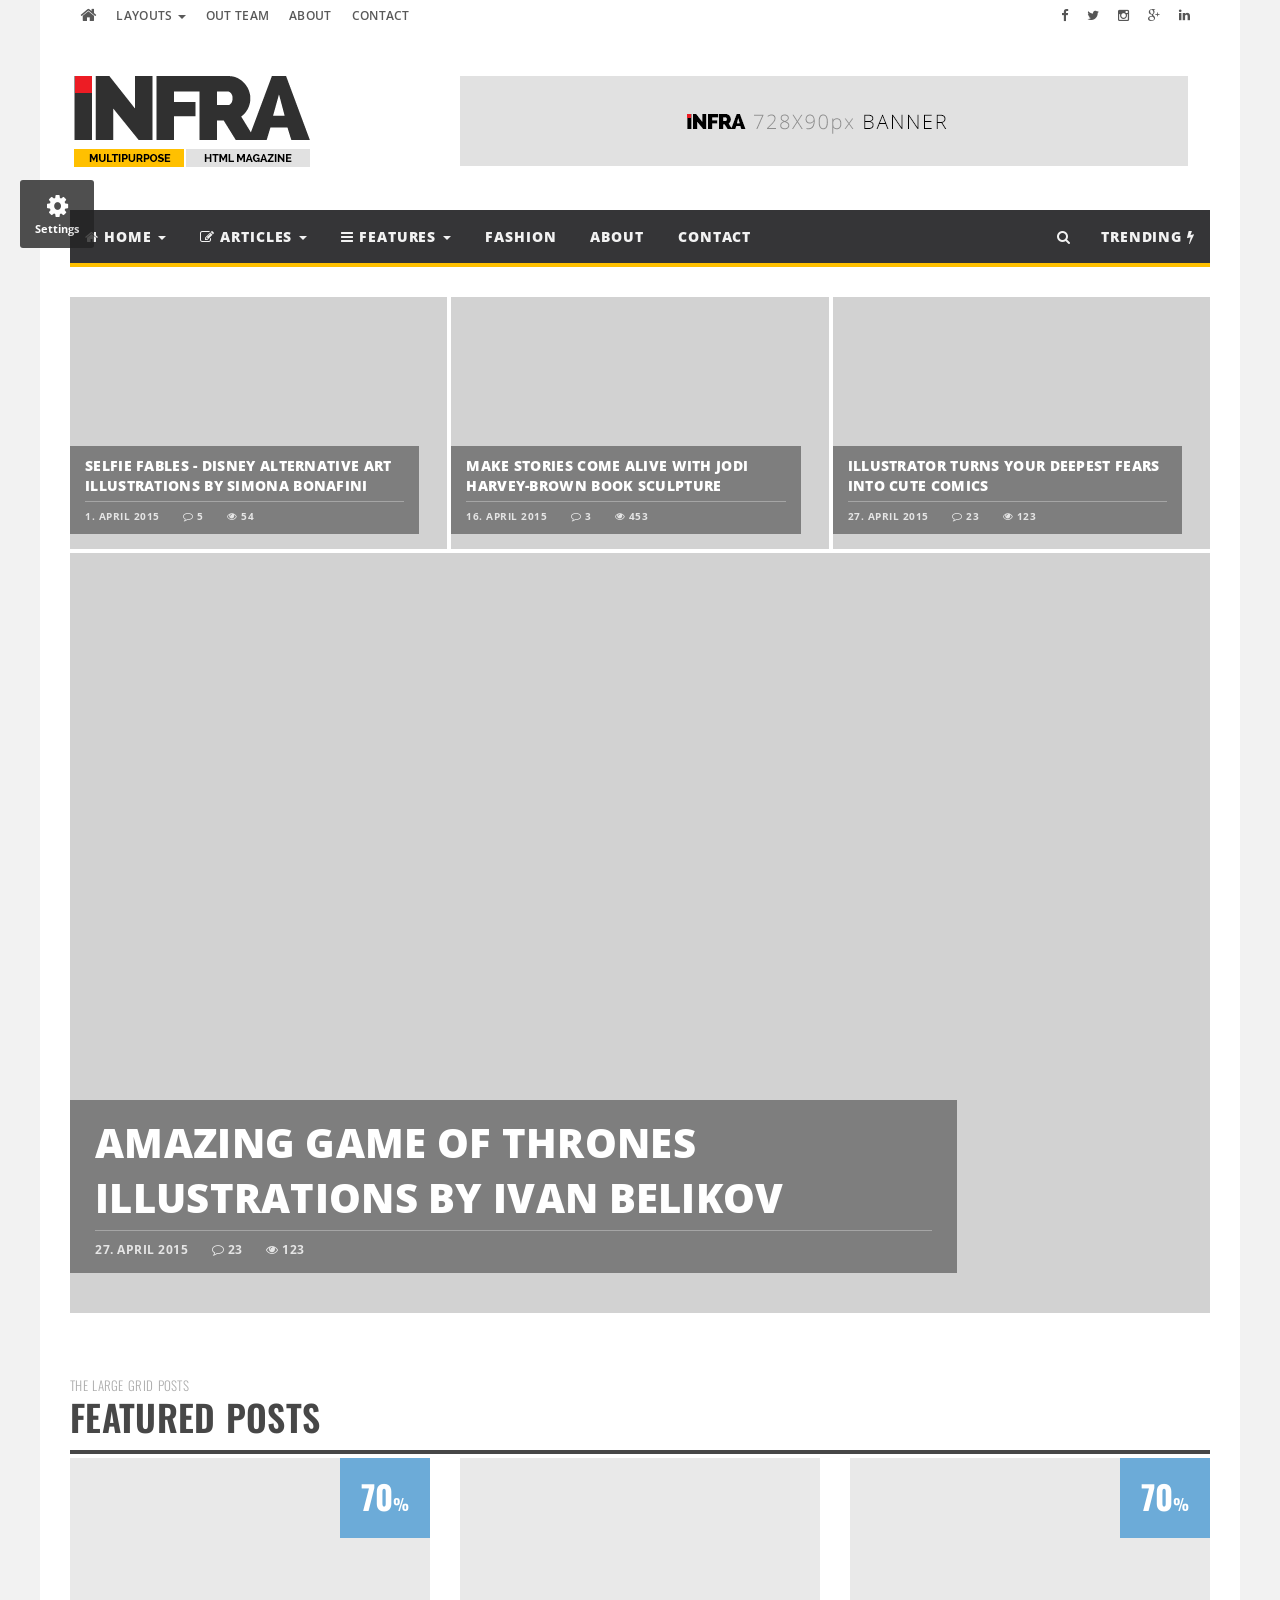
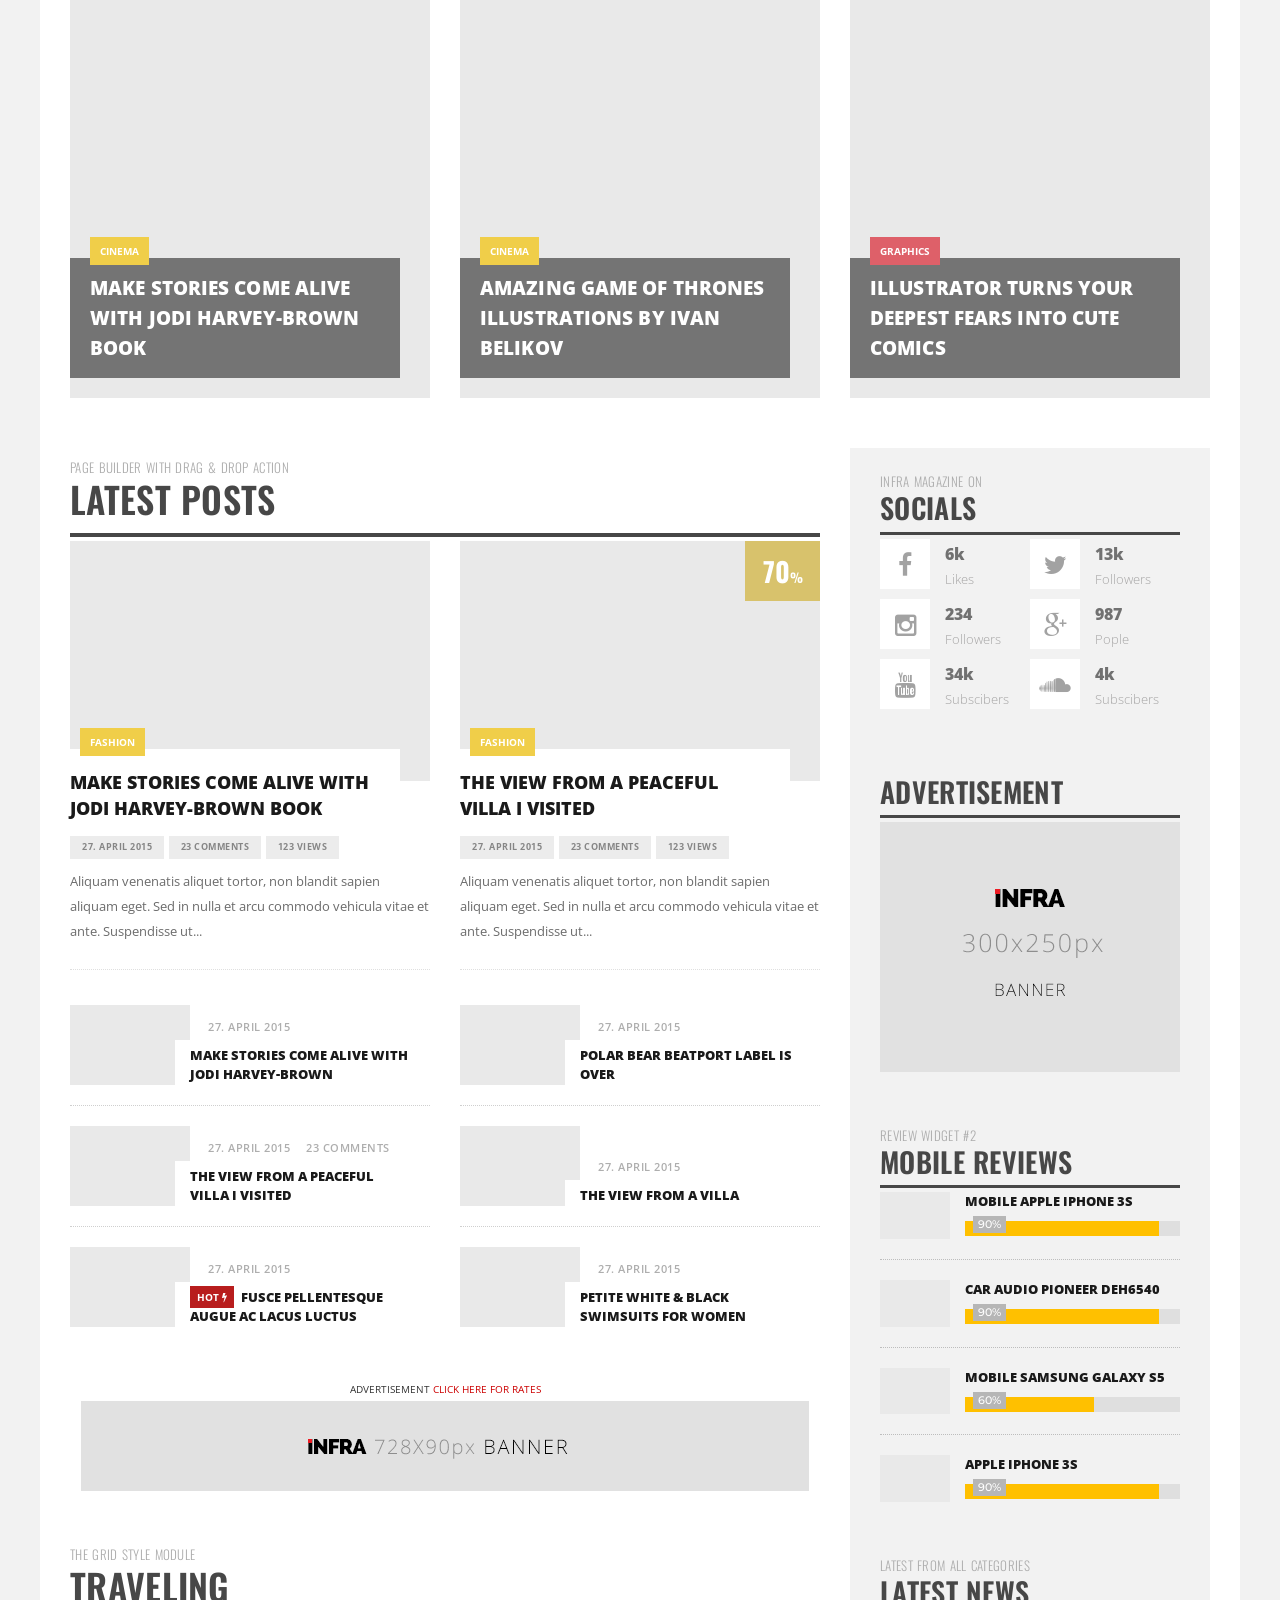
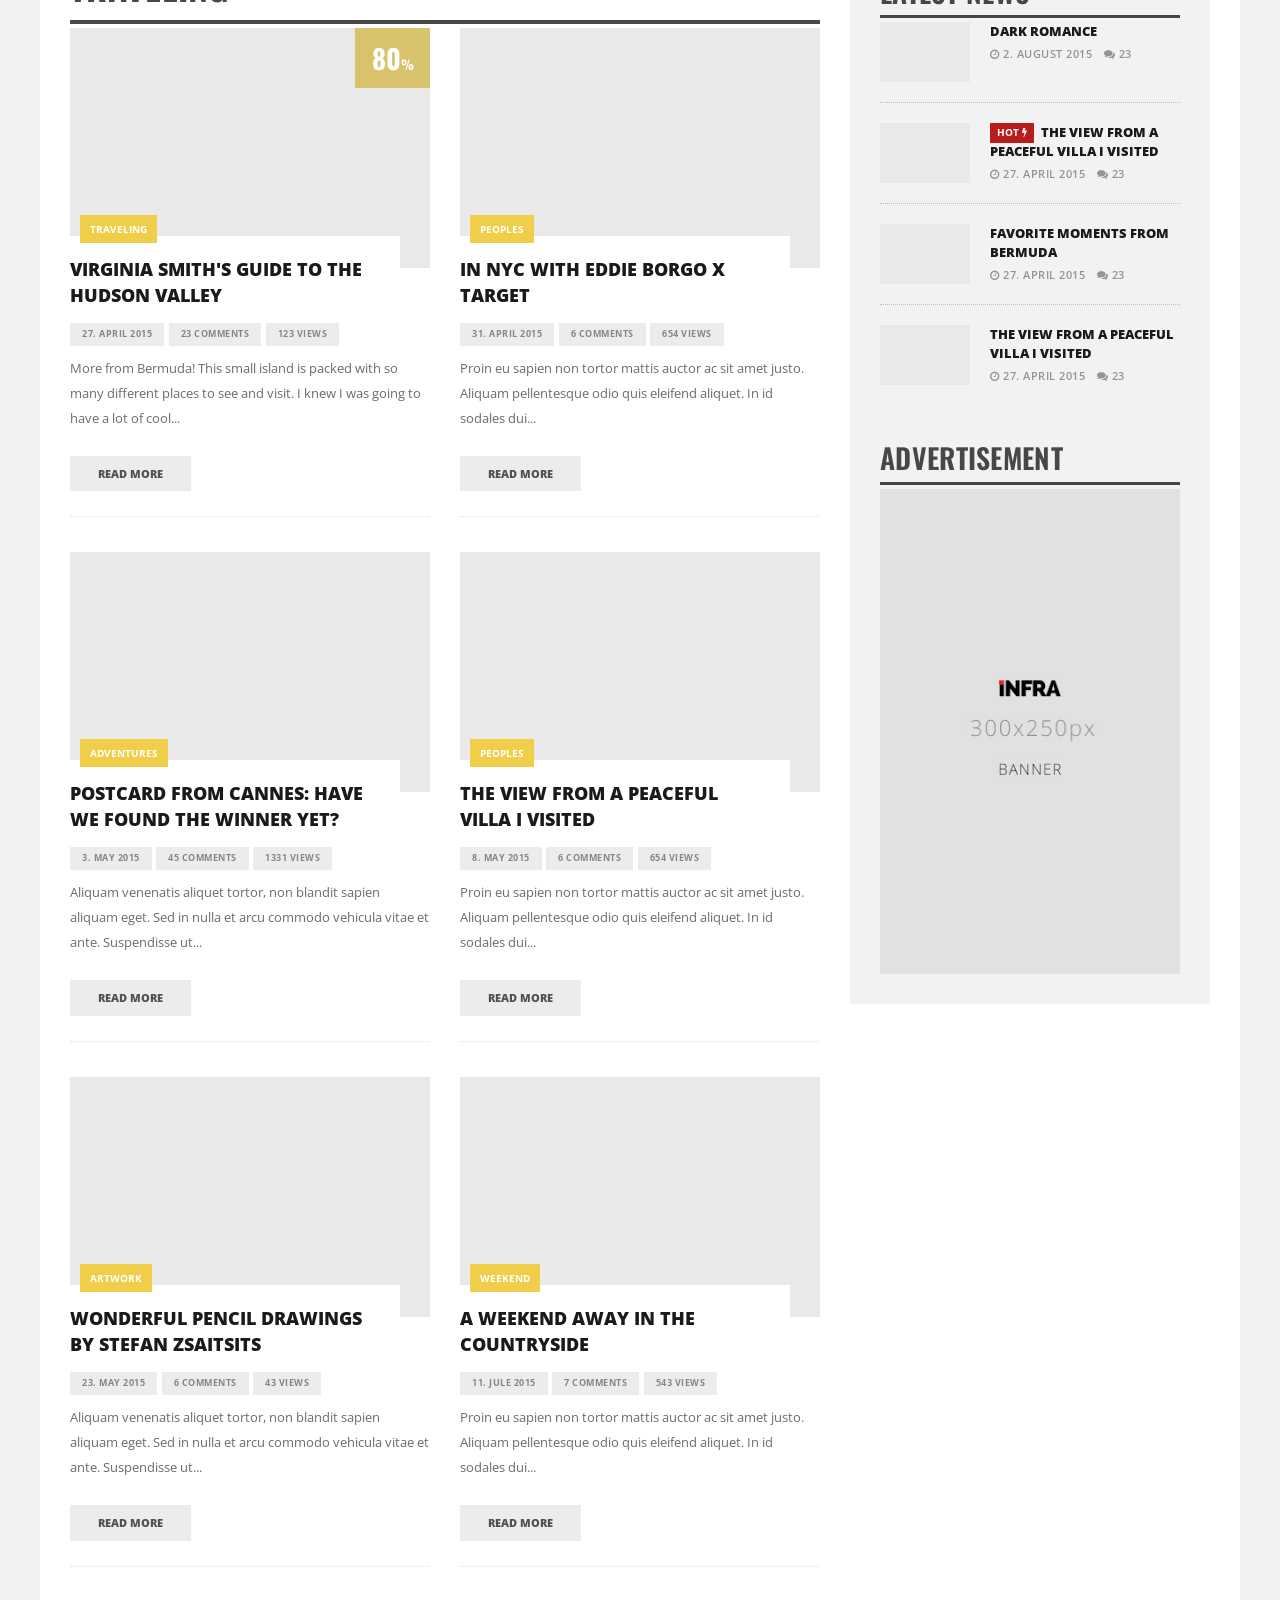
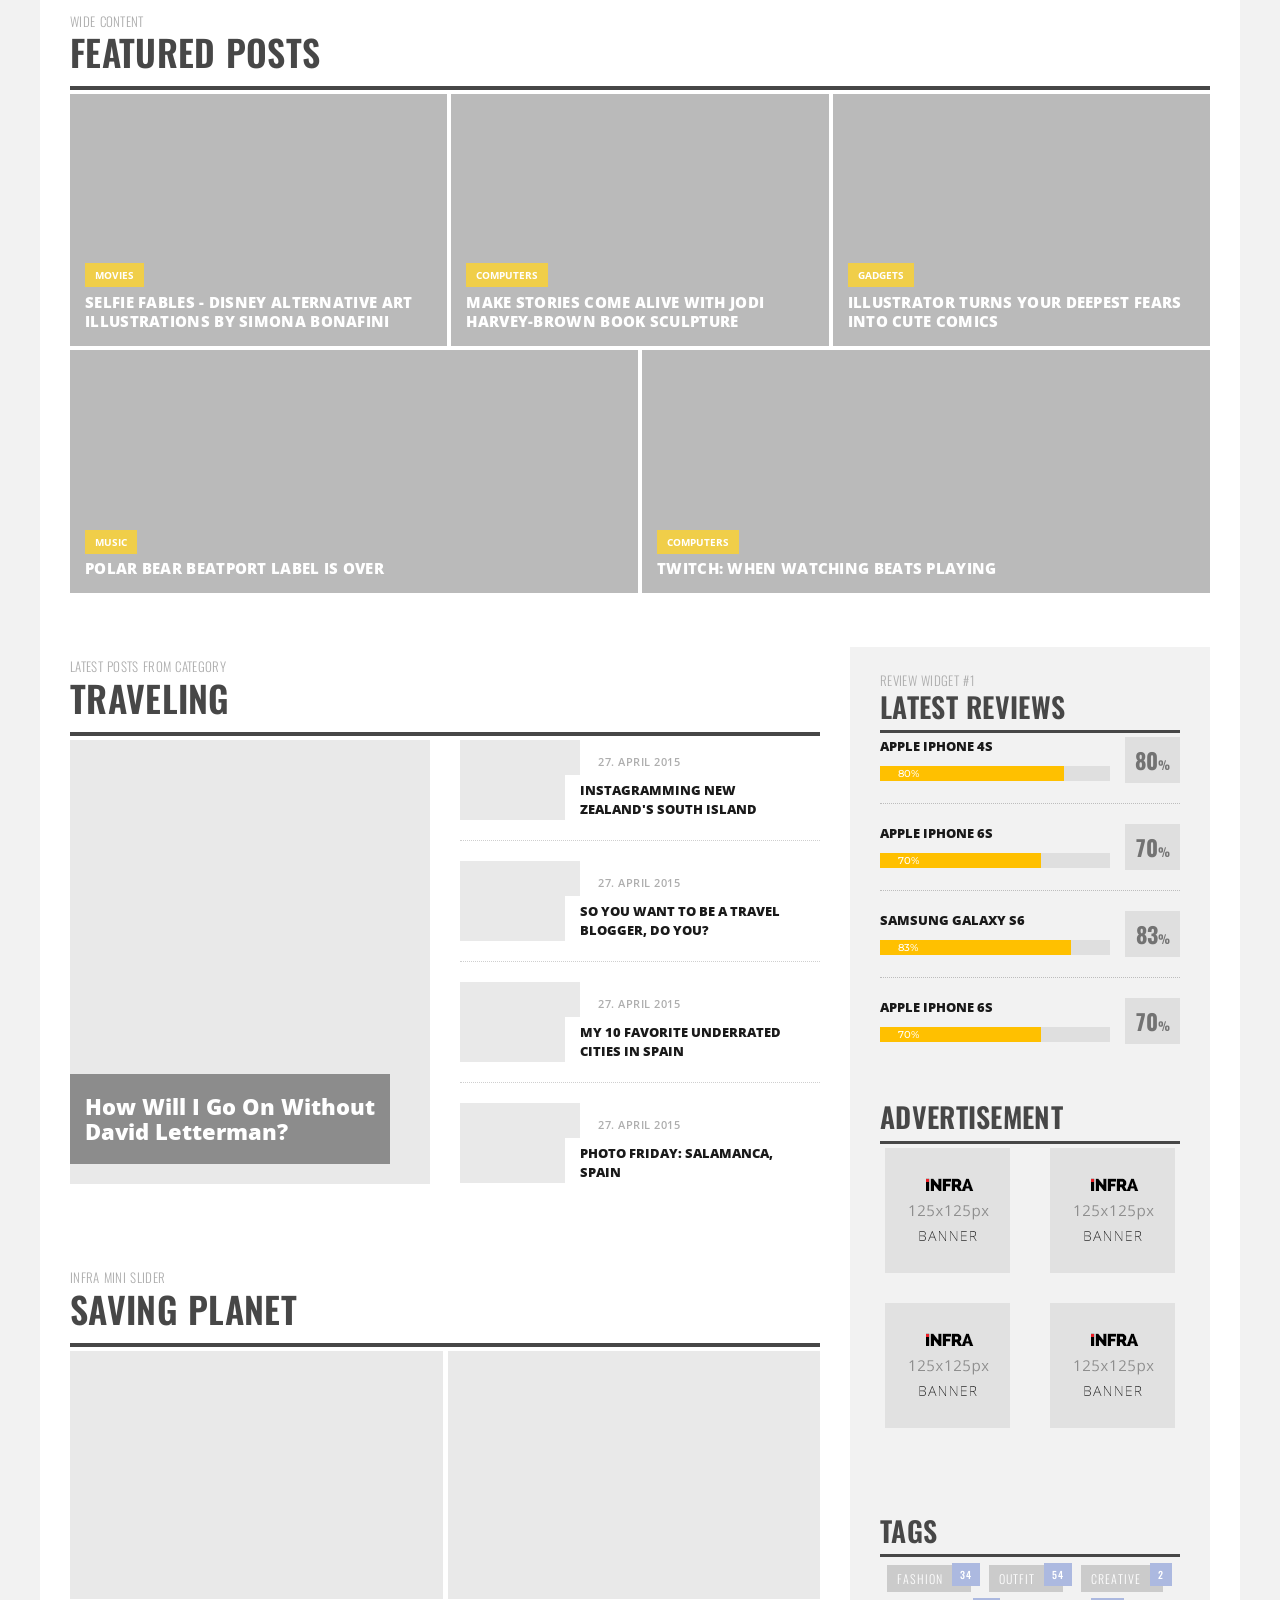
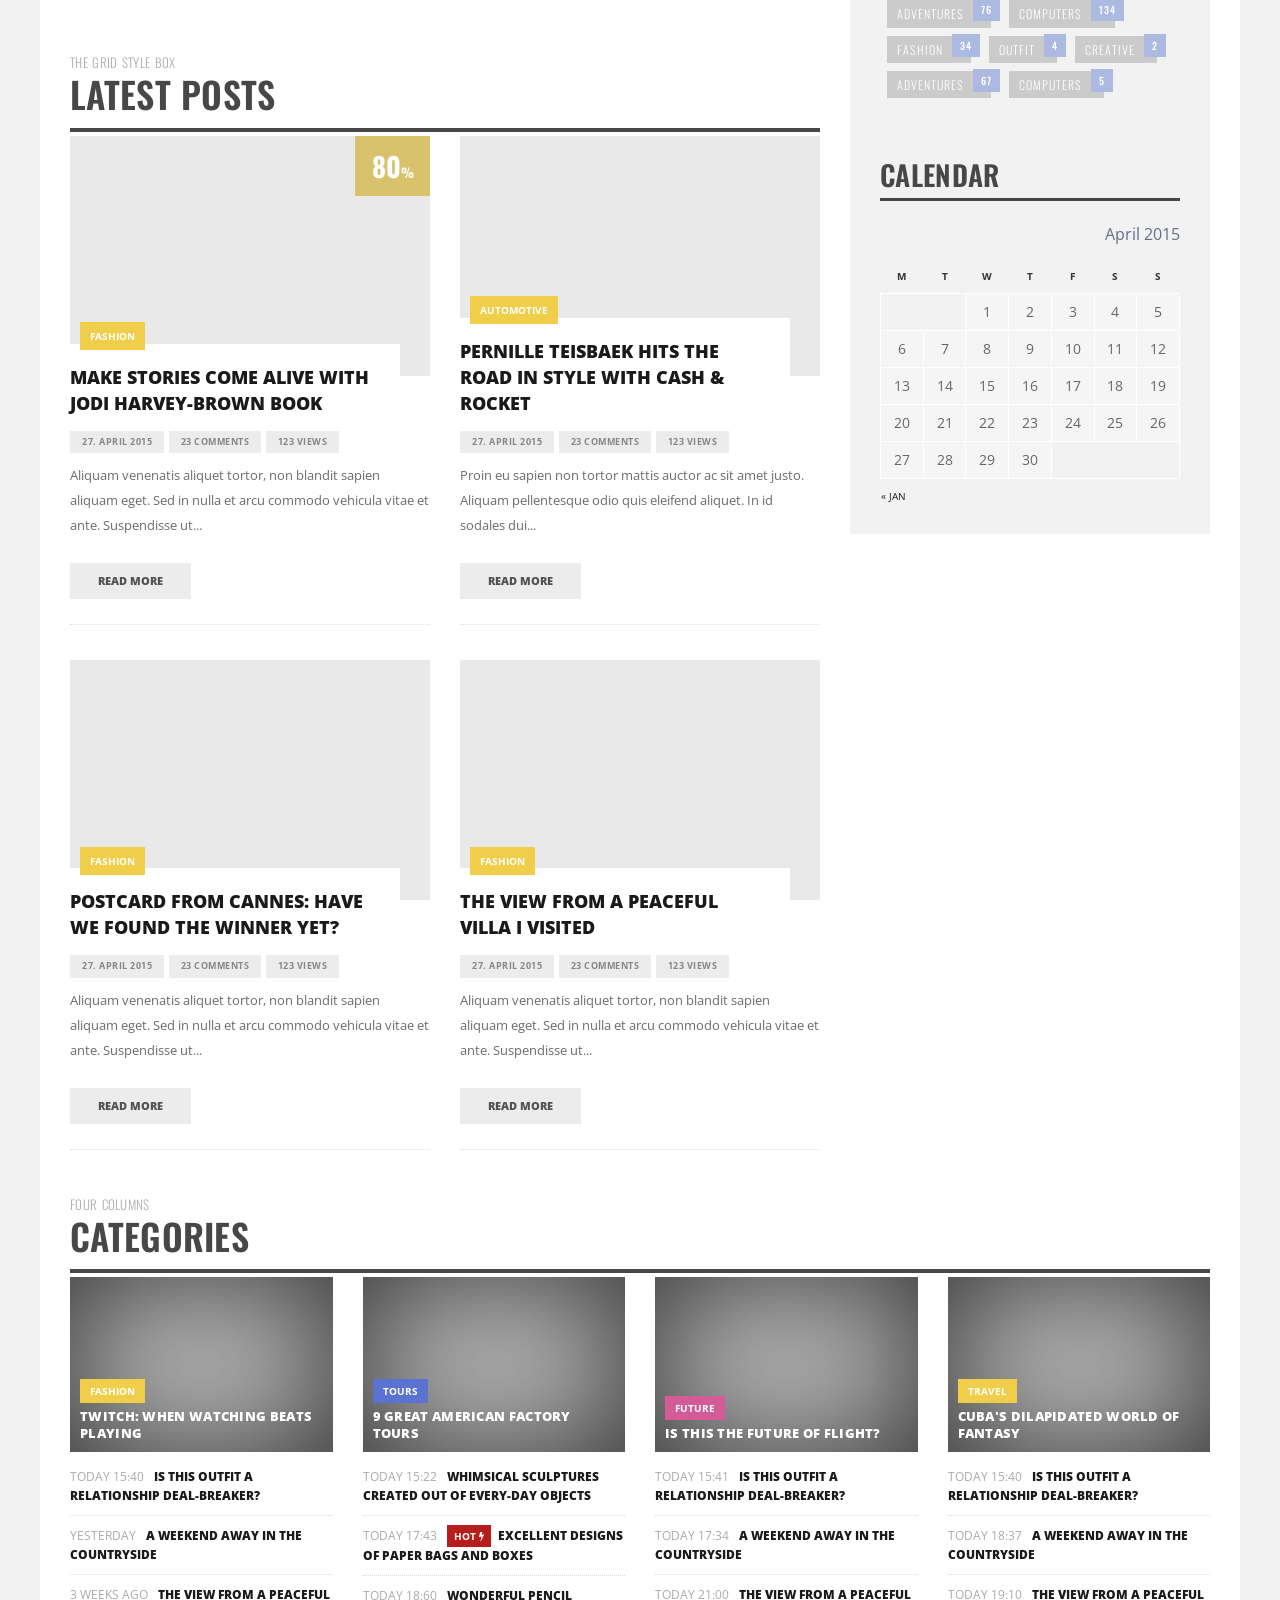
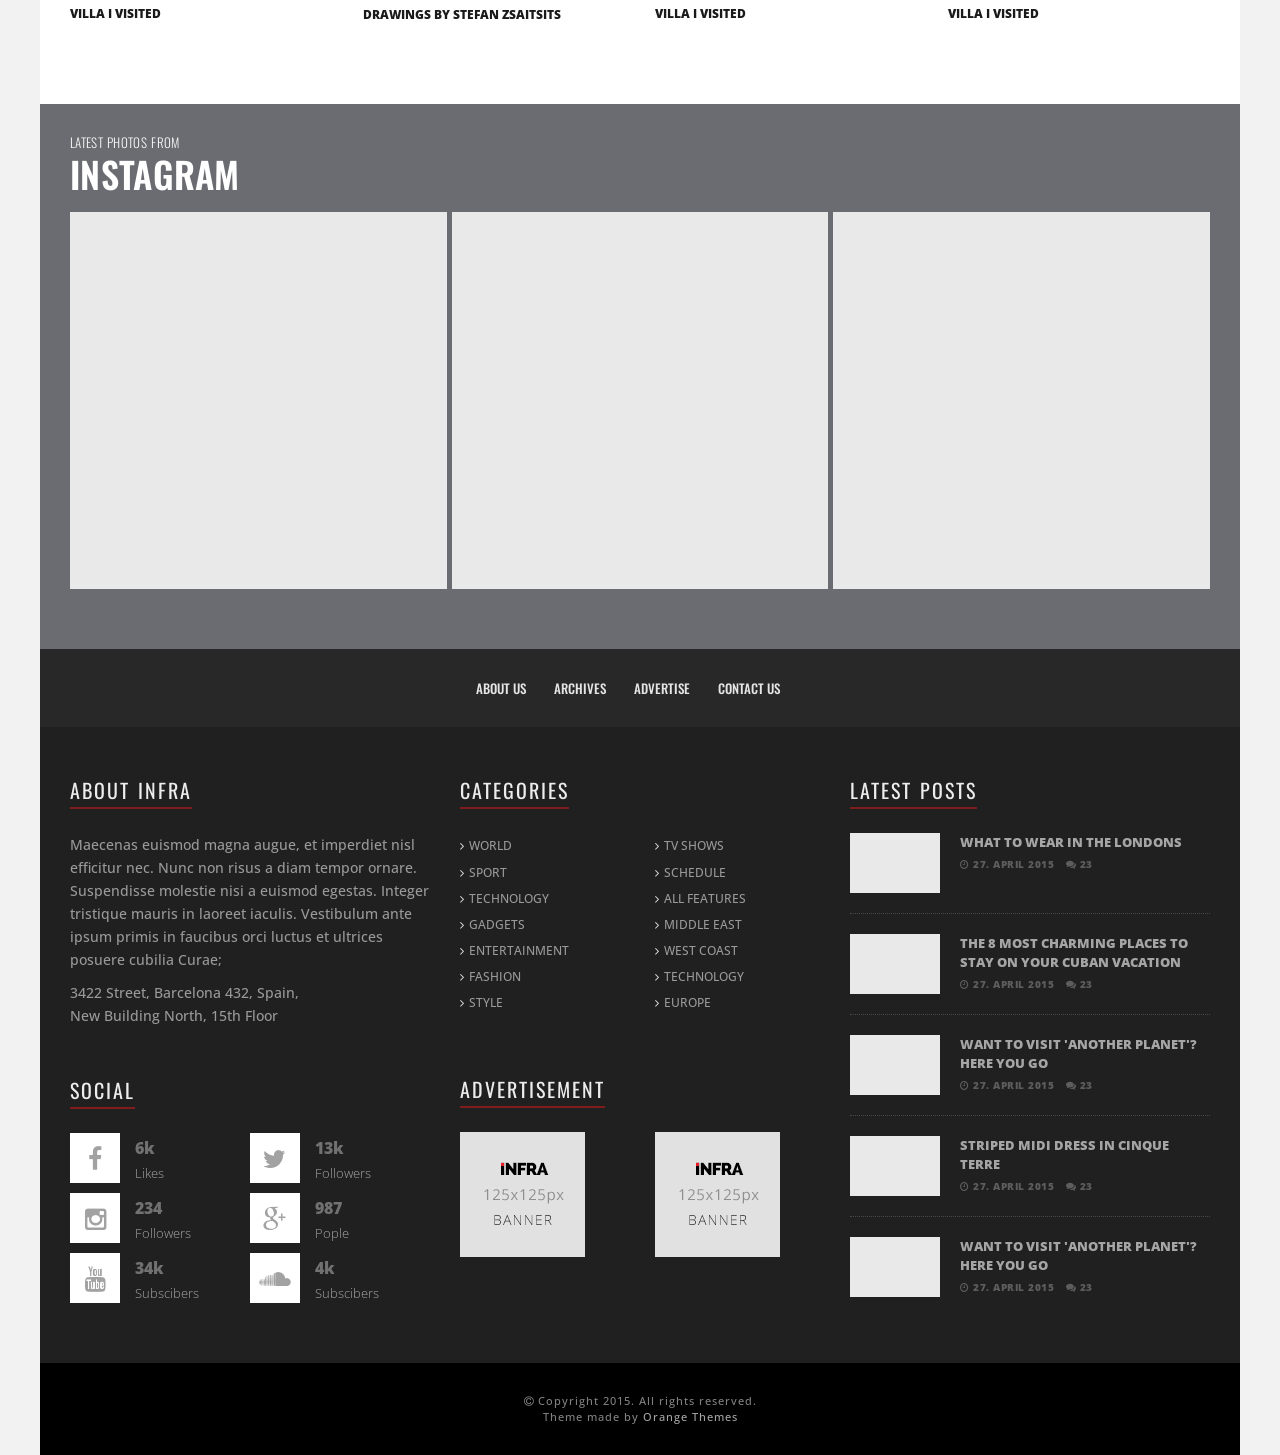
<file: resources/Infra-html/index.html>
<!DOCTYPE html>
<html lang="en">
	<head>
		<meta charset="utf-8">
		<meta http-equiv="X-UA-Compatible" content="IE=edge">
		<meta name="viewport" content="width=device-width, initial-scale=1">
		<!-- The above 3 meta tags *must* come first in the head; any other head content must come *after* these tags -->
		<meta name="description" content="">
		<meta name="author" content="">
		<link rel="icon" href="images/favicon.ico">
		<title>Infra Magazine</title>
		<!-- Bootstrap core CSS -->
		<link href="css/bootstrap.min.css" rel="stylesheet">
		<link href="css/font-awesome.css" rel="stylesheet">
		<link href="css/style.css" rel="stylesheet">
		<link href="css/shortcodes.css" rel="stylesheet">
		<link href="css/style-wp.css" rel="stylesheet">
		<link href="css/owl.carousel.css" rel="stylesheet">
		<!-- only for demo -->
		<link href="css/demo-settings.css" rel="stylesheet">
		<!-- HTML5 shim and Respond.js for IE8 support of HTML5 elements and media queries -->
		<!--[if lt IE 9]>
		<script src="https://oss.maxcdn.com/html5shiv/3.7.2/html5shiv.min.js"></script>
		<script src="https://oss.maxcdn.com/respond/1.4.2/respond.min.js"></script>
		<![endif]-->
	</head>
	<body>
		<div class="boxed active">
			<div class="top-bar">
				<div class="container">
					<!-- main menu -->
					<nav class="top-menu">
						<label for="show-top-menu" class="show-menu"><i class="fa fa-bars"></i></label>
						<input type="checkbox" id="show-top-menu">
						<ul class="menu" id="mobile-menu">
							<li>
								<a href="index.html"><i class="fa fa-home"></i></a>
							</li>
							<li>
								<a href="#">Layouts <b class="caret"></b></a><span class="sub_menu_toggle"></span>
								<ul class="sub-menu">
									<li><a href="index-blog.html">Blog Layout</a></li>
									<li><a href="index-grid.html">Grid Layout</a></li>
									<li><a href="index-list.html">List Layout</a></li>
								</ul>
							</li>
							<li><a href="team.html">Out Team</a></li>
							<li><a href="about.html">About</a></li>
							<li><a href="contact.html">Contact</a></li>
						</ul>
					</nav>
					<!-- end main menu -->
					<span class="top-bar-socials">
					<a href="#" target="_blank"><i class="fa fa-facebook"></i></a>
					<a href="#" target="_blank"><i class="fa fa-twitter"></i></a>
					<a href="#" target="_blank"><i class="fa fa-instagram"></i></a>
					<a href="#" target="_blank"><i class="fa fa-google-plus"></i></a>
					<a href="#" target="_blank"><i class="fa fa-linkedin"></i></a>
					</span>
				</div>
				<!-- end container -->
			</div>
			<!-- end topbar -->
			<!-- header (logo section) -->
			<header class="header">
				<div class="container">
					<div class="logo"><a href="index.html"><img id="logo" src="images/logo.png" alt="logo"></a></div>
					<!-- <h1>Haute Couture</h1>
						<div class="description">black is new red</div> -->
					<div class="ad-728x90"><a href="index.html"><img src="images/ad728x90.png" alt="ad728x90"></a></div>
				</div>
			</header>
			<!-- end header (logo section) -->
			<!-- main menu -->
			<nav class="main-menu">
				<div class="container">
					<label for="show-menu" class="show-menu"><i class="fa fa-bars"></i></label>
					<input type="checkbox" id="show-menu">
					<ul class="menu" id="main-mobile-menu">
						<li>
							<a href="index.html"><i class="fa fa-home"></i> Home <b class="caret"></b></a><span class="sub_menu_toggle"></span>
							<ul class="sub-menu">
								<li><a href="index.html">Default</a></li>
								<li><a href="index-blog.html">Blog Layout</a></li>
								<li><a href="index-grid.html">Grid Layout</a></li>
								<li><a href="index-list.html">List Layout</a></li>
							</ul>
						</li>
						<li>
							<a href="#"><i class="fa fa-pencil-square-o"></i> Articles <b class="caret"></b></a><span class="sub_menu_toggle"></span>
							<ul class="sub-menu">
								<li><a href="post.html">Default</a></li>
								<li><a href="post-large-image.html">Large Image</a></li>
								<li><a href="post-half-image.html">Half Image</a></li>
								<li><a href="post-video.html">With Video</a></li>
								<li><a href="shortcodes.html">Shortcodes</a></li>
							</ul>
						</li>
						<li class="menu-item-has-children">
							<a href="#"><i class="fa fa-bars"></i> Features <b class="caret"></b></a><span class="sub_menu_toggle"></span>
							<ul class="sub-menu">
								<li><a href="404.html">404 Page</a></li>
								<li><a href="team.html">Team Page</a></li>
								<li><a href="shortcodes.html">Shortcodes</a></li>
								<li>
									<a href="#">Submenu <b class="caret"></b></a><span class="sub_menu_toggle"></span>
									<ul class="sub-menu">
										<li><a href="index-blog.html">Blog Layout</a></li>
										<li><a href="index-grid.html">Grid Layout</a></li>
										<li><a href="index-list.html">List Layout</a></li>
									</ul>
								</li>
								<li><a href="about.html">About page</a></li>
								<li><a href="contact.html">Contact Form</a></li>
							</ul>
						</li>
						<li><a href="index-grid.html">Fashion</a></li>
						<li><a href="about.html">About</a></li>
						<li><a href="contact.html">Contact</a></li>
						<li class="search-menu">
							<a href="#">Trending <i class="fa fa-bolt"></i></a><span class="mega_menu_toggle"></span>
							<ul class="ot-mega-menu">
								<li>
									<div class="row">
										<div class="col-md-4">
											<div class="ot-menu-widget ot-dark">
												<!-- article post -->
												<article class="widget-post">
													<div class="post-image">
														<a href="post.html"><img src="images/demo/1200x800-3.jpg" alt=""></a>
													</div>
													<div class="post-body">
														<h2><a href="post.html">IN NYC WITH EDDIE BORGO X TARGET</a></h2>
														<div class="post-meta">
															<span><i class="fa fa-clock-o"></i> 27. april 2015</span> <span><a href="post.html"><i class="fa fa-comments"></i> 23</a></span>
														</div>
													</div>
												</article>
												<!-- end article item -->
												<!-- article post -->
												<article class="widget-post">
													<div class="post-image">
														<a href="post.html"><img src="images/demo/1200x800-4.jpg" alt=""></a>
													</div>
													<div class="post-body">
														<h2><a href="post.html">Want to visit 'another planet'? Here you go</a></h2>
														<div class="post-meta">
															<span><i class="fa fa-clock-o"></i> 27. april 2015</span> <span><a href="post.html"><i class="fa fa-comments"></i> 23</a></span>
														</div>
													</div>
												</article>
												<!-- end article item -->
												<!-- article post -->
												<article class="widget-post">
													<div class="post-image">
														<a href="post.html"><img src="images/demo/1200x800-5.jpg" alt=""></a>
													</div>
													<div class="post-body">
														<h2><a href="post.html">STRIPED MIDI DRESS IN CINQUE TERRE</a></h2>
														<div class="post-meta">
															<span><i class="fa fa-clock-o"></i> 27. april 2015</span> <span><a href="post.html"><i class="fa fa-comments"></i> 23</a></span>
														</div>
													</div>
												</article>
												<!-- end article item -->
											</div>
											<!-- end ot-widget -->
										</div>
										<div class="col-md-4">
											<div class="ot-menu-widget ot-dark">
												<!-- article post -->
												<article class="widget-post">
													<div class="post-image">
														<a href="post.html"><img src="images/demo/1200x800-21.jpg" alt=""></a>
													</div>
													<div class="post-body">
														<h2><a href="post.html">WHAT TO WEAR IN THE LONDONS</a></h2>
														<div class="post-meta">
															<span><i class="fa fa-clock-o"></i> 27. april 2015</span> <span><a href="post.html"><i class="fa fa-comments"></i> 23</a></span>
														</div>
													</div>
												</article>
												<!-- end article item -->
												<!-- article post -->
												<article class="widget-post">
													<div class="post-image">
														<a href="post.html"><img src="images/demo/1200x800-7.jpg" alt=""></a>
													</div>
													<div class="post-body">
														<h2><a href="post.html">THE 8 MOST CHARMING PLACES TO STAY ON YOUR CUBAN VACATION</a></h2>
														<div class="post-meta">
															<span><i class="fa fa-clock-o"></i> 27. april 2015</span> <span><a href="post.html"><i class="fa fa-comments"></i> 23</a></span>
														</div>
													</div>
												</article>
												<!-- end article item -->
												<!-- article post -->
												<article class="widget-post">
													<div class="post-image">
														<a href="post.html"><img src="images/demo/1200x800-8.jpg" alt=""></a>
													</div>
													<div class="post-body">
														<h2><a href="post.html">Want to visit 'another planet'? Here you go</a></h2>
														<div class="post-meta">
															<span><i class="fa fa-clock-o"></i> 27. april 2015</span> <span><a href="post.html"><i class="fa fa-comments"></i> 23</a></span>
														</div>
													</div>
												</article>
												<!-- end article item -->
											</div>
											<!-- end ot-widget -->
										</div>
										<div class="col-md-4">
											<div class="ot-menu-widget ot-dark">
												<!-- article post -->
												<article class="widget-post">
													<div class="post-image">
														<a href="post.html"><img src="images/demo/1200x800-9.jpg" alt=""></a>
													</div>
													<div class="post-body">
														<h2><a href="post.html">VIRGINIA SMITH'S GUIDE TO THE HUDSON VALLEY</a></h2>
														<div class="post-meta">
															<span><i class="fa fa-clock-o"></i> 27. april 2015</span> <span><a href="post.html"><i class="fa fa-comments"></i> 23</a></span>
														</div>
													</div>
												</article>
												<!-- end article item -->
												<!-- article post -->
												<article class="widget-post">
													<div class="post-image">
														<a href="post.html"><img src="images/demo/1200x800-10.jpg" alt=""></a>
													</div>
													<div class="post-body">
														<h2><a href="post.html">Want to visit 'another planet'? Here you go</a></h2>
														<div class="post-meta">
															<span><i class="fa fa-clock-o"></i> 27. april 2015</span> <span><a href="post.html"><i class="fa fa-comments"></i> 23</a></span>
														</div>
													</div>
												</article>
												<!-- end article item -->
												<!-- article post -->
												<article class="widget-post">
													<div class="post-image">
														<a href="post.html"><img src="images/demo/1200x800-11.jpg" alt=""></a>
													</div>
													<div class="post-body">
														<h2><a href="post.html">Want to visit 'another planet'? Here you go</a></h2>
														<div class="post-meta">
															<span><i class="fa fa-clock-o"></i> 27. april 2015</span> <span><a href="post.html"><i class="fa fa-comments"></i> 23</a></span>
														</div>
													</div>
												</article>
												<!-- end article item -->
											</div>
											<!-- end ot-widget -->
										</div>
									</div>
								</li>
							</ul>
						</li>
						<li class="search-menu">
							<a href="#"><i class="fa fa-search"></i></a><span class="sub_menu_toggle"></span>
							<ul class="sub-menu">
								<li>
									<form id="search" class="navbar-form search" action="http://orange-themes.com/testiem">
										<div class="input-group">
											<input type="search" class="form-control" placeholder="Type to search" name="s" id="s">
											<span class="input-group-btn"><button type="submit" class="btn btn-default btn-submit"><i class="fa fa-angle-right"></i></button></span>
										</div>
									</form>
								</li>
							</ul>
						</li>
					</ul>
				</div>
			</nav>
			<!-- end main menu -->
			<!-- slaider -->
			<section class="ot-section-b">
				<!-- container -->
				<div class="container">
					<!-- slaider -->
					<div class="slider">
						<div class="row row-slider-gutter">
							<div class="col-md-4 slider-item-small">
								<figure>
									<a href="post.html"><img src="images/demo/1200x800-6.jpg" alt=""></a>
									<figcaption>
										<h2><a href="post.html">Selfie Fables - Disney Alternative Art Illustrations by Simona Bonafini</a></h2>
										<div class="post-meta">
											<span>1. april 2015</span> <span><i class="fa fa-comment-o"></i> 5</span> <span><i class="fa fa-eye"></i> 54</span>
										</div>
									</figcaption>
								</figure>
							</div>
							<div class="col-md-4 slider-item-small">
								<figure>
									<a href="post.html"><img src="images/demo/1200x800-3.jpg" alt=""></a>
									<figcaption>
										<h2><a href="post.html">Make Stories Come Alive with Jodi Harvey-Brown Book Sculpture</a></h2>
										<div class="post-meta">
											<span>16. april 2015</span> <span><i class="fa fa-comment-o"></i> 3</span> <span><i class="fa fa-eye"></i> 453</span>
										</div>
									</figcaption>
								</figure>
							</div>
							<div class="col-md-4 slider-item-small">
								<figure>
									<a href="post.html"><img src="images/demo/1200x800-5.jpg" alt=""></a>
									<figcaption>
										<h2><a href="post.html">Illustrator Turns Your Deepest Fears Into Cute Comics</a></h2>
										<div class="post-meta">
											<span>27. april 2015</span> <span><i class="fa fa-comment-o"></i> 23</span> <span><i class="fa fa-eye"></i> 123</span>
										</div>
									</figcaption>
								</figure>
							</div>
						</div>
						<div class="row row-slider-gutter">
							<div class="col-md-12 slider-item-large">
								<figure>
									<a href="post.html"><img src="images/demo/1200x800-1.jpg" alt=""></a>
									<figcaption>
										<h2><a href="post.html">Amazing Game Of Thrones Illustrations By Ivan Belikov</a></h2>
										<div class="post-meta">
											<span>27. april 2015</span> <span><i class="fa fa-comment-o"></i> 23</span> <span><i class="fa fa-eye"></i> 123</span>
										</div>
									</figcaption>
								</figure>
							</div>
						</div>
					</div>
					<!-- end slaider -->
				</div>
				<!-- end container -->
			</section>
			<section class="ot-section-b">
				<div class="container">
					<!-- latest posts section -->
					<h4 class="section-title"><span>The large grid posts</span>Featured Posts</h4>
					<div class="row">
						<div class="col-md-4 col-sm-4">
							<div class="grid-large">
								<div class="post-image">
									<div class="review"><span class="score">70</span><span class="percent">%</span></div>
									<div class="post-title">
										<div class="gl-text-hover">
											<p>To set numerous transitions at once, set each individual group of transition values, then use a comma to separate each additional group of transition values.</p>
											<div class="read-more"><a href="post.html">read more</a></div>
										</div>
										<div class="gl-title-hover">
											<div class="post-cat2"><span>Cinema</span></div>
											<h2><a href="post.html">Make Stories Come Alive with Jodi Harvey-Brown Book</a></h2>
										</div>
									</div>
									<a href="post.html"><img src="images/demo/720x1080-3.jpg" alt=""></a>
								</div>
							</div>
						</div>
						<div class="col-md-4 col-sm-4">
							<div class="grid-large">
								<div class="post-image">
									<div class="post-title">
										<div class="gl-text-hover">
											<p>To set numerous transitions at once, set each individual group of transition values, then use a comma to separate each additional group of transition values.</p>
											<div class="read-more"><a href="post.html">read more</a></div>
										</div>
										<div class="gl-title-hover">
											<div class="post-cat2"><span>Cinema</span></div>
											<h2><a href="post.html">Amazing Game Of Thrones Illustrations By Ivan Belikov</a></h2>
										</div>
									</div>
									<a href="post.html"><img src="images/demo/720x1080-4.jpg" alt=""></a>
								</div>
							</div>
						</div>
						<div class="col-md-4 col-sm-4">
							<div class="grid-large">
								<div class="post-image">
									<div class="review"><span class="score">70</span><span class="percent">%</span></div>
									<div class="post-title">
										<div class="gl-text-hover">
											<p>To set numerous transitions at once, set each individual group of transition values.</p>
											<div class="read-more"><a href="post.html">read more</a></div>
										</div>
										<div class="gl-title-hover">
											<div class="post-cat2"><span style="background-color: #DE6069">Graphics</span></div>
											<h2><a href="post.html">Illustrator Turns Your Deepest Fears Into Cute Comics</a></h2>
										</div>
									</div>
									<a href="post.html"><img src="images/demo/720x1080-2.jpg" alt=""></a>
								</div>
							</div>
						</div>
					</div>
				</div>
				<!-- container -->
			</section>
			<!-- main content -->
			<section class="ot-section-a">
				<!-- container -->
				<div class="container">
					<div class="row">
						<div class="col-md-8">
							<div class="theiaStickySidebar">
								<div class="ot-module">
									<!-- category posts section -->
									<h4 class="section-title"><span>Page Builder With Drag & Drop Action</span>Latest Posts</h4>
									<div class="row">
										<div class="col-md-6 col-sm-6">
											<div class="grid-post">
												<div class="post-image">
													<div class="post-title">
														<div class="post-cat2"><span>Fashion</span></div>
														<h2><a href="post.html">Make Stories Come Alive with Jodi Harvey-Brown Book</a></h2>
													</div>
													<a href="post.html"><img src="images/demo/1200x800-18.jpg" alt=""></a>
												</div>
												<div class="post-body">
													<div class="post-meta">
														<span>27. april 2015</span> <span><a href="post.html">23 comments</a></span> <span>123 views</span>
													</div>
													<p>Aliquam venenatis aliquet tortor, non blandit sapien aliquam eget. Sed in nulla et arcu commodo vehicula vitae et ante. Suspendisse ut...</p>
												</div>
											</div>
											<!-- article post -->
											<article class="small-post">
												<div class="article-image">
													<a href="post.html"><img src="images/demo/1200x800-10.jpg" alt=""></a>
												</div>
												<div class="article-body">
													<div class="post-meta">
														<span>27. april 2015</span>
													</div>
													<h2><a href="post.html">Make Stories Come Alive with Jodi Harvey-Brown</a></h2>
												</div>
											</article>
											<!-- end article item -->
											<!-- article post -->
											<article class="small-post">
												<div class="article-image">
													<a href="post.html"><img src="images/demo/1200x800-9.jpg" alt=""></a>
												</div>
												<div class="article-body">
													<div class="post-meta">
														<span>27. april 2015</span><span>23 comments</span>
													</div>
													<h2><a href="post.html">The View From a Peaceful Villa I Visited</a></h2>
												</div>
											</article>
											<!-- end article item -->
											<!-- article post -->
											<article class="small-post">
												<div class="article-image">
													<a href="post.html"><img src="images/demo/1200x800-11.jpg" alt=""></a>
												</div>
												<div class="article-body">
													<div class="post-meta">
														<span>27. april 2015</span>
													</div>
													<h2><span class="hot">Hot <i class="fa fa-bolt"></i></span><a href="post.html">Fusce Pellentesque Augue Ac Lacus Luctus</a></h2>
												</div>
											</article>
											<!-- end article item -->
										</div>
										<div class="col-md-6 col-sm-6">
											<div class="grid-post">
												<div class="post-image">
													<div class="review"><span class="score">70</span><span class="percent">%</span></div>
													<div class="post-title">
														<div class="post-cat2"><span>Fashion</span></div>
														<h2><a href="post.html">The View From a Peaceful Villa I Visited</a></h2>
													</div>
													<a href="post.html"><img src="images/demo/1200x800-21.jpg" alt=""></a>
												</div>
												<div class="post-body">
													<div class="post-meta">
														<span>27. april 2015</span> <span><a href="post.html">23 comments</a></span> <span>123 views</span>
													</div>
													<p>Aliquam venenatis aliquet tortor, non blandit sapien aliquam eget. Sed in nulla et arcu commodo vehicula vitae et ante. Suspendisse ut...</p>
												</div>
											</div>
											<!-- article post -->
											<article class="small-post">
												<div class="article-image">
													<a href="post.html"><img src="images/demo/1200x800-19.jpg" alt=""></a>
												</div>
												<div class="article-body">
													<div class="post-meta">
														<span>27. april 2015</span>
													</div>
													<h2><a href="post.html">Polar Bear Beatport Label Is Over</a></h2>
												</div>
											</article>
											<!-- end article item -->
											<!-- article post -->
											<article class="small-post">
												<div class="article-image">
													<a href="post.html"><img src="images/demo/1200x800-12.jpg" alt=""></a>
												</div>
												<div class="article-body">
													<div class="post-meta">
														<span>27. april 2015</span>
													</div>
													<h2><a href="post.html">The View From a Villa</a></h2>
												</div>
											</article>
											<!-- end article item -->
											<!-- article post -->
											<article class="small-post">
												<div class="article-image">
													<a href="post.html"><img src="images/demo/1200x800-1.jpg" alt=""></a>
												</div>
												<div class="article-body">
													<div class="post-meta">
														<span>27. april 2015</span>
													</div>
													<h2><a href="post.html">Petite White & Black Swimsuits for Women</a></h2>
												</div>
											</article>
											<!-- end article item -->
										</div>
									</div>
								</div>
								<div class="ot-module">
									<div class="ot-advert">
										<div class="ot-advert-title">advertisement <a href="contact.html">click here for rates</a></div>
										<div class="ot-ad-728x90">
											<a href="index.html"><img src="images/ad728x90.png" alt="ad728x90"></a>
										</div>
									</div>
								</div>
								<div class="ot-module">
									<!-- classic grid posts section -->
									<h4 class="section-title"><span>The grid style module</span>Traveling</h4>
									<!-- Grid posts 1. row -->
									<div class="row">
										<div class="col-md-6 col-sm-6">
											<div class="grid-post grid-gutter">
												<div class="post-image">
													<div class="review"><span class="score">80</span><span class="percent">%</span></div>
													<div class="post-title">
														<div class="post-cat2"><span>Traveling</span></div>
														<h2><a href="post.html">VIRGINIA SMITH'S GUIDE TO THE HUDSON VALLEY</a></h2>
													</div>
													<a href="post.html"><img src="images/demo/1200x800-20.jpg" alt=""></a>
												</div>
												<div class="post-body">
													<div class="post-meta">
														<span>27. april 2015</span> <span><a href="post.html">23 comments</a></span> <span>123 views</span>
													</div>
													<p>More from Bermuda! This small island is packed with so many different places to see and visit. I knew I was going to have a lot of cool...</p>
												</div>
												<div class="read-more"><a href="post.html">read more</a></div>
											</div>
										</div>
										<div class="col-md-6 col-sm-6">
											<div class="grid-post grid-gutter">
												<div class="post-image">
													<div class="post-title">
														<div class="post-cat2"><span>Peoples</span></div>
														<h2><a href="post.html">IN NYC WITH EDDIE BORGO X TARGET</a></h2>
													</div>
													<a href="post.html"><img src="images/demo/1200x800-14.jpg" alt=""></a>
												</div>
												<div class="post-body">
													<div class="post-meta">
														<span>31. april 2015</span> <span><a href="post.html">6 comments</a></span> <span>654 views</span>
													</div>
													<p>Proin eu sapien non tortor mattis auctor ac sit amet justo. Aliquam pellentesque odio quis eleifend aliquet. In id sodales dui...</p>
												</div>
												<div class="read-more"><a href="post.html">read more</a></div>
											</div>
										</div>
									</div>
									<!-- end 1. row -->
									<!-- Grid posts 2. row -->
									<div class="row">
										<div class="col-md-6 col-sm-6">
											<div class="grid-post grid-gutter">
												<div class="post-image">
													<div class="post-title">
														<div class="post-cat2"><span>Adventures</span></div>
														<h2><a href="post.html">Postcard from Cannes: Have We Found the Winner Yet?</a></h2>
													</div>
													<a href="post.html"><img src="images/demo/1200x800-11.jpg" alt=""></a>
												</div>
												<div class="post-body">
													<div class="post-meta">
														<span>3. may 2015</span> <span><a href="post.html">45 comments</a></span> <span>1331 views</span>
													</div>
													<p>Aliquam venenatis aliquet tortor, non blandit sapien aliquam eget. Sed in nulla et arcu commodo vehicula vitae et ante. Suspendisse ut...</p>
												</div>
												<div class="read-more"><a href="post.html">read more</a></div>
											</div>
										</div>
										<div class="col-md-6 col-sm-6">
											<div class="grid-post grid-gutter">
												<div class="post-image">
													<div class="post-title">
														<div class="post-cat2"><span>Peoples</span></div>
														<h2><a href="post.html">The View From a Peaceful Villa I Visited</a></h2>
													</div>
													<a href="post.html"><img src="images/demo/1200x800-12.jpg" alt=""></a>
												</div>
												<div class="post-body">
													<div class="post-meta">
														<span>8. may 2015</span> <span><a href="post.html">6 comments</a></span> <span>654 views</span>
													</div>
													<p>Proin eu sapien non tortor mattis auctor ac sit amet justo. Aliquam pellentesque odio quis eleifend aliquet. In id sodales dui...</p>
												</div>
												<div class="read-more"><a href="post.html">read more</a></div>
											</div>
										</div>
									</div>
									<!-- end 2. row -->
									<!-- Grid posts 2. row -->
									<div class="row">
										<div class="col-md-6 col-sm-6">
											<div class="grid-post grid-gutter">
												<div class="post-image">
													<div class="post-title">
														<div class="post-cat2"><span>Artwork</span></div>
														<h2><a href="post.html">WONDERFUL PENCIL DRAWINGS BY STEFAN ZSAITSITS</a></h2>
													</div>
													<a href="post.html"><img src="images/demo/1200x800-18.jpg" alt=""></a>
												</div>
												<div class="post-body">
													<div class="post-meta">
														<span>23. may 2015</span> <span><a href="post.html">6 comments</a></span> <span>43 views</span>
													</div>
													<p>Aliquam venenatis aliquet tortor, non blandit sapien aliquam eget. Sed in nulla et arcu commodo vehicula vitae et ante. Suspendisse ut...</p>
												</div>
												<div class="read-more"><a href="post.html">read more</a></div>
											</div>
										</div>
										<div class="col-md-6 col-sm-6">
											<div class="grid-post grid-gutter">
												<div class="post-image">
													<div class="post-title">
														<div class="post-cat2"><span>Weekend</span></div>
														<h2><a href="post.html">A WEEKEND AWAY IN THE COUNTRYSIDE</a></h2>
													</div>
													<a href="post.html"><img src="images/demo/1200x800-19.jpg" alt=""></a>
												</div>
												<div class="post-body">
													<div class="post-meta">
														<span>11. jule 2015</span> <span><a href="post.html">7 comments</a></span> <span>543 views</span>
													</div>
													<p>Proin eu sapien non tortor mattis auctor ac sit amet justo. Aliquam pellentesque odio quis eleifend aliquet. In id sodales dui...</p>
												</div>
												<div class="read-more"><a href="post.html">read more</a></div>
											</div>
										</div>
									</div>
									<!-- end 2. row -->
								</div>
								<!-- end ot-module -->
							</div>
							<!-- stickysidebar -->
						</div>
						<!-- end main content .col-md-8 -->
						<div class="col-md-4">
							<div class="theiaStickySidebar">
								<aside class="sidebar">
									<!-- widget socials -->
									<div class="widget-container">
										<h4 class="section-title"><span>Infra Magazine on</span>Socials</h4>
										<div class="ot-social-button">
											<a href="#"><i class="fa fa-facebook"></i></a>
											<div class="ot-social-details">
												<div class="ot-social-count">6k</div>
												<div class="ot-social-type">Likes</div>
											</div>
										</div>
										<div class="ot-social-button">
											<a href="#"><i class="fa fa-twitter"></i></a>
											<div class="ot-social-details">
												<div class="ot-social-count">13k</div>
												<div class="ot-social-type">Followers</div>
											</div>
										</div>
										<div class="ot-social-button">
											<a href="#"><i class="fa fa-instagram"></i></a>
											<div class="ot-social-details">
												<div class="ot-social-count">234</div>
												<div class="ot-social-type">Followers</div>
											</div>
										</div>
										<div class="ot-social-button">
											<a href="#"><i class="fa fa-google-plus"></i></a>
											<div class="ot-social-details">
												<div class="ot-social-count">987</div>
												<div class="ot-social-type">Pople</div>
											</div>
										</div>
										<div class="ot-social-button">
											<a href="#"><i class="fa fa-youtube"></i></a>
											<div class="ot-social-details">
												<div class="ot-social-count">34k</div>
												<div class="ot-social-type">Subscibers</div>
											</div>
										</div>
										<div class="ot-social-button">
											<a href="#"><i class="fa fa-soundcloud"></i></a>
											<div class="ot-social-details">
												<div class="ot-social-count">4k</div>
												<div class="ot-social-type">Subscibers</div>
											</div>
										</div>
										<div class="clearfix"></div>
									</div>
									<!-- end widget socials -->
									<!-- widget advertisement -->
									<div class="widget-container">
										<h4 class="section-title">Advertisement</h4>
										<a href="post.html"><img src="images/ad300x250.png" alt="" /></a>
									</div>
									<!-- end widget advertisement -->
									<!-- widget reviews style #2 -->
									<div class="widget-container">
										<h4 class="section-title"><span>Review Widget #2</span>Mobile Reviews</h4>
										<!-- article post -->
										<article class="widget-post widget-review">
											<div class="post-image">
												<a href="post.html"><img src="images/demo/1200x800-15.jpg" alt=""></a>
											</div>
											<div class="post-body">
												<h2><a href="post.html">Mobile Apple iPhone 3s</a></h2>
												<div class="review-bar-bg">
													<div class="review-bar" style="width: 90%;"><span>90%</span></div>
												</div>
											</div>
										</article>
										<!-- end article item -->
										<!-- article post -->
										<article class="widget-post widget-review">
											<div class="post-image">
												<a href="post.html"><img src="images/demo/1200x800-14.jpg" alt=""></a>
											</div>
											<div class="post-body">
												<h2><a href="post.html">Car Audio Pioneer DEH6540</a></h2>
												<div class="review-bar-bg">
													<div class="review-bar" style="width: 90%;"><span>90%</span></div>
												</div>
											</div>
										</article>
										<!-- end article item -->
										<!-- article post -->
										<article class="widget-post widget-review">
											<div class="post-image">
												<a href="post.html"><img src="images/demo/1200x800-13.jpg" alt=""></a>
											</div>
											<div class="post-body">
												<h2><a href="post.html">Mobile Samsung Galaxy S5</a></h2>
												<div class="review-bar-bg">
													<div class="review-bar" style="width: 60%;"><span>60%</span></div>
												</div>
											</div>
										</article>
										<!-- end article item -->
										<!-- article post -->
										<article class="widget-post widget-review">
											<div class="post-image">
												<a href="post.html"><img src="images/demo/1200x800-12.jpg" alt=""></a>
											</div>
											<div class="post-body">
												<h2><a href="post.html">Apple iPhone 3s</a></h2>
												<div class="review-bar-bg">
													<div class="review-bar" style="width: 90%;"><span>90%</span></div>
												</div>
											</div>
										</article>
										<!-- end article item -->
									</div>
									<!-- end widget reviews style #2 -->
									<!-- widget articles section -->
									<div class="widget-container">
										<h4 class="section-title"><span>Latest From All Categories</span>Latest News</h4>
										<!-- article post -->
										<article class="widget-post">
											<div class="post-image">
												<a href="post.html"><img src="images/demo/1200x800-8.jpg" alt=""></a>
											</div>
											<div class="post-body">
												<h2><a href="post.html">Dark Romance</a></h2>
												<div class="post-meta">
													<span><i class="fa fa-clock-o"></i> 2. august 2015</span> <span><a href="post.html"><i class="fa fa-comments"></i> 23</a></span>
												</div>
											</div>
										</article>
										<!-- end article item -->
										<!-- article post -->
										<article class="widget-post">
											<div class="post-image">
												<a href="post.html"><img src="images/demo/1200x800-11.jpg" alt=""></a>
											</div>
											<div class="post-body">
												<h2><span class="hot">Hot <i class="fa fa-bolt"></i></span><a href="post.html">The View From a Peaceful Villa I Visited</a></h2>
												<div class="post-meta">
													<span><i class="fa fa-clock-o"></i> 27. april 2015</span> <span><a href="post.html"><i class="fa fa-comments"></i> 23</a></span>
												</div>
											</div>
										</article>
										<!-- end article item -->
										<!-- article post -->
										<article class="widget-post">
											<div class="post-image">
												<a href="post.html"><img src="images/demo/1200x800-9.jpg" alt=""></a>
											</div>
											<div class="post-body">
												<h2><a href="post.html">FAVORITE MOMENTS FROM BERMUDA</a></h2>
												<div class="post-meta">
													<span><i class="fa fa-clock-o"></i> 27. april 2015</span> <span><a href="post.html"><i class="fa fa-comments"></i> 23</a></span>
												</div>
											</div>
										</article>
										<!-- end article item -->
										<!-- article post -->
										<article class="widget-post">
											<div class="post-image">
												<a href="post.html"><img src="images/demo/1200x800-12.jpg" alt=""></a>
											</div>
											<div class="post-body">
												<h2><a href="post.html">The View From a Peaceful Villa I Visited</a></h2>
												<div class="post-meta">
													<span><i class="fa fa-clock-o"></i> 27. april 2015</span> <span><a href="post.html"><i class="fa fa-comments"></i> 23</a></span>
												</div>
											</div>
										</article>
										<!-- end article item -->
									</div>
									<!-- end widget articles section -->
									<!-- widget advertisement -->
									<div class="widget-container">
										<h4 class="section-title">Advertisement</h4>
										<a href="post.html"><img src="images/ad340x550.jpg" alt="" /></a>
									</div>
									<!-- end widget advertisement -->
								</aside>
							</div>
							<!-- theiaStickysidebar -->
						</div>
						<!-- col-md-4 -->
					</div>
					<!-- row -->
					<!-- end main content -->
				</div>
				<!-- container -->
			</section>
			<!-- end ot-section-a -->
			<section class="ot-section-b">
				<!-- container -->
				<div class="container">
					<!-- latest posts section -->
					<h4 class="section-title"><span>Wide content</span>Featured Posts</h4>
					<div class="ot-slider-b">
						<div class="row row-slider-gutter">
							<div class="col-md-4 slider-item-small">
								<figure>
									<a href="post.html"><img src="images/demo/1200x800-4.jpg" alt=""></a>
									<figcaption>
										<div class="post-cat2">
											<span>Movies</span>
										</div>
										<h2><a href="post.html">Selfie Fables - Disney Alternative Art Illustrations by Simona Bonafini</a></h2>
									</figcaption>
								</figure>
							</div>
							<div class="col-md-4 slider-item-small">
								<figure>
									<a href="post.html"><img src="images/demo/1200x800-8.jpg" alt=""></a>
									<figcaption>
										<div class="post-cat2">
											<span>Computers</span>
										</div>
										<h2><a href="post.html">Make Stories Come Alive with Jodi Harvey-Brown Book Sculpture</a></h2>
									</figcaption>
								</figure>
							</div>
							<div class="col-md-4 slider-item-small">
								<figure>
									<a href="post.html"><img src="images/demo/1200x800-3.jpg" alt=""></a>
									<figcaption>
										<div class="post-cat2">
											<span>Gadgets</span>
										</div>
										<h2><a href="post.html">Illustrator Turns Your Deepest Fears Into Cute Comics</a></h2>
									</figcaption>
								</figure>
							</div>
						</div>
						<div class="row row-slider-gutter">
							<div class="col-md-6 slider-item-small">
								<figure>
									<a href="post.html"><img src="images/demo/1400x600-1.jpg" alt=""></a>
									<figcaption>
										<div class="post-cat2">
											<span>Music</span>
										</div>
										<h2><a href="post.html">Polar Bear Beatport Label Is Over</a></h2>
									</figcaption>
								</figure>
							</div>
							<div class="col-md-6 slider-item-small">
								<figure>
									<a href="post.html"><img src="images/demo/1400x600-2.jpg" alt=""></a>
									<figcaption>
										<div class="post-cat2">
											<span>Computers</span>
										</div>
										<h2><a href="post.html">Twitch: when watching beats playing</a></h2>
									</figcaption>
								</figure>
							</div>
						</div>
					</div>
				</div>
				<!-- /.container -->
			</section>
			<section class="ot-section-a">
				<div class="container">
					<!-- main content -->
					<div class="row">
						<div class="col-md-8">
							<div class="theiaStickySidebar">
								<div class="ot-module">
									<div class="ot-category-list">
										<!-- category posts section -->
										<h4 class="section-title"><span>Latest Posts from Category</span>Traveling</h4>
										<div class="row">
											<div class="col-md-6 col-sm-6">
												<article class="large-post">
													<div class="article-image">
														<a href="post.html"><img class="img-responsive" src="images/demo/720x1080-1.jpg" alt=""></a>
													</div>
													<div class="article-body">
														<h2><a href="post.html">How Will I Go On Without David Letterman?</a></h2>
													</div>
												</article>
											</div>
											<div class="col-md-6 col-sm-6">
												<!-- article post -->
												<article class="small-post">
													<div class="article-image">
														<a href="post.html"><img src="images/demo/1200x800-10.jpg" alt=""></a>
													</div>
													<div class="article-body">
														<div class="post-meta">
															<span>27. april 2015</span>
														</div>
														<h2><a href="post.html">Instagramming New Zealand's South Island</a></h2>
													</div>
												</article>
												<!-- end article item -->
												<!-- article post -->
												<article class="small-post">
													<div class="article-image">
														<a href="post.html"><img src="images/demo/1200x800-9.jpg" alt=""></a>
													</div>
													<div class="article-body">
														<div class="post-meta">
															<span>27. april 2015</span>
														</div>
														<h2><a href="post.html">So you want to be a travel blogger, do you?</a></h2>
													</div>
												</article>
												<!-- end article item -->
												<!-- article post -->
												<article class="small-post">
													<div class="article-image">
														<a href="post.html"><img src="images/demo/1200x800-19.jpg" alt=""></a>
													</div>
													<div class="article-body">
														<div class="post-meta">
															<span>27. april 2015</span>
														</div>
														<h2><a href="post.html">My 10 Favorite Underrated Cities in Spain</a></h2>
													</div>
												</article>
												<!-- end article item -->
												<!-- article post -->
												<article class="small-post">
													<div class="article-image">
														<a href="post.html"><img src="images/demo/1200x800-11.jpg" alt=""></a>
													</div>
													<div class="article-body">
														<div class="post-meta">
															<span>27. april 2015</span>
														</div>
														<h2><a href="post.html">Photo Friday: Salamanca, Spain</a></h2>
													</div>
												</article>
												<!-- end article item -->
											</div>
										</div>
									</div>
									<!-- end: category posts section -->
								</div>
								<!-- end: ot-module -->
								<div class="ot-module">
									<!-- classic grid posts section -->
									<h4 class="section-title"><span>Infra mini slider</span>Saving Planet</h4>
									<div class="widget-slider">
										<div id="mini-owl" class="owl-carousel owl-theme">
											<div class="item"><a href="#"><img src="images/demo/1200x800-10.jpg" alt=""></a></div>
											<div class="item"><a href="#"><img src="images/demo/1200x800-21.jpg" alt=""></a></div>
											<div class="item"><a href="#"><img src="images/demo/1200x800-20.jpg" alt=""></a></div>
											<div class="item"><a href="#"><img src="images/demo/1200x800-11.jpg" alt=""></a></div>
										</div>
									</div>
								</div>
								<div class="ot-module">
									<!-- classic grid posts section -->
									<h4 class="section-title"><span>The grid style box</span>Latest Posts</h4>
									<div class="row">
										<div class="col-md-6 col-sm-6">
											<!-- grid post -->
											<div class="grid-post grid-gutter">
												<div class="post-image">
													<div class="review"><span class="score">80</span><span class="percent">%</span></div>
													<div class="post-title">
														<div class="post-cat2"><span>Fashion</span></div>
														<h2><a href="post.html">Make Stories Come Alive with Jodi Harvey-Brown Book</a></h2>
													</div>
													<a href="post.html"><img src="images/demo/1200x800-20.jpg" alt=""></a>
												</div>
												<div class="post-body">
													<div class="post-meta">
														<span>27. april 2015</span> <span><a href="post.html">23 comments</a></span> <span>123 views</span>
													</div>
													<p>Aliquam venenatis aliquet tortor, non blandit sapien aliquam eget. Sed in nulla et arcu commodo vehicula vitae et ante. Suspendisse ut...</p>
												</div>
												<div class="read-more"><a href="post.html">read more</a></div>
											</div>
											<!-- end grid post -->
										</div>
										<div class="col-md-6 col-sm-6">
											<!-- grid post -->
											<div class="grid-post grid-gutter">
												<div class="post-image">
													<div class="post-title">
														<div class="post-cat2"><span>Automotive</span></div>
														<h2><a href="post.html">Pernille Teisbaek Hits the Road in Style with Cash & Rocket</a></h2>
													</div>
													<a href="post.html"><img src="images/demo/1200x800-17.jpg" alt=""></a>
												</div>
												<div class="post-body">
													<div class="post-meta">
														<span>27. april 2015</span> <span><a href="post.html">23 comments</a></span> <span>123 views</span>
													</div>
													<p>Proin eu sapien non tortor mattis auctor ac sit amet justo. Aliquam pellentesque odio quis eleifend aliquet. In id sodales dui...</p>
												</div>
												<div class="read-more"><a href="post.html">read more</a></div>
											</div>
											<!-- end grid post -->
										</div>
									</div>
									<div class="row">
										<div class="col-md-6 col-sm-6">
											<!-- grid post -->
											<div class="grid-post grid-gutter">
												<div class="post-image">
													<div class="post-title">
														<div class="post-cat2"><span>Fashion</span></div>
														<h2><a href="post.html">Postcard from Cannes: Have We Found the Winner Yet?</a></h2>
													</div>
													<a href="post.html"><img src="images/demo/1200x800-18.jpg" alt=""></a>
												</div>
												<div class="post-body">
													<div class="post-meta">
														<span>27. april 2015</span> <span><a href="post.html">23 comments</a></span> <span>123 views</span>
													</div>
													<p>Aliquam venenatis aliquet tortor, non blandit sapien aliquam eget. Sed in nulla et arcu commodo vehicula vitae et ante. Suspendisse ut...</p>
												</div>
												<div class="read-more"><a href="post.html">read more</a></div>
											</div>
											<!-- end grid post -->
										</div>
										<div class="col-md-6 col-sm-6">
											<!-- grid post -->
											<div class="grid-post grid-gutter">
												<div class="post-image">
													<div class="post-title">
														<div class="post-cat2"><span>Fashion</span></div>
														<h2><a href="post.html">The View From a Peaceful Villa I Visited</a></h2>
													</div>
													<a href="post.html"><img src="images/demo/1200x800-19.jpg" alt=""></a>
												</div>
												<div class="post-body">
													<div class="post-meta">
														<span>27. april 2015</span> <span><a href="post.html">23 comments</a></span> <span>123 views</span>
													</div>
													<p>Aliquam venenatis aliquet tortor, non blandit sapien aliquam eget. Sed in nulla et arcu commodo vehicula vitae et ante. Suspendisse ut...</p>
												</div>
												<div class="read-more"><a href="post.html">read more</a></div>
											</div>
											<!-- end grid post -->
										</div>
									</div>
								</div>
								<!-- end ot-module -->
							</div>
							<!-- end theiaStickySidebar -->
						</div>
						<!-- end col-md-8 -->
						<div class="col-md-4">
							<div class="theiaStickySidebar">
								<aside class="sidebar">
									<!-- widget reviews style 1 -->
									<div class="widget-container">
										<h4 class="section-title"><span>Review Widget #1</span>Latest Reviews</h4>
										<!-- article post -->
										<article class="widget-post">
											<div class="review-bar-score">
												<span class="score">80</span><span class="percent">%</span>
											</div>
											<div class="post-body">
												<h2><a href="post.html">Apple iPhone 4s</a></h2>
												<div class="review-bar-bg">
													<div class="review-bar" style="width: 80%;"><span>80%</span></div>
												</div>
											</div>
										</article>
										<!-- end article item -->
										<!-- article post -->
										<article class="widget-post">
											<div class="review-bar-score">
												<span class="score">70</span><span class="percent">%</span>
											</div>
											<div class="post-body">
												<h2><a href="post.html">Apple iPhone 6s</a></h2>
												<div class="review-bar-bg">
													<div class="review-bar" style="width: 70%;"><span>70%</span></div>
												</div>
											</div>
										</article>
										<!-- end article item -->
										<!-- article post -->
										<article class="widget-post">
											<div class="review-bar-score">
												<span class="score">83</span><span class="percent">%</span>
											</div>
											<div class="post-body">
												<h2><a href="post.html">Samsung Galaxy S6</a></h2>
												<div class="review-bar-bg">
													<div class="review-bar" style="width: 83%;"><span>83%</span></div>
												</div>
											</div>
										</article>
										<!-- end article item -->
										<!-- article post -->
										<article class="widget-post">
											<div class="review-bar-score">
												<span class="score">70</span><span class="percent">%</span>
											</div>
											<div class="post-body">
												<h2><a href="post.html">Apple iPhone 6s</a></h2>
												<div class="review-bar-bg">
													<div class="review-bar" style="width: 70%;"><span>70%</span></div>
												</div>
											</div>
										</article>
										<!-- end article item -->
									</div>
									<!-- end widget reviews style 1 -->
									<!-- widget 125x125 advert -->
									<div class="widget-container">
										<h4 class="section-title">Advertisement</h4>
										<div class="ot-advert">
											<div class="row">
												<div class="col-xs-6">
													<div class="ot-ad-125"><a href="post.html"><img src="images/ad125x125.png" alt="" /></a></div>
												</div>
												<div class="col-xs-6">
													<div class="ot-ad-125"><a href="post.html"><img src="images/ad125x125.png" alt="" /></a></div>
												</div>
											</div>
											<div class="row">
												<div class="col-xs-6">
													<div class="ot-ad-125"><a href="post.html"><img src="images/ad125x125.png" alt="" /></a></div>
												</div>
												<div class="col-xs-6">
													<div class="ot-ad-125"><a href="post.html"><img src="images/ad125x125.png" alt="" /></a></div>
												</div>
											</div>
										</div>
									</div>
									<!-- widget 125x125 advert -->
									<!-- widget tag cloud -->
									<div class="widget-container widget_tag_cloud">
										<h4 class="section-title">TAGS</h4>
										<div class="tag_item"><a href='category.html' title='Fashion'>Fashion</a><span>34</span></div>
										<div class="tag_item"><a href='category.html' title='Fashion'>Outfit</a><span>54</span></div>
										<div class="tag_item"><a href='category.html' title='Fashion'>Creative</a><span>2</span></div>
										<div class="tag_item"><a href='category.html' title='Fashion'>Adventures</a><span>76</span></div>
										<div class="tag_item"><a href='category.html' title='Fashion'>Computers</a><span>134</span></div>
										<div class="tag_item"><a href='category.html' title='Fashion'>Fashion</a><span>34</span></div>
										<div class="tag_item"><a href='category.html' title='Fashion'>Outfit</a><span>4</span></div>
										<div class="tag_item"><a href='category.html' title='Fashion'>Creative</a><span>2</span></div>
										<div class="tag_item"><a href='category.html' title='Fashion'>Adventures</a><span>67</span></div>
										<div class="tag_item"><a href='category.html' title='Fashion'>Computers</a><span>5</span></div>
									</div>
									<!-- end widget tag cloud -->
									<!-- widget calendar -->
									<div class="widget-container">
										<h4 class="section-title">Calendar</h4>
										<div id="calendar_wrap">
											<table id="wp-calendar">
												<caption>April 2015</caption>
												<thead>
													<tr>
														<th scope="col" title="Monday">M</th>
														<th scope="col" title="Tuesday">T</th>
														<th scope="col" title="Wednesday">W</th>
														<th scope="col" title="Thursday">T</th>
														<th scope="col" title="Friday">F</th>
														<th scope="col" title="Saturday">S</th>
														<th scope="col" title="Sunday">S</th>
													</tr>
												</thead>
												<tfoot>
													<tr>
														<td colspan="3" id="prev"><a href="http://orange-themes.com/testiem/2014/01/">&laquo; Jan</a></td>
														<td class="pad">&nbsp;</td>
														<td colspan="3" id="next" class="pad">&nbsp;</td>
													</tr>
												</tfoot>
												<tbody>
													<tr>
														<td colspan="2" class="pad">&nbsp;</td>
														<td>1</td>
														<td>2</td>
														<td>3</td>
														<td>4</td>
														<td>5</td>
													</tr>
													<tr>
														<td>6</td>
														<td>7</td>
														<td>8</td>
														<td>9</td>
														<td>10</td>
														<td>11</td>
														<td>12</td>
													</tr>
													<tr>
														<td>13</td>
														<td>14</td>
														<td>15</td>
														<td>16</td>
														<td>17</td>
														<td>18</td>
														<td>19</td>
													</tr>
													<tr>
														<td id="today">20</td>
														<td>21</td>
														<td>22</td>
														<td>23</td>
														<td>24</td>
														<td>25</td>
														<td>26</td>
													</tr>
													<tr>
														<td>27</td>
														<td>28</td>
														<td>29</td>
														<td>30</td>
														<td class="pad" colspan="3">&nbsp;</td>
													</tr>
												</tbody>
											</table>
										</div>
									</div>
									<!-- end widget calendar -->
								</aside>
							</div>
							<!-- end theiaStickySidebar -->
						</div>
					</div>
					<!-- end main content -->
				</div>
				<!-- end content -->
			</section>
			<!-- featured articles -->
			<section class="ot-section-b">
				<div class="container">
					<div class="ot-module">
						<h4 class="section-title"><span>Four columns</span>categories</h4>
						<div class="row">
							<div class="col-md-3	col-sm-3">
								<!-- featured article item -->
								<div class="ot-featured-articles">
									<div class="ot-featured-image">
										<div class="ot-featured-title">
											<div class="post-cat2"><span>Fashion</span></div>
											<a href="post.html">
												<h2>Twitch: when watching beats playing</h2>
											</a>
										</div>
										<a href="post.html">
											<p class="vignette"><img src="images/demo/1200x800-5.jpg" alt="" /></p>
										</a>
									</div>
									<h2><span class="ot-time">today 15:40</span><a href="post.html">Is This Outfit a Relationship Deal-Breaker?</a></h2>
									<h2><span class="ot-time">yesterday</span><a href="post.html">A Weekend Away in the Countryside</a></h2>
									<h2><span class="ot-time">3 weeks ago</span><a href="post.html">The View From a Peaceful Villa I Visited</a></h2>
								</div>
								<!-- featured article item -->
							</div>
							<div class="col-md-3 col-sm-3">
								<!-- featured article item -->
								<div class="ot-featured-articles">
									<div class="ot-featured-image">
										<div class="ot-featured-title">
											<div class="post-cat2"><span style="background-color: #5B73D0">Tours</span></div>
											<a href="post.html">
												<h2>9 great American factory tours</h2>
											</a>
										</div>
										<a href="post.html">
											<p class="vignette"><img src="images/demo/1200x800-16.jpg" alt="" /></p>
										</a>
									</div>
									<h2><span class="ot-time">today 15:22</span><a href="post.html">Whimsical Sculptures Created Out of Every-day Objects</a></h2>
									<h2><span class="ot-time">today 17:43</span><span class="hot">Hot <i class="fa fa-bolt"></i></span><a href="post.html">Excellent Designs of Paper Bags and Boxes</a></h2>
									<h2><span class="ot-time">today 18:60</span><a href="post.html">Wonderful Pencil Drawings by Stefan Zsaitsits</a></h2>
								</div>
								<!-- featured article item -->
							</div>
							<div class="col-md-3 col-sm-3">
								<!-- featured article item -->
								<div class="ot-featured-articles">
									<div class="ot-featured-image">
										<div class="ot-featured-title">
											<div class="post-cat2"><span style="background-color: #D35C97">Future</span></div>
											<a href="post.html">
												<h2>Is this the future of flight?</h2>
											</a>
										</div>
										<a href="post.html">
											<p class="vignette"><img src="images/demo/1200x800-17.jpg" alt="" /></p>
										</a>
									</div>
									<h2><span class="ot-time">today 15:41</span><a href="post.html">Is This Outfit a Relationship Deal-Breaker?</a></h2>
									<h2><span class="ot-time">today 17:34</span><a href="post.html">A Weekend Away in the Countryside</a></h2>
									<h2><span class="ot-time">today 21:00</span><a href="post.html">The View From a Peaceful Villa I Visited</a></h2>
								</div>
								<!-- featured article item -->
							</div>
							<div class="col-md-3 col-sm-3">
								<!-- featured article item -->
								<div class="ot-featured-articles">
									<div class="ot-featured-image">
										<div class="ot-featured-title">
											<div class="post-cat2"><span>Travel</span></div>
											<a href="post.html">
												<h2>Cuba's dilapidated World of Fantasy</h2>
											</a>
										</div>
										<a href="post.html">
											<p class="vignette"><img src="images/demo/1200x800-18.jpg" alt="" /></p>
										</a>
									</div>
									<h2><span class="ot-time">today 15:40</span><a href="post.html">Is This Outfit a Relationship Deal-Breaker?</a></h2>
									<h2><span class="ot-time">today 18:37</span><a href="post.html">A Weekend Away in the Countryside</a></h2>
									<h2><span class="ot-time">today 19:10</span><a href="post.html">The View From a Peaceful Villa I Visited</a></h2>
								</div>
								<!-- featured article item -->
							</div>
						</div>
						<!-- end row -->
					</div>
					<!-- end ot-module -->
				</div>
			</section>
			<!-- end featured articles -->
			<section class="ot-section-b ot-wide">
				<div class="container">
					<!-- Instagram Widget Section -->
					<h4 class="section-title"><span>Latest photos from</span>Instagram</h4>
					<div class="row">
						<div class="col-md-12">
							<div class="widget-slider">
								<div id="insta-owl" class="owl-carousel owl-theme">
									<div class="item"><a href="http://www.orange-themes.com/"><img src="images/demo/720x720-1.jpg" alt=""></a></div>
									<div class="item"><a href="http://www.orange-themes.com/"><img src="images/demo/720x720-3.jpg" alt=""></a></div>
									<div class="item"><a href="http://www.orange-themes.com/"><img src="images/demo/720x720-4.jpg" alt=""></a></div>
									<div class="item"><a href="http://www.orange-themes.com/"><img src="images/demo/720x720-2.jpg" alt=""></a></div>
								</div>
							</div>
						</div>
					</div>
				</div>
				<!-- /.container -->
			</section>
			<!-- end Instagram Widget Section -->
			<footer class="footer">
				<div class="footer-menu">
					<ul class="menu">
						<li><a href="about.html">About Us</a></li>
						<li><a href="index-list.html">Archives</a></li>
						<li><a href="contact.html">Advertise</a></li>
						<li><a href="contact.html">Contact Us</a></li>
					</ul>
				</div>
				<div class="container">
					<div class="row">
						<div class="col-md-4 col-sm-4">
							<div class="ot-footer-widget">
								<h4 class="footer-title"><span>About Infra</span></h4>
								<p>Maecenas euismod magna augue, et imperdiet nisl efficitur nec. Nunc non risus a diam tempor ornare. Suspendisse molestie nisi a euismod egestas. Integer tristique mauris in laoreet iaculis. Vestibulum ante ipsum primis in faucibus orci luctus et ultrices posuere cubilia Curae;</p>
								<p>3422 Street, Barcelona 432, Spain,<br>New Building North, 15th Floor</p>
							</div>
							<div class="ot-footer-widget">
								<h4 class="footer-title"><span>Social</span></h4>
								<div class="ot-social-button">
									<a href="#"><i class="fa fa-facebook"></i></a>
									<div class="ot-social-details">
										<div class="ot-social-count">6k</div>
										<div class="ot-social-type">Likes</div>
									</div>
								</div>
								<div class="ot-social-button">
									<a href="#"><i class="fa fa-twitter"></i></a>
									<div class="ot-social-details">
										<div class="ot-social-count">13k</div>
										<div class="ot-social-type">Followers</div>
									</div>
								</div>
								<div class="ot-social-button">
									<a href="#"><i class="fa fa-instagram"></i></a>
									<div class="ot-social-details">
										<div class="ot-social-count">234</div>
										<div class="ot-social-type">Followers</div>
									</div>
								</div>
								<div class="ot-social-button">
									<a href="#"><i class="fa fa-google-plus"></i></a>
									<div class="ot-social-details">
										<div class="ot-social-count">987</div>
										<div class="ot-social-type">Pople</div>
									</div>
								</div>
								<div class="ot-social-button">
									<a href="#"><i class="fa fa-youtube"></i></a>
									<div class="ot-social-details">
										<div class="ot-social-count">34k</div>
										<div class="ot-social-type">Subscibers</div>
									</div>
								</div>
								<div class="ot-social-button">
									<a href="#"><i class="fa fa-soundcloud"></i></a>
									<div class="ot-social-details">
										<div class="ot-social-count">4k</div>
										<div class="ot-social-type">Subscibers</div>
									</div>
								</div>
								<div class="clearfix"></div>
							</div>
						</div>
						<div class="col-md-4 col-sm-4">
							<!-- footer widget start -->
							<div class="ot-footer-widget">
								<h4 class="footer-title"><span>Categories</span></h4>
								<div class="row">
									<div class="col-xs-6">
										<ol class="footer-categories">
											<li><a href="index-list.html">World</a></li>
											<li><a href="index-list.html">Sport</a></li>
											<li><a href="index-list.html">Technology</a></li>
											<li><a href="index-list.html">Gadgets</a></li>
											<li><a href="index-list.html">Entertainment</a></li>
											<li><a href="index-list.html">Fashion</a></li>
											<li><a href="index-list.html">Style</a></li>
										</ol>
									</div>
									<div class="col-xs-6">
										<ol class="footer-categories">
											<li><a href="index-list.html">TV SHOWS</a></li>
											<li><a href="index-list.html">SCHEDULE</a></li>
											<li><a href="index-list.html">ALL FEATURES</a></li>
											<li><a href="index-list.html">MIDDLE EAST</a></li>
											<li><a href="index-list.html">West Coast</a></li>
											<li><a href="index-list.html">Technology</a></li>
											<li><a href="index-list.html">Europe</a></li>
										</ol>
									</div>
								</div>
							</div>
							<!-- footer widget end -->
							<!-- footer widget start -->
							<div class="ot-footer-widget">
								<h4 class="footer-title"><span>Advertisement</span></h4>
								<div class="ot-advert">
									<div class="row">
										<div class="col-xs-6">
											<div class="ot-ad-125"><a href="post.html"><img src="images/ad125x125.png" alt="" /></a></div>
										</div>
										<div class="col-xs-6">
											<div class="ot-ad-125"><a href="post.html"><img src="images/ad125x125.png" alt="" /></a></div>
										</div>
									</div>
								</div>
							</div>
							<!-- footer widget end -->
						</div>
						<div class="col-md-4 col-sm-4">
							<!-- footer widget start -->
							<div class="ot-footer-widget ot-dark">
								<h4 class="footer-title"><span>Latest Posts</span></h4>
								<!-- article post -->
								<article class="widget-post">
									<div class="post-image">
										<a href="post.html"><img src="images/demo/1200x800-21.jpg" alt=""></a>
									</div>
									<div class="post-body">
										<h2><a href="post.html">WHAT TO WEAR IN THE LONDONS</a></h2>
										<div class="post-meta">
											<span><i class="fa fa-clock-o"></i> 27. april 2015</span> <span><a href="post.html"><i class="fa fa-comments"></i> 23</a></span>
										</div>
									</div>
								</article>
								<!-- end article item -->
								<!-- article post -->
								<article class="widget-post">
									<div class="post-image">
										<a href="post.html"><img src="images/demo/1200x800-7.jpg" alt=""></a>
									</div>
									<div class="post-body">
										<h2><a href="post.html">THE 8 MOST CHARMING PLACES TO STAY ON YOUR CUBAN VACATION</a></h2>
										<div class="post-meta">
											<span><i class="fa fa-clock-o"></i> 27. april 2015</span> <span><a href="post.html"><i class="fa fa-comments"></i> 23</a></span>
										</div>
									</div>
								</article>
								<!-- end article item -->
								<!-- article post -->
								<article class="widget-post">
									<div class="post-image">
										<a href="post.html"><img src="images/demo/1200x800-8.jpg" alt=""></a>
									</div>
									<div class="post-body">
										<h2><a href="post.html">Want to visit 'another planet'? Here you go</a></h2>
										<div class="post-meta">
											<span><i class="fa fa-clock-o"></i> 27. april 2015</span> <span><a href="post.html"><i class="fa fa-comments"></i> 23</a></span>
										</div>
									</div>
								</article>
								<!-- end article item -->
								<!-- article post -->
								<article class="widget-post">
									<div class="post-image">
										<a href="post.html"><img src="images/demo/1200x800-5.jpg" alt=""></a>
									</div>
									<div class="post-body">
										<h2><a href="post.html">STRIPED MIDI DRESS IN CINQUE TERRE</a></h2>
										<div class="post-meta">
											<span><i class="fa fa-clock-o"></i> 27. april 2015</span> <span><a href="post.html"><i class="fa fa-comments"></i> 23</a></span>
										</div>
									</div>
								</article>
								<!-- end article item -->
								<!-- article post -->
								<article class="widget-post">
									<div class="post-image">
										<a href="post.html"><img src="images/demo/1200x800-4.jpg" alt=""></a>
									</div>
									<div class="post-body">
										<h2><a href="post.html">Want to visit 'another planet'? Here you go</a></h2>
										<div class="post-meta">
											<span><i class="fa fa-clock-o"></i> 27. april 2015</span> <span><a href="post.html"><i class="fa fa-comments"></i> 23</a></span>
										</div>
									</div>
								</article>
								<!-- end article item -->
							</div>
							<!-- footer widget end -->
						</div>
					</div>
				</div>
				<div class="footer-bottom">
					<i class="fa fa-copyright"></i> Copyright 2015. All rights reserved.<br />
					Theme made by <a href="http://www.orange-themes.com/">Orange Themes</a>
				</div>
			</footer>
		</div>
		<!-- boxed -->
		<!-- Bootstrap core and theme JavaScript
			================================================== -->
		<!-- Placed at the end of the document so the pages load faster -->
		<script type="text/javascript" src="js/jquery-latest.min.js"></script>
		<script type="text/javascript" src="js/bootstrap.min.js"></script>
		<script type="text/javascript" src="js/demo-settings.js"></script>
		<script type="text/javascript" src="js/owl.carousel.min.js"></script>
		<script type="text/javascript" src="js/theia-sticky-sidebar.js"></script>
		<script type="text/javascript" src="js/themescripts.js"></script>
	</body>
</html>
</file>
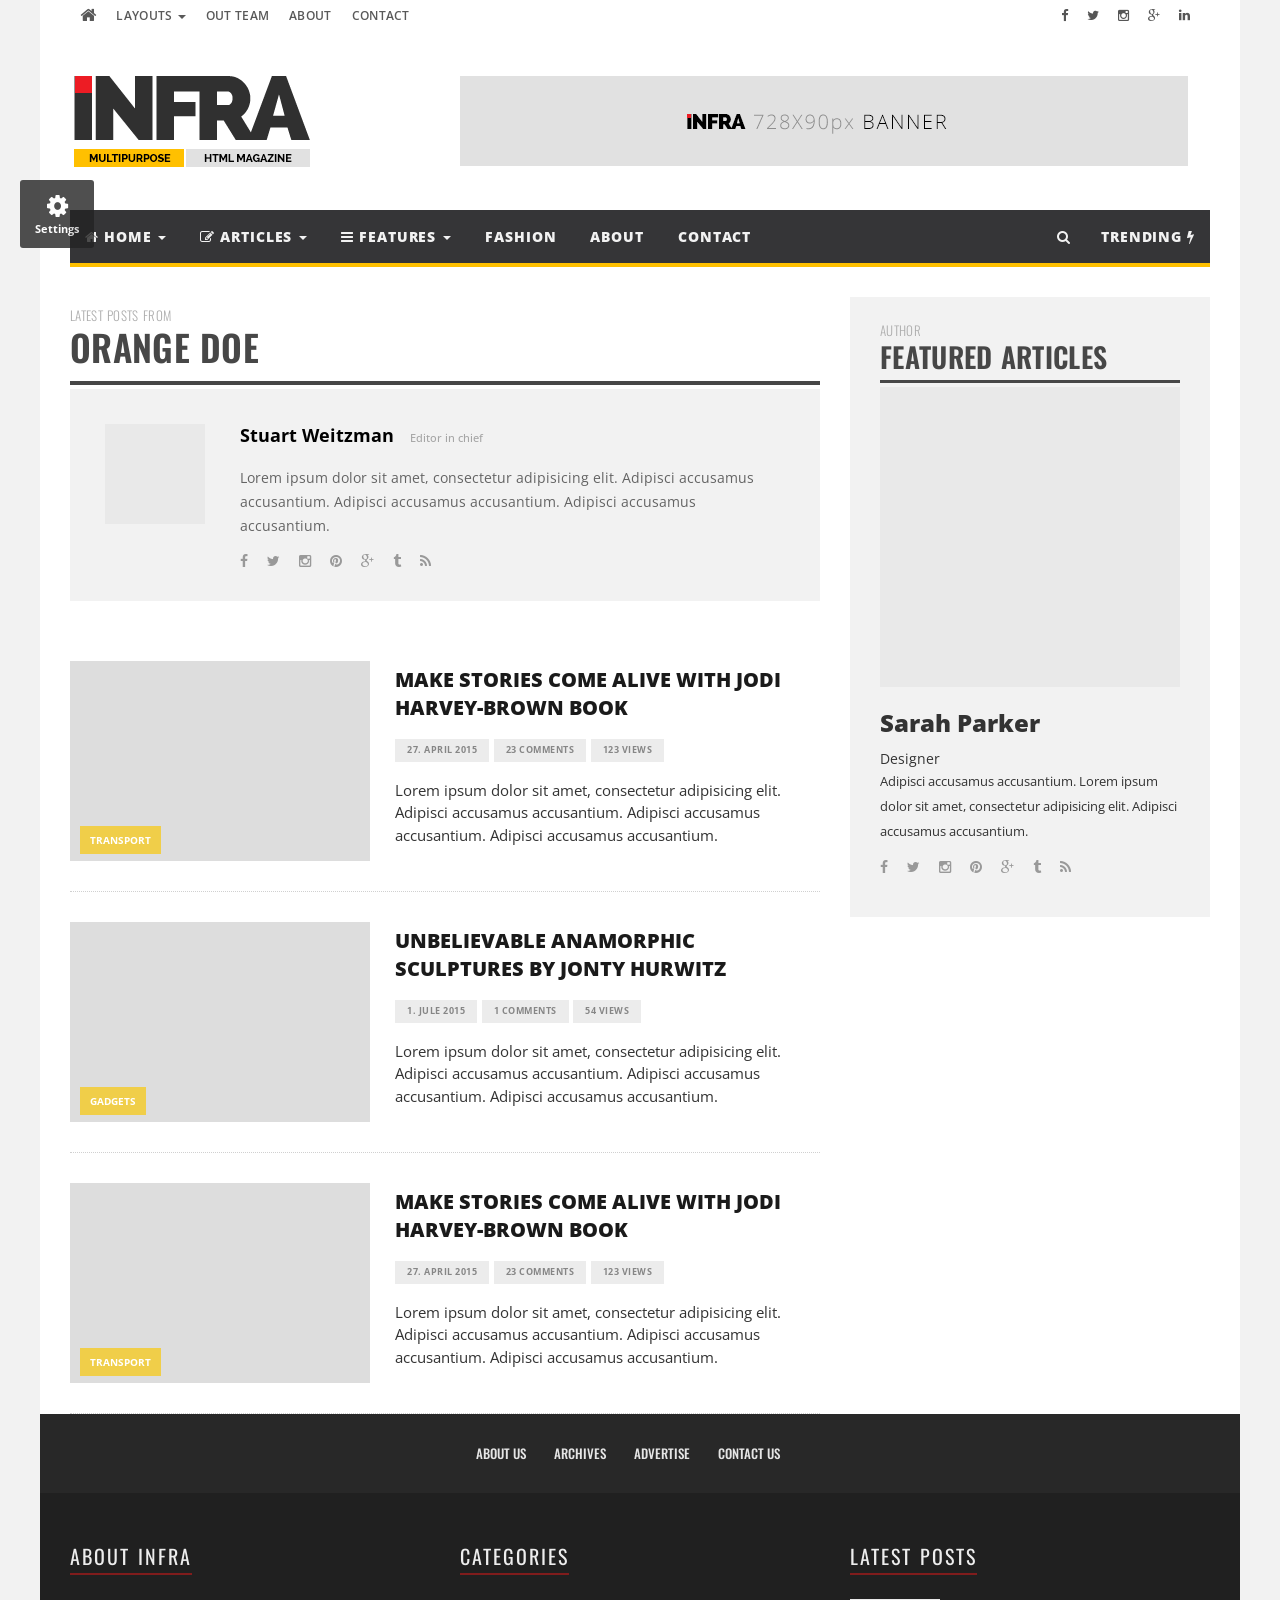
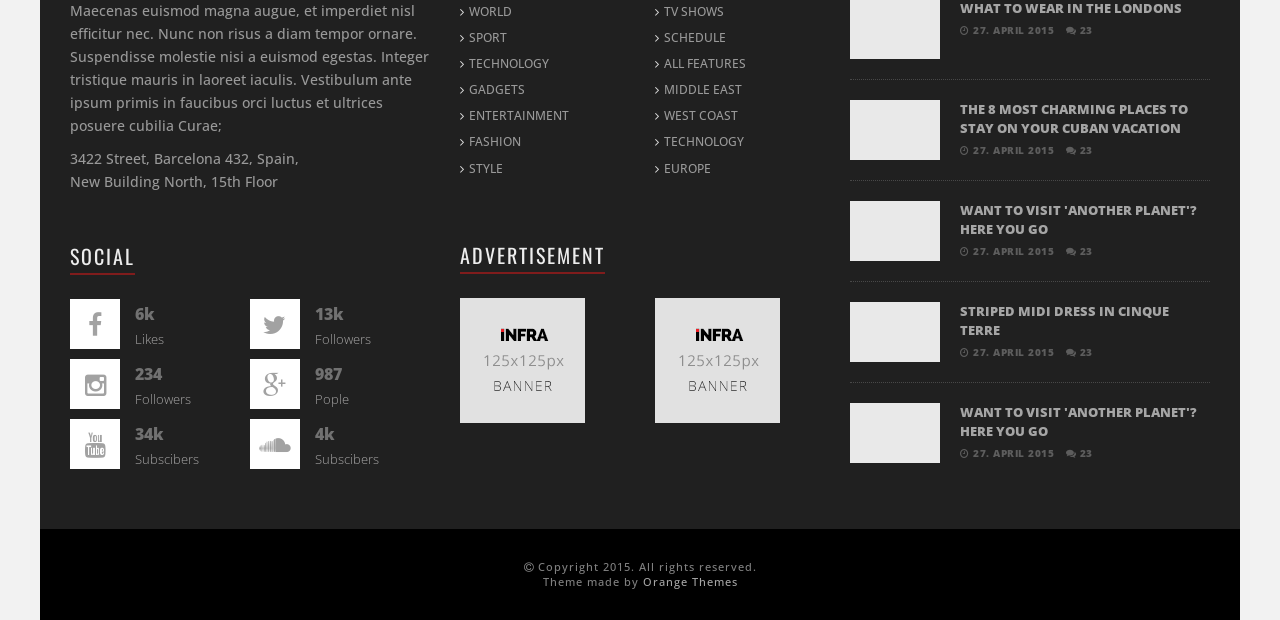
<file: resources/Infra-html/author.html>
<!DOCTYPE html>
<html lang="en">
	<head>
		<meta charset="utf-8">
		<meta http-equiv="X-UA-Compatible" content="IE=edge">
		<meta name="viewport" content="width=device-width, initial-scale=1">
		<!-- The above 3 meta tags *must* come first in the head; any other head content must come *after* these tags -->
		<meta name="description" content="">
		<meta name="author" content="">
		<link rel="icon" href="images/favicon.ico">
		<title>Infra Magazine - Author page</title>
		<!-- Bootstrap core CSS -->
		<link href="css/bootstrap.min.css" rel="stylesheet">
		<link href="css/font-awesome.css" rel="stylesheet">
		<link href="css/style.css" rel="stylesheet">
		<link href="css/shortcodes.css" rel="stylesheet">
		<link href="css/style-wp.css" rel="stylesheet">
		<link href="css/owl.carousel.css" rel="stylesheet">
		<!-- only for demo -->
		<link href="css/demo-settings.css" rel="stylesheet">
		<!-- HTML5 shim and Respond.js for IE8 support of HTML5 elements and media queries -->
		<!--[if lt IE 9]>
		<script src="https://oss.maxcdn.com/html5shiv/3.7.2/html5shiv.min.js"></script>
		<script src="https://oss.maxcdn.com/respond/1.4.2/respond.min.js"></script>
		<![endif]-->
	</head>
	<body>
		<div class="boxed active">
			<div class="top-bar">
				<div class="container">
					<!-- main menu -->
					<nav class="top-menu">
						<label for="show-top-menu" class="show-menu"><i class="fa fa-bars"></i></label>
						<input type="checkbox" id="show-top-menu">
						<ul class="menu" id="mobile-menu">
							<li>
								<a href="index.html"><i class="fa fa-home"></i></a>
							</li>
							<li>
								<a href="#">Layouts <b class="caret"></b></a><span class="sub_menu_toggle"></span>
								<ul class="sub-menu">
									<li><a href="index-blog.html">Blog Layout</a></li>
									<li><a href="index-grid.html">Grid Layout</a></li>
									<li><a href="index-list.html">List Layout</a></li>
								</ul>
							</li>
							<li><a href="team.html">Out Team</a></li>
							<li><a href="about.html">About</a></li>
							<li><a href="contact.html">Contact</a></li>
						</ul>
					</nav>
					<!-- end main menu -->
					<span class="top-bar-socials">
					<a href="#" target="_blank"><i class="fa fa-facebook"></i></a>
					<a href="#" target="_blank"><i class="fa fa-twitter"></i></a>
					<a href="#" target="_blank"><i class="fa fa-instagram"></i></a>
					<a href="#" target="_blank"><i class="fa fa-google-plus"></i></a>
					<a href="#" target="_blank"><i class="fa fa-linkedin"></i></a>
					</span>
				</div>
				<!-- end container -->
			</div>
			<!-- end topbar -->
			<!-- header (logo section) -->
			<header class="header">
				<div class="container">
					<div class="logo"><a href="index.html"><img id="logo" src="images/logo.png" alt="logo"></a></div>
					<!-- <h1>Haute Couture</h1>
						<div class="description">black is new red</div> -->
					<div class="ad-728x90"><a href="index.html"><img src="images/ad728x90.png" alt="ad728x90"></a></div>
				</div>
			</header>
			<!-- end header (logo section) -->
			<!-- main menu -->
			<nav class="main-menu">
				<div class="container">
					<label for="show-menu" class="show-menu"><i class="fa fa-bars"></i></label>
					<input type="checkbox" id="show-menu">
					<ul class="menu" id="main-mobile-menu">
						<li>
							<a href="index.html"><i class="fa fa-home"></i> Home <b class="caret"></b></a><span class="sub_menu_toggle"></span>
							<ul class="sub-menu">
								<li><a href="index.html">Default</a></li>
								<li><a href="index-blog.html">Blog Layout</a></li>
								<li><a href="index-grid.html">Grid Layout</a></li>
								<li><a href="index-list.html">List Layout</a></li>
							</ul>
						</li>
						<li>
							<a href="#"><i class="fa fa-pencil-square-o"></i> Articles <b class="caret"></b></a><span class="sub_menu_toggle"></span>
							<ul class="sub-menu">
								<li><a href="post.html">Default</a></li>
								<li><a href="post-large-image.html">Large Image</a></li>
								<li><a href="post-half-image.html">Half Image</a></li>
								<li><a href="post-video.html">With Video</a></li>
								<li><a href="shortcodes.html">Shortcodes</a></li>
							</ul>
						</li>
						<li class="menu-item-has-children">
							<a href="#"><i class="fa fa-bars"></i> Features <b class="caret"></b></a><span class="sub_menu_toggle"></span>
							<ul class="sub-menu">
								<li><a href="404.html">404 Page</a></li>
								<li><a href="team.html">Team Page</a></li>
								<li><a href="shortcodes.html">Shortcodes</a></li>
								<li>
									<a href="#">Submenu <b class="caret"></b></a><span class="sub_menu_toggle"></span>
									<ul class="sub-menu">
										<li><a href="index-blog.html">Blog Layout</a></li>
										<li><a href="index-grid.html">Grid Layout</a></li>
										<li><a href="index-list.html">List Layout</a></li>
									</ul>
								</li>
								<li><a href="about.html">About page</a></li>
								<li><a href="contact.html">Contact Form</a></li>
							</ul>
						</li>
						<li><a href="index-grid.html">Fashion</a></li>
						<li><a href="about.html">About</a></li>
						<li><a href="contact.html">Contact</a></li>
						<li class="search-menu">
							<a href="#">Trending <i class="fa fa-bolt"></i></a><span class="mega_menu_toggle"></span>
							<ul class="ot-mega-menu">
								<li>
									<div class="row">
										<div class="col-md-4">
											<div class="ot-menu-widget ot-dark">
												<!-- article post -->
												<article class="widget-post">
													<div class="post-image">
														<a href="post.html"><img src="images/demo/1200x800-3.jpg" alt=""></a>
													</div>
													<div class="post-body">
														<h2><a href="post.html">IN NYC WITH EDDIE BORGO X TARGET</a></h2>
														<div class="post-meta">
															<span><i class="fa fa-clock-o"></i> 27. april 2015</span> <span><a href="post.html"><i class="fa fa-comments"></i> 23</a></span>
														</div>
													</div>
												</article>
												<!-- end article item -->
												<!-- article post -->
												<article class="widget-post">
													<div class="post-image">
														<a href="post.html"><img src="images/demo/1200x800-4.jpg" alt=""></a>
													</div>
													<div class="post-body">
														<h2><a href="post.html">Want to visit 'another planet'? Here you go</a></h2>
														<div class="post-meta">
															<span><i class="fa fa-clock-o"></i> 27. april 2015</span> <span><a href="post.html"><i class="fa fa-comments"></i> 23</a></span>
														</div>
													</div>
												</article>
												<!-- end article item -->
												<!-- article post -->
												<article class="widget-post">
													<div class="post-image">
														<a href="post.html"><img src="images/demo/1200x800-5.jpg" alt=""></a>
													</div>
													<div class="post-body">
														<h2><a href="post.html">STRIPED MIDI DRESS IN CINQUE TERRE</a></h2>
														<div class="post-meta">
															<span><i class="fa fa-clock-o"></i> 27. april 2015</span> <span><a href="post.html"><i class="fa fa-comments"></i> 23</a></span>
														</div>
													</div>
												</article>
												<!-- end article item -->
											</div>
											<!-- end ot-widget -->
										</div>
										<div class="col-md-4">
											<div class="ot-menu-widget ot-dark">
												<!-- article post -->
												<article class="widget-post">
													<div class="post-image">
														<a href="post.html"><img src="images/demo/1200x800-21.jpg" alt=""></a>
													</div>
													<div class="post-body">
														<h2><a href="post.html">WHAT TO WEAR IN THE LONDONS</a></h2>
														<div class="post-meta">
															<span><i class="fa fa-clock-o"></i> 27. april 2015</span> <span><a href="post.html"><i class="fa fa-comments"></i> 23</a></span>
														</div>
													</div>
												</article>
												<!-- end article item -->
												<!-- article post -->
												<article class="widget-post">
													<div class="post-image">
														<a href="post.html"><img src="images/demo/1200x800-7.jpg" alt=""></a>
													</div>
													<div class="post-body">
														<h2><a href="post.html">THE 8 MOST CHARMING PLACES TO STAY ON YOUR CUBAN VACATION</a></h2>
														<div class="post-meta">
															<span><i class="fa fa-clock-o"></i> 27. april 2015</span> <span><a href="post.html"><i class="fa fa-comments"></i> 23</a></span>
														</div>
													</div>
												</article>
												<!-- end article item -->
												<!-- article post -->
												<article class="widget-post">
													<div class="post-image">
														<a href="post.html"><img src="images/demo/1200x800-8.jpg" alt=""></a>
													</div>
													<div class="post-body">
														<h2><a href="post.html">Want to visit 'another planet'? Here you go</a></h2>
														<div class="post-meta">
															<span><i class="fa fa-clock-o"></i> 27. april 2015</span> <span><a href="post.html"><i class="fa fa-comments"></i> 23</a></span>
														</div>
													</div>
												</article>
												<!-- end article item -->
											</div>
											<!-- end ot-widget -->
										</div>
										<div class="col-md-4">
											<div class="ot-menu-widget ot-dark">
												<!-- article post -->
												<article class="widget-post">
													<div class="post-image">
														<a href="post.html"><img src="images/demo/1200x800-9.jpg" alt=""></a>
													</div>
													<div class="post-body">
														<h2><a href="post.html">VIRGINIA SMITH'S GUIDE TO THE HUDSON VALLEY</a></h2>
														<div class="post-meta">
															<span><i class="fa fa-clock-o"></i> 27. april 2015</span> <span><a href="post.html"><i class="fa fa-comments"></i> 23</a></span>
														</div>
													</div>
												</article>
												<!-- end article item -->
												<!-- article post -->
												<article class="widget-post">
													<div class="post-image">
														<a href="post.html"><img src="images/demo/1200x800-10.jpg" alt=""></a>
													</div>
													<div class="post-body">
														<h2><a href="post.html">Want to visit 'another planet'? Here you go</a></h2>
														<div class="post-meta">
															<span><i class="fa fa-clock-o"></i> 27. april 2015</span> <span><a href="post.html"><i class="fa fa-comments"></i> 23</a></span>
														</div>
													</div>
												</article>
												<!-- end article item -->
												<!-- article post -->
												<article class="widget-post">
													<div class="post-image">
														<a href="post.html"><img src="images/demo/1200x800-11.jpg" alt=""></a>
													</div>
													<div class="post-body">
														<h2><a href="post.html">Want to visit 'another planet'? Here you go</a></h2>
														<div class="post-meta">
															<span><i class="fa fa-clock-o"></i> 27. april 2015</span> <span><a href="post.html"><i class="fa fa-comments"></i> 23</a></span>
														</div>
													</div>
												</article>
												<!-- end article item -->
											</div>
											<!-- end ot-widget -->
										</div>
									</div>
								</li>
							</ul>
						</li>
						<li class="search-menu">
							<a href="#"><i class="fa fa-search"></i></a><span class="sub_menu_toggle"></span>
							<ul class="sub-menu">
								<li>
									<form id="search" class="navbar-form search" action="http://orange-themes.com/testiem">
										<div class="input-group">
											<input type="search" class="form-control" placeholder="Type to search" name="s" id="s">
											<span class="input-group-btn"><button type="submit" class="btn btn-default btn-submit"><i class="fa fa-angle-right"></i></button></span>
										</div>
									</form>
								</li>
							</ul>
						</li>
					</ul>
				</div>
			</nav>
			<!-- end main menu -->
			<!-- main content -->
			<section class="ot-section-a">
				<!-- container -->
				<div class="container">
					<div class="row">
						<div class="col-md-8">
							<div class="ot-module">
								<!-- classic grid posts section -->
								<h4 class="section-title"><span>Latest posts from</span>Orange Doe</h4>
								<div class="ot-author">
									<div class="author-image">
										<img src="images/demo/720x720-2.jpg" alt="">
									</div>
									<div class="author-text-body">
										<h3><a href="index-list.html">Stuart Weitzman</a> <span>Editor in chief</span></h3>
										<p>Lorem ipsum dolor sit amet, consectetur adipisicing elit. Adipisci accusamus accusantium. Adipisci accusamus accusantium. Adipisci accusamus accusantium.</p>
										<div class="author-social">
											<a href="http://facebook.com/" target="_blank"><i class="fa fa-facebook"></i></a>
											<a href="http://twitter.com/" target="_blank"><i class="fa fa-twitter"></i></a>
											<a href="http://instagram.com/" target="_blank"><i class="fa fa-instagram"></i></a>
											<a href="http://pinterest.com/" target="_blank"><i class="fa fa-pinterest"></i></a>
											<a href="http://plus.google.com/#" target="_blank"><i class="fa fa-google-plus"></i></a>
											<a href="http://tumblr.com/" target="_blank"><i class="fa fa-tumblr"></i></a>
											<a href="#" target="_blank"><i class="fa fa-rss"></i></a>
										</div>
									</div>
								</div>
								<div class="row">
									<div class="col-md-12">
										<!-- end list post item -->
										<div class="list-post">
											<div class="list-post-container">
												<a href="post.html"><img src="images/demo/1200x800-11.jpg" alt=""></a>
												<div class="post-cat2"><span style="background-color: #F0CE49">Transport</span></div>
											</div>
											<div class="list-post-body">
												<h2><a href="post.html">Make Stories Come Alive with Jodi Harvey-Brown Book</a></h2>
												<div class="post-meta">
													<span>27. april 2015</span> <span><a href="post.html">23 comments</a></span> <span>123 views</span>
												</div>
												<p>Lorem ipsum dolor sit amet, consectetur adipisicing elit. Adipisci accusamus accusantium. Adipisci accusamus accusantium. Adipisci accusamus accusantium.</p>
											</div>
										</div>
										<!-- end list post item -->
										<!-- end list post item -->
										<div class="list-post">
											<div class="list-post-container">
												<a href="post.html"><img src="images/demo/1200x800-12.jpg" alt=""></a>
												<div class="post-cat2"><span style="background-color: #F0CE49">Gadgets</span></div>
											</div>
											<div class="list-post-body">
												<h2><a href="post.html">Unbelievable Anamorphic Sculptures by Jonty Hurwitz</a></h2>
												<div class="post-meta">
													<span>1. jule 2015</span> <span><a href="post.html">1 comments</a></span> <span>54 views</span>
												</div>
												<p>Lorem ipsum dolor sit amet, consectetur adipisicing elit. Adipisci accusamus accusantium. Adipisci accusamus accusantium. Adipisci accusamus accusantium.</p>
											</div>
										</div>
										<!-- end list post item -->
										<!-- end list post item -->
										<div class="list-post">
											<div class="list-post-container">
												<a href="post.html"><img src="images/demo/1200x800-13.jpg" alt=""></a>
												<div class="post-cat2"><span style="background-color: #F0CE49">Transport</span></div>
											</div>
											<div class="list-post-body">
												<h2><a href="post.html">Make Stories Come Alive with Jodi Harvey-Brown Book</a></h2>
												<div class="post-meta">
													<span>27. april 2015</span> <span><a href="post.html">23 comments</a></span> <span>123 views</span>
												</div>
												<p>Lorem ipsum dolor sit amet, consectetur adipisicing elit. Adipisci accusamus accusantium. Adipisci accusamus accusantium. Adipisci accusamus accusantium.</p>
											</div>
										</div>
										<!-- end list post item -->
									</div>
								</div>
							</div>
						</div>
						<div class="col-md-4">
							<aside class="sidebar">
								<!-- widget author -->
								<div class="widget-container widget-author">
									<h4 class="section-title"><span>Author</span>Featured Articles</h4>
									<img src="images/demo/720x720-1.jpg" alt="" />
									<h3>Sarah Parker</h3>
									<div class="ot-author-position">Designer</div>
									<p>Adipisci accusamus accusantium. Lorem ipsum dolor sit amet, consectetur adipisicing elit. Adipisci accusamus accusantium.</p>
									<div class="author-social">
										<a href="http://facebook.com/" target="_blank"><i class="fa fa-facebook"></i></a>
										<a href="http://twitter.com/" target="_blank"><i class="fa fa-twitter"></i></a>
										<a href="http://instagram.com/" target="_blank"><i class="fa fa-instagram"></i></a>
										<a href="http://pinterest.com/" target="_blank"><i class="fa fa-pinterest"></i></a>
										<a href="http://plus.google.com/#" target="_blank"><i class="fa fa-google-plus"></i></a>
										<a href="http://tumblr.com/" target="_blank"><i class="fa fa-tumblr"></i></a>
										<a href="#" target="_blank"><i class="fa fa-rss"></i></a>
									</div>
								</div>
							</aside>
						</div>
						<!-- col-md-4 -->
					</div>
					<!-- row -->
					<!-- end main content -->
				</div>
				<!-- container -->
			</section>
			<!-- end ot-section-a -->
			<!-- footer -->
			<footer class="footer">
				<div class="footer-menu">
					<ul class="menu">
						<li><a href="about.html">About Us</a></li>
						<li><a href="index-list.html">Archives</a></li>
						<li><a href="contact.html">Advertise</a></li>
						<li><a href="contact.html">Contact Us</a></li>
					</ul>
				</div>
				<div class="container">
					<div class="row">
						<div class="col-md-4 col-sm-4">
							<div class="ot-footer-widget">
								<h4 class="footer-title"><span>About Infra</span></h4>
								<p>Maecenas euismod magna augue, et imperdiet nisl efficitur nec. Nunc non risus a diam tempor ornare. Suspendisse molestie nisi a euismod egestas. Integer tristique mauris in laoreet iaculis. Vestibulum ante ipsum primis in faucibus orci luctus et ultrices posuere cubilia Curae;</p>
								<p>3422 Street, Barcelona 432, Spain,<br>New Building North, 15th Floor</p>
							</div>
							<div class="ot-footer-widget">
								<h4 class="footer-title"><span>Social</span></h4>
								<div class="ot-social-button">
									<a href="#"><i class="fa fa-facebook"></i></a>
									<div class="ot-social-details">
										<div class="ot-social-count">6k</div>
										<div class="ot-social-type">Likes</div>
									</div>
								</div>
								<div class="ot-social-button">
									<a href="#"><i class="fa fa-twitter"></i></a>
									<div class="ot-social-details">
										<div class="ot-social-count">13k</div>
										<div class="ot-social-type">Followers</div>
									</div>
								</div>
								<div class="ot-social-button">
									<a href="#"><i class="fa fa-instagram"></i></a>
									<div class="ot-social-details">
										<div class="ot-social-count">234</div>
										<div class="ot-social-type">Followers</div>
									</div>
								</div>
								<div class="ot-social-button">
									<a href="#"><i class="fa fa-google-plus"></i></a>
									<div class="ot-social-details">
										<div class="ot-social-count">987</div>
										<div class="ot-social-type">Pople</div>
									</div>
								</div>
								<div class="ot-social-button">
									<a href="#"><i class="fa fa-youtube"></i></a>
									<div class="ot-social-details">
										<div class="ot-social-count">34k</div>
										<div class="ot-social-type">Subscibers</div>
									</div>
								</div>
								<div class="ot-social-button">
									<a href="#"><i class="fa fa-soundcloud"></i></a>
									<div class="ot-social-details">
										<div class="ot-social-count">4k</div>
										<div class="ot-social-type">Subscibers</div>
									</div>
								</div>
								<div class="clearfix"></div>
							</div>
						</div>
						<div class="col-md-4 col-sm-4">
							<!-- footer widget start -->
							<div class="ot-footer-widget">
								<h4 class="footer-title"><span>Categories</span></h4>
								<div class="row">
									<div class="col-xs-6">
										<ol class="footer-categories">
											<li><a href="index-list.html">World</a></li>
											<li><a href="index-list.html">Sport</a></li>
											<li><a href="index-list.html">Technology</a></li>
											<li><a href="index-list.html">Gadgets</a></li>
											<li><a href="index-list.html">Entertainment</a></li>
											<li><a href="index-list.html">Fashion</a></li>
											<li><a href="index-list.html">Style</a></li>
										</ol>
									</div>
									<div class="col-xs-6">
										<ol class="footer-categories">
											<li><a href="index-list.html">TV SHOWS</a></li>
											<li><a href="index-list.html">SCHEDULE</a></li>
											<li><a href="index-list.html">ALL FEATURES</a></li>
											<li><a href="index-list.html">MIDDLE EAST</a></li>
											<li><a href="index-list.html">West Coast</a></li>
											<li><a href="index-list.html">Technology</a></li>
											<li><a href="index-list.html">Europe</a></li>
										</ol>
									</div>
								</div>
							</div>
							<!-- footer widget end -->
							<!-- footer widget start -->
							<div class="ot-footer-widget">
								<h4 class="footer-title"><span>Advertisement</span></h4>
								<div class="ot-advert">
									<div class="row">
										<div class="col-xs-6">
											<div class="ot-ad-125"><a href="post.html"><img src="images/ad125x125.png" alt="" /></a></div>
										</div>
										<div class="col-xs-6">
											<div class="ot-ad-125"><a href="post.html"><img src="images/ad125x125.png" alt="" /></a></div>
										</div>
									</div>
								</div>
							</div>
							<!-- footer widget end -->
						</div>
						<div class="col-md-4 col-sm-4">
							<!-- footer widget start -->
							<div class="ot-footer-widget ot-dark">
								<h4 class="footer-title"><span>Latest Posts</span></h4>
								<!-- article post -->
								<article class="widget-post">
									<div class="post-image">
										<a href="post.html"><img src="images/demo/1200x800-21.jpg" alt=""></a>
									</div>
									<div class="post-body">
										<h2><a href="post.html">WHAT TO WEAR IN THE LONDONS</a></h2>
										<div class="post-meta">
											<span><i class="fa fa-clock-o"></i> 27. april 2015</span> <span><a href="post.html"><i class="fa fa-comments"></i> 23</a></span>
										</div>
									</div>
								</article>
								<!-- end article item -->
								<!-- article post -->
								<article class="widget-post">
									<div class="post-image">
										<a href="post.html"><img src="images/demo/1200x800-7.jpg" alt=""></a>
									</div>
									<div class="post-body">
										<h2><a href="post.html">THE 8 MOST CHARMING PLACES TO STAY ON YOUR CUBAN VACATION</a></h2>
										<div class="post-meta">
											<span><i class="fa fa-clock-o"></i> 27. april 2015</span> <span><a href="post.html"><i class="fa fa-comments"></i> 23</a></span>
										</div>
									</div>
								</article>
								<!-- end article item -->
								<!-- article post -->
								<article class="widget-post">
									<div class="post-image">
										<a href="post.html"><img src="images/demo/1200x800-8.jpg" alt=""></a>
									</div>
									<div class="post-body">
										<h2><a href="post.html">Want to visit 'another planet'? Here you go</a></h2>
										<div class="post-meta">
											<span><i class="fa fa-clock-o"></i> 27. april 2015</span> <span><a href="post.html"><i class="fa fa-comments"></i> 23</a></span>
										</div>
									</div>
								</article>
								<!-- end article item -->
								<!-- article post -->
								<article class="widget-post">
									<div class="post-image">
										<a href="post.html"><img src="images/demo/1200x800-5.jpg" alt=""></a>
									</div>
									<div class="post-body">
										<h2><a href="post.html">STRIPED MIDI DRESS IN CINQUE TERRE</a></h2>
										<div class="post-meta">
											<span><i class="fa fa-clock-o"></i> 27. april 2015</span> <span><a href="post.html"><i class="fa fa-comments"></i> 23</a></span>
										</div>
									</div>
								</article>
								<!-- end article item -->
								<!-- article post -->
								<article class="widget-post">
									<div class="post-image">
										<a href="post.html"><img src="images/demo/1200x800-4.jpg" alt=""></a>
									</div>
									<div class="post-body">
										<h2><a href="post.html">Want to visit 'another planet'? Here you go</a></h2>
										<div class="post-meta">
											<span><i class="fa fa-clock-o"></i> 27. april 2015</span> <span><a href="post.html"><i class="fa fa-comments"></i> 23</a></span>
										</div>
									</div>
								</article>
								<!-- end article item -->
							</div>
							<!-- footer widget end -->
						</div>
					</div>
				</div>
				<div class="footer-bottom">
					<i class="fa fa-copyright"></i> Copyright 2015. All rights reserved.<br />
					Theme made by <a href="http://www.orange-themes.com/">Orange Themes</a>
				</div>
			</footer>
		</div>
		<!-- boxed -->
		<!-- Bootstrap core and theme JavaScript
			================================================== -->
		<!-- Placed at the end of the document so the pages load faster -->
		<script type="text/javascript" src="js/jquery-latest.min.js"></script>
		<script type="text/javascript" src="js/bootstrap.min.js"></script>
		<script type="text/javascript" src="js/demo-settings.js"></script>
		<script type="text/javascript" src="js/owl.carousel.min.js"></script>
		<script type="text/javascript" src="js/theia-sticky-sidebar.js"></script>
		<script type="text/javascript" src="js/themescripts.js"></script>
	</body>
</html>
</file>
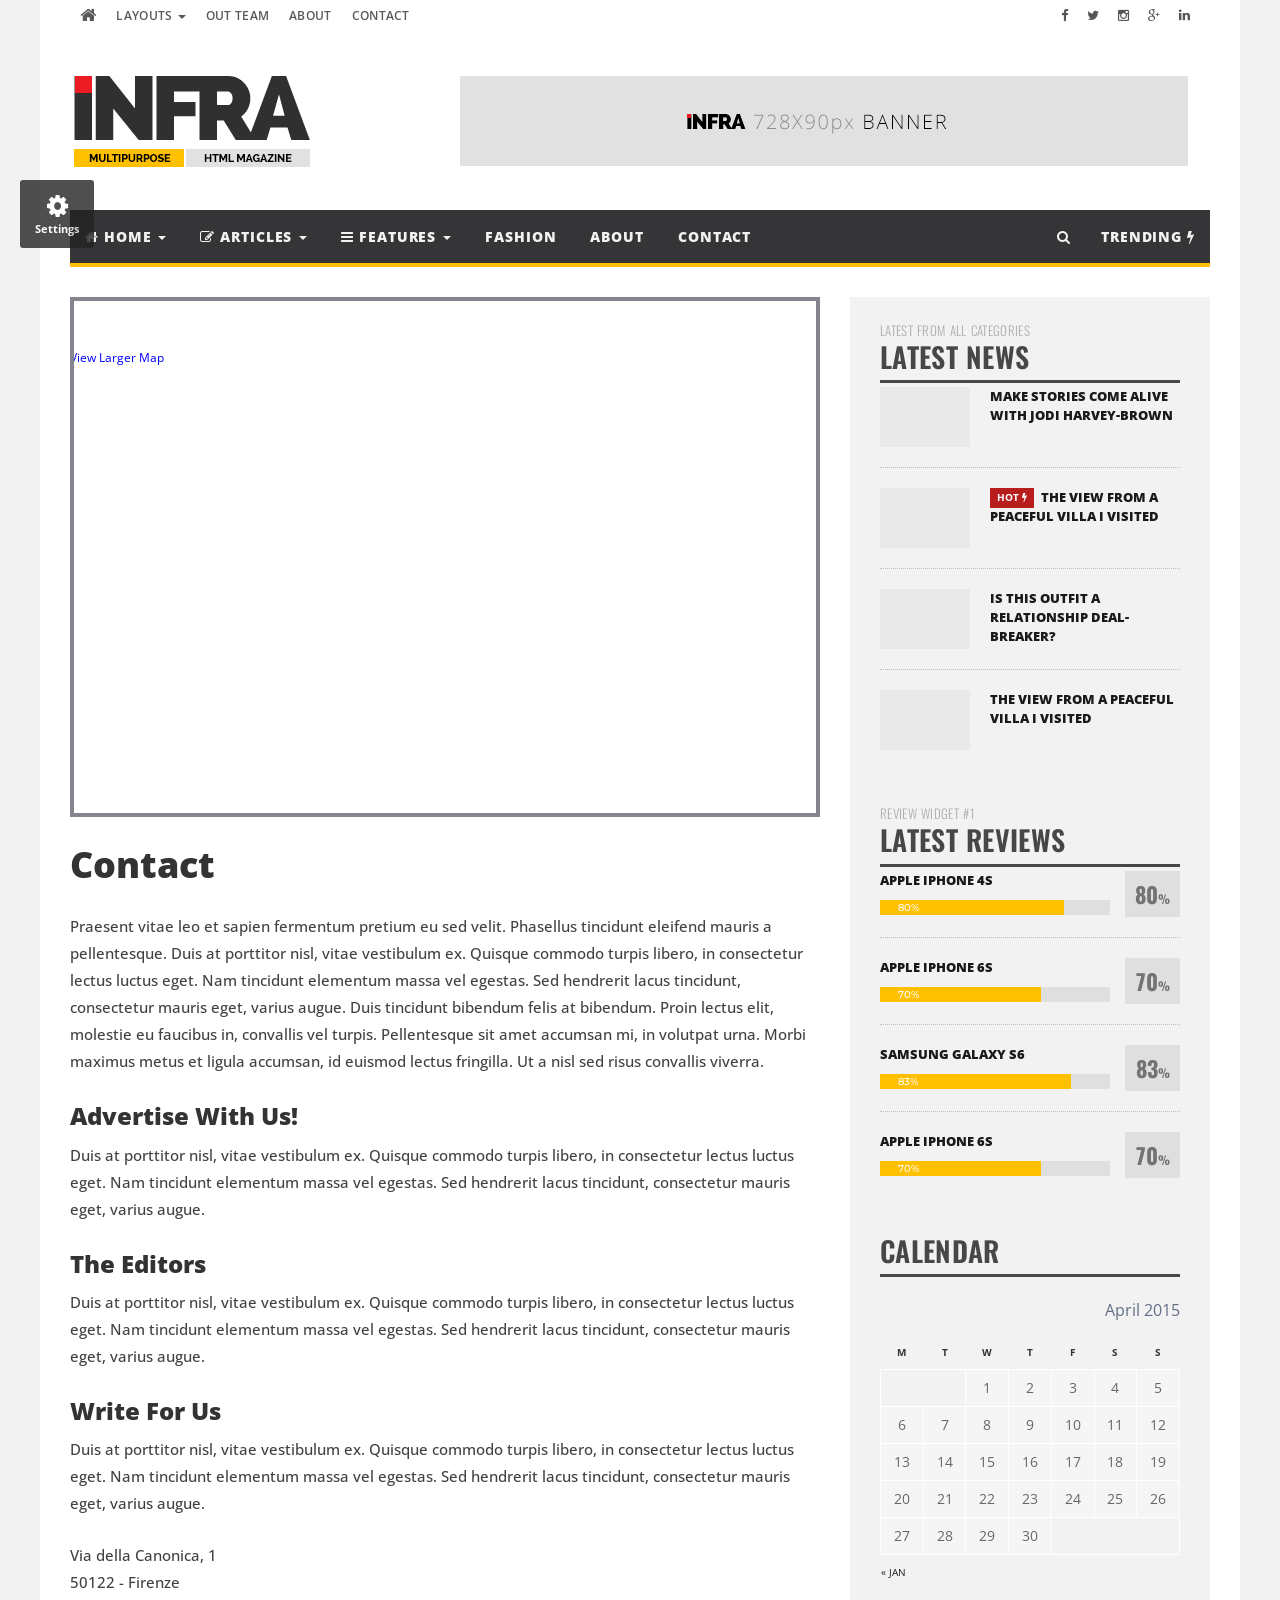
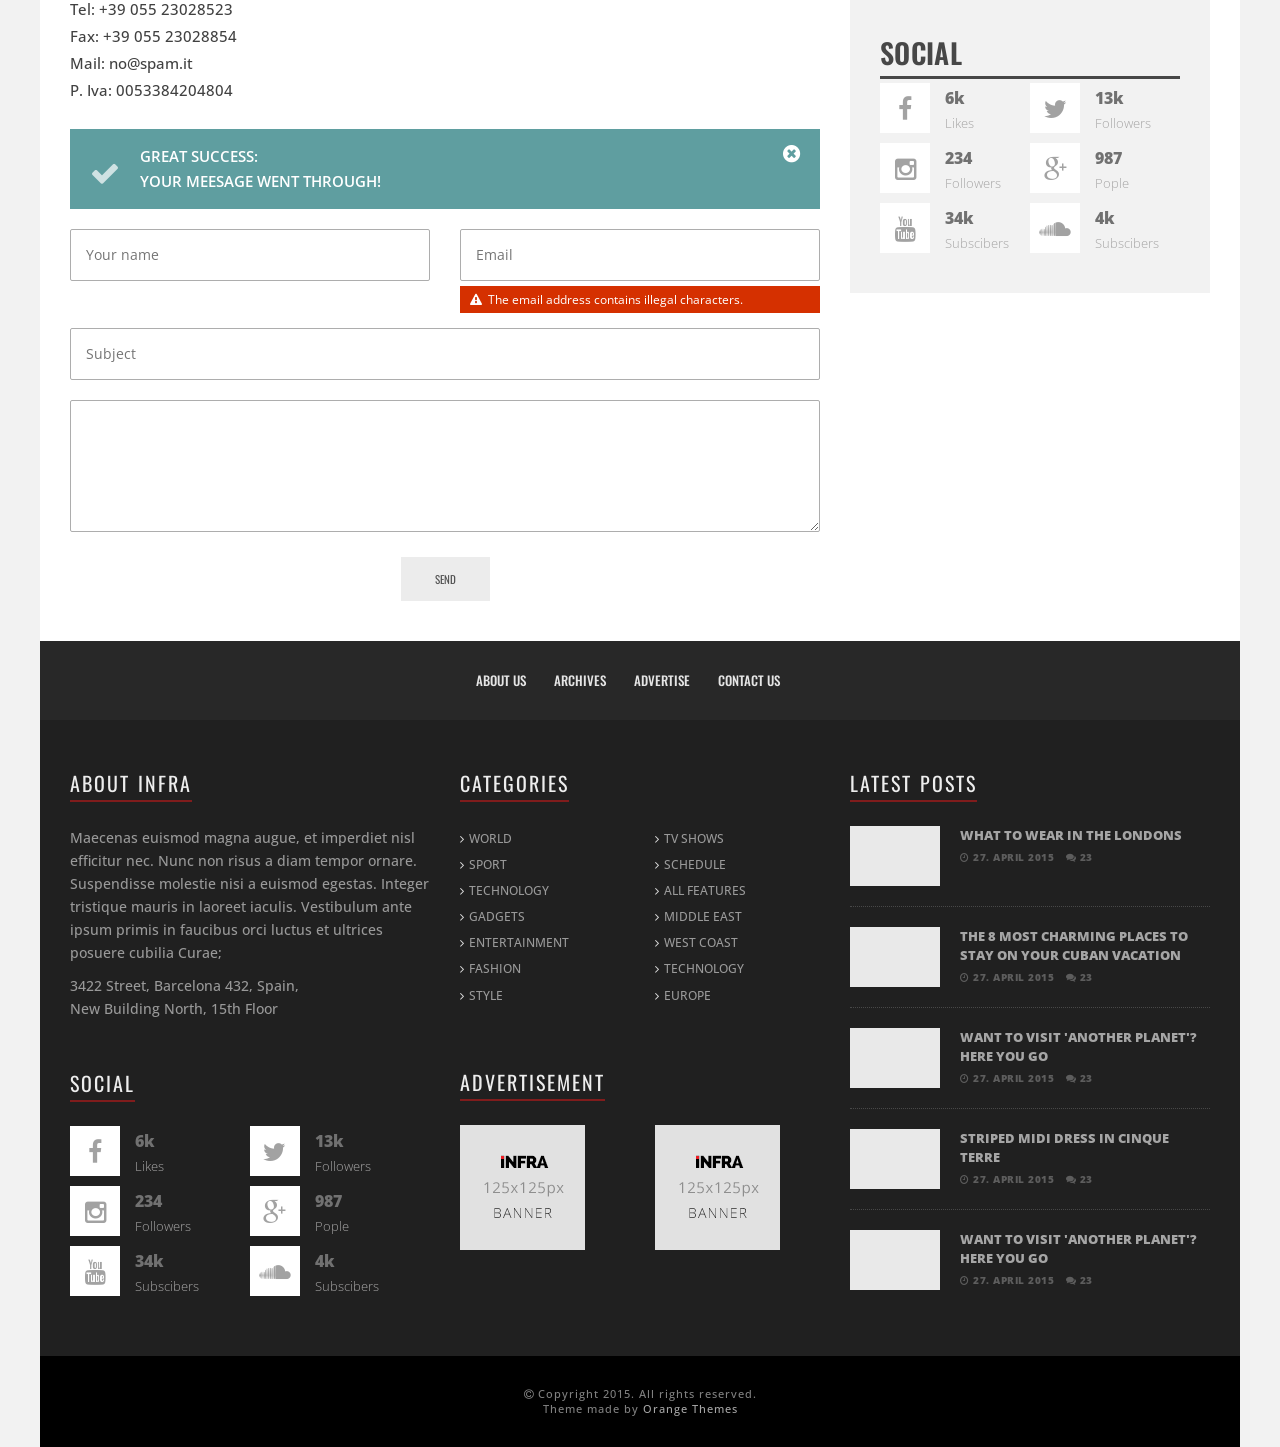
<file: resources/Infra-html/contact.html>
<!DOCTYPE html>
<html lang="en">
	<head>
		<meta charset="utf-8">
		<meta http-equiv="X-UA-Compatible" content="IE=edge">
		<meta name="viewport" content="width=device-width, initial-scale=1">
		<!-- The above 3 meta tags *must* come first in the head; any other head content must come *after* these tags -->
		<meta name="description" content="">
		<meta name="author" content="">
		<link rel="icon" href="images/favicon.ico">
		<title>Infra Magazine - Contact page</title>
		<!-- Bootstrap core CSS -->
		<link href="css/bootstrap.min.css" rel="stylesheet">
		<link href="css/font-awesome.css" rel="stylesheet">
		<link href="css/style.css" rel="stylesheet">
		<link href="css/shortcodes.css" rel="stylesheet">
		<link href="css/style-wp.css" rel="stylesheet">
		<link href="css/owl.carousel.css" rel="stylesheet">
		<!-- only for demo -->
		<link href="css/demo-settings.css" rel="stylesheet">
		<!-- HTML5 shim and Respond.js for IE8 support of HTML5 elements and media queries -->
		<!--[if lt IE 9]>
		<script src="https://oss.maxcdn.com/html5shiv/3.7.2/html5shiv.min.js"></script>
		<script src="https://oss.maxcdn.com/respond/1.4.2/respond.min.js"></script>
		<![endif]-->
	</head>
	<body>
		<div class="boxed active">
			<div class="top-bar">
				<div class="container">
					<!-- main menu -->
					<nav class="top-menu">
						<label for="show-top-menu" class="show-menu"><i class="fa fa-bars"></i></label>
						<input type="checkbox" id="show-top-menu">
						<ul class="menu" id="mobile-menu">
							<li>
								<a href="index.html"><i class="fa fa-home"></i></a>
							</li>
							<li>
								<a href="#">Layouts <b class="caret"></b></a><span class="sub_menu_toggle"></span>
								<ul class="sub-menu">
									<li><a href="index-blog.html">Blog Layout</a></li>
									<li><a href="index-grid.html">Grid Layout</a></li>
									<li><a href="index-list.html">List Layout</a></li>
								</ul>
							</li>
							<li><a href="team.html">Out Team</a></li>
							<li><a href="about.html">About</a></li>
							<li><a href="contact.html">Contact</a></li>
						</ul>
					</nav>
					<!-- end main menu -->
					<span class="top-bar-socials">
					<a href="#" target="_blank"><i class="fa fa-facebook"></i></a>
					<a href="#" target="_blank"><i class="fa fa-twitter"></i></a>
					<a href="#" target="_blank"><i class="fa fa-instagram"></i></a>
					<a href="#" target="_blank"><i class="fa fa-google-plus"></i></a>
					<a href="#" target="_blank"><i class="fa fa-linkedin"></i></a>
					</span>
				</div>
				<!-- end container -->
			</div>
			<!-- end topbar -->
			<!-- header (logo section) -->
			<header class="header">
				<div class="container">
					<div class="logo"><a href="index.html"><img id="logo" src="images/logo.png" alt="logo"></a></div>
					<!-- <h1>Haute Couture</h1>
						<div class="description">black is new red</div> -->
					<div class="ad-728x90"><a href="index.html"><img src="images/ad728x90.png" alt="ad728x90"></a></div>
				</div>
			</header>
			<!-- end header (logo section) -->
			<!-- main menu -->
			<nav class="main-menu">
				<div class="container">
					<label for="show-menu" class="show-menu"><i class="fa fa-bars"></i></label>
					<input type="checkbox" id="show-menu">
					<ul class="menu" id="main-mobile-menu">
						<li>
							<a href="index.html"><i class="fa fa-home"></i> Home <b class="caret"></b></a><span class="sub_menu_toggle"></span>
							<ul class="sub-menu">
								<li><a href="index.html">Default</a></li>
								<li><a href="index-blog.html">Blog Layout</a></li>
								<li><a href="index-grid.html">Grid Layout</a></li>
								<li><a href="index-list.html">List Layout</a></li>
							</ul>
						</li>
						<li>
							<a href="#"><i class="fa fa-pencil-square-o"></i> Articles <b class="caret"></b></a><span class="sub_menu_toggle"></span>
							<ul class="sub-menu">
								<li><a href="post.html">Default</a></li>
								<li><a href="post-large-image.html">Large Image</a></li>
								<li><a href="post-half-image.html">Half Image</a></li>
								<li><a href="post-video.html">With Video</a></li>
								<li><a href="shortcodes.html">Shortcodes</a></li>
							</ul>
						</li>
						<li class="menu-item-has-children">
							<a href="#"><i class="fa fa-bars"></i> Features <b class="caret"></b></a><span class="sub_menu_toggle"></span>
							<ul class="sub-menu">
								<li><a href="404.html">404 Page</a></li>
								<li><a href="team.html">Team Page</a></li>
								<li><a href="shortcodes.html">Shortcodes</a></li>
								<li>
									<a href="#">Submenu <b class="caret"></b></a><span class="sub_menu_toggle"></span>
									<ul class="sub-menu">
										<li><a href="index-blog.html">Blog Layout</a></li>
										<li><a href="index-grid.html">Grid Layout</a></li>
										<li><a href="index-list.html">List Layout</a></li>
									</ul>
								</li>
								<li><a href="about.html">About page</a></li>
								<li><a href="contact.html">Contact Form</a></li>
							</ul>
						</li>
						<li><a href="index-grid.html">Fashion</a></li>
						<li><a href="about.html">About</a></li>
						<li><a href="contact.html">Contact</a></li>
						<li class="search-menu">
							<a href="#">Trending <i class="fa fa-bolt"></i></a><span class="mega_menu_toggle"></span>
							<ul class="ot-mega-menu">
								<li>
									<div class="row">
										<div class="col-md-4">
											<div class="ot-menu-widget ot-dark">
												<!-- article post -->
												<article class="widget-post">
													<div class="post-image">
														<a href="post.html"><img src="images/demo/1200x800-3.jpg" alt=""></a>
													</div>
													<div class="post-body">
														<h2><a href="post.html">IN NYC WITH EDDIE BORGO X TARGET</a></h2>
														<div class="post-meta">
															<span><i class="fa fa-clock-o"></i> 27. april 2015</span> <span><a href="post.html"><i class="fa fa-comments"></i> 23</a></span>
														</div>
													</div>
												</article>
												<!-- end article item -->
												<!-- article post -->
												<article class="widget-post">
													<div class="post-image">
														<a href="post.html"><img src="images/demo/1200x800-4.jpg" alt=""></a>
													</div>
													<div class="post-body">
														<h2><a href="post.html">Want to visit 'another planet'? Here you go</a></h2>
														<div class="post-meta">
															<span><i class="fa fa-clock-o"></i> 27. april 2015</span> <span><a href="post.html"><i class="fa fa-comments"></i> 23</a></span>
														</div>
													</div>
												</article>
												<!-- end article item -->
												<!-- article post -->
												<article class="widget-post">
													<div class="post-image">
														<a href="post.html"><img src="images/demo/1200x800-5.jpg" alt=""></a>
													</div>
													<div class="post-body">
														<h2><a href="post.html">STRIPED MIDI DRESS IN CINQUE TERRE</a></h2>
														<div class="post-meta">
															<span><i class="fa fa-clock-o"></i> 27. april 2015</span> <span><a href="post.html"><i class="fa fa-comments"></i> 23</a></span>
														</div>
													</div>
												</article>
												<!-- end article item -->
											</div>
											<!-- end ot-widget -->
										</div>
										<div class="col-md-4">
											<div class="ot-menu-widget ot-dark">
												<!-- article post -->
												<article class="widget-post">
													<div class="post-image">
														<a href="post.html"><img src="images/demo/1200x800-21.jpg" alt=""></a>
													</div>
													<div class="post-body">
														<h2><a href="post.html">WHAT TO WEAR IN THE LONDONS</a></h2>
														<div class="post-meta">
															<span><i class="fa fa-clock-o"></i> 27. april 2015</span> <span><a href="post.html"><i class="fa fa-comments"></i> 23</a></span>
														</div>
													</div>
												</article>
												<!-- end article item -->
												<!-- article post -->
												<article class="widget-post">
													<div class="post-image">
														<a href="post.html"><img src="images/demo/1200x800-7.jpg" alt=""></a>
													</div>
													<div class="post-body">
														<h2><a href="post.html">THE 8 MOST CHARMING PLACES TO STAY ON YOUR CUBAN VACATION</a></h2>
														<div class="post-meta">
															<span><i class="fa fa-clock-o"></i> 27. april 2015</span> <span><a href="post.html"><i class="fa fa-comments"></i> 23</a></span>
														</div>
													</div>
												</article>
												<!-- end article item -->
												<!-- article post -->
												<article class="widget-post">
													<div class="post-image">
														<a href="post.html"><img src="images/demo/1200x800-8.jpg" alt=""></a>
													</div>
													<div class="post-body">
														<h2><a href="post.html">Want to visit 'another planet'? Here you go</a></h2>
														<div class="post-meta">
															<span><i class="fa fa-clock-o"></i> 27. april 2015</span> <span><a href="post.html"><i class="fa fa-comments"></i> 23</a></span>
														</div>
													</div>
												</article>
												<!-- end article item -->
											</div>
											<!-- end ot-widget -->
										</div>
										<div class="col-md-4">
											<div class="ot-menu-widget ot-dark">
												<!-- article post -->
												<article class="widget-post">
													<div class="post-image">
														<a href="post.html"><img src="images/demo/1200x800-9.jpg" alt=""></a>
													</div>
													<div class="post-body">
														<h2><a href="post.html">VIRGINIA SMITH'S GUIDE TO THE HUDSON VALLEY</a></h2>
														<div class="post-meta">
															<span><i class="fa fa-clock-o"></i> 27. april 2015</span> <span><a href="post.html"><i class="fa fa-comments"></i> 23</a></span>
														</div>
													</div>
												</article>
												<!-- end article item -->
												<!-- article post -->
												<article class="widget-post">
													<div class="post-image">
														<a href="post.html"><img src="images/demo/1200x800-10.jpg" alt=""></a>
													</div>
													<div class="post-body">
														<h2><a href="post.html">Want to visit 'another planet'? Here you go</a></h2>
														<div class="post-meta">
															<span><i class="fa fa-clock-o"></i> 27. april 2015</span> <span><a href="post.html"><i class="fa fa-comments"></i> 23</a></span>
														</div>
													</div>
												</article>
												<!-- end article item -->
												<!-- article post -->
												<article class="widget-post">
													<div class="post-image">
														<a href="post.html"><img src="images/demo/1200x800-11.jpg" alt=""></a>
													</div>
													<div class="post-body">
														<h2><a href="post.html">Want to visit 'another planet'? Here you go</a></h2>
														<div class="post-meta">
															<span><i class="fa fa-clock-o"></i> 27. april 2015</span> <span><a href="post.html"><i class="fa fa-comments"></i> 23</a></span>
														</div>
													</div>
												</article>
												<!-- end article item -->
											</div>
											<!-- end ot-widget -->
										</div>
									</div>
								</li>
							</ul>
						</li>
						<li class="search-menu">
							<a href="#"><i class="fa fa-search"></i></a><span class="sub_menu_toggle"></span>
							<ul class="sub-menu">
								<li>
									<form id="search" class="navbar-form search" action="http://orange-themes.com/testiem">
										<div class="input-group">
											<input type="search" class="form-control" placeholder="Type to search" name="s" id="s">
											<span class="input-group-btn"><button type="submit" class="btn btn-default btn-submit"><i class="fa fa-angle-right"></i></button></span>
										</div>
									</form>
								</li>
							</ul>
						</li>
					</ul>
				</div>
			</nav>
			<!-- end main menu -->
			<!-- main content -->
			<section class="ot-section-a">
				<!-- container -->
				<div class="container">
					<div class="row">
						<div class="col-md-8">
							<div class="content ot-article">
								<div class="iframe-rwd embed-container  maps">
									<iframe style="pointer-events: none;" allowfullscreen src="https://www.google.com/maps/embed?pb=!1m14!1m12!1m3!1d30168.04676543787!2d-121.99255408324822!3d37.36557829291264!2m3!1f0!2f0!3f0!3m2!1i1024!2i768!4f13.1!5e0!3m2!1slv!2slv!4v1436973231006"></iframe><br /><small><a href="https://www.google.com/maps/embed?pb=!1m14!1m12!1m3!1d30168.04676543787!2d-121.99255408324822!3d37.36557829291264!2m3!1f0!2f0!3f0!3m2!1i1024!2i768!4f13.1!5e0!3m2!1slv!2slv!4v1436973231006" style="color:#0000FF;text-align:left">View Larger Map</a></small>
								</div>
								<h2>Contact</h2>
								<p>
									Praesent vitae leo et sapien fermentum pretium eu sed velit. Phasellus tincidunt eleifend mauris a pellentesque. Duis at porttitor nisl, vitae vestibulum ex. Quisque commodo turpis libero, in consectetur lectus luctus eget. Nam tincidunt elementum massa vel egestas. Sed hendrerit lacus tincidunt, consectetur mauris eget, varius augue. Duis tincidunt bibendum felis at bibendum. Proin lectus elit, molestie eu faucibus in, convallis vel turpis. Pellentesque sit amet accumsan mi, in volutpat urna. Morbi maximus metus et ligula accumsan, id euismod lectus fringilla. Ut a nisl sed risus convallis viverra.
								</p>
								<h3>Advertise With Us!</h3>
								<p>Duis at porttitor nisl, vitae vestibulum ex. Quisque commodo turpis libero, in consectetur lectus luctus eget. Nam tincidunt elementum massa vel egestas. Sed hendrerit lacus tincidunt, consectetur mauris eget, varius augue. </p>
								<h3>The Editors</h3>
								<p>Duis at porttitor nisl, vitae vestibulum ex. Quisque commodo turpis libero, in consectetur lectus luctus eget. Nam tincidunt elementum massa vel egestas. Sed hendrerit lacus tincidunt, consectetur mauris eget, varius augue. </p>
								<h3>Write For Us</h3>
								<p>Duis at porttitor nisl, vitae vestibulum ex. Quisque commodo turpis libero, in consectetur lectus luctus eget. Nam tincidunt elementum massa vel egestas. Sed hendrerit lacus tincidunt, consectetur mauris eget, varius augue. </p>
								<p>
									Via della Canonica, 1<br>
									50122 - Firenze<br>
									Tel: +39 055 23028523<br>
									Fax: +39 055 23028854<br>
									Mail: no@spam.it<br>
									P. Iva: 0053384204804<br>
								</p>
								<div class="coloralert contact-success-block" style="display:block; background: #68a117;">
									<i class="fa fa-check"></i>
									<p>Great Success:<br/>Your meesage went through!</p>
									<a href="#close-alert" class="close-alert"><i class="fa fa-times-circle"></i></a>
								</div>
								<form name="comments" action="#" method="post" class="comment-form">
									<div style="display: none;">
										<input type="hidden" name="_wpcf7" value="79" />
										<input type="hidden" name="_wpcf7_version" value="4.1" />
										<input type="hidden" name="_wpcf7_locale" value="en_US" />
										<input type="hidden" name="_wpcf7_unit_tag" value="wpcf7-f79-p64-o1" />
										<input type="hidden" name="_wpnonce" value="ebcdc94d2e" />
									</div>
									<div class="row">
										<div class="col-md-6">
											<label for="author">Your name</label>
											<input id="author" type="text" placeholder="Your name" name="author">
										</div>
										<div class="col-md-6">
											<label for="email">Email</label>
											<input id="email" type="text" placeholder="Email" name="email">
											<span class="error-msg comment-error" id="contact-mail-error" style="display:block;"><i class="fa fa-exclamation-triangle"></i>&nbsp;&nbsp;The email address contains illegal characters.</span>
										</div>
										<div class="col-md-12">
											<label for="email">Subject</label>
											<input id="subject" type="text" placeholder="Subject" name="subject">
										</div>
										<div class="col-md-12">
											<label for="comment">Comment</label>
											<textarea name="comment" id="comment" cols="35" rows="5"></textarea>
										</div>
										<div class="col-md-12"><input type="submit" value="Send" class="submit-button" /></div>
									</div>
								</form>
							</div>
							<!-- end content -->
						</div>
						<div class="col-md-4">
							<aside class="sidebar">
								<!-- widget articles section -->
								<div class="widget-container">
									<h4 class="section-title"><span>Latest From All Categories</span>Latest News</h4>
									<!-- article post -->
									<article class="widget-post">
										<div class="post-image">
											<a href="post.html"><img src="images/demo/1200x800-10.jpg" alt=""></a>
										</div>
										<div class="post-body">
											<h2><a href="post.html">Make Stories Come Alive with Jodi Harvey-Brown</a></h2>
										</div>
									</article>
									<!-- end article item -->
									<!-- article post -->
									<article class="widget-post">
										<div class="post-image">
											<a href="post.html"><img src="images/demo/1200x800-11.jpg" alt=""></a>
										</div>
										<div class="post-body">
											<h2><span class="hot">Hot <i class="fa fa-bolt"></i></span><a href="post.html">The View From a Peaceful Villa I Visited</a></h2>
										</div>
									</article>
									<!-- end article item -->
									<!-- article post -->
									<article class="widget-post">
										<div class="post-image">
											<a href="post.html"><img src="images/demo/1200x800-9.jpg" alt=""></a>
										</div>
										<div class="post-body">
											<h2><a href="post.html">Is This Outfit a Relationship Deal-Breaker?</a></h2>
										</div>
									</article>
									<!-- end article item -->
									<!-- article post -->
									<article class="widget-post">
										<div class="post-image">
											<a href="post.html"><img src="images/demo/1200x800-12.jpg" alt=""></a>
										</div>
										<div class="post-body">
											<h2><a href="post.html">The View From a Peaceful Villa I Visited</a></h2>
										</div>
									</article>
									<!-- end article item -->
								</div>
								<!-- end widget articles section -->
								<!-- widget articles section -->
								<div class="widget-container">
									<h4 class="section-title"><span>Review Widget #1</span>Latest Reviews</h4>
									<!-- article post -->
									<article class="widget-post">
										<div class="review-bar-score">
											<span class="score">80</span><span class="percent">%</span>
										</div>
										<div class="post-body">
											<h2><a href="post.html">Apple iPhone 4s</a></h2>
											<div class="review-bar-bg">
												<div class="review-bar" style="width: 80%;"><span>80%</span></div>
											</div>
										</div>
									</article>
									<!-- end article item -->
									<!-- article post -->
									<article class="widget-post">
										<div class="review-bar-score">
											<span class="score">70</span><span class="percent">%</span>
										</div>
										<div class="post-body">
											<h2><a href="post.html">Apple iPhone 6s</a></h2>
											<div class="review-bar-bg">
												<div class="review-bar" style="width: 70%;"><span>70%</span></div>
											</div>
										</div>
									</article>
									<!-- end article item -->
									<!-- article post -->
									<article class="widget-post">
										<div class="review-bar-score">
											<span class="score">83</span><span class="percent">%</span>
										</div>
										<div class="post-body">
											<h2><a href="post.html">Samsung Galaxy S6</a></h2>
											<div class="review-bar-bg">
												<div class="review-bar" style="width: 83%;"><span>83%</span></div>
											</div>
										</div>
									</article>
									<!-- end article item -->
									<!-- article post -->
									<article class="widget-post">
										<div class="review-bar-score">
											<span class="score">70</span><span class="percent">%</span>
										</div>
										<div class="post-body">
											<h2><a href="post.html">Apple iPhone 6s</a></h2>
											<div class="review-bar-bg">
												<div class="review-bar" style="width: 70%;"><span>70%</span></div>
											</div>
										</div>
									</article>
									<!-- end article item -->
								</div>
								<!-- end widget articles section -->
								<!-- widget tag cloud -->
								<div class="widget-container widget_tag_cloud">
									<h4 class="section-title">Calendar</h4>
									<div id="calendar_wrap">
										<table id="wp-calendar">
											<caption>April 2015</caption>
											<thead>
												<tr>
													<th scope="col" title="Monday">M</th>
													<th scope="col" title="Tuesday">T</th>
													<th scope="col" title="Wednesday">W</th>
													<th scope="col" title="Thursday">T</th>
													<th scope="col" title="Friday">F</th>
													<th scope="col" title="Saturday">S</th>
													<th scope="col" title="Sunday">S</th>
												</tr>
											</thead>
											<tfoot>
												<tr>
													<td colspan="3" id="prev"><a href="http://orange-themes.com/testiem/2014/01/">&laquo; Jan</a></td>
													<td class="pad">&nbsp;</td>
													<td colspan="3" id="next" class="pad">&nbsp;</td>
												</tr>
											</tfoot>
											<tbody>
												<tr>
													<td colspan="2" class="pad">&nbsp;</td>
													<td>1</td>
													<td>2</td>
													<td>3</td>
													<td>4</td>
													<td>5</td>
												</tr>
												<tr>
													<td>6</td>
													<td>7</td>
													<td>8</td>
													<td>9</td>
													<td>10</td>
													<td>11</td>
													<td>12</td>
												</tr>
												<tr>
													<td>13</td>
													<td>14</td>
													<td>15</td>
													<td>16</td>
													<td>17</td>
													<td>18</td>
													<td>19</td>
												</tr>
												<tr>
													<td id="today">20</td>
													<td>21</td>
													<td>22</td>
													<td>23</td>
													<td>24</td>
													<td>25</td>
													<td>26</td>
												</tr>
												<tr>
													<td>27</td>
													<td>28</td>
													<td>29</td>
													<td>30</td>
													<td class="pad" colspan="3">&nbsp;</td>
												</tr>
											</tbody>
										</table>
									</div>
								</div>
								<!-- widget tag cloud -->
								<div class="widget-container">
									<h4 class="section-title">Social</h4>
									<div class="ot-social-button">
										<a href="#"><i class="fa fa-facebook"></i></a>
										<div class="ot-social-details">
											<div class="ot-social-count">6k</div>
											<div class="ot-social-type">Likes</div>
										</div>
									</div>
									<div class="ot-social-button">
										<a href="#"><i class="fa fa-twitter"></i></a>
										<div class="ot-social-details">
											<div class="ot-social-count">13k</div>
											<div class="ot-social-type">Followers</div>
										</div>
									</div>
									<div class="ot-social-button">
										<a href="#"><i class="fa fa-instagram"></i></a>
										<div class="ot-social-details">
											<div class="ot-social-count">234</div>
											<div class="ot-social-type">Followers</div>
										</div>
									</div>
									<div class="ot-social-button">
										<a href="#"><i class="fa fa-google-plus"></i></a>
										<div class="ot-social-details">
											<div class="ot-social-count">987</div>
											<div class="ot-social-type">Pople</div>
										</div>
									</div>
									<div class="ot-social-button">
										<a href="#"><i class="fa fa-youtube"></i></a>
										<div class="ot-social-details">
											<div class="ot-social-count">34k</div>
											<div class="ot-social-type">Subscibers</div>
										</div>
									</div>
									<div class="ot-social-button">
										<a href="#"><i class="fa fa-soundcloud"></i></a>
										<div class="ot-social-details">
											<div class="ot-social-count">4k</div>
											<div class="ot-social-type">Subscibers</div>
										</div>
									</div>
									<div class="clearfix"></div>
								</div>
							</aside>
						</div>
						<!-- col-md-4 -->
					</div>
					<!-- row -->
					<!-- end main content -->
				</div>
				<!-- container -->
			</section>
			<!-- end ot-section-a -->
			<!-- footer -->
			<footer class="footer">
				<div class="footer-menu">
					<ul class="menu">
						<li><a href="about.html">About Us</a></li>
						<li><a href="index-list.html">Archives</a></li>
						<li><a href="contact.html">Advertise</a></li>
						<li><a href="contact.html">Contact Us</a></li>
					</ul>
				</div>
				<div class="container">
					<div class="row">
						<div class="col-md-4 col-sm-4">
							<div class="ot-footer-widget">
								<h4 class="footer-title"><span>About Infra</span></h4>
								<p>Maecenas euismod magna augue, et imperdiet nisl efficitur nec. Nunc non risus a diam tempor ornare. Suspendisse molestie nisi a euismod egestas. Integer tristique mauris in laoreet iaculis. Vestibulum ante ipsum primis in faucibus orci luctus et ultrices posuere cubilia Curae;</p>
								<p>3422 Street, Barcelona 432, Spain,<br>New Building North, 15th Floor</p>
							</div>
							<div class="ot-footer-widget">
								<h4 class="footer-title"><span>Social</span></h4>
								<div class="ot-social-button">
									<a href="#"><i class="fa fa-facebook"></i></a>
									<div class="ot-social-details">
										<div class="ot-social-count">6k</div>
										<div class="ot-social-type">Likes</div>
									</div>
								</div>
								<div class="ot-social-button">
									<a href="#"><i class="fa fa-twitter"></i></a>
									<div class="ot-social-details">
										<div class="ot-social-count">13k</div>
										<div class="ot-social-type">Followers</div>
									</div>
								</div>
								<div class="ot-social-button">
									<a href="#"><i class="fa fa-instagram"></i></a>
									<div class="ot-social-details">
										<div class="ot-social-count">234</div>
										<div class="ot-social-type">Followers</div>
									</div>
								</div>
								<div class="ot-social-button">
									<a href="#"><i class="fa fa-google-plus"></i></a>
									<div class="ot-social-details">
										<div class="ot-social-count">987</div>
										<div class="ot-social-type">Pople</div>
									</div>
								</div>
								<div class="ot-social-button">
									<a href="#"><i class="fa fa-youtube"></i></a>
									<div class="ot-social-details">
										<div class="ot-social-count">34k</div>
										<div class="ot-social-type">Subscibers</div>
									</div>
								</div>
								<div class="ot-social-button">
									<a href="#"><i class="fa fa-soundcloud"></i></a>
									<div class="ot-social-details">
										<div class="ot-social-count">4k</div>
										<div class="ot-social-type">Subscibers</div>
									</div>
								</div>
								<div class="clearfix"></div>
							</div>
						</div>
						<div class="col-md-4 col-sm-4">
							<!-- footer widget start -->
							<div class="ot-footer-widget">
								<h4 class="footer-title"><span>Categories</span></h4>
								<div class="row">
									<div class="col-xs-6">
										<ol class="footer-categories">
											<li><a href="index-list.html">World</a></li>
											<li><a href="index-list.html">Sport</a></li>
											<li><a href="index-list.html">Technology</a></li>
											<li><a href="index-list.html">Gadgets</a></li>
											<li><a href="index-list.html">Entertainment</a></li>
											<li><a href="index-list.html">Fashion</a></li>
											<li><a href="index-list.html">Style</a></li>
										</ol>
									</div>
									<div class="col-xs-6">
										<ol class="footer-categories">
											<li><a href="index-list.html">TV SHOWS</a></li>
											<li><a href="index-list.html">SCHEDULE</a></li>
											<li><a href="index-list.html">ALL FEATURES</a></li>
											<li><a href="index-list.html">MIDDLE EAST</a></li>
											<li><a href="index-list.html">West Coast</a></li>
											<li><a href="index-list.html">Technology</a></li>
											<li><a href="index-list.html">Europe</a></li>
										</ol>
									</div>
								</div>
							</div>
							<!-- footer widget end -->
							<!-- footer widget start -->
							<div class="ot-footer-widget">
								<h4 class="footer-title"><span>Advertisement</span></h4>
								<div class="ot-advert">
									<div class="row">
										<div class="col-xs-6">
											<div class="ot-ad-125"><a href="post.html"><img src="images/ad125x125.png" alt="" /></a></div>
										</div>
										<div class="col-xs-6">
											<div class="ot-ad-125"><a href="post.html"><img src="images/ad125x125.png" alt="" /></a></div>
										</div>
									</div>
								</div>
							</div>
							<!-- footer widget end -->
						</div>
						<div class="col-md-4 col-sm-4">
							<!-- footer widget start -->
							<div class="ot-footer-widget ot-dark">
								<h4 class="footer-title"><span>Latest Posts</span></h4>
								<!-- article post -->
								<article class="widget-post">
									<div class="post-image">
										<a href="post.html"><img src="images/demo/1200x800-21.jpg" alt=""></a>
									</div>
									<div class="post-body">
										<h2><a href="post.html">WHAT TO WEAR IN THE LONDONS</a></h2>
										<div class="post-meta">
											<span><i class="fa fa-clock-o"></i> 27. april 2015</span> <span><a href="post.html"><i class="fa fa-comments"></i> 23</a></span>
										</div>
									</div>
								</article>
								<!-- end article item -->
								<!-- article post -->
								<article class="widget-post">
									<div class="post-image">
										<a href="post.html"><img src="images/demo/1200x800-7.jpg" alt=""></a>
									</div>
									<div class="post-body">
										<h2><a href="post.html">THE 8 MOST CHARMING PLACES TO STAY ON YOUR CUBAN VACATION</a></h2>
										<div class="post-meta">
											<span><i class="fa fa-clock-o"></i> 27. april 2015</span> <span><a href="post.html"><i class="fa fa-comments"></i> 23</a></span>
										</div>
									</div>
								</article>
								<!-- end article item -->
								<!-- article post -->
								<article class="widget-post">
									<div class="post-image">
										<a href="post.html"><img src="images/demo/1200x800-8.jpg" alt=""></a>
									</div>
									<div class="post-body">
										<h2><a href="post.html">Want to visit 'another planet'? Here you go</a></h2>
										<div class="post-meta">
											<span><i class="fa fa-clock-o"></i> 27. april 2015</span> <span><a href="post.html"><i class="fa fa-comments"></i> 23</a></span>
										</div>
									</div>
								</article>
								<!-- end article item -->
								<!-- article post -->
								<article class="widget-post">
									<div class="post-image">
										<a href="post.html"><img src="images/demo/1200x800-5.jpg" alt=""></a>
									</div>
									<div class="post-body">
										<h2><a href="post.html">STRIPED MIDI DRESS IN CINQUE TERRE</a></h2>
										<div class="post-meta">
											<span><i class="fa fa-clock-o"></i> 27. april 2015</span> <span><a href="post.html"><i class="fa fa-comments"></i> 23</a></span>
										</div>
									</div>
								</article>
								<!-- end article item -->
								<!-- article post -->
								<article class="widget-post">
									<div class="post-image">
										<a href="post.html"><img src="images/demo/1200x800-4.jpg" alt=""></a>
									</div>
									<div class="post-body">
										<h2><a href="post.html">Want to visit 'another planet'? Here you go</a></h2>
										<div class="post-meta">
											<span><i class="fa fa-clock-o"></i> 27. april 2015</span> <span><a href="post.html"><i class="fa fa-comments"></i> 23</a></span>
										</div>
									</div>
								</article>
								<!-- end article item -->
							</div>
							<!-- footer widget end -->
						</div>
					</div>
				</div>
				<div class="footer-bottom">
					<i class="fa fa-copyright"></i> Copyright 2015. All rights reserved.<br />
					Theme made by <a href="http://www.orange-themes.com/">Orange Themes</a>
				</div>
			</footer>
		</div>
		<!-- boxed -->
		<!-- Bootstrap core and theme JavaScript
			================================================== -->
		<!-- Placed at the end of the document so the pages load faster -->
		<script type="text/javascript" src="js/jquery-latest.min.js"></script>
		<script type="text/javascript" src="js/bootstrap.min.js"></script>
		<script type="text/javascript" src="js/demo-settings.js"></script>
		<script type="text/javascript" src="js/owl.carousel.min.js"></script>
		<script type="text/javascript" src="js/theia-sticky-sidebar.js"></script>
		<script type="text/javascript" src="js/themescripts.js"></script>
	</body>
</html>
</file>
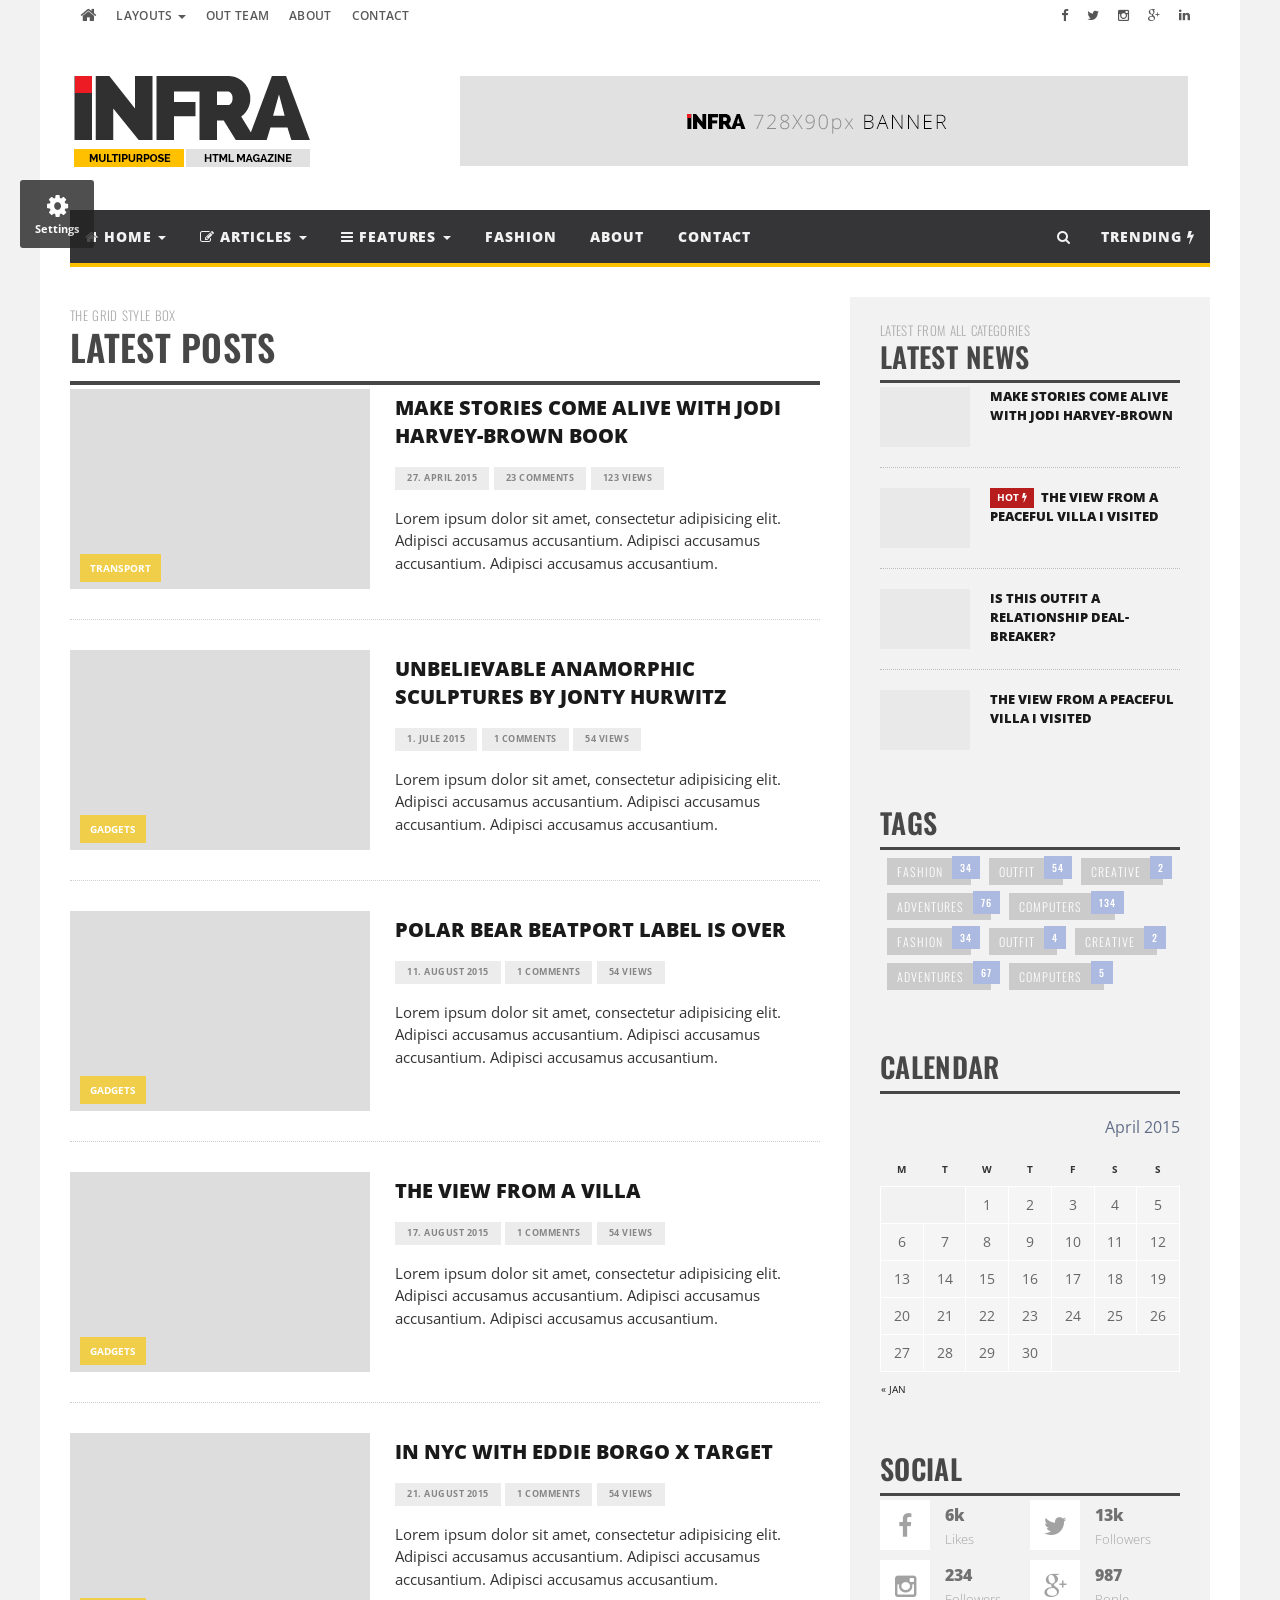
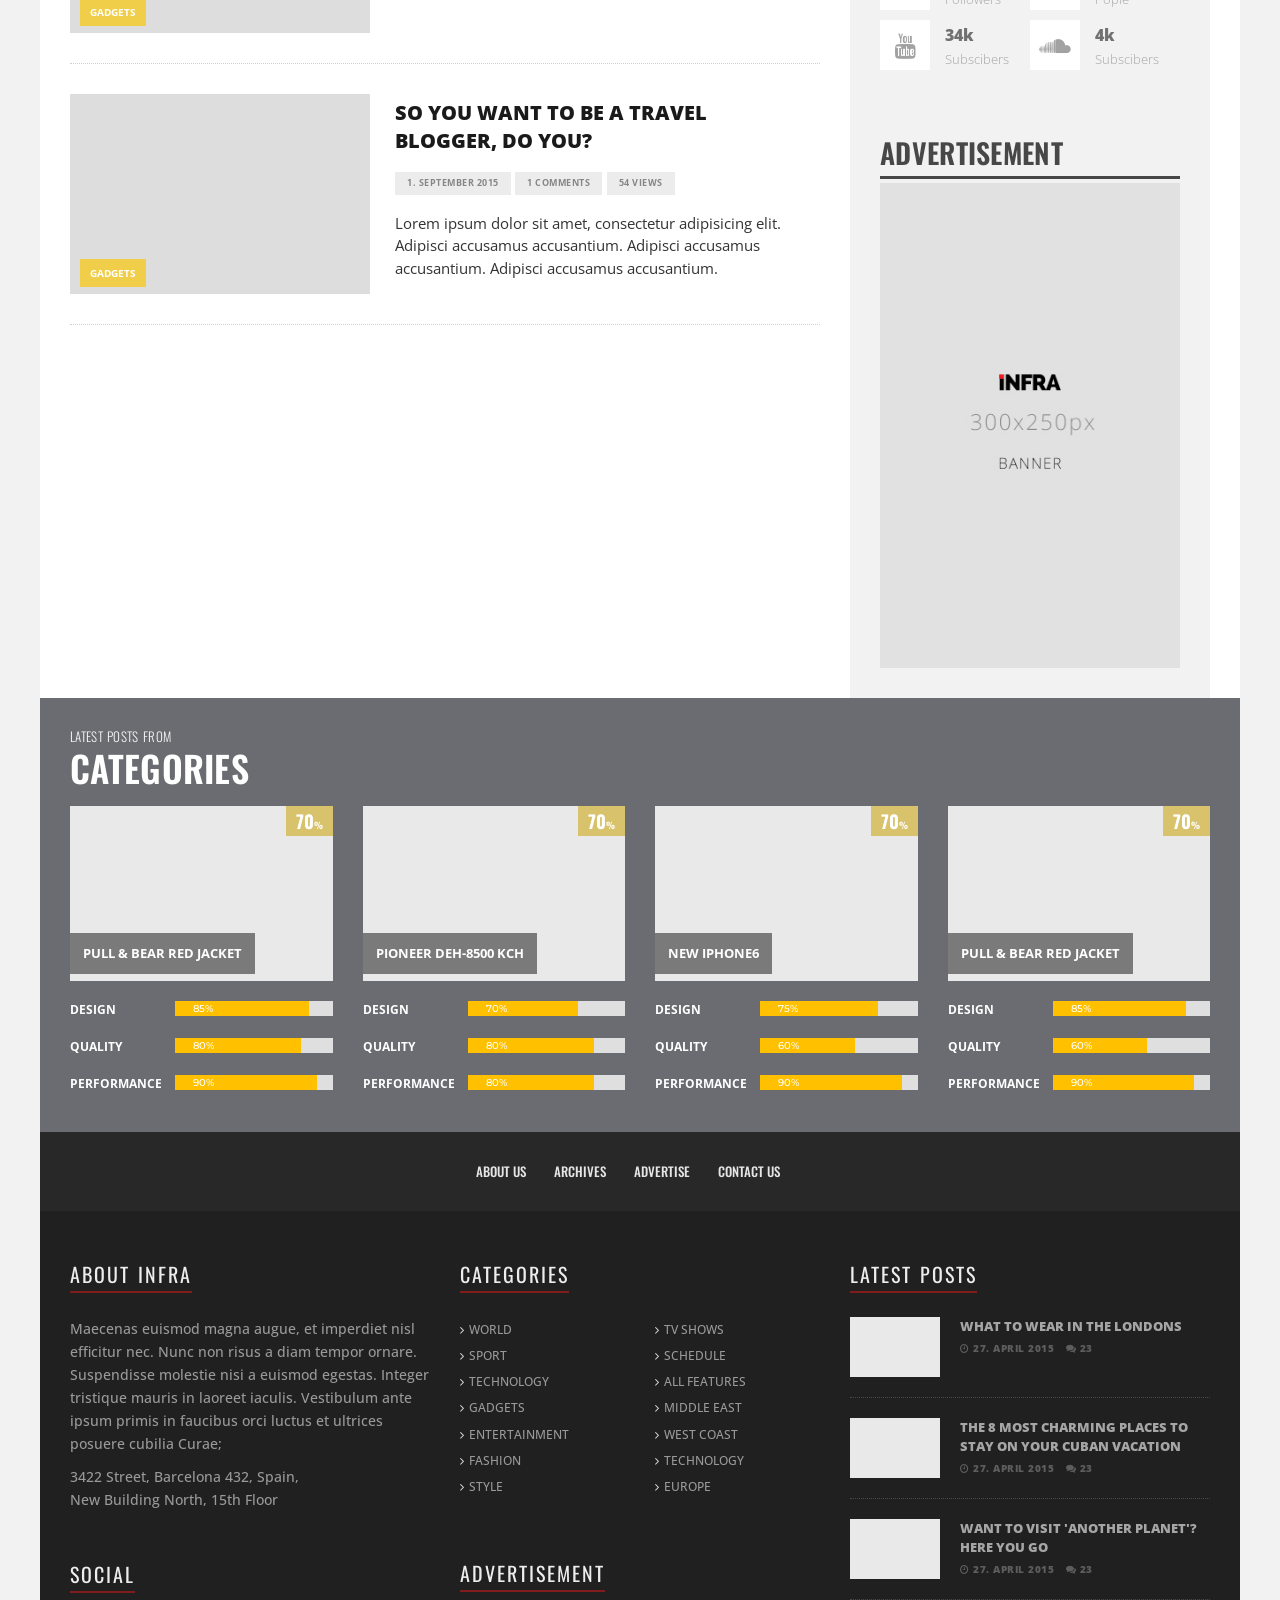
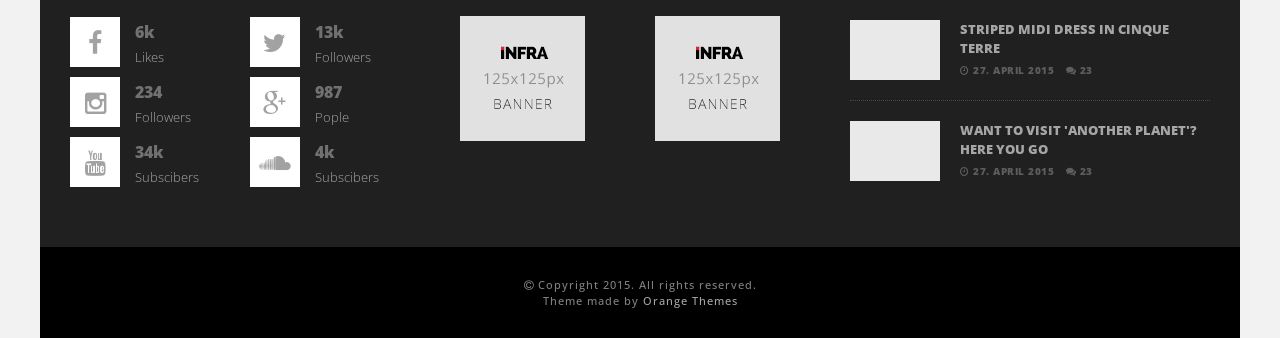
<file: resources/Infra-html/index-list.html>
<!DOCTYPE html>
<html lang="en">
	<head>
		<meta charset="utf-8">
		<meta http-equiv="X-UA-Compatible" content="IE=edge">
		<meta name="viewport" content="width=device-width, initial-scale=1">
		<!-- The above 3 meta tags *must* come first in the head; any other head content must come *after* these tags -->
		<meta name="description" content="">
		<meta name="author" content="">
		<link rel="icon" href="images/favicon.ico">
		<title>Infra Magazine - List Layout</title>
		<!-- Bootstrap core CSS -->
		<link href="css/bootstrap.min.css" rel="stylesheet">
		<link href="css/font-awesome.css" rel="stylesheet">
		<link href="css/style.css" rel="stylesheet">
		<link href="css/shortcodes.css" rel="stylesheet">
		<link href="css/style-wp.css" rel="stylesheet">
		<link href="css/owl.carousel.css" rel="stylesheet">
		<!-- only for demo -->
		<link href="css/demo-settings.css" rel="stylesheet">
		<!-- HTML5 shim and Respond.js for IE8 support of HTML5 elements and media queries -->
		<!--[if lt IE 9]>
		<script src="https://oss.maxcdn.com/html5shiv/3.7.2/html5shiv.min.js"></script>
		<script src="https://oss.maxcdn.com/respond/1.4.2/respond.min.js"></script>
		<![endif]-->
	</head>
	<body>
		<div class="boxed active">
			<div class="top-bar">
				<div class="container">
					<!-- main menu -->
					<nav class="top-menu">
						<label for="show-top-menu" class="show-menu"><i class="fa fa-bars"></i></label>
						<input type="checkbox" id="show-top-menu">
						<ul class="menu" id="mobile-menu">
							<li>
								<a href="index.html"><i class="fa fa-home"></i></a>
							</li>
							<li>
								<a href="#">Layouts <b class="caret"></b></a><span class="sub_menu_toggle"></span>
								<ul class="sub-menu">
									<li><a href="index-blog.html">Blog Layout</a></li>
									<li><a href="index-grid.html">Grid Layout</a></li>
									<li><a href="index-list.html">List Layout</a></li>
								</ul>
							</li>
							<li><a href="team.html">Out Team</a></li>
							<li><a href="about.html">About</a></li>
							<li><a href="contact.html">Contact</a></li>
						</ul>
					</nav>
					<!-- end main menu -->
					<span class="top-bar-socials">
					<a href="#" target="_blank"><i class="fa fa-facebook"></i></a>
					<a href="#" target="_blank"><i class="fa fa-twitter"></i></a>
					<a href="#" target="_blank"><i class="fa fa-instagram"></i></a>
					<a href="#" target="_blank"><i class="fa fa-google-plus"></i></a>
					<a href="#" target="_blank"><i class="fa fa-linkedin"></i></a>
					</span>
				</div>
				<!-- end container -->
			</div>
			<!-- end topbar -->
			<!-- header (logo section) -->
			<header class="header">
				<div class="container">
					<div class="logo"><a href="index.html"><img id="logo" src="images/logo.png" alt="logo"></a></div>
					<!-- <h1>Haute Couture</h1>
						<div class="description">black is new red</div> -->
					<div class="ad-728x90"><a href="index.html"><img src="images/ad728x90.png" alt="ad728x90"></a></div>
				</div>
			</header>
			<!-- end header (logo section) -->
			<!-- main menu -->
			<nav class="main-menu">
				<div class="container">
					<label for="show-menu" class="show-menu"><i class="fa fa-bars"></i></label>
					<input type="checkbox" id="show-menu">
					<ul class="menu" id="main-mobile-menu">
						<li>
							<a href="index.html"><i class="fa fa-home"></i> Home <b class="caret"></b></a><span class="sub_menu_toggle"></span>
							<ul class="sub-menu">
								<li><a href="index.html">Default</a></li>
								<li><a href="index-blog.html">Blog Layout</a></li>
								<li><a href="index-grid.html">Grid Layout</a></li>
								<li><a href="index-list.html">List Layout</a></li>
							</ul>
						</li>
						<li>
							<a href="#"><i class="fa fa-pencil-square-o"></i> Articles <b class="caret"></b></a><span class="sub_menu_toggle"></span>
							<ul class="sub-menu">
								<li><a href="post.html">Default</a></li>
								<li><a href="post-large-image.html">Large Image</a></li>
								<li><a href="post-half-image.html">Half Image</a></li>
								<li><a href="post-video.html">With Video</a></li>
								<li><a href="shortcodes.html">Shortcodes</a></li>
							</ul>
						</li>
						<li class="menu-item-has-children">
							<a href="#"><i class="fa fa-bars"></i> Features <b class="caret"></b></a><span class="sub_menu_toggle"></span>
							<ul class="sub-menu">
								<li><a href="404.html">404 Page</a></li>
								<li><a href="team.html">Team Page</a></li>
								<li><a href="shortcodes.html">Shortcodes</a></li>
								<li>
									<a href="#">Submenu <b class="caret"></b></a><span class="sub_menu_toggle"></span>
									<ul class="sub-menu">
										<li><a href="index-blog.html">Blog Layout</a></li>
										<li><a href="index-grid.html">Grid Layout</a></li>
										<li><a href="index-list.html">List Layout</a></li>
									</ul>
								</li>
								<li><a href="about.html">About page</a></li>
								<li><a href="contact.html">Contact Form</a></li>
							</ul>
						</li>
						<li><a href="index-grid.html">Fashion</a></li>
						<li><a href="about.html">About</a></li>
						<li><a href="contact.html">Contact</a></li>
						<li class="search-menu">
							<a href="#">Trending <i class="fa fa-bolt"></i></a><span class="mega_menu_toggle"></span>
							<ul class="ot-mega-menu">
								<li>
									<div class="row">
										<div class="col-md-4">
											<div class="ot-menu-widget ot-dark">
												<!-- article post -->
												<article class="widget-post">
													<div class="post-image">
														<a href="post.html"><img src="images/demo/1200x800-3.jpg" alt=""></a>
													</div>
													<div class="post-body">
														<h2><a href="post.html">IN NYC WITH EDDIE BORGO X TARGET</a></h2>
														<div class="post-meta">
															<span><i class="fa fa-clock-o"></i> 27. april 2015</span> <span><a href="post.html"><i class="fa fa-comments"></i> 23</a></span>
														</div>
													</div>
												</article>
												<!-- end article item -->
												<!-- article post -->
												<article class="widget-post">
													<div class="post-image">
														<a href="post.html"><img src="images/demo/1200x800-4.jpg" alt=""></a>
													</div>
													<div class="post-body">
														<h2><a href="post.html">Want to visit 'another planet'? Here you go</a></h2>
														<div class="post-meta">
															<span><i class="fa fa-clock-o"></i> 27. april 2015</span> <span><a href="post.html"><i class="fa fa-comments"></i> 23</a></span>
														</div>
													</div>
												</article>
												<!-- end article item -->
												<!-- article post -->
												<article class="widget-post">
													<div class="post-image">
														<a href="post.html"><img src="images/demo/1200x800-5.jpg" alt=""></a>
													</div>
													<div class="post-body">
														<h2><a href="post.html">STRIPED MIDI DRESS IN CINQUE TERRE</a></h2>
														<div class="post-meta">
															<span><i class="fa fa-clock-o"></i> 27. april 2015</span> <span><a href="post.html"><i class="fa fa-comments"></i> 23</a></span>
														</div>
													</div>
												</article>
												<!-- end article item -->
											</div>
											<!-- end ot-widget -->
										</div>
										<div class="col-md-4">
											<div class="ot-menu-widget ot-dark">
												<!-- article post -->
												<article class="widget-post">
													<div class="post-image">
														<a href="post.html"><img src="images/demo/1200x800-21.jpg" alt=""></a>
													</div>
													<div class="post-body">
														<h2><a href="post.html">WHAT TO WEAR IN THE LONDONS</a></h2>
														<div class="post-meta">
															<span><i class="fa fa-clock-o"></i> 27. april 2015</span> <span><a href="post.html"><i class="fa fa-comments"></i> 23</a></span>
														</div>
													</div>
												</article>
												<!-- end article item -->
												<!-- article post -->
												<article class="widget-post">
													<div class="post-image">
														<a href="post.html"><img src="images/demo/1200x800-7.jpg" alt=""></a>
													</div>
													<div class="post-body">
														<h2><a href="post.html">THE 8 MOST CHARMING PLACES TO STAY ON YOUR CUBAN VACATION</a></h2>
														<div class="post-meta">
															<span><i class="fa fa-clock-o"></i> 27. april 2015</span> <span><a href="post.html"><i class="fa fa-comments"></i> 23</a></span>
														</div>
													</div>
												</article>
												<!-- end article item -->
												<!-- article post -->
												<article class="widget-post">
													<div class="post-image">
														<a href="post.html"><img src="images/demo/1200x800-8.jpg" alt=""></a>
													</div>
													<div class="post-body">
														<h2><a href="post.html">Want to visit 'another planet'? Here you go</a></h2>
														<div class="post-meta">
															<span><i class="fa fa-clock-o"></i> 27. april 2015</span> <span><a href="post.html"><i class="fa fa-comments"></i> 23</a></span>
														</div>
													</div>
												</article>
												<!-- end article item -->
											</div>
											<!-- end ot-widget -->
										</div>
										<div class="col-md-4">
											<div class="ot-menu-widget ot-dark">
												<!-- article post -->
												<article class="widget-post">
													<div class="post-image">
														<a href="post.html"><img src="images/demo/1200x800-9.jpg" alt=""></a>
													</div>
													<div class="post-body">
														<h2><a href="post.html">VIRGINIA SMITH'S GUIDE TO THE HUDSON VALLEY</a></h2>
														<div class="post-meta">
															<span><i class="fa fa-clock-o"></i> 27. april 2015</span> <span><a href="post.html"><i class="fa fa-comments"></i> 23</a></span>
														</div>
													</div>
												</article>
												<!-- end article item -->
												<!-- article post -->
												<article class="widget-post">
													<div class="post-image">
														<a href="post.html"><img src="images/demo/1200x800-10.jpg" alt=""></a>
													</div>
													<div class="post-body">
														<h2><a href="post.html">Want to visit 'another planet'? Here you go</a></h2>
														<div class="post-meta">
															<span><i class="fa fa-clock-o"></i> 27. april 2015</span> <span><a href="post.html"><i class="fa fa-comments"></i> 23</a></span>
														</div>
													</div>
												</article>
												<!-- end article item -->
												<!-- article post -->
												<article class="widget-post">
													<div class="post-image">
														<a href="post.html"><img src="images/demo/1200x800-11.jpg" alt=""></a>
													</div>
													<div class="post-body">
														<h2><a href="post.html">Want to visit 'another planet'? Here you go</a></h2>
														<div class="post-meta">
															<span><i class="fa fa-clock-o"></i> 27. april 2015</span> <span><a href="post.html"><i class="fa fa-comments"></i> 23</a></span>
														</div>
													</div>
												</article>
												<!-- end article item -->
											</div>
											<!-- end ot-widget -->
										</div>
									</div>
								</li>
							</ul>
						</li>
						<li class="search-menu">
							<a href="#"><i class="fa fa-search"></i></a><span class="sub_menu_toggle"></span>
							<ul class="sub-menu">
								<li>
									<form id="search" class="navbar-form search" action="http://orange-themes.com/testiem">
										<div class="input-group">
											<input type="search" class="form-control" placeholder="Type to search" name="s" id="s">
											<span class="input-group-btn"><button type="submit" class="btn btn-default btn-submit"><i class="fa fa-angle-right"></i></button></span>
										</div>
									</form>
								</li>
							</ul>
						</li>
					</ul>
				</div>
			</nav>
			<!-- end main menu -->
			<!-- main content -->
			<section class="ot-section-a">
				<!-- container -->
				<div class="container">
					<div class="row">
						<div class="col-md-8">
							<div class="ot-module">
								<!-- classic grid posts section -->
								<h4 class="section-title"><span>The grid style box</span>Latest Posts</h4>
								<div class="row">
									<div class="col-md-12">
										<!-- end list post item -->
										<div class="list-post">
											<div class="list-post-container">
												<a href="post.html"><img src="images/demo/1200x800-21.jpg" alt=""></a>
												<div class="post-cat2"><span style="background-color: #F0CE49">Transport</span></div>
											</div>
											<div class="list-post-body">
												<h2><a href="post.html">Make Stories Come Alive with Jodi Harvey-Brown Book</a></h2>
												<div class="post-meta">
													<span>27. april 2015</span> <span><a href="post.html">23 comments</a></span> <span>123 views</span>
												</div>
												<p>Lorem ipsum dolor sit amet, consectetur adipisicing elit. Adipisci accusamus accusantium. Adipisci accusamus accusantium. Adipisci accusamus accusantium.</p>
											</div>
										</div>
										<!-- end list post item -->
										<!-- end list post item -->
										<div class="list-post">
											<div class="list-post-container">
												<a href="post.html"><img src="images/demo/1200x800-12.jpg" alt=""></a>
												<div class="post-cat2"><span style="background-color: #F0CE49">Gadgets</span></div>
											</div>
											<div class="list-post-body">
												<h2><a href="post.html">Unbelievable Anamorphic Sculptures by Jonty Hurwitz</a></h2>
												<div class="post-meta">
													<span>1. jule 2015</span> <span><a href="post.html">1 comments</a></span> <span>54 views</span>
												</div>
												<p>Lorem ipsum dolor sit amet, consectetur adipisicing elit. Adipisci accusamus accusantium. Adipisci accusamus accusantium. Adipisci accusamus accusantium.</p>
											</div>
										</div>
										<!-- end list post item -->
										<!-- end list post item -->
										<div class="list-post">
											<div class="list-post-container">
												<a href="post.html"><img src="images/demo/1200x800-11.jpg" alt=""></a>
												<div class="post-cat2"><span style="background-color: #F0CE49">Gadgets</span></div>
											</div>
											<div class="list-post-body">
												<h2><a href="post.html">POLAR BEAR BEATPORT LABEL IS OVER</a></h2>
												<div class="post-meta">
													<span>11. august 2015</span> <span><a href="post.html">1 comments</a></span> <span>54 views</span>
												</div>
												<p>Lorem ipsum dolor sit amet, consectetur adipisicing elit. Adipisci accusamus accusantium. Adipisci accusamus accusantium. Adipisci accusamus accusantium.</p>
											</div>
										</div>
										<!-- end list post item -->
										<!-- end list post item -->
										<div class="list-post">
											<div class="list-post-container">
												<a href="post.html"><img src="images/demo/1200x800-10.jpg" alt=""></a>
												<div class="post-cat2"><span style="background-color: #F0CE49">Gadgets</span></div>
											</div>
											<div class="list-post-body">
												<h2><a href="post.html">THE VIEW FROM A VILLA</a></h2>
												<div class="post-meta">
													<span>17. august 2015</span> <span><a href="post.html">1 comments</a></span> <span>54 views</span>
												</div>
												<p>Lorem ipsum dolor sit amet, consectetur adipisicing elit. Adipisci accusamus accusantium. Adipisci accusamus accusantium. Adipisci accusamus accusantium.</p>
											</div>
										</div>
										<!-- end list post item -->
										<!-- end list post item -->
										<div class="list-post">
											<div class="list-post-container">
												<a href="post.html"><img src="images/demo/1200x800-14.jpg" alt=""></a>
												<div class="post-cat2"><span style="background-color: #F0CE49">Gadgets</span></div>
											</div>
											<div class="list-post-body">
												<h2><a href="post.html">IN NYC WITH EDDIE BORGO X TARGET</a></h2>
												<div class="post-meta">
													<span>21. august 2015</span> <span><a href="post.html">1 comments</a></span> <span>54 views</span>
												</div>
												<p>Lorem ipsum dolor sit amet, consectetur adipisicing elit. Adipisci accusamus accusantium. Adipisci accusamus accusantium. Adipisci accusamus accusantium.</p>
											</div>
										</div>
										<!-- end list post item -->
										<!-- end list post item -->
										<div class="list-post">
											<div class="list-post-container">
												<a href="post.html"><img src="images/demo/1200x800-8.jpg" alt=""></a>
												<div class="post-cat2"><span style="background-color: #F0CE49">Gadgets</span></div>
											</div>
											<div class="list-post-body">
												<h2><a href="post.html">SO YOU WANT TO BE A TRAVEL BLOGGER, DO YOU?</a></h2>
												<div class="post-meta">
													<span>1. september 2015</span> <span><a href="post.html">1 comments</a></span> <span>54 views</span>
												</div>
												<p>Lorem ipsum dolor sit amet, consectetur adipisicing elit. Adipisci accusamus accusantium. Adipisci accusamus accusantium. Adipisci accusamus accusantium.</p>
											</div>
										</div>
										<!-- end list post item -->
									</div>
								</div>
							</div>
						</div>
						<div class="col-md-4">
							<aside class="sidebar">
								<!-- widget articles section -->
								<div class="widget-container">
									<h4 class="section-title"><span>Latest From All Categories</span>Latest News</h4>
									<!-- article post -->
									<article class="widget-post">
										<div class="post-image">
											<a href="post.html"><img src="images/demo/1200x800-10.jpg" alt=""></a>
										</div>
										<div class="post-body">
											<h2><a href="post.html">Make Stories Come Alive with Jodi Harvey-Brown</a></h2>
										</div>
									</article>
									<!-- end article item -->
									<!-- article post -->
									<article class="widget-post">
										<div class="post-image">
											<a href="post.html"><img src="images/demo/1200x800-11.jpg" alt=""></a>
										</div>
										<div class="post-body">
											<h2><span class="hot">Hot <i class="fa fa-bolt"></i></span><a href="post.html">The View From a Peaceful Villa I Visited</a></h2>
										</div>
									</article>
									<!-- end article item -->
									<!-- article post -->
									<article class="widget-post">
										<div class="post-image">
											<a href="post.html"><img src="images/demo/1200x800-9.jpg" alt=""></a>
										</div>
										<div class="post-body">
											<h2><a href="post.html">Is This Outfit a Relationship Deal-Breaker?</a></h2>
										</div>
									</article>
									<!-- end article item -->
									<!-- article post -->
									<article class="widget-post">
										<div class="post-image">
											<a href="post.html"><img src="images/demo/1200x800-12.jpg" alt=""></a>
										</div>
										<div class="post-body">
											<h2><a href="post.html">The View From a Peaceful Villa I Visited</a></h2>
										</div>
									</article>
									<!-- end article item -->
								</div>
								<!-- end widget articles section -->
								<!-- widget tag cloud -->
								<div class="widget-container widget_tag_cloud">
									<h4 class="section-title">TAGS</h4>
									<div class="tag_item"><a href='category.html' title='Fashion'>Fashion</a><span>34</span></div>
									<div class="tag_item"><a href='category.html' title='Fashion'>Outfit</a><span>54</span></div>
									<div class="tag_item"><a href='category.html' title='Fashion'>Creative</a><span>2</span></div>
									<div class="tag_item"><a href='category.html' title='Fashion'>Adventures</a><span>76</span></div>
									<div class="tag_item"><a href='category.html' title='Fashion'>Computers</a><span>134</span></div>
									<div class="tag_item"><a href='category.html' title='Fashion'>Fashion</a><span>34</span></div>
									<div class="tag_item"><a href='category.html' title='Fashion'>Outfit</a><span>4</span></div>
									<div class="tag_item"><a href='category.html' title='Fashion'>Creative</a><span>2</span></div>
									<div class="tag_item"><a href='category.html' title='Fashion'>Adventures</a><span>67</span></div>
									<div class="tag_item"><a href='category.html' title='Fashion'>Computers</a><span>5</span></div>
								</div>
								<!-- end widget tag cloud -->
								<!-- widget tag cloud -->
								<div class="widget-container widget_tag_cloud">
									<h4 class="section-title">Calendar</h4>
									<div id="calendar_wrap">
										<table id="wp-calendar">
											<caption>April 2015</caption>
											<thead>
												<tr>
													<th scope="col" title="Monday">M</th>
													<th scope="col" title="Tuesday">T</th>
													<th scope="col" title="Wednesday">W</th>
													<th scope="col" title="Thursday">T</th>
													<th scope="col" title="Friday">F</th>
													<th scope="col" title="Saturday">S</th>
													<th scope="col" title="Sunday">S</th>
												</tr>
											</thead>
											<tfoot>
												<tr>
													<td colspan="3" id="prev"><a href="http://orange-themes.com/testiem/2014/01/">&laquo; Jan</a></td>
													<td class="pad">&nbsp;</td>
													<td colspan="3" id="next" class="pad">&nbsp;</td>
												</tr>
											</tfoot>
											<tbody>
												<tr>
													<td colspan="2" class="pad">&nbsp;</td>
													<td>1</td>
													<td>2</td>
													<td>3</td>
													<td>4</td>
													<td>5</td>
												</tr>
												<tr>
													<td>6</td>
													<td>7</td>
													<td>8</td>
													<td>9</td>
													<td>10</td>
													<td>11</td>
													<td>12</td>
												</tr>
												<tr>
													<td>13</td>
													<td>14</td>
													<td>15</td>
													<td>16</td>
													<td>17</td>
													<td>18</td>
													<td>19</td>
												</tr>
												<tr>
													<td id="today">20</td>
													<td>21</td>
													<td>22</td>
													<td>23</td>
													<td>24</td>
													<td>25</td>
													<td>26</td>
												</tr>
												<tr>
													<td>27</td>
													<td>28</td>
													<td>29</td>
													<td>30</td>
													<td class="pad" colspan="3">&nbsp;</td>
												</tr>
											</tbody>
										</table>
									</div>
								</div>
								<!-- widget tag cloud -->
								<div class="widget-container">
									<h4 class="section-title">Social</h4>
									<div class="ot-social-button">
										<a href="#"><i class="fa fa-facebook"></i></a>
										<div class="ot-social-details">
											<div class="ot-social-count">6k</div>
											<div class="ot-social-type">Likes</div>
										</div>
									</div>
									<div class="ot-social-button">
										<a href="#"><i class="fa fa-twitter"></i></a>
										<div class="ot-social-details">
											<div class="ot-social-count">13k</div>
											<div class="ot-social-type">Followers</div>
										</div>
									</div>
									<div class="ot-social-button">
										<a href="#"><i class="fa fa-instagram"></i></a>
										<div class="ot-social-details">
											<div class="ot-social-count">234</div>
											<div class="ot-social-type">Followers</div>
										</div>
									</div>
									<div class="ot-social-button">
										<a href="#"><i class="fa fa-google-plus"></i></a>
										<div class="ot-social-details">
											<div class="ot-social-count">987</div>
											<div class="ot-social-type">Pople</div>
										</div>
									</div>
									<div class="ot-social-button">
										<a href="#"><i class="fa fa-youtube"></i></a>
										<div class="ot-social-details">
											<div class="ot-social-count">34k</div>
											<div class="ot-social-type">Subscibers</div>
										</div>
									</div>
									<div class="ot-social-button">
										<a href="#"><i class="fa fa-soundcloud"></i></a>
										<div class="ot-social-details">
											<div class="ot-social-count">4k</div>
											<div class="ot-social-type">Subscibers</div>
										</div>
									</div>
									<div class="clearfix"></div>
								</div>
								<!-- widget advertisement -->
								<div class="widget-container widget_tag_cloud">
									<h4 class="section-title">Advertisement</h4>
									<img src="images/ad340x550.jpg" alt="" />
								</div>
								<!-- end widget advertisement -->
							</aside>
						</div>
						<!-- col-md-4 -->
					</div>
					<!-- row -->
					<!-- end main content -->
				</div>
				<!-- container -->
			</section>
			<!-- end ot-section-a -->
			<!-- featured articles -->
			<section class="ot-section-b ot-wide">
				<div class="container">
					<h4 class="section-title"><span>Latest posts from</span>categories</h4>
					<div class="row">
						<div class="col-md-3  col-sm-3">
							<div class="ot-featured-reviews">
								<div class="ot-featured-image">
									<div class="review"><span class="score">70</span><span class="percent">%</span></div>
									<img src="images/demo/1200x800-21.jpg" alt="" />
									<div class="post-title">
										<h2>Pull & Bear red jacket</h2>
									</div>
								</div>
								<div class="review-type">
									Design
									<div class="review-bar-bg">
										<div class="review-bar" style="width: 85%;"><span>85%</span></div>
									</div>
								</div>
								<div class="review-type">
									Quality
									<div class="review-bar-bg">
										<div class="review-bar" style="width: 80%;"><span>80%</span></div>
									</div>
								</div>
								<div class="review-type">
									Performance
									<div class="review-bar-bg">
										<div class="review-bar" style="width: 90%;"><span>90%</span></div>
									</div>
								</div>
							</div>
						</div>
						<div class="col-md-3 col-sm-3">
							<div class="ot-featured-reviews">
								<div class="ot-featured-image">
									<div class="review"><span class="score">70</span><span class="percent">%</span></div>
									<img src="images/demo/1200x800-4.jpg" alt="" />
									<div class="post-title">
										<h2>Pioneer DEH-8500 kch</h2>
									</div>
								</div>
								<div class="review-type">
									Design
									<div class="review-bar-bg">
										<div class="review-bar" style="width: 70%;"><span>70%</span></div>
									</div>
								</div>
								<div class="review-type">
									Quality
									<div class="review-bar-bg">
										<div class="review-bar" style="width: 80%;"><span>80%</span></div>
									</div>
								</div>
								<div class="review-type">
									Performance
									<div class="review-bar-bg">
										<div class="review-bar" style="width: 80%;"><span>80%</span></div>
									</div>
								</div>
							</div>
						</div>
						<div class="col-md-3 col-sm-3">
							<div class="ot-featured-reviews">
								<div class="ot-featured-image">
									<div class="review"><span class="score">70</span><span class="percent">%</span></div>
									<img src="images/demo/1200x800-7.jpg" alt="" />
									<div class="post-title">
										<h2>New iPhone6</h2>
									</div>
								</div>
								<div class="review-type">
									Design
									<div class="review-bar-bg">
										<div class="review-bar" style="width: 75%;"><span>75%</span></div>
									</div>
								</div>
								<div class="review-type">
									Quality
									<div class="review-bar-bg">
										<div class="review-bar" style="width: 60%;"><span>60%</span></div>
									</div>
								</div>
								<div class="review-type">
									Performance
									<div class="review-bar-bg">
										<div class="review-bar" style="width: 90%;"><span>90%</span></div>
									</div>
								</div>
							</div>
						</div>
						<div class="col-md-3 col-sm-3">
							<div class="ot-featured-reviews">
								<div class="ot-featured-image">
									<div class="review"><span class="score">70</span><span class="percent">%</span></div>
									<img src="images/demo/1200x800-8.jpg" alt="" />
									<div class="post-title">
										<h2>Pull & Bear red jacket</h2>
									</div>
								</div>
								<div class="review-type">
									Design
									<div class="review-bar-bg">
										<div class="review-bar" style="width: 85%;"><span>85%</span></div>
									</div>
								</div>
								<div class="review-type">
									Quality
									<div class="review-bar-bg">
										<div class="review-bar" style="width: 60%;"><span>60%</span></div>
									</div>
								</div>
								<div class="review-type">
									Performance
									<div class="review-bar-bg">
										<div class="review-bar" style="width: 90%;"><span>90%</span></div>
									</div>
								</div>
							</div>
						</div>
					</div>
				</div>
			</section>
			<!-- end featured articles -->
			<footer class="footer">
				<div class="footer-menu">
					<ul class="menu">
						<li><a href="about.html">About Us</a></li>
						<li><a href="index-list.html">Archives</a></li>
						<li><a href="contact.html">Advertise</a></li>
						<li><a href="contact.html">Contact Us</a></li>
					</ul>
				</div>
				<div class="container">
					<div class="row">
						<div class="col-md-4 col-sm-4">
							<div class="ot-footer-widget">
								<h4 class="footer-title"><span>About Infra</span></h4>
								<p>Maecenas euismod magna augue, et imperdiet nisl efficitur nec. Nunc non risus a diam tempor ornare. Suspendisse molestie nisi a euismod egestas. Integer tristique mauris in laoreet iaculis. Vestibulum ante ipsum primis in faucibus orci luctus et ultrices posuere cubilia Curae;</p>
								<p>3422 Street, Barcelona 432, Spain,<br>New Building North, 15th Floor</p>
							</div>
							<div class="ot-footer-widget">
								<h4 class="footer-title"><span>Social</span></h4>
								<div class="ot-social-button">
									<a href="#"><i class="fa fa-facebook"></i></a>
									<div class="ot-social-details">
										<div class="ot-social-count">6k</div>
										<div class="ot-social-type">Likes</div>
									</div>
								</div>
								<div class="ot-social-button">
									<a href="#"><i class="fa fa-twitter"></i></a>
									<div class="ot-social-details">
										<div class="ot-social-count">13k</div>
										<div class="ot-social-type">Followers</div>
									</div>
								</div>
								<div class="ot-social-button">
									<a href="#"><i class="fa fa-instagram"></i></a>
									<div class="ot-social-details">
										<div class="ot-social-count">234</div>
										<div class="ot-social-type">Followers</div>
									</div>
								</div>
								<div class="ot-social-button">
									<a href="#"><i class="fa fa-google-plus"></i></a>
									<div class="ot-social-details">
										<div class="ot-social-count">987</div>
										<div class="ot-social-type">Pople</div>
									</div>
								</div>
								<div class="ot-social-button">
									<a href="#"><i class="fa fa-youtube"></i></a>
									<div class="ot-social-details">
										<div class="ot-social-count">34k</div>
										<div class="ot-social-type">Subscibers</div>
									</div>
								</div>
								<div class="ot-social-button">
									<a href="#"><i class="fa fa-soundcloud"></i></a>
									<div class="ot-social-details">
										<div class="ot-social-count">4k</div>
										<div class="ot-social-type">Subscibers</div>
									</div>
								</div>
								<div class="clearfix"></div>
							</div>
						</div>
						<div class="col-md-4 col-sm-4">
							<!-- footer widget start -->
							<div class="ot-footer-widget">
								<h4 class="footer-title"><span>Categories</span></h4>
								<div class="row">
									<div class="col-xs-6">
										<ol class="footer-categories">
											<li><a href="index-list.html">World</a></li>
											<li><a href="index-list.html">Sport</a></li>
											<li><a href="index-list.html">Technology</a></li>
											<li><a href="index-list.html">Gadgets</a></li>
											<li><a href="index-list.html">Entertainment</a></li>
											<li><a href="index-list.html">Fashion</a></li>
											<li><a href="index-list.html">Style</a></li>
										</ol>
									</div>
									<div class="col-xs-6">
										<ol class="footer-categories">
											<li><a href="index-list.html">TV SHOWS</a></li>
											<li><a href="index-list.html">SCHEDULE</a></li>
											<li><a href="index-list.html">ALL FEATURES</a></li>
											<li><a href="index-list.html">MIDDLE EAST</a></li>
											<li><a href="index-list.html">West Coast</a></li>
											<li><a href="index-list.html">Technology</a></li>
											<li><a href="index-list.html">Europe</a></li>
										</ol>
									</div>
								</div>
							</div>
							<!-- footer widget end -->
							<!-- footer widget start -->
							<div class="ot-footer-widget">
								<h4 class="footer-title"><span>Advertisement</span></h4>
								<div class="ot-advert">
									<div class="row">
										<div class="col-xs-6">
											<div class="ot-ad-125"><a href="post.html"><img src="images/ad125x125.png" alt="" /></a></div>
										</div>
										<div class="col-xs-6">
											<div class="ot-ad-125"><a href="post.html"><img src="images/ad125x125.png" alt="" /></a></div>
										</div>
									</div>
								</div>
							</div>
							<!-- footer widget end -->
						</div>
						<div class="col-md-4 col-sm-4">
							<!-- footer widget start -->
							<div class="ot-footer-widget ot-dark">
								<h4 class="footer-title"><span>Latest Posts</span></h4>
								<!-- article post -->
								<article class="widget-post">
									<div class="post-image">
										<a href="post.html"><img src="images/demo/1200x800-21.jpg" alt=""></a>
									</div>
									<div class="post-body">
										<h2><a href="post.html">WHAT TO WEAR IN THE LONDONS</a></h2>
										<div class="post-meta">
											<span><i class="fa fa-clock-o"></i> 27. april 2015</span> <span><a href="post.html"><i class="fa fa-comments"></i> 23</a></span>
										</div>
									</div>
								</article>
								<!-- end article item -->
								<!-- article post -->
								<article class="widget-post">
									<div class="post-image">
										<a href="post.html"><img src="images/demo/1200x800-7.jpg" alt=""></a>
									</div>
									<div class="post-body">
										<h2><a href="post.html">THE 8 MOST CHARMING PLACES TO STAY ON YOUR CUBAN VACATION</a></h2>
										<div class="post-meta">
											<span><i class="fa fa-clock-o"></i> 27. april 2015</span> <span><a href="post.html"><i class="fa fa-comments"></i> 23</a></span>
										</div>
									</div>
								</article>
								<!-- end article item -->
								<!-- article post -->
								<article class="widget-post">
									<div class="post-image">
										<a href="post.html"><img src="images/demo/1200x800-8.jpg" alt=""></a>
									</div>
									<div class="post-body">
										<h2><a href="post.html">Want to visit 'another planet'? Here you go</a></h2>
										<div class="post-meta">
											<span><i class="fa fa-clock-o"></i> 27. april 2015</span> <span><a href="post.html"><i class="fa fa-comments"></i> 23</a></span>
										</div>
									</div>
								</article>
								<!-- end article item -->
								<!-- article post -->
								<article class="widget-post">
									<div class="post-image">
										<a href="post.html"><img src="images/demo/1200x800-5.jpg" alt=""></a>
									</div>
									<div class="post-body">
										<h2><a href="post.html">STRIPED MIDI DRESS IN CINQUE TERRE</a></h2>
										<div class="post-meta">
											<span><i class="fa fa-clock-o"></i> 27. april 2015</span> <span><a href="post.html"><i class="fa fa-comments"></i> 23</a></span>
										</div>
									</div>
								</article>
								<!-- end article item -->
								<!-- article post -->
								<article class="widget-post">
									<div class="post-image">
										<a href="post.html"><img src="images/demo/1200x800-4.jpg" alt=""></a>
									</div>
									<div class="post-body">
										<h2><a href="post.html">Want to visit 'another planet'? Here you go</a></h2>
										<div class="post-meta">
											<span><i class="fa fa-clock-o"></i> 27. april 2015</span> <span><a href="post.html"><i class="fa fa-comments"></i> 23</a></span>
										</div>
									</div>
								</article>
								<!-- end article item -->
							</div>
							<!-- footer widget end -->
						</div>
					</div>
				</div>
				<div class="footer-bottom">
					<i class="fa fa-copyright"></i> Copyright 2015. All rights reserved.<br />
					Theme made by <a href="http://www.orange-themes.com/">Orange Themes</a>
				</div>
			</footer>
		</div>
		<!-- boxed -->
		<!-- Bootstrap core and theme JavaScript
			================================================== -->
		<!-- Placed at the end of the document so the pages load faster -->
		<script type="text/javascript" src="js/jquery-latest.min.js"></script>
		<script type="text/javascript" src="js/bootstrap.min.js"></script>
		<script type="text/javascript" src="js/demo-settings.js"></script>
		<script type="text/javascript" src="js/owl.carousel.min.js"></script>
		<script type="text/javascript" src="js/theia-sticky-sidebar.js"></script>
		<script type="text/javascript" src="js/themescripts.js"></script>
	</body>
</html>
</file>
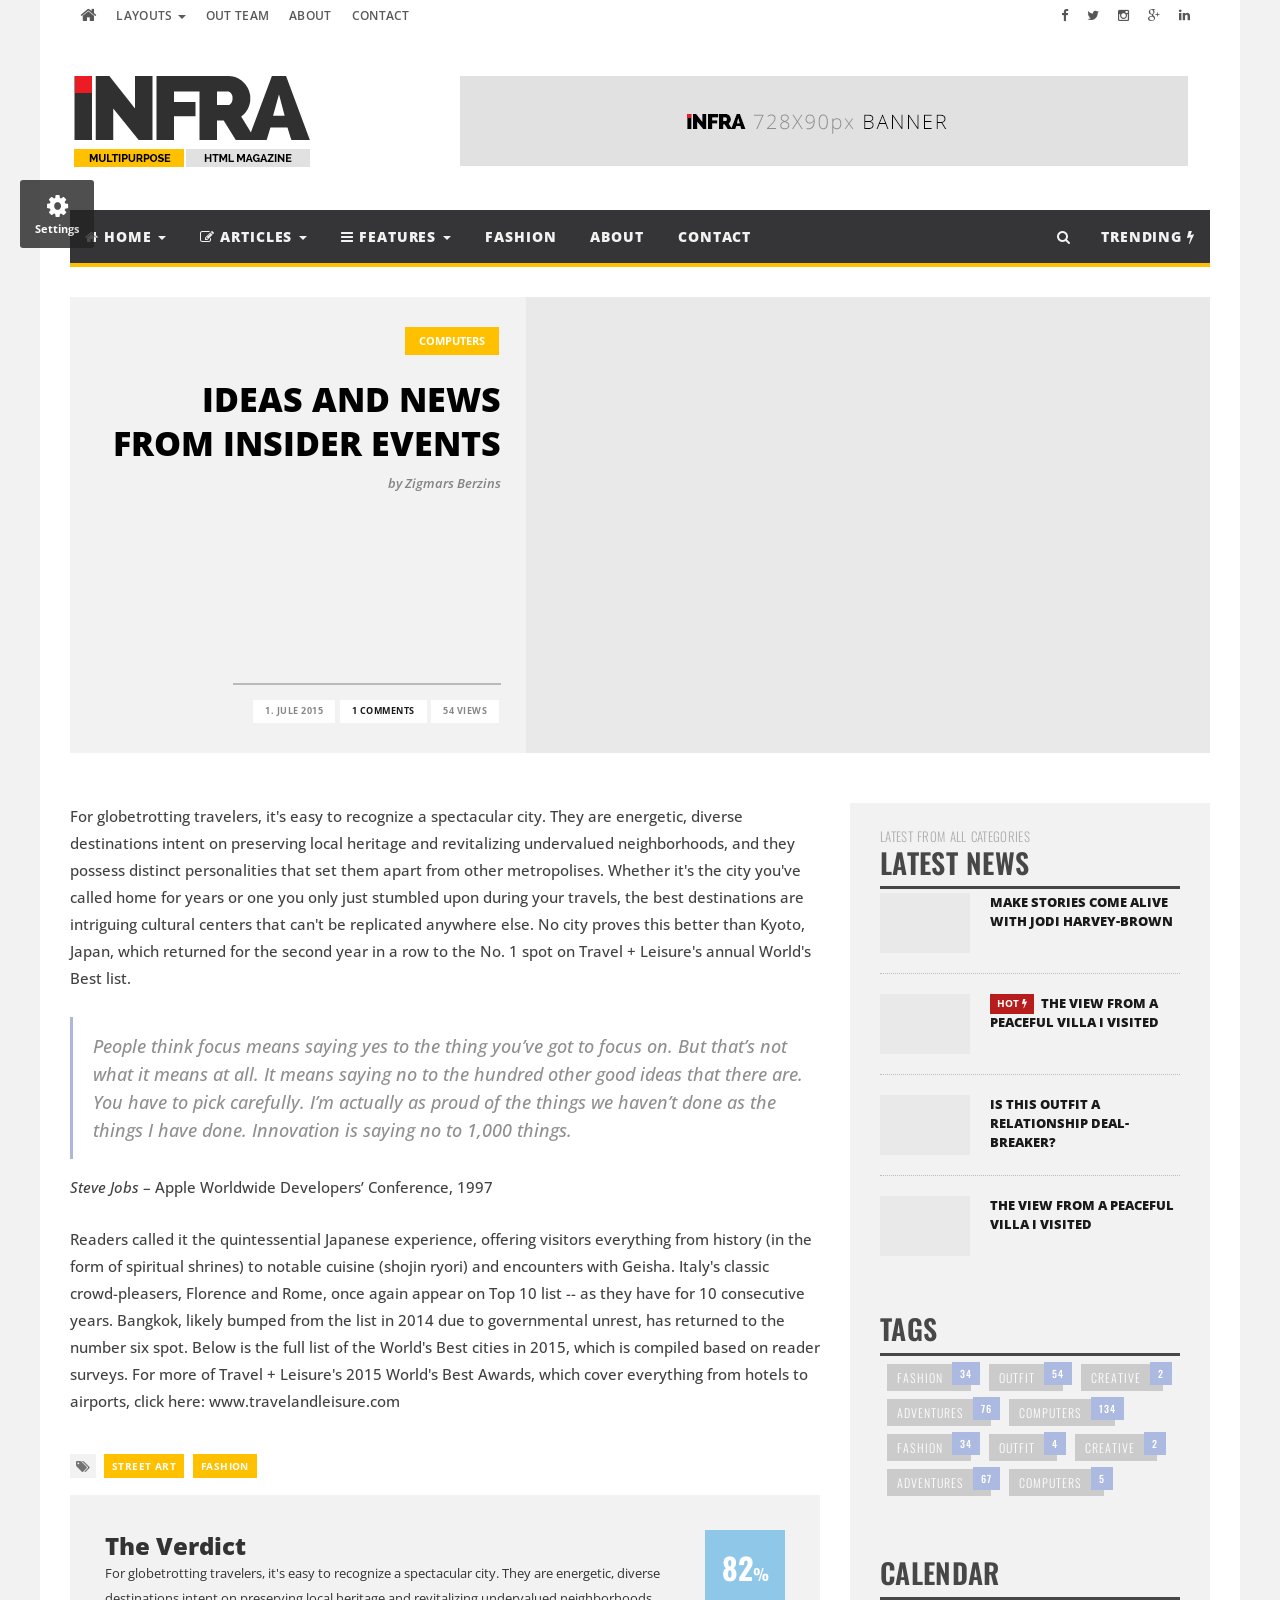
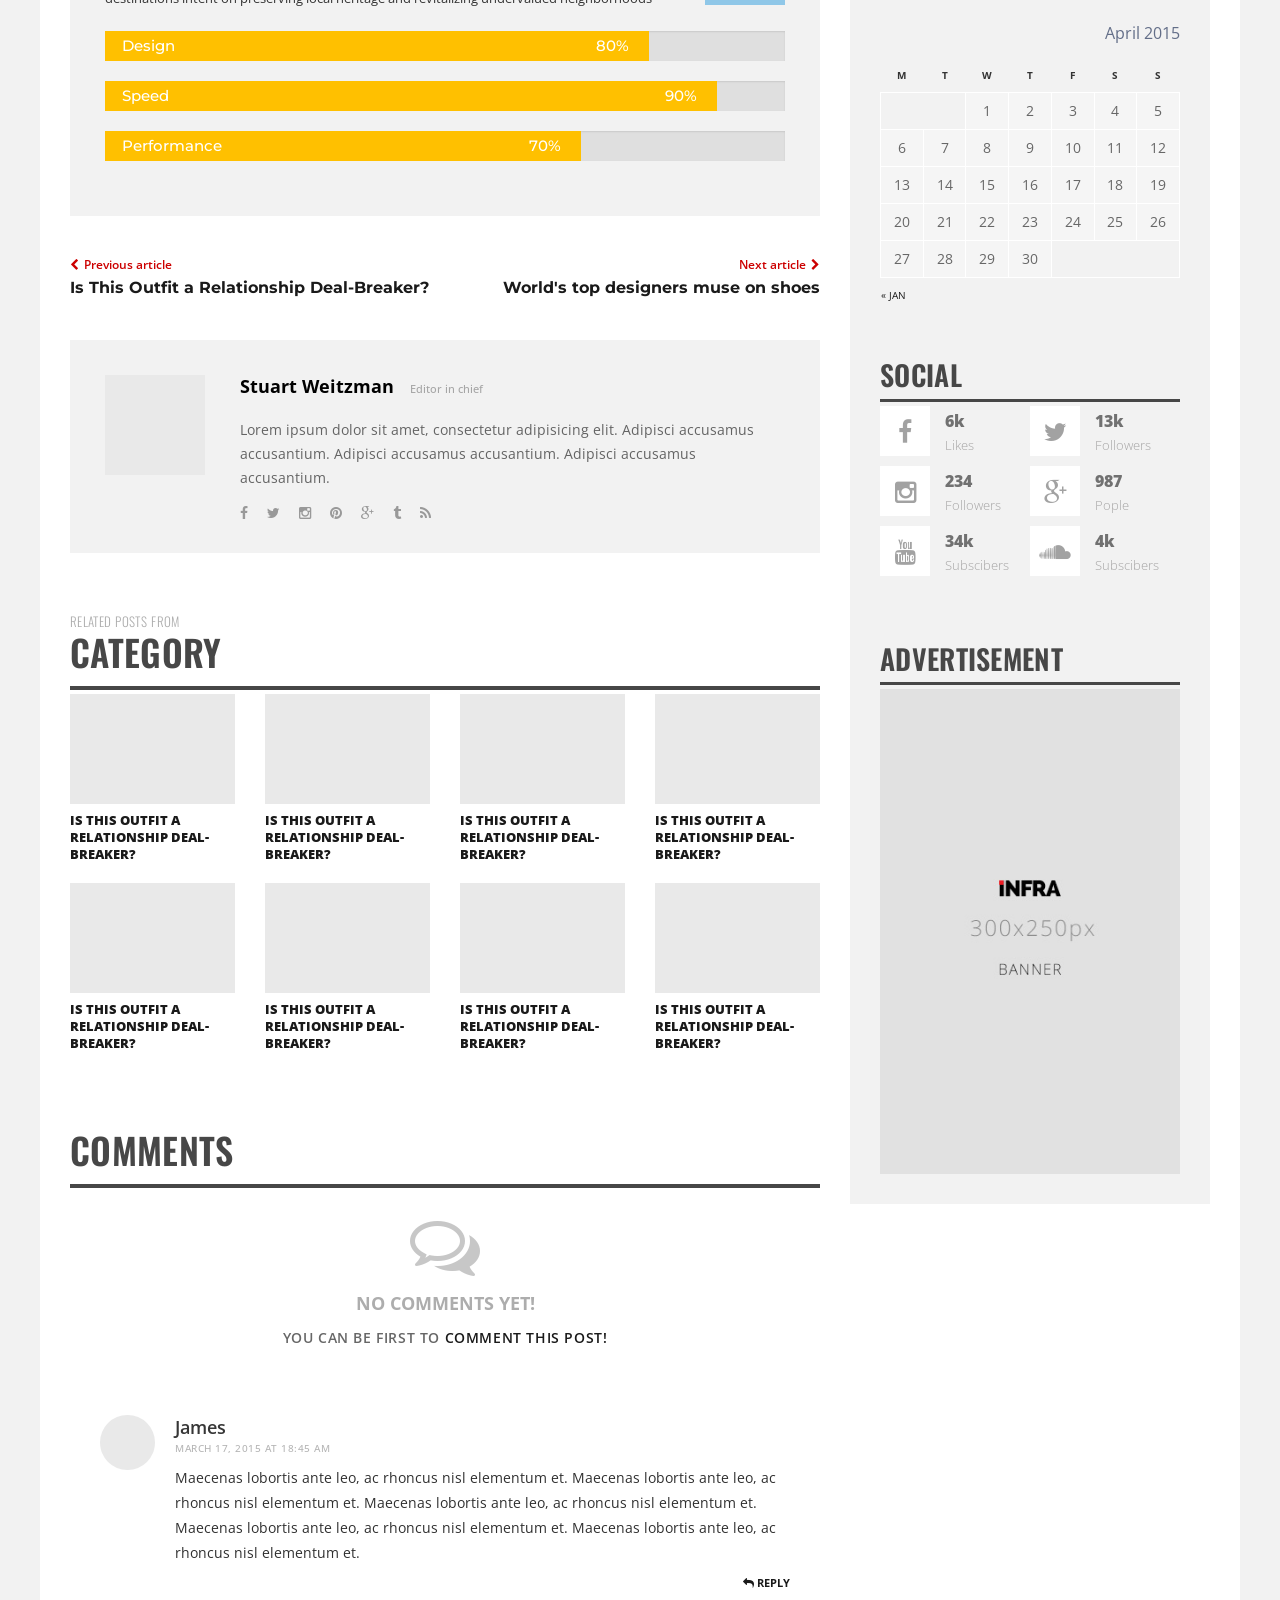
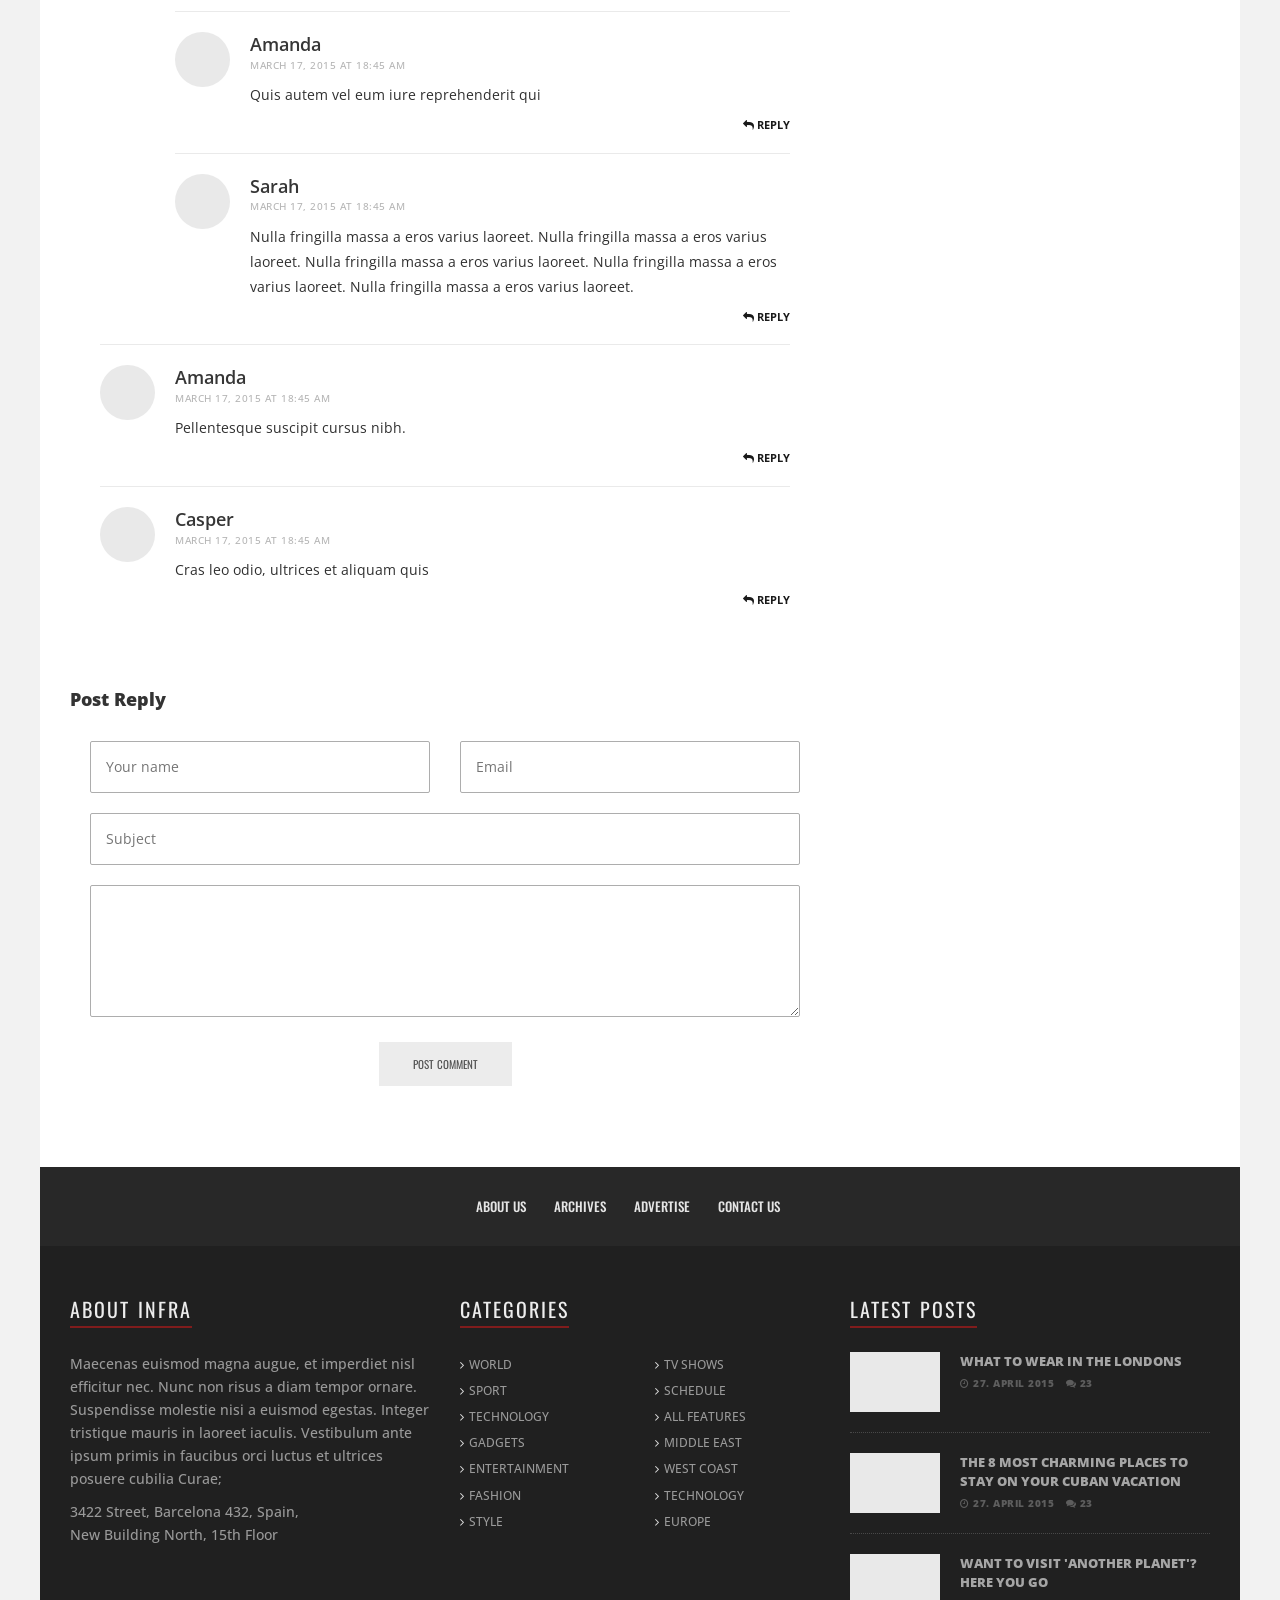
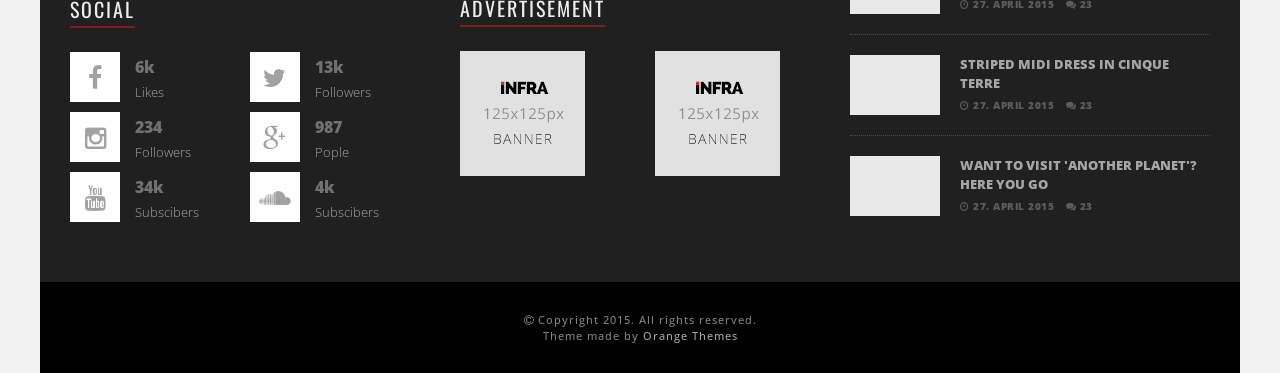
<file: resources/Infra-html/post-half-image.html>
<!DOCTYPE html>
<html lang="en">
	<head>
		<meta charset="utf-8">
		<meta http-equiv="X-UA-Compatible" content="IE=edge">
		<meta name="viewport" content="width=device-width, initial-scale=1">
		<!-- The above 3 meta tags *must* come first in the head; any other head content must come *after* these tags -->
		<meta name="description" content="">
		<meta name="author" content="">
		<link rel="icon" href="images/favicon.ico">
		<title>Infra Magazine - Half Image Article</title>
		<!-- Bootstrap core CSS -->
		<link href="css/bootstrap.min.css" rel="stylesheet">
		<link href="css/font-awesome.css" rel="stylesheet">
		<link href="css/style.css" rel="stylesheet">
		<link href="css/shortcodes.css" rel="stylesheet">
		<link href="css/style-wp.css" rel="stylesheet">
		<link href="css/owl.carousel.css" rel="stylesheet">
		<!-- only for demo -->
		<link href="css/demo-settings.css" rel="stylesheet">
		<!-- HTML5 shim and Respond.js for IE8 support of HTML5 elements and media queries -->
		<!--[if lt IE 9]>
		<script src="https://oss.maxcdn.com/html5shiv/3.7.2/html5shiv.min.js"></script>
		<script src="https://oss.maxcdn.com/respond/1.4.2/respond.min.js"></script>
		<![endif]-->
	</head>
	<body>
		<div class="boxed active">
			<div class="top-bar">
				<div class="container">
					<!-- main menu -->
					<nav class="top-menu">
						<label for="show-top-menu" class="show-menu"><i class="fa fa-bars"></i></label>
						<input type="checkbox" id="show-top-menu">
						<ul class="menu" id="mobile-menu">
							<li>
								<a href="index.html"><i class="fa fa-home"></i></a>
							</li>
							<li>
								<a href="#">Layouts <b class="caret"></b></a><span class="sub_menu_toggle"></span>
								<ul class="sub-menu">
									<li><a href="index-blog.html">Blog Layout</a></li>
									<li><a href="index-grid.html">Grid Layout</a></li>
									<li><a href="index-list.html">List Layout</a></li>
								</ul>
							</li>
							<li><a href="team.html">Out Team</a></li>
							<li><a href="about.html">About</a></li>
							<li><a href="contact.html">Contact</a></li>
						</ul>
					</nav>
					<!-- end main menu -->
					<span class="top-bar-socials">
					<a href="#" target="_blank"><i class="fa fa-facebook"></i></a>
					<a href="#" target="_blank"><i class="fa fa-twitter"></i></a>
					<a href="#" target="_blank"><i class="fa fa-instagram"></i></a>
					<a href="#" target="_blank"><i class="fa fa-google-plus"></i></a>
					<a href="#" target="_blank"><i class="fa fa-linkedin"></i></a>
					</span>
				</div>
				<!-- end container -->
			</div>
			<!-- end topbar -->
			<!-- header (logo section) -->
			<header class="header">
				<div class="container">
					<div class="logo"><a href="index.html"><img id="logo" src="images/logo.png" alt="logo"></a></div>
					<!-- <h1>Haute Couture</h1>
						<div class="description">black is new red</div> -->
					<div class="ad-728x90"><a href="index.html"><img src="images/ad728x90.png" alt="ad728x90"></a></div>
				</div>
			</header>
			<!-- end header (logo section) -->
			<!-- main menu -->
			<nav class="main-menu">
				<div class="container">
					<label for="show-menu" class="show-menu"><i class="fa fa-bars"></i></label>
					<input type="checkbox" id="show-menu">
					<ul class="menu" id="main-mobile-menu">
						<li>
							<a href="index.html"><i class="fa fa-home"></i> Home <b class="caret"></b></a><span class="sub_menu_toggle"></span>
							<ul class="sub-menu">
								<li><a href="index.html">Default</a></li>
								<li><a href="index-blog.html">Blog Layout</a></li>
								<li><a href="index-grid.html">Grid Layout</a></li>
								<li><a href="index-list.html">List Layout</a></li>
							</ul>
						</li>
						<li>
							<a href="#"><i class="fa fa-pencil-square-o"></i> Articles <b class="caret"></b></a><span class="sub_menu_toggle"></span>
							<ul class="sub-menu">
								<li><a href="post.html">Default</a></li>
								<li><a href="post-large-image.html">Large Image</a></li>
								<li><a href="post-half-image.html">Half Image</a></li>
								<li><a href="post-video.html">With Video</a></li>
								<li><a href="shortcodes.html">Shortcodes</a></li>
							</ul>
						</li>
						<li class="menu-item-has-children">
							<a href="#"><i class="fa fa-bars"></i> Features <b class="caret"></b></a><span class="sub_menu_toggle"></span>
							<ul class="sub-menu">
								<li><a href="404.html">404 Page</a></li>
								<li><a href="team.html">Team Page</a></li>
								<li><a href="shortcodes.html">Shortcodes</a></li>
								<li>
									<a href="#">Submenu <b class="caret"></b></a><span class="sub_menu_toggle"></span>
									<ul class="sub-menu">
										<li><a href="index-blog.html">Blog Layout</a></li>
										<li><a href="index-grid.html">Grid Layout</a></li>
										<li><a href="index-list.html">List Layout</a></li>
									</ul>
								</li>
								<li><a href="about.html">About page</a></li>
								<li><a href="contact.html">Contact Form</a></li>
							</ul>
						</li>
						<li><a href="index-grid.html">Fashion</a></li>
						<li><a href="about.html">About</a></li>
						<li><a href="contact.html">Contact</a></li>
						<li class="search-menu">
							<a href="#">Trending <i class="fa fa-bolt"></i></a><span class="mega_menu_toggle"></span>
							<ul class="ot-mega-menu">
								<li>
									<div class="row">
										<div class="col-md-4">
											<div class="ot-menu-widget ot-dark">
												<!-- article post -->
												<article class="widget-post">
													<div class="post-image">
														<a href="post.html"><img src="images/demo/1200x800-3.jpg" alt=""></a>
													</div>
													<div class="post-body">
														<h2><a href="post.html">IN NYC WITH EDDIE BORGO X TARGET</a></h2>
														<div class="post-meta">
															<span><i class="fa fa-clock-o"></i> 27. april 2015</span> <span><a href="post.html"><i class="fa fa-comments"></i> 23</a></span>
														</div>
													</div>
												</article>
												<!-- end article item -->
												<!-- article post -->
												<article class="widget-post">
													<div class="post-image">
														<a href="post.html"><img src="images/demo/1200x800-4.jpg" alt=""></a>
													</div>
													<div class="post-body">
														<h2><a href="post.html">Want to visit 'another planet'? Here you go</a></h2>
														<div class="post-meta">
															<span><i class="fa fa-clock-o"></i> 27. april 2015</span> <span><a href="post.html"><i class="fa fa-comments"></i> 23</a></span>
														</div>
													</div>
												</article>
												<!-- end article item -->
												<!-- article post -->
												<article class="widget-post">
													<div class="post-image">
														<a href="post.html"><img src="images/demo/1200x800-5.jpg" alt=""></a>
													</div>
													<div class="post-body">
														<h2><a href="post.html">STRIPED MIDI DRESS IN CINQUE TERRE</a></h2>
														<div class="post-meta">
															<span><i class="fa fa-clock-o"></i> 27. april 2015</span> <span><a href="post.html"><i class="fa fa-comments"></i> 23</a></span>
														</div>
													</div>
												</article>
												<!-- end article item -->
											</div>
											<!-- end ot-widget -->
										</div>
										<div class="col-md-4">
											<div class="ot-menu-widget ot-dark">
												<!-- article post -->
												<article class="widget-post">
													<div class="post-image">
														<a href="post.html"><img src="images/demo/1200x800-21.jpg" alt=""></a>
													</div>
													<div class="post-body">
														<h2><a href="post.html">WHAT TO WEAR IN THE LONDONS</a></h2>
														<div class="post-meta">
															<span><i class="fa fa-clock-o"></i> 27. april 2015</span> <span><a href="post.html"><i class="fa fa-comments"></i> 23</a></span>
														</div>
													</div>
												</article>
												<!-- end article item -->
												<!-- article post -->
												<article class="widget-post">
													<div class="post-image">
														<a href="post.html"><img src="images/demo/1200x800-7.jpg" alt=""></a>
													</div>
													<div class="post-body">
														<h2><a href="post.html">THE 8 MOST CHARMING PLACES TO STAY ON YOUR CUBAN VACATION</a></h2>
														<div class="post-meta">
															<span><i class="fa fa-clock-o"></i> 27. april 2015</span> <span><a href="post.html"><i class="fa fa-comments"></i> 23</a></span>
														</div>
													</div>
												</article>
												<!-- end article item -->
												<!-- article post -->
												<article class="widget-post">
													<div class="post-image">
														<a href="post.html"><img src="images/demo/1200x800-8.jpg" alt=""></a>
													</div>
													<div class="post-body">
														<h2><a href="post.html">Want to visit 'another planet'? Here you go</a></h2>
														<div class="post-meta">
															<span><i class="fa fa-clock-o"></i> 27. april 2015</span> <span><a href="post.html"><i class="fa fa-comments"></i> 23</a></span>
														</div>
													</div>
												</article>
												<!-- end article item -->
											</div>
											<!-- end ot-widget -->
										</div>
										<div class="col-md-4">
											<div class="ot-menu-widget ot-dark">
												<!-- article post -->
												<article class="widget-post">
													<div class="post-image">
														<a href="post.html"><img src="images/demo/1200x800-9.jpg" alt=""></a>
													</div>
													<div class="post-body">
														<h2><a href="post.html">VIRGINIA SMITH'S GUIDE TO THE HUDSON VALLEY</a></h2>
														<div class="post-meta">
															<span><i class="fa fa-clock-o"></i> 27. april 2015</span> <span><a href="post.html"><i class="fa fa-comments"></i> 23</a></span>
														</div>
													</div>
												</article>
												<!-- end article item -->
												<!-- article post -->
												<article class="widget-post">
													<div class="post-image">
														<a href="post.html"><img src="images/demo/1200x800-10.jpg" alt=""></a>
													</div>
													<div class="post-body">
														<h2><a href="post.html">Want to visit 'another planet'? Here you go</a></h2>
														<div class="post-meta">
															<span><i class="fa fa-clock-o"></i> 27. april 2015</span> <span><a href="post.html"><i class="fa fa-comments"></i> 23</a></span>
														</div>
													</div>
												</article>
												<!-- end article item -->
												<!-- article post -->
												<article class="widget-post">
													<div class="post-image">
														<a href="post.html"><img src="images/demo/1200x800-11.jpg" alt=""></a>
													</div>
													<div class="post-body">
														<h2><a href="post.html">Want to visit 'another planet'? Here you go</a></h2>
														<div class="post-meta">
															<span><i class="fa fa-clock-o"></i> 27. april 2015</span> <span><a href="post.html"><i class="fa fa-comments"></i> 23</a></span>
														</div>
													</div>
												</article>
												<!-- end article item -->
											</div>
											<!-- end ot-widget -->
										</div>
									</div>
								</li>
							</ul>
						</li>
						<li class="search-menu">
							<a href="#"><i class="fa fa-search"></i></a><span class="sub_menu_toggle"></span>
							<ul class="sub-menu">
								<li>
									<form id="search" class="navbar-form search" action="http://orange-themes.com/testiem">
										<div class="input-group">
											<input type="search" class="form-control" placeholder="Type to search" name="s" id="s">
											<span class="input-group-btn"><button type="submit" class="btn btn-default btn-submit"><i class="fa fa-angle-right"></i></button></span>
										</div>
									</form>
								</li>
							</ul>
						</li>
					</ul>
				</div>
			</nav>
			<!-- end main menu -->
			<!-- main content -->
			<section class="ot-section-b wide-article">
				<div class="container">
					<div class="wide-article-container">
						<div class="article-heading">
							<div class="main-heading">
								<div class="post-cat2">
									<span><a href="category.html">Computers</a></span>
								</div>
								<h2>Ideas and News from Insider Events</h2>
								<h4>by Zigmars Berzins</h4>
							</div>
							<div class="post-meta">
								<span>1. jule 2015</span> <span><a href="post.html">1 comments</a></span> <span>54 views</span>
							</div>
						</div>
						<div class="article-image"><img src="images/demo/1200x800-1.jpg" alt=""></div>
					</div>
				</div>
			</section>
			<!-- article -->
			<section class="ot-section-a">
				<!-- container -->
				<div class="container">
					<div class="row">
						<div class="col-md-8">
							<div class="theiaStickySidebar">
								<div class="content ot-article">
									<p>
										For globetrotting travelers, it's easy to recognize a spectacular city.
										They are energetic, diverse destinations intent on preserving local heritage and revitalizing undervalued neighborhoods, and they possess distinct personalities that set them apart from other metropolises.
										Whether it's the city you've called home for years or one you only just stumbled upon during your travels, the best destinations are intriguing cultural centers that can't be replicated anywhere else.
										No city proves this better than Kyoto, Japan, which returned for the second year in a row to the No. 1 spot on Travel + Leisure's annual World's Best list.
									</p>
									<blockquote>
										<p>People think focus means saying yes to the thing you&#8217;ve got to focus on. But that&#8217;s not what it means at all. It means saying no to the hundred other good ideas that there are. You have to pick carefully. I&#8217;m actually as proud of the things we haven&#8217;t done as the things I have done. Innovation is saying no to 1,000 things.</p>
									</blockquote>
									<p><cite>Steve Jobs</cite> &#8211; Apple Worldwide Developers&#8217; Conference, 1997</p>
									<p>
										Readers called it the quintessential Japanese experience, offering visitors everything from history (in the form of spiritual shrines) to notable cuisine (shojin ryori) and encounters with Geisha.
										Italy's classic crowd-pleasers, Florence and Rome, once again appear on Top 10 list -- as they have for 10 consecutive years.
										Bangkok, likely bumped from the list in 2014 due to governmental unrest, has returned to the number six spot.
										Below is the full list of the World's Best cities in 2015, which is compiled based on reader surveys.
										For more of Travel + Leisure's 2015 World's Best Awards, which cover everything from hotels to airports, click here: www.travelandleisure.com
									</p>
								</div>
								<div class="ot-article-tags"><span><i class="fa fa-tags"></i></span><a href="index-grid.html">Street Art</a> <a href="index-grid.html">Fashion</a></div>
								<!-- reviews box -->
								<div class="article-review-box">
									<div class="review-box-cont">
										<div class="review-box-body">
											<h3>The Verdict</h3>
											<p>For globetrotting travelers, it's easy to recognize a spectacular city. They are energetic, diverse destinations intent on preserving local heritage and revitalizing undervalued neighborhoods</p>
										</div>
										<div class="review-final-score">
											<div class="review"><span class="score">82</span><span class="percent">%</span></div>
										</div>
									</div>
									<div class="review-bars">
										<div class="review-bar-bg">
											<div class="review-bar" style="width: 80%;"><span>Design</span><span class="review-score">80%</span></div>
										</div>
										<div class="review-bar-bg">
											<div class="review-bar" style="width: 90%;"><span>Speed</span><span class="review-score">90%</span></div>
										</div>
										<div class="review-bar-bg">
											<div class="review-bar" style="width: 70%;"><span>Performance</span><span class="review-score">70%</span></div>
										</div>
									</div>
								</div>
								<!-- end reviews box -->
								<div class="ot-next-prev-cont">
									<div class="ot-prev"><a href="post.html"><span><i class="fa fa-chevron-left"></i>Previous article</span><strong>Is This Outfit a Relationship Deal-Breaker?</strong></a></div>
									<div class="ot-next"><a href="post.html"><span>Next article<i class="fa fa-chevron-right"></i></span><strong>World's top designers muse on shoes</strong></a></div>
								</div>
								<div class="ot-author">
									<div class="author-image">
										<img src="images/demo/720x720-2.jpg" alt="">
									</div>
									<div class="author-text-body">
										<h3><a href="index-list.html">Stuart Weitzman</a> <span>Editor in chief</span></h3>
										<p>Lorem ipsum dolor sit amet, consectetur adipisicing elit. Adipisci accusamus accusantium. Adipisci accusamus accusantium. Adipisci accusamus accusantium.</p>
										<div class="author-social">
											<a href="http://facebook.com/" target="_blank"><i class="fa fa-facebook"></i></a>
											<a href="http://twitter.com/" target="_blank"><i class="fa fa-twitter"></i></a>
											<a href="http://instagram.com/" target="_blank"><i class="fa fa-instagram"></i></a>
											<a href="http://pinterest.com/" target="_blank"><i class="fa fa-pinterest"></i></a>
											<a href="http://plus.google.com/#" target="_blank"><i class="fa fa-google-plus"></i></a>
											<a href="http://tumblr.com/" target="_blank"><i class="fa fa-tumblr"></i></a>
											<a href="#" target="_blank"><i class="fa fa-rss"></i></a>
										</div>
									</div>
								</div>
								<!-- related articles -->
								<div class="ot-module">
									<h4 class="section-title"><span>Related posts from</span>category</h4>
									<div class="row">
										<div class="col-md-3 col-sm-6">
											<div class="ot-related-articles">
												<div class="ot-related-image">
													<img src="images/demo/1200x800-5.jpg" alt="" />
												</div>
												<h3><a href="post.html">Is This Outfit a Relationship Deal-Breaker?</a></h3>
											</div>
										</div>
										<div class="col-md-3 col-sm-6">
											<div class="ot-related-articles">
												<div class="ot-featured-image">
													<img src="images/demo/1200x800-1.jpg" alt="" />
												</div>
												<h3><a href="post.html">Is This Outfit a Relationship Deal-Breaker?</a></h3>
											</div>
										</div>
										<div class="col-md-3 col-sm-6">
											<div class="ot-related-articles">
												<div class="ot-featured-image">
													<img src="images/demo/1200x800-2.jpg" alt="" />
												</div>
												<h3><a href="post.html">Is This Outfit a Relationship Deal-Breaker?</a></h3>
											</div>
										</div>
										<div class="col-md-3 col-sm-6">
											<div class="ot-related-articles">
												<div class="ot-featured-image">
													<img src="images/demo/1200x800-3.jpg" alt="" />
												</div>
												<h3><a href="post.html">Is This Outfit a Relationship Deal-Breaker?</a></h3>
											</div>
										</div>
									</div>
									<div class="row">
										<div class="col-md-3 col-sm-6">
											<div class="ot-related-articles">
												<div class="ot-related-image">
													<img src="images/demo/1200x800-6.jpg" alt="" />
												</div>
												<h3><a href="post.html">Is This Outfit a Relationship Deal-Breaker?</a></h3>
											</div>
										</div>
										<div class="col-md-3 col-sm-6">
											<div class="ot-related-articles">
												<div class="ot-featured-image">
													<img src="images/demo/1200x800-11.jpg" alt="" />
												</div>
												<h3><a href="post.html">Is This Outfit a Relationship Deal-Breaker?</a></h3>
											</div>
										</div>
										<div class="col-md-3 col-sm-6">
											<div class="ot-related-articles">
												<div class="ot-featured-image">
													<img src="images/demo/1200x800-12.jpg" alt="" />
												</div>
												<h3><a href="post.html">Is This Outfit a Relationship Deal-Breaker?</a></h3>
											</div>
										</div>
										<div class="col-md-3 col-sm-6">
											<div class="ot-related-articles">
												<div class="ot-featured-image">
													<img src="images/demo/1200x800-10.jpg" alt="" />
												</div>
												<h3><a href="post.html">Is This Outfit a Relationship Deal-Breaker?</a></h3>
											</div>
										</div>
									</div>
								</div>
								<!-- end: related articles -->
								<div class="ot-module">
									<h4 class="section-title">Comments</h4>
									<div class="no_comments">
										<i class="fa fa-comments-o"></i>
										<div>
											<h4>No Comments Yet!</h4>
											<p>
												You can be first to 
												<a href="#respond">
													comment this post!
												</a>
											</p>
										</div>
									</div>
									<!--== Comments ==-->
									<div class="comments">
									<ul class="comment-list">
									<li>
									<div class="comment">
									<div class="comment-author">
									<img src="images/demo/author-1.jpg" alt="Author">
									<a href="#" rel="external nofollow" class="comment-author-name">James</a>
									<span class="comment-meta">March 17, 2015 at 18:45 AM</span>
									</div>
									<div class="comment-body">
									<p>Maecenas lobortis ante leo, ac rhoncus nisl elementum et. Maecenas lobortis ante leo, ac rhoncus nisl elementum et. Maecenas lobortis ante leo, ac rhoncus nisl elementum et. Maecenas lobortis ante leo, ac rhoncus nisl elementum et. Maecenas lobortis ante leo, ac rhoncus nisl elementum et.</p>
									<a href="#" class="comment-reply-link"><i class="fa fa-reply"></i> Reply</a>
									</div>
									</div>
									<ul class="children">
									<li>
									<div class="comment">
									<div class="comment-author">
									<img src="images/demo/author-1.jpg" alt="Author">
									<a href="#" rel="external nofollow" class="comment-author-name">Amanda</a>
									<span class="comment-meta">March 17, 2015 at 18:45 AM</span>
									</div>
									<div class="comment-body">
									<p>Quis autem vel eum iure reprehenderit qui </p>
									<a href="#" class="comment-reply-link"><i class="fa fa-reply"></i> Reply</a>
									</div>
									</div>
									</li>
									<li>
									<div class="comment">
									<div class="comment-author">
									<img src="images/demo/author-1.jpg" alt="Author">
									<a href="#" rel="external nofollow" class="comment-author-name">Sarah</a>
									<span class="comment-meta">March 17, 2015 at 18:45 AM</span>
									</div>
									<div class="comment-body">
									<p>Nulla fringilla massa a eros varius laoreet. Nulla fringilla massa a eros varius laoreet. Nulla fringilla massa a eros varius laoreet. Nulla fringilla massa a eros varius laoreet. Nulla fringilla massa a eros varius laoreet.</p>
									<a href="#" class="comment-reply-link"><i class="fa fa-reply"></i> Reply</a>
									</div>
									</div>
									</li>
									</ul>
									</li>
									<li>
									<div class="comment">
									<div class="comment-author">
									<img src="images/demo/author-1.jpg" alt="Author">
									<a href="#" rel="external nofollow" class="comment-author-name">Amanda</a>
									<span class="comment-meta">March 17, 2015 at 18:45 AM</span>
									</div>
									<div class="comment-body">
									<p>Pellentesque suscipit cursus nibh.</p>
									<a href="#" class="comment-reply-link"><i class="fa fa-reply"></i> Reply</a>
									</div>
									</div>
									</li>
									<li>
									<div class="comment">
									<div class="comment-author">
									<img src="images/demo/author-1.jpg" alt="Author">
									<a href="#" rel="external nofollow" class="comment-author-name">Casper</a>
									<span class="comment-meta">March 17, 2015 at 18:45 AM</span>
									</div>
									<div class="comment-body">
									<p>Cras leo odio, ultrices et aliquam quis</p>
									<a href="#" class="comment-reply-link"><i class="fa fa-reply"></i> Reply</a>
									</div>
									</div>
									</li>
									</ul>
									</div>
									<!--== Post Reply ==-->
									<h4 class="main-heading"><span>Post Reply</span></h4>
									<div class="comment-form-body">
										<div class="row">
											<form class="comment-form" action="http://example.org/">
												<div class="col-md-6">
													<label for="author">Your name</label>
													<input id="author" type="text" placeholder="Your name" name="author">
												</div>
												<div class="col-md-6">
													<label for="email">Email</label>
													<input id="email" type="text" placeholder="Email" name="author">
												</div>
												<div class="col-md-12">
													<label for="subject">Subject</label>
													<input id="subject" type="text" placeholder="Subject" name="subject">
												</div>
												<div class="col-md-12">
													<label for="comment">Comment</label>
													<textarea name="comment" id="comment" cols="35" rows="5"></textarea>
												</div>
												<div class="col-md-12">
													<p class="form-submit">
														<input name="submit" type="submit" id="submit" class="submit submit-button" value="Post Comment" />
														<input type='hidden' name='comment_post_ID' value='2' id='comment_post_ID' />
														<input type='hidden' name='comment_parent' id='comment_parent' value='0' />
													</p>
												</div>
											</form>
										</div>
									</div>
								</div>
								<!-- end comments module -->
							</div>
							<!-- end theiaStickySidebar -->
						</div>
						<div class="col-md-4">
							<div class="theiaStickySidebar">
								<aside class="sidebar">
									<!-- widget articles section -->
									<div class="widget-container">
										<h4 class="section-title"><span>Latest From All Categories</span>Latest News</h4>
										<!-- article post -->
										<article class="widget-post">
											<div class="post-image">
												<a href="post.html"><img src="images/demo/1200x800-10.jpg" alt=""></a>
											</div>
											<div class="post-body">
												<h2><a href="post.html">Make Stories Come Alive with Jodi Harvey-Brown</a></h2>
											</div>
										</article>
										<!-- end article item -->
										<!-- article post -->
										<article class="widget-post">
											<div class="post-image">
												<a href="post.html"><img src="images/demo/1200x800-11.jpg" alt=""></a>
											</div>
											<div class="post-body">
												<h2><span class="hot">Hot <i class="fa fa-bolt"></i></span><a href="post.html">The View From a Peaceful Villa I Visited</a></h2>
											</div>
										</article>
										<!-- end article item -->
										<!-- article post -->
										<article class="widget-post">
											<div class="post-image">
												<a href="post.html"><img src="images/demo/1200x800-9.jpg" alt=""></a>
											</div>
											<div class="post-body">
												<h2><a href="post.html">Is This Outfit a Relationship Deal-Breaker?</a></h2>
											</div>
										</article>
										<!-- end article item -->
										<!-- article post -->
										<article class="widget-post">
											<div class="post-image">
												<a href="post.html"><img src="images/demo/1200x800-12.jpg" alt=""></a>
											</div>
											<div class="post-body">
												<h2><a href="post.html">The View From a Peaceful Villa I Visited</a></h2>
											</div>
										</article>
										<!-- end article item -->
									</div>
									<!-- end widget articles section -->
									<!-- widget tag cloud -->
									<div class="widget-container widget_tag_cloud">
										<h4 class="section-title">TAGS</h4>
										<div class="tag_item"><a href='category.html' title='Fashion'>Fashion</a><span>34</span></div>
										<div class="tag_item"><a href='category.html' title='Fashion'>Outfit</a><span>54</span></div>
										<div class="tag_item"><a href='category.html' title='Fashion'>Creative</a><span>2</span></div>
										<div class="tag_item"><a href='category.html' title='Fashion'>Adventures</a><span>76</span></div>
										<div class="tag_item"><a href='category.html' title='Fashion'>Computers</a><span>134</span></div>
										<div class="tag_item"><a href='category.html' title='Fashion'>Fashion</a><span>34</span></div>
										<div class="tag_item"><a href='category.html' title='Fashion'>Outfit</a><span>4</span></div>
										<div class="tag_item"><a href='category.html' title='Fashion'>Creative</a><span>2</span></div>
										<div class="tag_item"><a href='category.html' title='Fashion'>Adventures</a><span>67</span></div>
										<div class="tag_item"><a href='category.html' title='Fashion'>Computers</a><span>5</span></div>
									</div>
									<!-- end widget tag cloud -->
									<!-- widget tag cloud -->
									<div class="widget-container widget_tag_cloud">
										<h4 class="section-title">Calendar</h4>
										<div id="calendar_wrap">
											<table id="wp-calendar">
												<caption>April 2015</caption>
												<thead>
													<tr>
														<th scope="col" title="Monday">M</th>
														<th scope="col" title="Tuesday">T</th>
														<th scope="col" title="Wednesday">W</th>
														<th scope="col" title="Thursday">T</th>
														<th scope="col" title="Friday">F</th>
														<th scope="col" title="Saturday">S</th>
														<th scope="col" title="Sunday">S</th>
													</tr>
												</thead>
												<tfoot>
													<tr>
														<td colspan="3" id="prev"><a href="http://orange-themes.com/testiem/2014/01/">&laquo; Jan</a></td>
														<td class="pad">&nbsp;</td>
														<td colspan="3" id="next" class="pad">&nbsp;</td>
													</tr>
												</tfoot>
												<tbody>
													<tr>
														<td colspan="2" class="pad">&nbsp;</td>
														<td>1</td>
														<td>2</td>
														<td>3</td>
														<td>4</td>
														<td>5</td>
													</tr>
													<tr>
														<td>6</td>
														<td>7</td>
														<td>8</td>
														<td>9</td>
														<td>10</td>
														<td>11</td>
														<td>12</td>
													</tr>
													<tr>
														<td>13</td>
														<td>14</td>
														<td>15</td>
														<td>16</td>
														<td>17</td>
														<td>18</td>
														<td>19</td>
													</tr>
													<tr>
														<td id="today">20</td>
														<td>21</td>
														<td>22</td>
														<td>23</td>
														<td>24</td>
														<td>25</td>
														<td>26</td>
													</tr>
													<tr>
														<td>27</td>
														<td>28</td>
														<td>29</td>
														<td>30</td>
														<td class="pad" colspan="3">&nbsp;</td>
													</tr>
												</tbody>
											</table>
										</div>
									</div>
									<!-- widget tag cloud -->
									<div class="widget-container">
										<h4 class="section-title">Social</h4>
										<div class="ot-social-button">
											<a href="#"><i class="fa fa-facebook"></i></a>
											<div class="ot-social-details">
												<div class="ot-social-count">6k</div>
												<div class="ot-social-type">Likes</div>
											</div>
										</div>
										<div class="ot-social-button">
											<a href="#"><i class="fa fa-twitter"></i></a>
											<div class="ot-social-details">
												<div class="ot-social-count">13k</div>
												<div class="ot-social-type">Followers</div>
											</div>
										</div>
										<div class="ot-social-button">
											<a href="#"><i class="fa fa-instagram"></i></a>
											<div class="ot-social-details">
												<div class="ot-social-count">234</div>
												<div class="ot-social-type">Followers</div>
											</div>
										</div>
										<div class="ot-social-button">
											<a href="#"><i class="fa fa-google-plus"></i></a>
											<div class="ot-social-details">
												<div class="ot-social-count">987</div>
												<div class="ot-social-type">Pople</div>
											</div>
										</div>
										<div class="ot-social-button">
											<a href="#"><i class="fa fa-youtube"></i></a>
											<div class="ot-social-details">
												<div class="ot-social-count">34k</div>
												<div class="ot-social-type">Subscibers</div>
											</div>
										</div>
										<div class="ot-social-button">
											<a href="#"><i class="fa fa-soundcloud"></i></a>
											<div class="ot-social-details">
												<div class="ot-social-count">4k</div>
												<div class="ot-social-type">Subscibers</div>
											</div>
										</div>
										<div class="clearfix"></div>
									</div>
									<!-- widget advertisement -->
									<div class="widget-container widget_tag_cloud">
										<h4 class="section-title">Advertisement</h4>
										<img src="images/ad340x550.jpg" alt="" />
									</div>
									<!-- end widget advertisement -->
								</aside>
							</div>
							<!-- end theiaStickySidebar -->
						</div>
						<!-- col-md-4 -->
					</div>
					<!-- row -->
					<!-- end main content -->
				</div>
				<!-- container -->
			</section>
			<!-- end ot-section-a -->
			<!-- footer -->
			<footer class="footer">
				<div class="footer-menu">
					<ul class="menu">
						<li><a href="about.html">About Us</a></li>
						<li><a href="index-list.html">Archives</a></li>
						<li><a href="contact.html">Advertise</a></li>
						<li><a href="contact.html">Contact Us</a></li>
					</ul>
				</div>
				<div class="container">
					<div class="row">
						<div class="col-md-4 col-sm-4">
							<div class="ot-footer-widget">
								<h4 class="footer-title"><span>About Infra</span></h4>
								<p>Maecenas euismod magna augue, et imperdiet nisl efficitur nec. Nunc non risus a diam tempor ornare. Suspendisse molestie nisi a euismod egestas. Integer tristique mauris in laoreet iaculis. Vestibulum ante ipsum primis in faucibus orci luctus et ultrices posuere cubilia Curae;</p>
								<p>3422 Street, Barcelona 432, Spain,<br>New Building North, 15th Floor</p>
							</div>
							<div class="ot-footer-widget">
								<h4 class="footer-title"><span>Social</span></h4>
								<div class="ot-social-button">
									<a href="#"><i class="fa fa-facebook"></i></a>
									<div class="ot-social-details">
										<div class="ot-social-count">6k</div>
										<div class="ot-social-type">Likes</div>
									</div>
								</div>
								<div class="ot-social-button">
									<a href="#"><i class="fa fa-twitter"></i></a>
									<div class="ot-social-details">
										<div class="ot-social-count">13k</div>
										<div class="ot-social-type">Followers</div>
									</div>
								</div>
								<div class="ot-social-button">
									<a href="#"><i class="fa fa-instagram"></i></a>
									<div class="ot-social-details">
										<div class="ot-social-count">234</div>
										<div class="ot-social-type">Followers</div>
									</div>
								</div>
								<div class="ot-social-button">
									<a href="#"><i class="fa fa-google-plus"></i></a>
									<div class="ot-social-details">
										<div class="ot-social-count">987</div>
										<div class="ot-social-type">Pople</div>
									</div>
								</div>
								<div class="ot-social-button">
									<a href="#"><i class="fa fa-youtube"></i></a>
									<div class="ot-social-details">
										<div class="ot-social-count">34k</div>
										<div class="ot-social-type">Subscibers</div>
									</div>
								</div>
								<div class="ot-social-button">
									<a href="#"><i class="fa fa-soundcloud"></i></a>
									<div class="ot-social-details">
										<div class="ot-social-count">4k</div>
										<div class="ot-social-type">Subscibers</div>
									</div>
								</div>
								<div class="clearfix"></div>
							</div>
						</div>
						<div class="col-md-4 col-sm-4">
							<!-- footer widget start -->
							<div class="ot-footer-widget">
								<h4 class="footer-title"><span>Categories</span></h4>
								<div class="row">
									<div class="col-xs-6">
										<ol class="footer-categories">
											<li><a href="index-list.html">World</a></li>
											<li><a href="index-list.html">Sport</a></li>
											<li><a href="index-list.html">Technology</a></li>
											<li><a href="index-list.html">Gadgets</a></li>
											<li><a href="index-list.html">Entertainment</a></li>
											<li><a href="index-list.html">Fashion</a></li>
											<li><a href="index-list.html">Style</a></li>
										</ol>
									</div>
									<div class="col-xs-6">
										<ol class="footer-categories">
											<li><a href="index-list.html">TV SHOWS</a></li>
											<li><a href="index-list.html">SCHEDULE</a></li>
											<li><a href="index-list.html">ALL FEATURES</a></li>
											<li><a href="index-list.html">MIDDLE EAST</a></li>
											<li><a href="index-list.html">West Coast</a></li>
											<li><a href="index-list.html">Technology</a></li>
											<li><a href="index-list.html">Europe</a></li>
										</ol>
									</div>
								</div>
							</div>
							<!-- footer widget end -->
							<!-- footer widget start -->
							<div class="ot-footer-widget">
								<h4 class="footer-title"><span>Advertisement</span></h4>
								<div class="ot-advert">
									<div class="row">
										<div class="col-xs-6">
											<div class="ot-ad-125"><a href="post.html"><img src="images/ad125x125.png" alt="" /></a></div>
										</div>
										<div class="col-xs-6">
											<div class="ot-ad-125"><a href="post.html"><img src="images/ad125x125.png" alt="" /></a></div>
										</div>
									</div>
								</div>
							</div>
							<!-- footer widget end -->
						</div>
						<div class="col-md-4 col-sm-4">
							<!-- footer widget start -->
							<div class="ot-footer-widget ot-dark">
								<h4 class="footer-title"><span>Latest Posts</span></h4>
								<!-- article post -->
								<article class="widget-post">
									<div class="post-image">
										<a href="post.html"><img src="images/demo/1200x800-21.jpg" alt=""></a>
									</div>
									<div class="post-body">
										<h2><a href="post.html">WHAT TO WEAR IN THE LONDONS</a></h2>
										<div class="post-meta">
											<span><i class="fa fa-clock-o"></i> 27. april 2015</span> <span><a href="post.html"><i class="fa fa-comments"></i> 23</a></span>
										</div>
									</div>
								</article>
								<!-- end article item -->
								<!-- article post -->
								<article class="widget-post">
									<div class="post-image">
										<a href="post.html"><img src="images/demo/1200x800-7.jpg" alt=""></a>
									</div>
									<div class="post-body">
										<h2><a href="post.html">THE 8 MOST CHARMING PLACES TO STAY ON YOUR CUBAN VACATION</a></h2>
										<div class="post-meta">
											<span><i class="fa fa-clock-o"></i> 27. april 2015</span> <span><a href="post.html"><i class="fa fa-comments"></i> 23</a></span>
										</div>
									</div>
								</article>
								<!-- end article item -->
								<!-- article post -->
								<article class="widget-post">
									<div class="post-image">
										<a href="post.html"><img src="images/demo/1200x800-8.jpg" alt=""></a>
									</div>
									<div class="post-body">
										<h2><a href="post.html">Want to visit 'another planet'? Here you go</a></h2>
										<div class="post-meta">
											<span><i class="fa fa-clock-o"></i> 27. april 2015</span> <span><a href="post.html"><i class="fa fa-comments"></i> 23</a></span>
										</div>
									</div>
								</article>
								<!-- end article item -->
								<!-- article post -->
								<article class="widget-post">
									<div class="post-image">
										<a href="post.html"><img src="images/demo/1200x800-5.jpg" alt=""></a>
									</div>
									<div class="post-body">
										<h2><a href="post.html">STRIPED MIDI DRESS IN CINQUE TERRE</a></h2>
										<div class="post-meta">
											<span><i class="fa fa-clock-o"></i> 27. april 2015</span> <span><a href="post.html"><i class="fa fa-comments"></i> 23</a></span>
										</div>
									</div>
								</article>
								<!-- end article item -->
								<!-- article post -->
								<article class="widget-post">
									<div class="post-image">
										<a href="post.html"><img src="images/demo/1200x800-4.jpg" alt=""></a>
									</div>
									<div class="post-body">
										<h2><a href="post.html">Want to visit 'another planet'? Here you go</a></h2>
										<div class="post-meta">
											<span><i class="fa fa-clock-o"></i> 27. april 2015</span> <span><a href="post.html"><i class="fa fa-comments"></i> 23</a></span>
										</div>
									</div>
								</article>
								<!-- end article item -->
							</div>
							<!-- footer widget end -->
						</div>
					</div>
				</div>
				<div class="footer-bottom">
					<i class="fa fa-copyright"></i> Copyright 2015. All rights reserved.<br />
					Theme made by <a href="http://www.orange-themes.com/">Orange Themes</a>
				</div>
			</footer>
		</div>
		<!-- boxed -->
		<!-- Bootstrap core and theme JavaScript
			================================================== -->
		<!-- Placed at the end of the document so the pages load faster -->
		<script type="text/javascript" src="js/jquery-latest.min.js"></script>
		<script type="text/javascript" src="js/bootstrap.min.js"></script>
		<script type="text/javascript" src="js/demo-settings.js"></script>
		<script type="text/javascript" src="js/owl.carousel.min.js"></script>
		<script type="text/javascript" src="js/theia-sticky-sidebar.js"></script>
		<script type="text/javascript" src="js/themescripts.js"></script>
	</body>
</html>
</file>
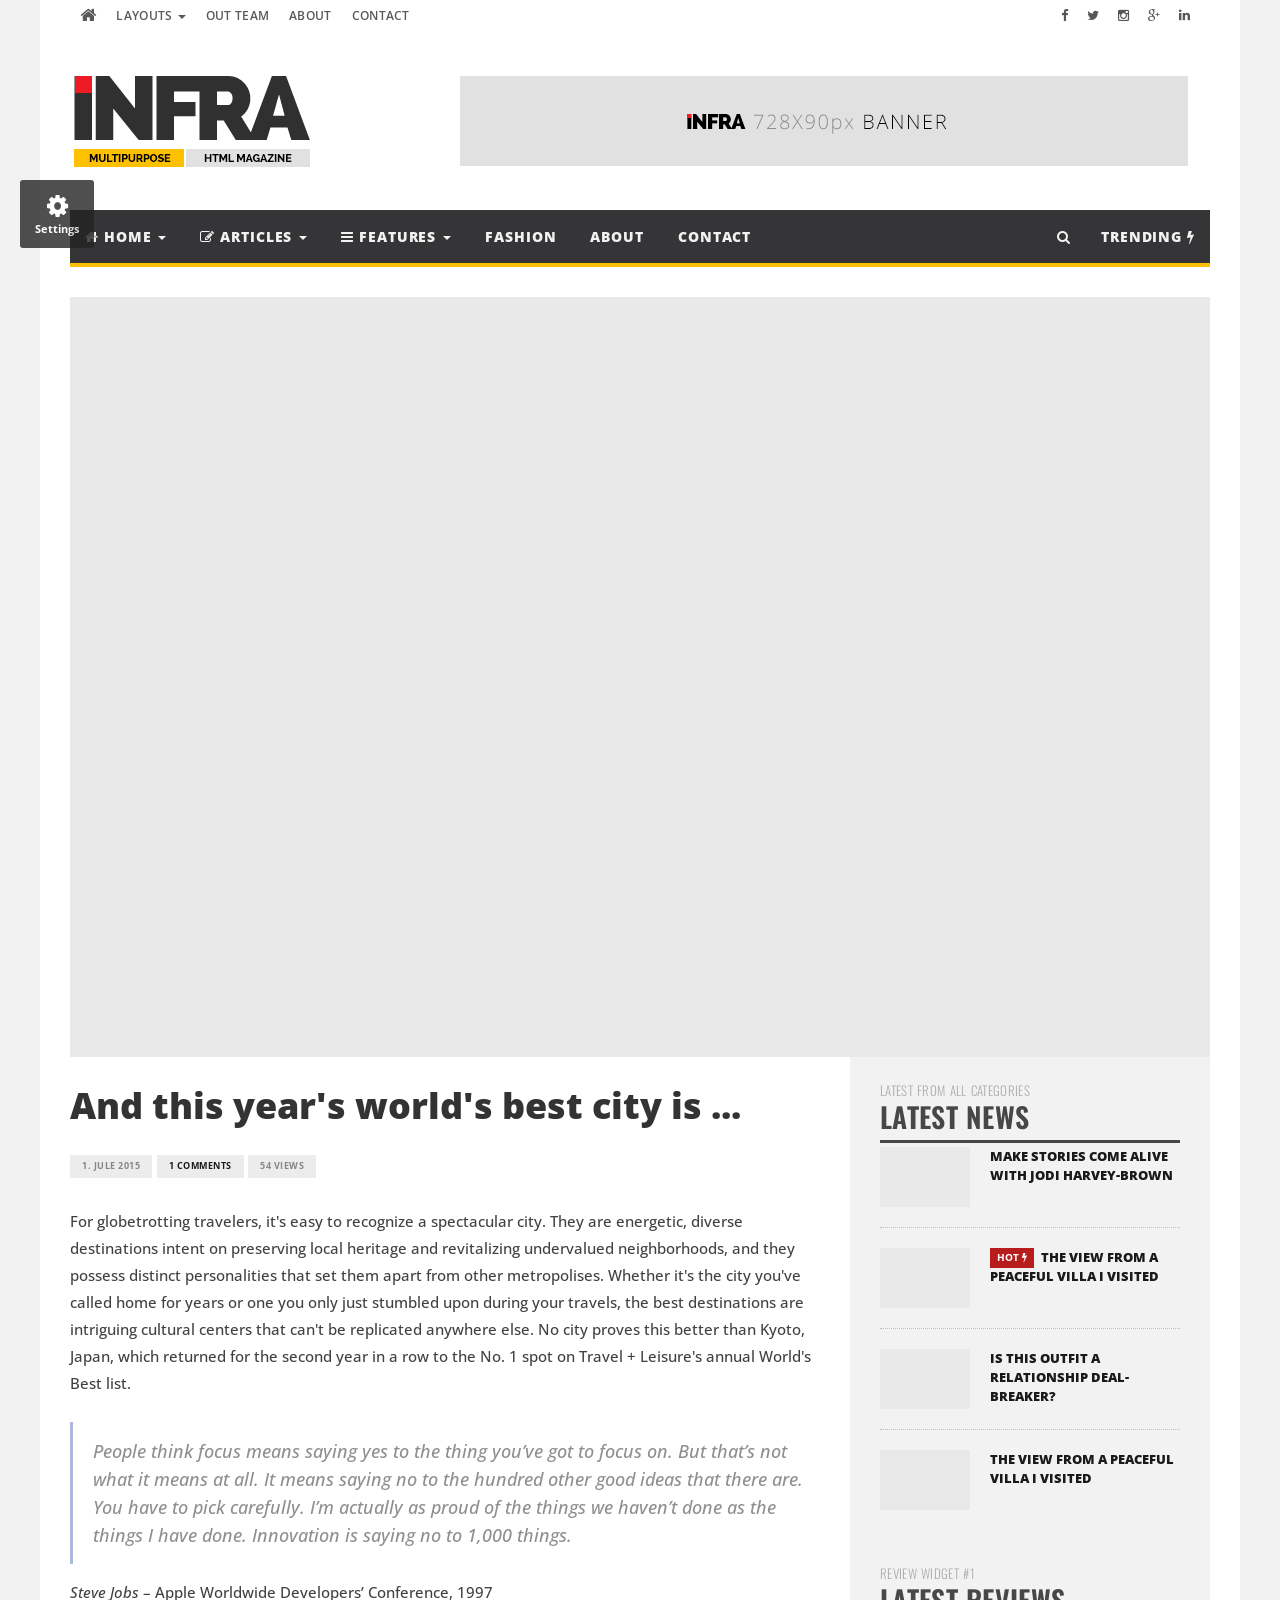
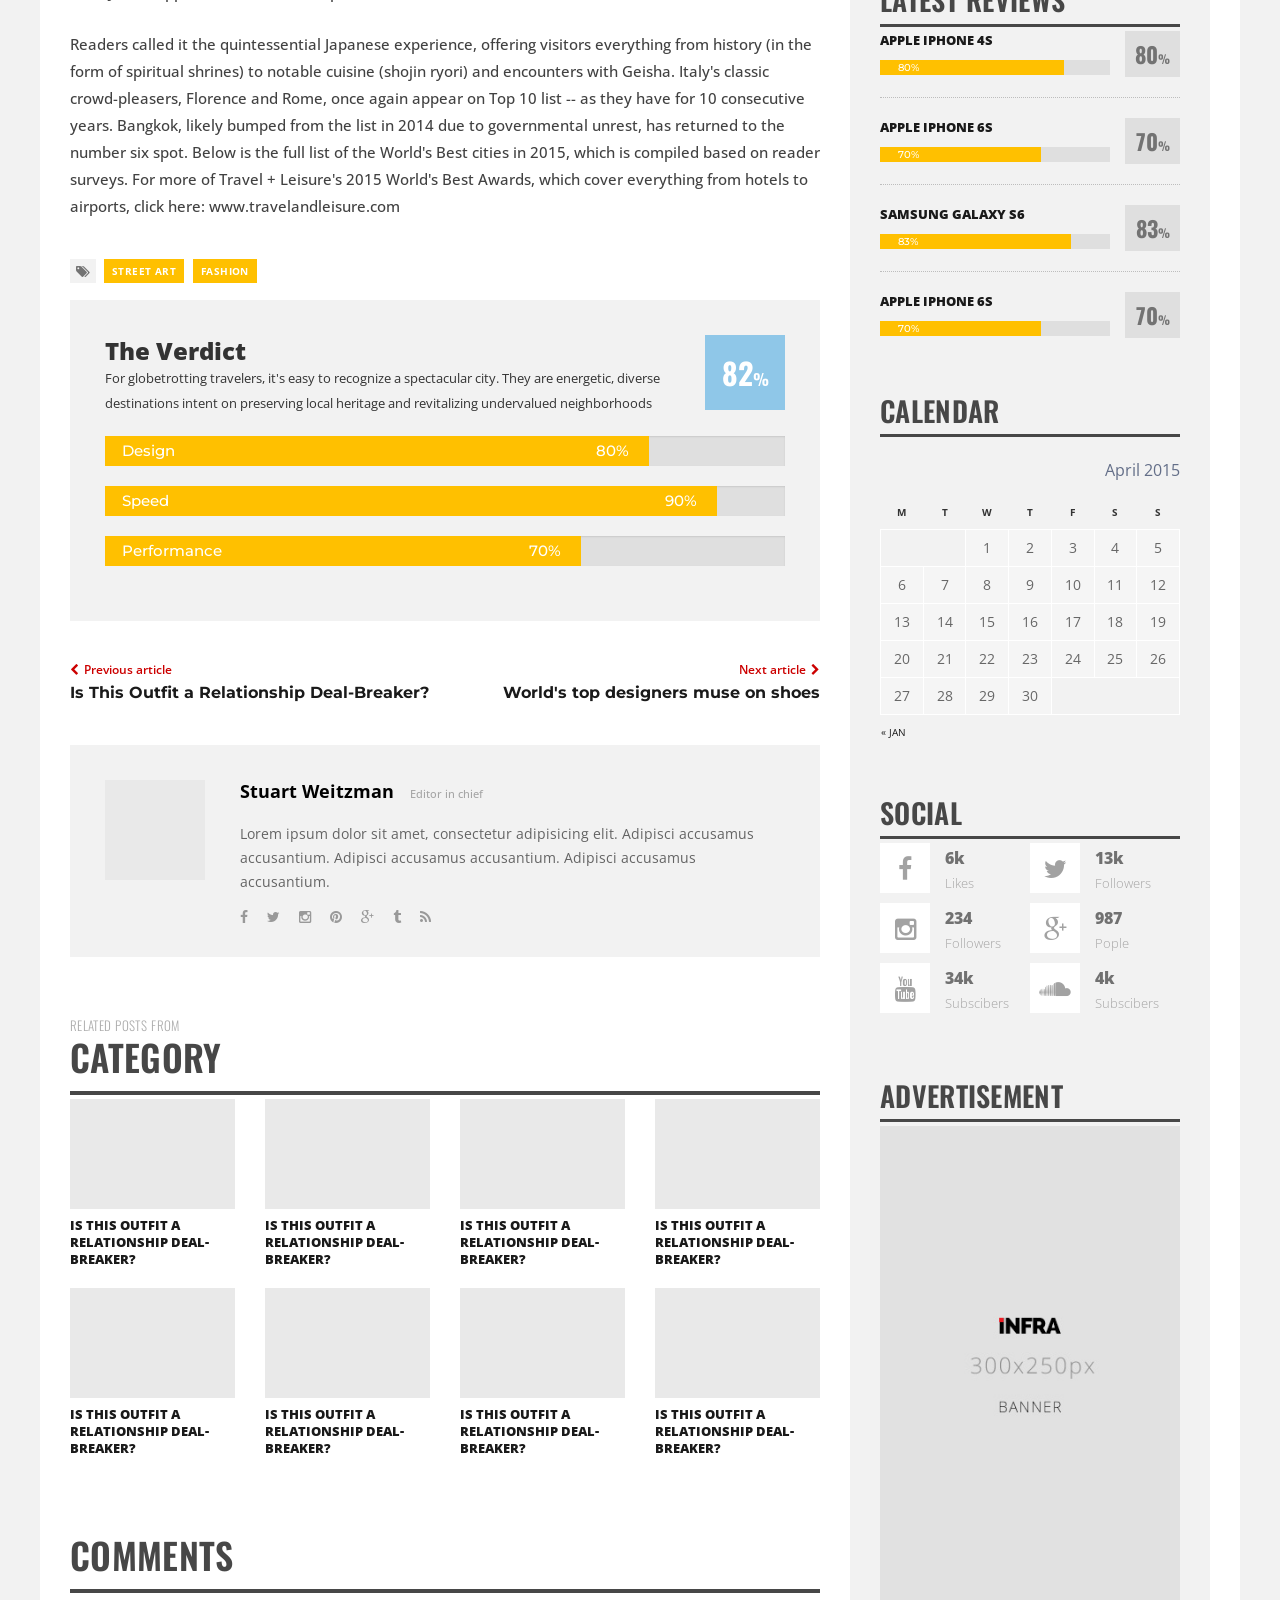
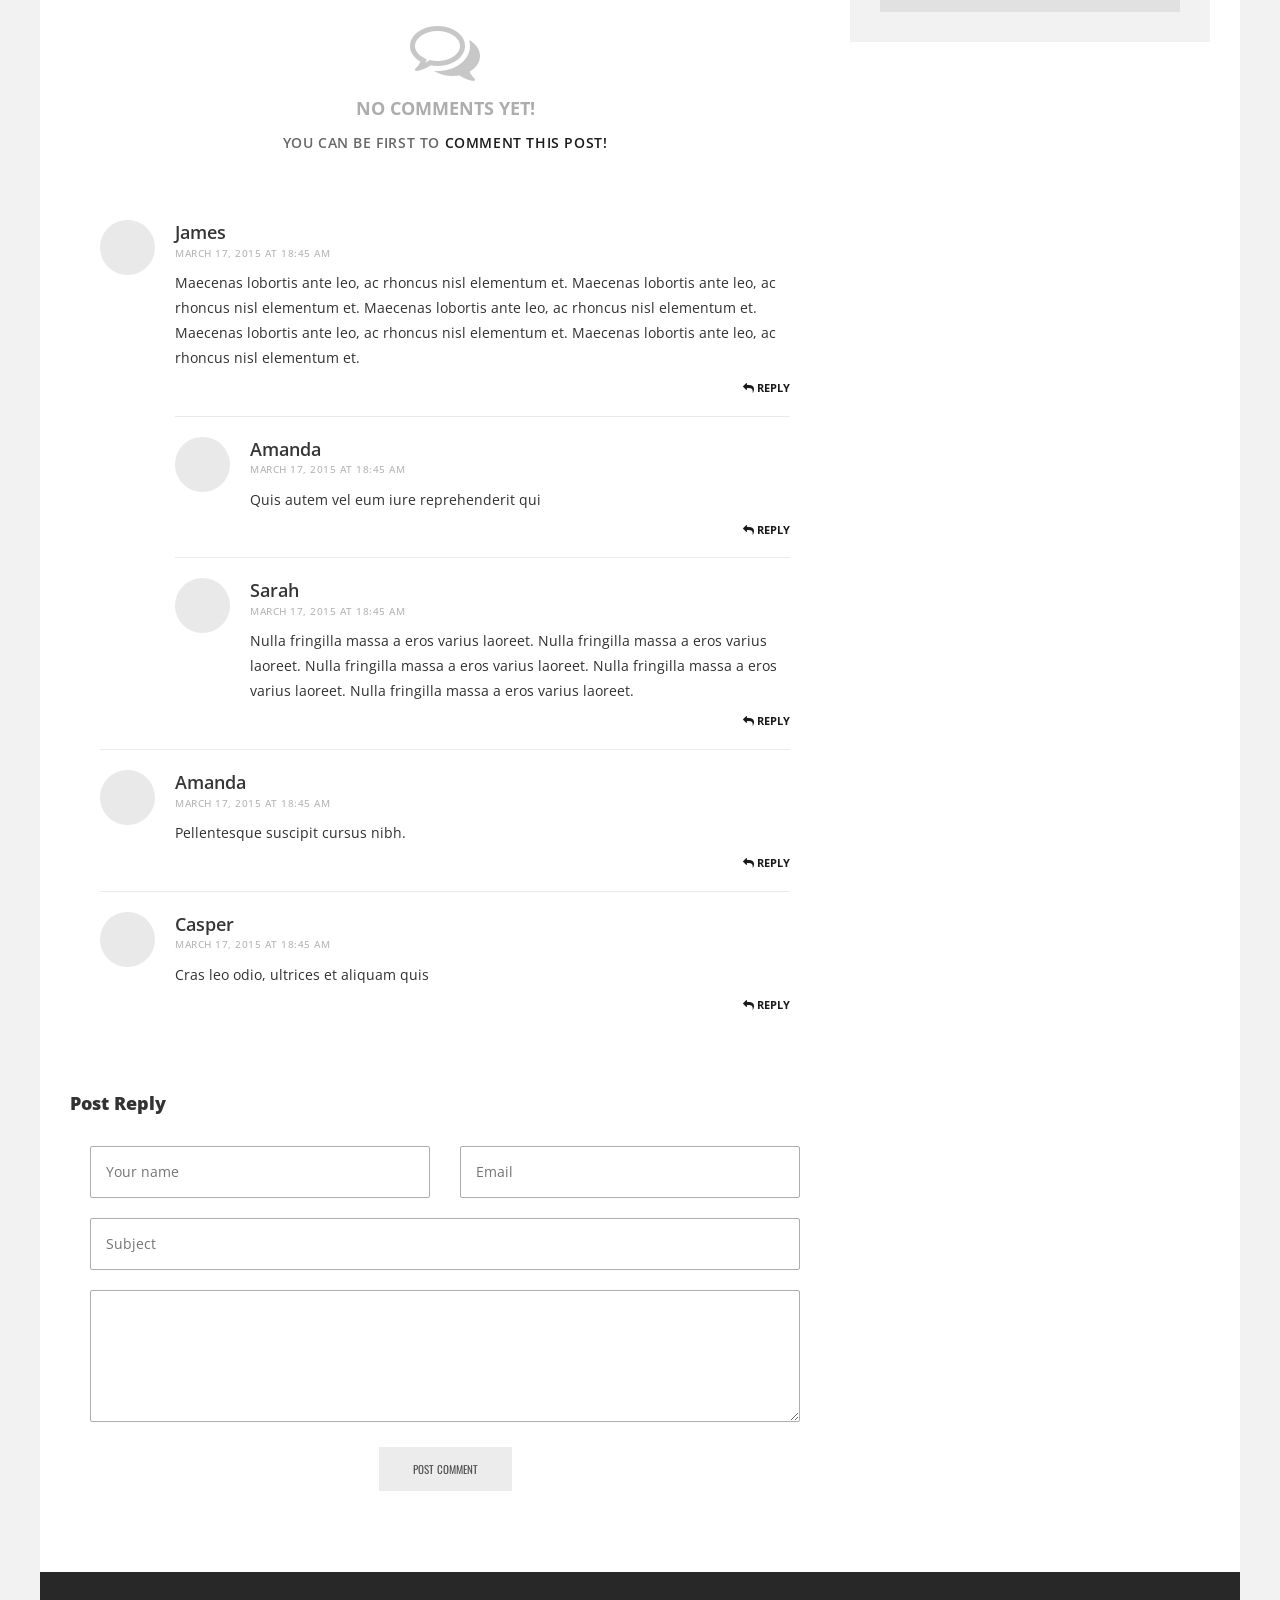
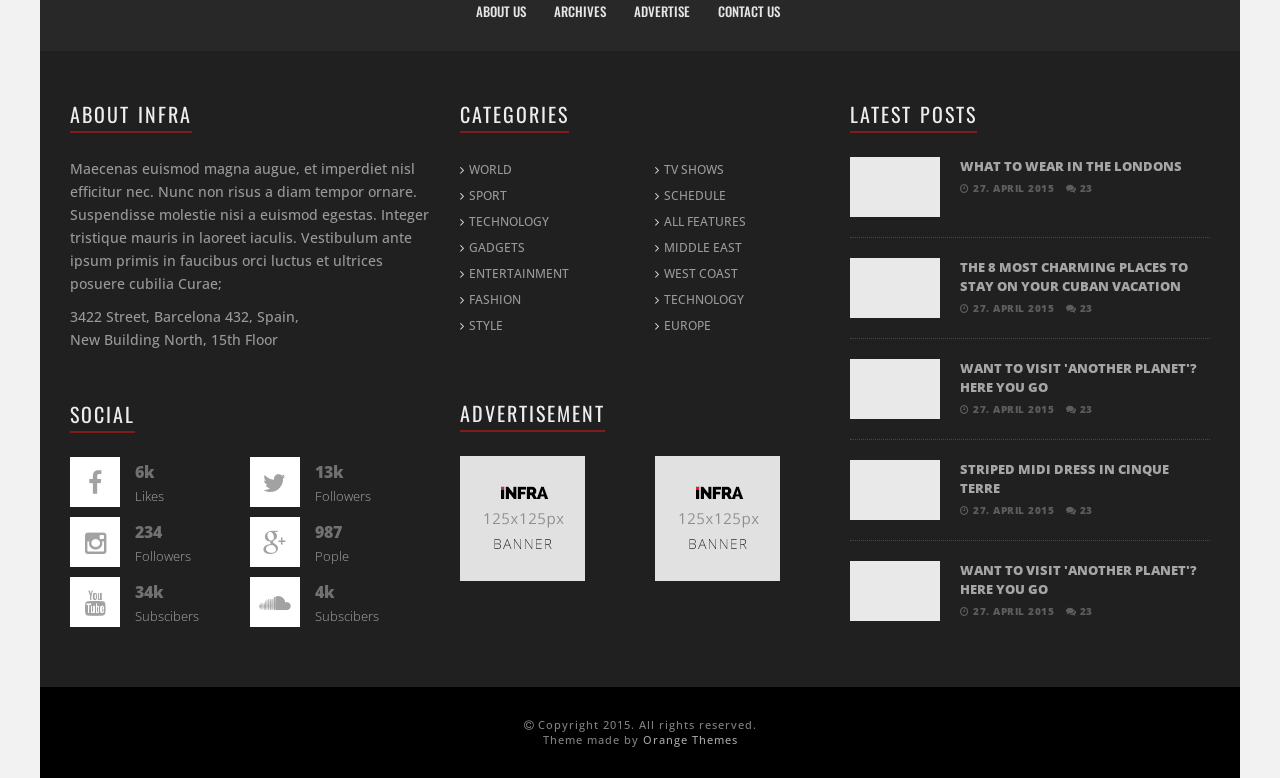
<file: resources/Infra-html/post-large-image.html>
<!DOCTYPE html>
<html lang="en">
	<head>
		<meta charset="utf-8">
		<meta http-equiv="X-UA-Compatible" content="IE=edge">
		<meta name="viewport" content="width=device-width, initial-scale=1">
		<!-- The above 3 meta tags *must* come first in the head; any other head content must come *after* these tags -->
		<meta name="description" content="">
		<meta name="author" content="">
		<link rel="icon" href="images/favicon.ico">
		<title>Infra Magazine - Large Image Article</title>
		<!-- Bootstrap core CSS -->
		<link href="css/bootstrap.min.css" rel="stylesheet">
		<link href="css/font-awesome.css" rel="stylesheet">
		<link href="css/style.css" rel="stylesheet">
		<link href="css/shortcodes.css" rel="stylesheet">
		<link href="css/style-wp.css" rel="stylesheet">
		<link href="css/owl.carousel.css" rel="stylesheet">
		<!-- only for demo -->
		<link href="css/demo-settings.css" rel="stylesheet">
		<!-- HTML5 shim and Respond.js for IE8 support of HTML5 elements and media queries -->
		<!--[if lt IE 9]>
		<script src="https://oss.maxcdn.com/html5shiv/3.7.2/html5shiv.min.js"></script>
		<script src="https://oss.maxcdn.com/respond/1.4.2/respond.min.js"></script>
		<![endif]-->
	</head>
	<body>
		<div class="boxed active">
			<div class="top-bar">
				<div class="container">
					<!-- main menu -->
					<nav class="top-menu">
						<label for="show-top-menu" class="show-menu"><i class="fa fa-bars"></i></label>
						<input type="checkbox" id="show-top-menu">
						<ul class="menu" id="mobile-menu">
							<li>
								<a href="index.html"><i class="fa fa-home"></i></a>
							</li>
							<li>
								<a href="#">Layouts <b class="caret"></b></a><span class="sub_menu_toggle"></span>
								<ul class="sub-menu">
									<li><a href="index-blog.html">Blog Layout</a></li>
									<li><a href="index-grid.html">Grid Layout</a></li>
									<li><a href="index-list.html">List Layout</a></li>
								</ul>
							</li>
							<li><a href="team.html">Out Team</a></li>
							<li><a href="about.html">About</a></li>
							<li><a href="contact.html">Contact</a></li>
						</ul>
					</nav>
					<!-- end main menu -->
					<span class="top-bar-socials">
					<a href="#" target="_blank"><i class="fa fa-facebook"></i></a>
					<a href="#" target="_blank"><i class="fa fa-twitter"></i></a>
					<a href="#" target="_blank"><i class="fa fa-instagram"></i></a>
					<a href="#" target="_blank"><i class="fa fa-google-plus"></i></a>
					<a href="#" target="_blank"><i class="fa fa-linkedin"></i></a>
					</span>
				</div>
				<!-- end container -->
			</div>
			<!-- end topbar -->
			<!-- header (logo section) -->
			<header class="header">
				<div class="container">
					<div class="logo"><a href="index.html"><img id="logo" src="images/logo.png" alt="logo"></a></div>
					<!-- <h1>Haute Couture</h1>
						<div class="description">black is new red</div> -->
					<div class="ad-728x90"><a href="index.html"><img src="images/ad728x90.png" alt="ad728x90"></a></div>
				</div>
			</header>
			<!-- end header (logo section) -->
			<!-- main menu -->
			<nav class="main-menu">
				<div class="container">
					<label for="show-menu" class="show-menu"><i class="fa fa-bars"></i></label>
					<input type="checkbox" id="show-menu">
					<ul class="menu" id="main-mobile-menu">
						<li>
							<a href="index.html"><i class="fa fa-home"></i> Home <b class="caret"></b></a><span class="sub_menu_toggle"></span>
							<ul class="sub-menu">
								<li><a href="index.html">Default</a></li>
								<li><a href="index-blog.html">Blog Layout</a></li>
								<li><a href="index-grid.html">Grid Layout</a></li>
								<li><a href="index-list.html">List Layout</a></li>
							</ul>
						</li>
						<li>
							<a href="#"><i class="fa fa-pencil-square-o"></i> Articles <b class="caret"></b></a><span class="sub_menu_toggle"></span>
							<ul class="sub-menu">
								<li><a href="post.html">Default</a></li>
								<li><a href="post-large-image.html">Large Image</a></li>
								<li><a href="post-half-image.html">Half Image</a></li>
								<li><a href="post-video.html">With Video</a></li>
								<li><a href="shortcodes.html">Shortcodes</a></li>
							</ul>
						</li>
						<li class="menu-item-has-children">
							<a href="#"><i class="fa fa-bars"></i> Features <b class="caret"></b></a><span class="sub_menu_toggle"></span>
							<ul class="sub-menu">
								<li><a href="404.html">404 Page</a></li>
								<li><a href="team.html">Team Page</a></li>
								<li><a href="shortcodes.html">Shortcodes</a></li>
								<li>
									<a href="#">Submenu <b class="caret"></b></a><span class="sub_menu_toggle"></span>
									<ul class="sub-menu">
										<li><a href="index-blog.html">Blog Layout</a></li>
										<li><a href="index-grid.html">Grid Layout</a></li>
										<li><a href="index-list.html">List Layout</a></li>
									</ul>
								</li>
								<li><a href="about.html">About page</a></li>
								<li><a href="contact.html">Contact Form</a></li>
							</ul>
						</li>
						<li><a href="index-grid.html">Fashion</a></li>
						<li><a href="about.html">About</a></li>
						<li><a href="contact.html">Contact</a></li>
						<li class="search-menu">
							<a href="#">Trending <i class="fa fa-bolt"></i></a><span class="mega_menu_toggle"></span>
							<ul class="ot-mega-menu">
								<li>
									<div class="row">
										<div class="col-md-4">
											<div class="ot-menu-widget ot-dark">
												<!-- article post -->
												<article class="widget-post">
													<div class="post-image">
														<a href="post.html"><img src="images/demo/1200x800-3.jpg" alt=""></a>
													</div>
													<div class="post-body">
														<h2><a href="post.html">IN NYC WITH EDDIE BORGO X TARGET</a></h2>
														<div class="post-meta">
															<span><i class="fa fa-clock-o"></i> 27. april 2015</span> <span><a href="post.html"><i class="fa fa-comments"></i> 23</a></span>
														</div>
													</div>
												</article>
												<!-- end article item -->
												<!-- article post -->
												<article class="widget-post">
													<div class="post-image">
														<a href="post.html"><img src="images/demo/1200x800-4.jpg" alt=""></a>
													</div>
													<div class="post-body">
														<h2><a href="post.html">Want to visit 'another planet'? Here you go</a></h2>
														<div class="post-meta">
															<span><i class="fa fa-clock-o"></i> 27. april 2015</span> <span><a href="post.html"><i class="fa fa-comments"></i> 23</a></span>
														</div>
													</div>
												</article>
												<!-- end article item -->
												<!-- article post -->
												<article class="widget-post">
													<div class="post-image">
														<a href="post.html"><img src="images/demo/1200x800-5.jpg" alt=""></a>
													</div>
													<div class="post-body">
														<h2><a href="post.html">STRIPED MIDI DRESS IN CINQUE TERRE</a></h2>
														<div class="post-meta">
															<span><i class="fa fa-clock-o"></i> 27. april 2015</span> <span><a href="post.html"><i class="fa fa-comments"></i> 23</a></span>
														</div>
													</div>
												</article>
												<!-- end article item -->
											</div>
											<!-- end ot-widget -->
										</div>
										<div class="col-md-4">
											<div class="ot-menu-widget ot-dark">
												<!-- article post -->
												<article class="widget-post">
													<div class="post-image">
														<a href="post.html"><img src="images/demo/1200x800-21.jpg" alt=""></a>
													</div>
													<div class="post-body">
														<h2><a href="post.html">WHAT TO WEAR IN THE LONDONS</a></h2>
														<div class="post-meta">
															<span><i class="fa fa-clock-o"></i> 27. april 2015</span> <span><a href="post.html"><i class="fa fa-comments"></i> 23</a></span>
														</div>
													</div>
												</article>
												<!-- end article item -->
												<!-- article post -->
												<article class="widget-post">
													<div class="post-image">
														<a href="post.html"><img src="images/demo/1200x800-7.jpg" alt=""></a>
													</div>
													<div class="post-body">
														<h2><a href="post.html">THE 8 MOST CHARMING PLACES TO STAY ON YOUR CUBAN VACATION</a></h2>
														<div class="post-meta">
															<span><i class="fa fa-clock-o"></i> 27. april 2015</span> <span><a href="post.html"><i class="fa fa-comments"></i> 23</a></span>
														</div>
													</div>
												</article>
												<!-- end article item -->
												<!-- article post -->
												<article class="widget-post">
													<div class="post-image">
														<a href="post.html"><img src="images/demo/1200x800-8.jpg" alt=""></a>
													</div>
													<div class="post-body">
														<h2><a href="post.html">Want to visit 'another planet'? Here you go</a></h2>
														<div class="post-meta">
															<span><i class="fa fa-clock-o"></i> 27. april 2015</span> <span><a href="post.html"><i class="fa fa-comments"></i> 23</a></span>
														</div>
													</div>
												</article>
												<!-- end article item -->
											</div>
											<!-- end ot-widget -->
										</div>
										<div class="col-md-4">
											<div class="ot-menu-widget ot-dark">
												<!-- article post -->
												<article class="widget-post">
													<div class="post-image">
														<a href="post.html"><img src="images/demo/1200x800-9.jpg" alt=""></a>
													</div>
													<div class="post-body">
														<h2><a href="post.html">VIRGINIA SMITH'S GUIDE TO THE HUDSON VALLEY</a></h2>
														<div class="post-meta">
															<span><i class="fa fa-clock-o"></i> 27. april 2015</span> <span><a href="post.html"><i class="fa fa-comments"></i> 23</a></span>
														</div>
													</div>
												</article>
												<!-- end article item -->
												<!-- article post -->
												<article class="widget-post">
													<div class="post-image">
														<a href="post.html"><img src="images/demo/1200x800-10.jpg" alt=""></a>
													</div>
													<div class="post-body">
														<h2><a href="post.html">Want to visit 'another planet'? Here you go</a></h2>
														<div class="post-meta">
															<span><i class="fa fa-clock-o"></i> 27. april 2015</span> <span><a href="post.html"><i class="fa fa-comments"></i> 23</a></span>
														</div>
													</div>
												</article>
												<!-- end article item -->
												<!-- article post -->
												<article class="widget-post">
													<div class="post-image">
														<a href="post.html"><img src="images/demo/1200x800-11.jpg" alt=""></a>
													</div>
													<div class="post-body">
														<h2><a href="post.html">Want to visit 'another planet'? Here you go</a></h2>
														<div class="post-meta">
															<span><i class="fa fa-clock-o"></i> 27. april 2015</span> <span><a href="post.html"><i class="fa fa-comments"></i> 23</a></span>
														</div>
													</div>
												</article>
												<!-- end article item -->
											</div>
											<!-- end ot-widget -->
										</div>
									</div>
								</li>
							</ul>
						</li>
						<li class="search-menu">
							<a href="#"><i class="fa fa-search"></i></a><span class="sub_menu_toggle"></span>
							<ul class="sub-menu">
								<li>
									<form id="search" class="navbar-form search" action="http://orange-themes.com/testiem">
										<div class="input-group">
											<input type="search" class="form-control" placeholder="Type to search" name="s" id="s">
											<span class="input-group-btn"><button type="submit" class="btn btn-default btn-submit"><i class="fa fa-angle-right"></i></button></span>
										</div>
									</form>
								</li>
							</ul>
						</li>
					</ul>
				</div>
			</nav>
			<!-- end main menu -->
			<!-- main content -->
			<div class="ot-section-a wide-article">
				<div class="container">
					<div class="article-image"><img src="images/demo/1200x800-1.jpg" alt=""></div>
				</div>
			</div>
			<section class="ot-section-a">
				<!-- container -->
				<div class="container">
					<div class="row">
						<div class="col-md-8">
							<div class="theiaStickySidebar">
								<div class="content ot-article">
									<!--                <div class="article-image">
										<img src="images/demo/1200x800-10.jpg" alt="">
										</div> -->
									<h2>And this year's world's best city is ...</h2>
									<div class="post-meta">
										<span>1. jule 2015</span> <span><a href="post.html">1 comments</a></span> <span>54 views</span>
									</div>
									<p>
										For globetrotting travelers, it's easy to recognize a spectacular city.
										They are energetic, diverse destinations intent on preserving local heritage and revitalizing undervalued neighborhoods, and they possess distinct personalities that set them apart from other metropolises.
										Whether it's the city you've called home for years or one you only just stumbled upon during your travels, the best destinations are intriguing cultural centers that can't be replicated anywhere else.
										No city proves this better than Kyoto, Japan, which returned for the second year in a row to the No. 1 spot on Travel + Leisure's annual World's Best list.
									</p>
									<blockquote>
										<p>People think focus means saying yes to the thing you&#8217;ve got to focus on. But that&#8217;s not what it means at all. It means saying no to the hundred other good ideas that there are. You have to pick carefully. I&#8217;m actually as proud of the things we haven&#8217;t done as the things I have done. Innovation is saying no to 1,000 things.</p>
									</blockquote>
									<p><cite>Steve Jobs</cite> &#8211; Apple Worldwide Developers&#8217; Conference, 1997</p>
									<p>
										Readers called it the quintessential Japanese experience, offering visitors everything from history (in the form of spiritual shrines) to notable cuisine (shojin ryori) and encounters with Geisha.
										Italy's classic crowd-pleasers, Florence and Rome, once again appear on Top 10 list -- as they have for 10 consecutive years.
										Bangkok, likely bumped from the list in 2014 due to governmental unrest, has returned to the number six spot.
										Below is the full list of the World's Best cities in 2015, which is compiled based on reader surveys.
										For more of Travel + Leisure's 2015 World's Best Awards, which cover everything from hotels to airports, click here: www.travelandleisure.com
									</p>
								</div>
								<div class="ot-article-tags"><span><i class="fa fa-tags"></i></span><a href="index-grid.html">Street Art</a> <a href="index-grid.html">Fashion</a></div>
								<!-- reviews box -->
								<div class="article-review-box">
									<div class="review-box-cont">
										<div class="review-box-body">
											<h3>The Verdict</h3>
											<p>For globetrotting travelers, it's easy to recognize a spectacular city. They are energetic, diverse destinations intent on preserving local heritage and revitalizing undervalued neighborhoods</p>
										</div>
										<div class="review-final-score">
											<div class="review"><span class="score">82</span><span class="percent">%</span></div>
										</div>
									</div>
									<div class="review-bars">
										<div class="review-bar-bg">
											<div class="review-bar" style="width: 80%;"><span>Design</span><span class="review-score">80%</span></div>
										</div>
										<div class="review-bar-bg">
											<div class="review-bar" style="width: 90%;"><span>Speed</span><span class="review-score">90%</span></div>
										</div>
										<div class="review-bar-bg">
											<div class="review-bar" style="width: 70%;"><span>Performance</span><span class="review-score">70%</span></div>
										</div>
									</div>
								</div>
								<!-- end reviews box -->
								<div class="ot-next-prev-cont">
									<div class="ot-prev"><a href="post.html"><span><i class="fa fa-chevron-left"></i>Previous article</span><strong>Is This Outfit a Relationship Deal-Breaker?</strong></a></div>
									<div class="ot-next"><a href="post.html"><span>Next article<i class="fa fa-chevron-right"></i></span><strong>World's top designers muse on shoes</strong></a></div>
								</div>
								<div class="ot-author">
									<div class="author-image">
										<img src="images/demo/720x720-2.jpg" alt="">
									</div>
									<div class="author-text-body">
										<h3><a href="index-list.html">Stuart Weitzman</a> <span>Editor in chief</span></h3>
										<p>Lorem ipsum dolor sit amet, consectetur adipisicing elit. Adipisci accusamus accusantium. Adipisci accusamus accusantium. Adipisci accusamus accusantium.</p>
										<div class="author-social">
											<a href="http://facebook.com/" target="_blank"><i class="fa fa-facebook"></i></a>
											<a href="http://twitter.com/" target="_blank"><i class="fa fa-twitter"></i></a>
											<a href="http://instagram.com/" target="_blank"><i class="fa fa-instagram"></i></a>
											<a href="http://pinterest.com/" target="_blank"><i class="fa fa-pinterest"></i></a>
											<a href="http://plus.google.com/#" target="_blank"><i class="fa fa-google-plus"></i></a>
											<a href="http://tumblr.com/" target="_blank"><i class="fa fa-tumblr"></i></a>
											<a href="#" target="_blank"><i class="fa fa-rss"></i></a>
										</div>
									</div>
								</div>
								<!-- related articles -->
								<div class="ot-module">
									<h4 class="section-title"><span>Related posts from</span>category</h4>
									<div class="row">
										<div class="col-md-3 col-sm-6">
											<div class="ot-related-articles">
												<div class="ot-related-image">
													<img src="images/demo/1200x800-5.jpg" alt="" />
												</div>
												<h3><a href="post.html">Is This Outfit a Relationship Deal-Breaker?</a></h3>
											</div>
										</div>
										<div class="col-md-3 col-sm-6">
											<div class="ot-related-articles">
												<div class="ot-featured-image">
													<img src="images/demo/1200x800-1.jpg" alt="" />
												</div>
												<h3><a href="post.html">Is This Outfit a Relationship Deal-Breaker?</a></h3>
											</div>
										</div>
										<div class="col-md-3 col-sm-6">
											<div class="ot-related-articles">
												<div class="ot-featured-image">
													<img src="images/demo/1200x800-2.jpg" alt="" />
												</div>
												<h3><a href="post.html">Is This Outfit a Relationship Deal-Breaker?</a></h3>
											</div>
										</div>
										<div class="col-md-3 col-sm-6">
											<div class="ot-related-articles">
												<div class="ot-featured-image">
													<img src="images/demo/1200x800-3.jpg" alt="" />
												</div>
												<h3><a href="post.html">Is This Outfit a Relationship Deal-Breaker?</a></h3>
											</div>
										</div>
									</div>
									<div class="row">
										<div class="col-md-3 col-sm-6">
											<div class="ot-related-articles">
												<div class="ot-related-image">
													<img src="images/demo/1200x800-6.jpg" alt="" />
												</div>
												<h3><a href="post.html">Is This Outfit a Relationship Deal-Breaker?</a></h3>
											</div>
										</div>
										<div class="col-md-3 col-sm-6">
											<div class="ot-related-articles">
												<div class="ot-featured-image">
													<img src="images/demo/1200x800-11.jpg" alt="" />
												</div>
												<h3><a href="post.html">Is This Outfit a Relationship Deal-Breaker?</a></h3>
											</div>
										</div>
										<div class="col-md-3 col-sm-6">
											<div class="ot-related-articles">
												<div class="ot-featured-image">
													<img src="images/demo/1200x800-12.jpg" alt="" />
												</div>
												<h3><a href="post.html">Is This Outfit a Relationship Deal-Breaker?</a></h3>
											</div>
										</div>
										<div class="col-md-3 col-sm-6">
											<div class="ot-related-articles">
												<div class="ot-featured-image">
													<img src="images/demo/1200x800-10.jpg" alt="" />
												</div>
												<h3><a href="post.html">Is This Outfit a Relationship Deal-Breaker?</a></h3>
											</div>
										</div>
									</div>
								</div>
								<!-- end: related articles -->
								<div class="ot-module">
									<h4 class="section-title">Comments</h4>
									<div class="no_comments">
										<i class="fa fa-comments-o"></i>
										<div>
											<h4>No Comments Yet!</h4>
											<p>
												You can be first to 
												<a href="#respond">
													comment this post!
												</a>
											</p>
										</div>
									</div>
									<!--== Comments ==-->
									<div class="comments">
									<ul class="comment-list">
									<li>
									<div class="comment">
									<div class="comment-author">
									<img src="images/demo/author-1.jpg" alt="Author">
									<a href="#" rel="external nofollow" class="comment-author-name">James</a>
									<span class="comment-meta">March 17, 2015 at 18:45 AM</span>
									</div>
									<div class="comment-body">
									<p>Maecenas lobortis ante leo, ac rhoncus nisl elementum et. Maecenas lobortis ante leo, ac rhoncus nisl elementum et. Maecenas lobortis ante leo, ac rhoncus nisl elementum et. Maecenas lobortis ante leo, ac rhoncus nisl elementum et. Maecenas lobortis ante leo, ac rhoncus nisl elementum et.</p>
									<a href="#" class="comment-reply-link"><i class="fa fa-reply"></i> Reply</a>
									</div>
									</div>
									<ul class="children">
									<li>
									<div class="comment">
									<div class="comment-author">
									<img src="images/demo/author-1.jpg" alt="Author">
									<a href="#" rel="external nofollow" class="comment-author-name">Amanda</a>
									<span class="comment-meta">March 17, 2015 at 18:45 AM</span>
									</div>
									<div class="comment-body">
									<p>Quis autem vel eum iure reprehenderit qui </p>
									<a href="#" class="comment-reply-link"><i class="fa fa-reply"></i> Reply</a>
									</div>
									</div>
									</li>
									<li>
									<div class="comment">
									<div class="comment-author">
									<img src="images/demo/author-1.jpg" alt="Author">
									<a href="#" rel="external nofollow" class="comment-author-name">Sarah</a>
									<span class="comment-meta">March 17, 2015 at 18:45 AM</span>
									</div>
									<div class="comment-body">
									<p>Nulla fringilla massa a eros varius laoreet. Nulla fringilla massa a eros varius laoreet. Nulla fringilla massa a eros varius laoreet. Nulla fringilla massa a eros varius laoreet. Nulla fringilla massa a eros varius laoreet.</p>
									<a href="#" class="comment-reply-link"><i class="fa fa-reply"></i> Reply</a>
									</div>
									</div>
									</li>
									</ul>
									</li>
									<li>
									<div class="comment">
									<div class="comment-author">
									<img src="images/demo/author-1.jpg" alt="Author">
									<a href="#" rel="external nofollow" class="comment-author-name">Amanda</a>
									<span class="comment-meta">March 17, 2015 at 18:45 AM</span>
									</div>
									<div class="comment-body">
									<p>Pellentesque suscipit cursus nibh.</p>
									<a href="#" class="comment-reply-link"><i class="fa fa-reply"></i> Reply</a>
									</div>
									</div>
									</li>
									<li>
									<div class="comment">
									<div class="comment-author">
									<img src="images/demo/author-1.jpg" alt="Author">
									<a href="#" rel="external nofollow" class="comment-author-name">Casper</a>
									<span class="comment-meta">March 17, 2015 at 18:45 AM</span>
									</div>
									<div class="comment-body">
									<p>Cras leo odio, ultrices et aliquam quis</p>
									<a href="#" class="comment-reply-link"><i class="fa fa-reply"></i> Reply</a>
									</div>
									</div>
									</li>
									</ul>
									</div>
									<!--== Post Reply ==-->
									<h4 class="main-heading"><span>Post Reply</span></h4>
									<div class="comment-form-body">
										<div class="row">
											<form class="comment-form" action="http://example.org/">
												<div class="col-md-6">
													<label for="author">Your name</label>
													<input id="author" type="text" placeholder="Your name" name="author">
												</div>
												<div class="col-md-6">
													<label for="email">Email</label>
													<input id="email" type="text" placeholder="Email" name="author">
												</div>
												<div class="col-md-12">
													<label for="subject">Subject</label>
													<input id="subject" type="text" placeholder="Subject" name="subject">
												</div>
												<div class="col-md-12">
													<label for="comment">Comment</label>
													<textarea name="comment" id="comment" cols="35" rows="5"></textarea>
												</div>
												<div class="col-md-12">
													<p class="form-submit">
														<input name="submit" type="submit" id="submit" class="submit submit-button" value="Post Comment" />
														<input type='hidden' name='comment_post_ID' value='2' id='comment_post_ID' />
														<input type='hidden' name='comment_parent' id='comment_parent' value='0' />
													</p>
												</div>
											</form>
										</div>
									</div>
								</div>
								<!-- end comments module -->
							</div>
						</div>
						<div class="col-md-4">
							<div class="theiaStickySidebar">
								<aside class="sidebar">
									<!-- widget articles section -->
									<div class="widget-container">
										<h4 class="section-title"><span>Latest From All Categories</span>Latest News</h4>
										<!-- article post -->
										<article class="widget-post">
											<div class="post-image">
												<a href="post.html"><img src="images/demo/1200x800-10.jpg" alt=""></a>
											</div>
											<div class="post-body">
												<h2><a href="post.html">Make Stories Come Alive with Jodi Harvey-Brown</a></h2>
											</div>
										</article>
										<!-- end article item -->
										<!-- article post -->
										<article class="widget-post">
											<div class="post-image">
												<a href="post.html"><img src="images/demo/1200x800-11.jpg" alt=""></a>
											</div>
											<div class="post-body">
												<h2><span class="hot">Hot <i class="fa fa-bolt"></i></span><a href="post.html">The View From a Peaceful Villa I Visited</a></h2>
											</div>
										</article>
										<!-- end article item -->
										<!-- article post -->
										<article class="widget-post">
											<div class="post-image">
												<a href="post.html"><img src="images/demo/1200x800-9.jpg" alt=""></a>
											</div>
											<div class="post-body">
												<h2><a href="post.html">Is This Outfit a Relationship Deal-Breaker?</a></h2>
											</div>
										</article>
										<!-- end article item -->
										<!-- article post -->
										<article class="widget-post">
											<div class="post-image">
												<a href="post.html"><img src="images/demo/1200x800-12.jpg" alt=""></a>
											</div>
											<div class="post-body">
												<h2><a href="post.html">The View From a Peaceful Villa I Visited</a></h2>
											</div>
										</article>
										<!-- end article item -->
									</div>
									<!-- end widget articles section -->
									<!-- widget articles section -->
									<div class="widget-container">
										<h4 class="section-title"><span>Review Widget #1</span>Latest Reviews</h4>
										<!-- article post -->
										<article class="widget-post">
											<div class="review-bar-score">
												<span class="score">80</span><span class="percent">%</span>
											</div>
											<div class="post-body">
												<h2><a href="post.html">Apple iPhone 4s</a></h2>
												<div class="review-bar-bg">
													<div class="review-bar" style="width: 80%;"><span>80%</span></div>
												</div>
											</div>
										</article>
										<!-- end article item -->
										<!-- article post -->
										<article class="widget-post">
											<div class="review-bar-score">
												<span class="score">70</span><span class="percent">%</span>
											</div>
											<div class="post-body">
												<h2><a href="post.html">Apple iPhone 6s</a></h2>
												<div class="review-bar-bg">
													<div class="review-bar" style="width: 70%;"><span>70%</span></div>
												</div>
											</div>
										</article>
										<!-- end article item -->
										<!-- article post -->
										<article class="widget-post">
											<div class="review-bar-score">
												<span class="score">83</span><span class="percent">%</span>
											</div>
											<div class="post-body">
												<h2><a href="post.html">Samsung Galaxy S6</a></h2>
												<div class="review-bar-bg">
													<div class="review-bar" style="width: 83%;"><span>83%</span></div>
												</div>
											</div>
										</article>
										<!-- end article item -->
										<!-- article post -->
										<article class="widget-post">
											<div class="review-bar-score">
												<span class="score">70</span><span class="percent">%</span>
											</div>
											<div class="post-body">
												<h2><a href="post.html">Apple iPhone 6s</a></h2>
												<div class="review-bar-bg">
													<div class="review-bar" style="width: 70%;"><span>70%</span></div>
												</div>
											</div>
										</article>
										<!-- end article item -->
									</div>
									<!-- end widget articles section -->
									<!-- widget tag cloud -->
									<div class="widget-container widget_tag_cloud">
										<h4 class="section-title">Calendar</h4>
										<div id="calendar_wrap">
											<table id="wp-calendar">
												<caption>April 2015</caption>
												<thead>
													<tr>
														<th scope="col" title="Monday">M</th>
														<th scope="col" title="Tuesday">T</th>
														<th scope="col" title="Wednesday">W</th>
														<th scope="col" title="Thursday">T</th>
														<th scope="col" title="Friday">F</th>
														<th scope="col" title="Saturday">S</th>
														<th scope="col" title="Sunday">S</th>
													</tr>
												</thead>
												<tfoot>
													<tr>
														<td colspan="3" id="prev"><a href="http://orange-themes.com/testiem/2014/01/">&laquo; Jan</a></td>
														<td class="pad">&nbsp;</td>
														<td colspan="3" id="next" class="pad">&nbsp;</td>
													</tr>
												</tfoot>
												<tbody>
													<tr>
														<td colspan="2" class="pad">&nbsp;</td>
														<td>1</td>
														<td>2</td>
														<td>3</td>
														<td>4</td>
														<td>5</td>
													</tr>
													<tr>
														<td>6</td>
														<td>7</td>
														<td>8</td>
														<td>9</td>
														<td>10</td>
														<td>11</td>
														<td>12</td>
													</tr>
													<tr>
														<td>13</td>
														<td>14</td>
														<td>15</td>
														<td>16</td>
														<td>17</td>
														<td>18</td>
														<td>19</td>
													</tr>
													<tr>
														<td id="today">20</td>
														<td>21</td>
														<td>22</td>
														<td>23</td>
														<td>24</td>
														<td>25</td>
														<td>26</td>
													</tr>
													<tr>
														<td>27</td>
														<td>28</td>
														<td>29</td>
														<td>30</td>
														<td class="pad" colspan="3">&nbsp;</td>
													</tr>
												</tbody>
											</table>
										</div>
									</div>
									<!-- widget tag cloud -->
									<div class="widget-container">
										<h4 class="section-title">Social</h4>
										<div class="ot-social-button">
											<a href="#"><i class="fa fa-facebook"></i></a>
											<div class="ot-social-details">
												<div class="ot-social-count">6k</div>
												<div class="ot-social-type">Likes</div>
											</div>
										</div>
										<div class="ot-social-button">
											<a href="#"><i class="fa fa-twitter"></i></a>
											<div class="ot-social-details">
												<div class="ot-social-count">13k</div>
												<div class="ot-social-type">Followers</div>
											</div>
										</div>
										<div class="ot-social-button">
											<a href="#"><i class="fa fa-instagram"></i></a>
											<div class="ot-social-details">
												<div class="ot-social-count">234</div>
												<div class="ot-social-type">Followers</div>
											</div>
										</div>
										<div class="ot-social-button">
											<a href="#"><i class="fa fa-google-plus"></i></a>
											<div class="ot-social-details">
												<div class="ot-social-count">987</div>
												<div class="ot-social-type">Pople</div>
											</div>
										</div>
										<div class="ot-social-button">
											<a href="#"><i class="fa fa-youtube"></i></a>
											<div class="ot-social-details">
												<div class="ot-social-count">34k</div>
												<div class="ot-social-type">Subscibers</div>
											</div>
										</div>
										<div class="ot-social-button">
											<a href="#"><i class="fa fa-soundcloud"></i></a>
											<div class="ot-social-details">
												<div class="ot-social-count">4k</div>
												<div class="ot-social-type">Subscibers</div>
											</div>
										</div>
										<div class="clearfix"></div>
									</div>
									<!-- widget advertisement -->
									<div class="widget-container widget_tag_cloud">
										<h4 class="section-title">Advertisement</h4>
										<img src="images/ad340x550.jpg" alt="" />
									</div>
									<!-- end widget advertisement -->
								</aside>
							</div>
						</div>
						<!-- col-md-4 -->
					</div>
					<!-- row -->
					<!-- end main content -->
				</div>
				<!-- container -->
			</section>
			<!-- end ot-section-a -->
			<!-- footer -->
			<footer class="footer">
				<div class="footer-menu">
					<ul class="menu">
						<li><a href="about.html">About Us</a></li>
						<li><a href="index-list.html">Archives</a></li>
						<li><a href="contact.html">Advertise</a></li>
						<li><a href="contact.html">Contact Us</a></li>
					</ul>
				</div>
				<div class="container">
					<div class="row">
						<div class="col-md-4 col-sm-4">
							<div class="ot-footer-widget">
								<h4 class="footer-title"><span>About Infra</span></h4>
								<p>Maecenas euismod magna augue, et imperdiet nisl efficitur nec. Nunc non risus a diam tempor ornare. Suspendisse molestie nisi a euismod egestas. Integer tristique mauris in laoreet iaculis. Vestibulum ante ipsum primis in faucibus orci luctus et ultrices posuere cubilia Curae;</p>
								<p>3422 Street, Barcelona 432, Spain,<br>New Building North, 15th Floor</p>
							</div>
							<div class="ot-footer-widget">
								<h4 class="footer-title"><span>Social</span></h4>
								<div class="ot-social-button">
									<a href="#"><i class="fa fa-facebook"></i></a>
									<div class="ot-social-details">
										<div class="ot-social-count">6k</div>
										<div class="ot-social-type">Likes</div>
									</div>
								</div>
								<div class="ot-social-button">
									<a href="#"><i class="fa fa-twitter"></i></a>
									<div class="ot-social-details">
										<div class="ot-social-count">13k</div>
										<div class="ot-social-type">Followers</div>
									</div>
								</div>
								<div class="ot-social-button">
									<a href="#"><i class="fa fa-instagram"></i></a>
									<div class="ot-social-details">
										<div class="ot-social-count">234</div>
										<div class="ot-social-type">Followers</div>
									</div>
								</div>
								<div class="ot-social-button">
									<a href="#"><i class="fa fa-google-plus"></i></a>
									<div class="ot-social-details">
										<div class="ot-social-count">987</div>
										<div class="ot-social-type">Pople</div>
									</div>
								</div>
								<div class="ot-social-button">
									<a href="#"><i class="fa fa-youtube"></i></a>
									<div class="ot-social-details">
										<div class="ot-social-count">34k</div>
										<div class="ot-social-type">Subscibers</div>
									</div>
								</div>
								<div class="ot-social-button">
									<a href="#"><i class="fa fa-soundcloud"></i></a>
									<div class="ot-social-details">
										<div class="ot-social-count">4k</div>
										<div class="ot-social-type">Subscibers</div>
									</div>
								</div>
								<div class="clearfix"></div>
							</div>
						</div>
						<div class="col-md-4 col-sm-4">
							<!-- footer widget start -->
							<div class="ot-footer-widget">
								<h4 class="footer-title"><span>Categories</span></h4>
								<div class="row">
									<div class="col-xs-6">
										<ol class="footer-categories">
											<li><a href="index-list.html">World</a></li>
											<li><a href="index-list.html">Sport</a></li>
											<li><a href="index-list.html">Technology</a></li>
											<li><a href="index-list.html">Gadgets</a></li>
											<li><a href="index-list.html">Entertainment</a></li>
											<li><a href="index-list.html">Fashion</a></li>
											<li><a href="index-list.html">Style</a></li>
										</ol>
									</div>
									<div class="col-xs-6">
										<ol class="footer-categories">
											<li><a href="index-list.html">TV SHOWS</a></li>
											<li><a href="index-list.html">SCHEDULE</a></li>
											<li><a href="index-list.html">ALL FEATURES</a></li>
											<li><a href="index-list.html">MIDDLE EAST</a></li>
											<li><a href="index-list.html">West Coast</a></li>
											<li><a href="index-list.html">Technology</a></li>
											<li><a href="index-list.html">Europe</a></li>
										</ol>
									</div>
								</div>
							</div>
							<!-- footer widget end -->
							<!-- footer widget start -->
							<div class="ot-footer-widget">
								<h4 class="footer-title"><span>Advertisement</span></h4>
								<div class="ot-advert">
									<div class="row">
										<div class="col-xs-6">
											<div class="ot-ad-125"><a href="post.html"><img src="images/ad125x125.png" alt="" /></a></div>
										</div>
										<div class="col-xs-6">
											<div class="ot-ad-125"><a href="post.html"><img src="images/ad125x125.png" alt="" /></a></div>
										</div>
									</div>
								</div>
							</div>
							<!-- footer widget end -->
						</div>
						<div class="col-md-4 col-sm-4">
							<!-- footer widget start -->
							<div class="ot-footer-widget ot-dark">
								<h4 class="footer-title"><span>Latest Posts</span></h4>
								<!-- article post -->
								<article class="widget-post">
									<div class="post-image">
										<a href="post.html"><img src="images/demo/1200x800-21.jpg" alt=""></a>
									</div>
									<div class="post-body">
										<h2><a href="post.html">WHAT TO WEAR IN THE LONDONS</a></h2>
										<div class="post-meta">
											<span><i class="fa fa-clock-o"></i> 27. april 2015</span> <span><a href="post.html"><i class="fa fa-comments"></i> 23</a></span>
										</div>
									</div>
								</article>
								<!-- end article item -->
								<!-- article post -->
								<article class="widget-post">
									<div class="post-image">
										<a href="post.html"><img src="images/demo/1200x800-7.jpg" alt=""></a>
									</div>
									<div class="post-body">
										<h2><a href="post.html">THE 8 MOST CHARMING PLACES TO STAY ON YOUR CUBAN VACATION</a></h2>
										<div class="post-meta">
											<span><i class="fa fa-clock-o"></i> 27. april 2015</span> <span><a href="post.html"><i class="fa fa-comments"></i> 23</a></span>
										</div>
									</div>
								</article>
								<!-- end article item -->
								<!-- article post -->
								<article class="widget-post">
									<div class="post-image">
										<a href="post.html"><img src="images/demo/1200x800-8.jpg" alt=""></a>
									</div>
									<div class="post-body">
										<h2><a href="post.html">Want to visit 'another planet'? Here you go</a></h2>
										<div class="post-meta">
											<span><i class="fa fa-clock-o"></i> 27. april 2015</span> <span><a href="post.html"><i class="fa fa-comments"></i> 23</a></span>
										</div>
									</div>
								</article>
								<!-- end article item -->
								<!-- article post -->
								<article class="widget-post">
									<div class="post-image">
										<a href="post.html"><img src="images/demo/1200x800-5.jpg" alt=""></a>
									</div>
									<div class="post-body">
										<h2><a href="post.html">STRIPED MIDI DRESS IN CINQUE TERRE</a></h2>
										<div class="post-meta">
											<span><i class="fa fa-clock-o"></i> 27. april 2015</span> <span><a href="post.html"><i class="fa fa-comments"></i> 23</a></span>
										</div>
									</div>
								</article>
								<!-- end article item -->
								<!-- article post -->
								<article class="widget-post">
									<div class="post-image">
										<a href="post.html"><img src="images/demo/1200x800-4.jpg" alt=""></a>
									</div>
									<div class="post-body">
										<h2><a href="post.html">Want to visit 'another planet'? Here you go</a></h2>
										<div class="post-meta">
											<span><i class="fa fa-clock-o"></i> 27. april 2015</span> <span><a href="post.html"><i class="fa fa-comments"></i> 23</a></span>
										</div>
									</div>
								</article>
								<!-- end article item -->
							</div>
							<!-- footer widget end -->
						</div>
					</div>
				</div>
				<div class="footer-bottom">
					<i class="fa fa-copyright"></i> Copyright 2015. All rights reserved.<br />
					Theme made by <a href="http://www.orange-themes.com/">Orange Themes</a>
				</div>
			</footer>
		</div>
		<!-- boxed -->
		<!-- Bootstrap core and theme JavaScript
			================================================== -->
		<!-- Placed at the end of the document so the pages load faster -->
		<script type="text/javascript" src="js/jquery-latest.min.js"></script>
		<script type="text/javascript" src="js/bootstrap.min.js"></script>
		<script type="text/javascript" src="js/demo-settings.js"></script>
		<script type="text/javascript" src="js/owl.carousel.min.js"></script>
		<script type="text/javascript" src="js/theia-sticky-sidebar.js"></script>
		<script type="text/javascript" src="js/themescripts.js"></script>
	</body>
</html>
</file>
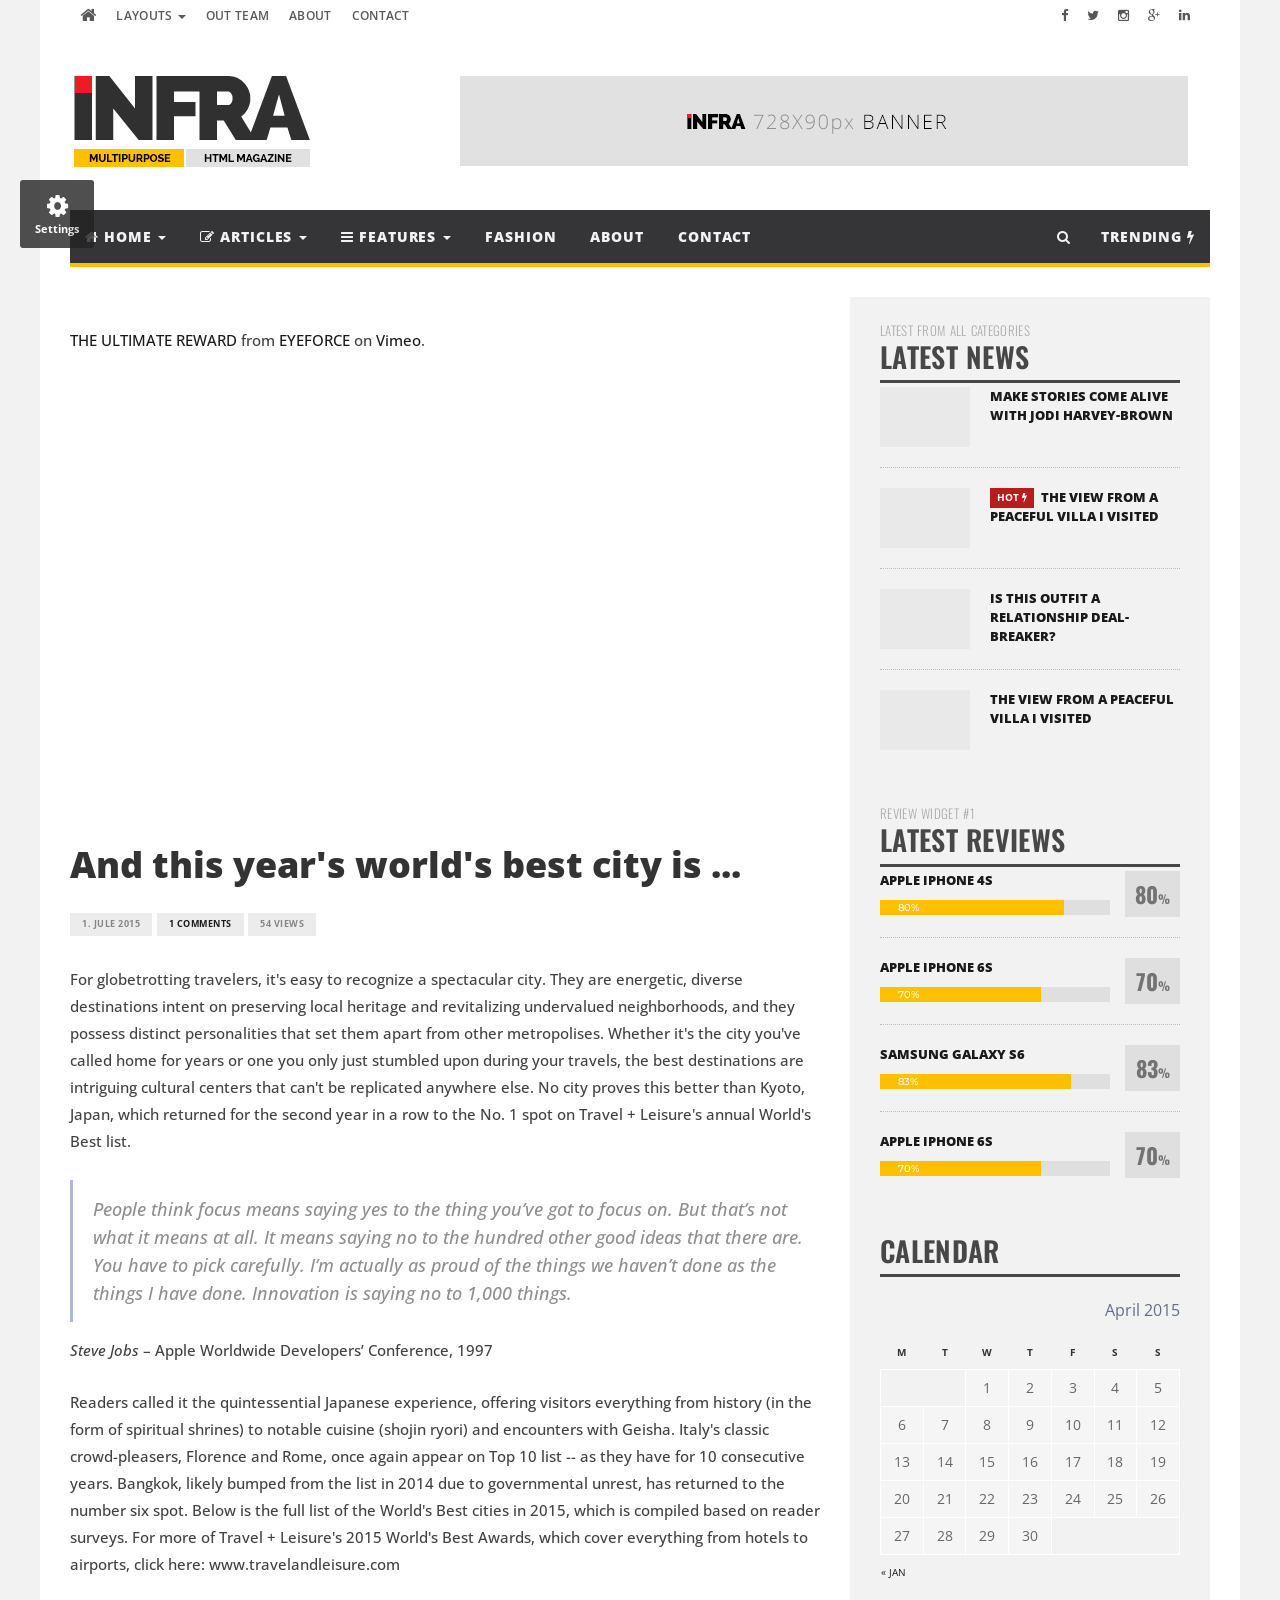
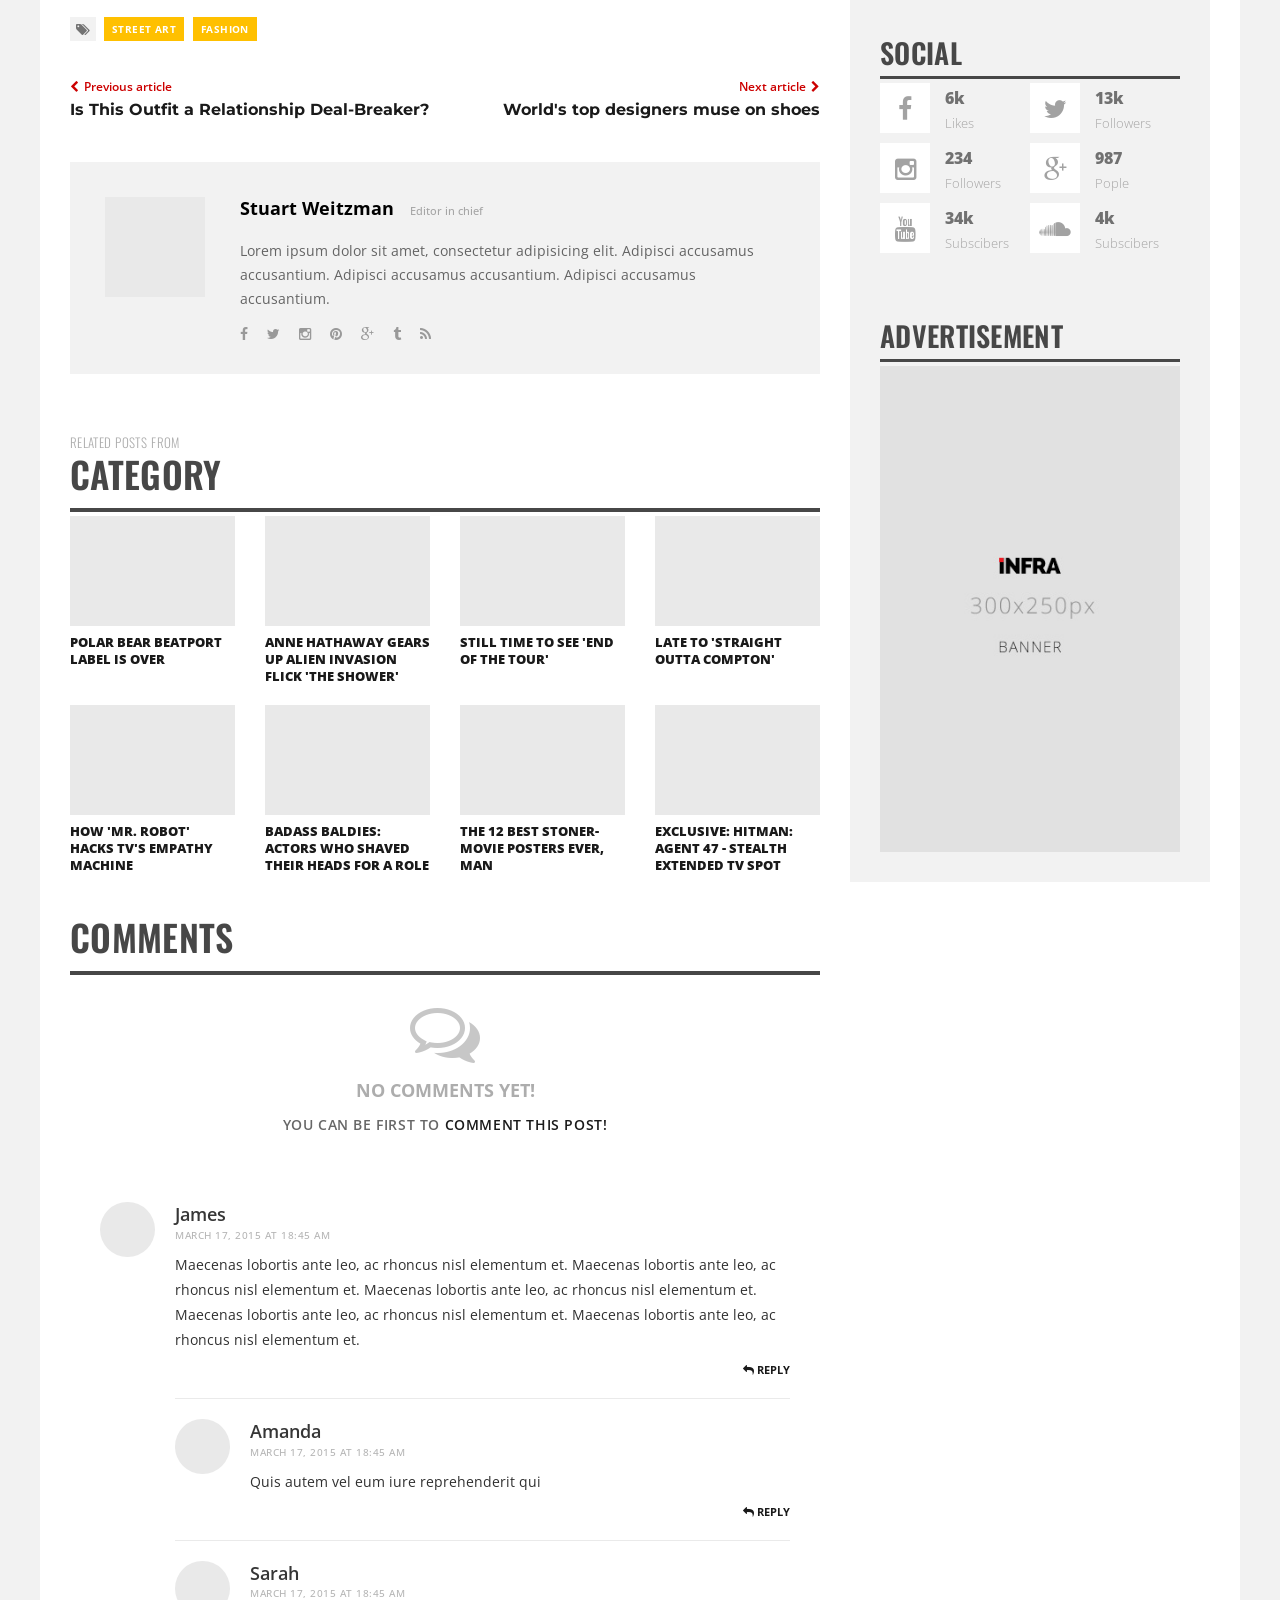
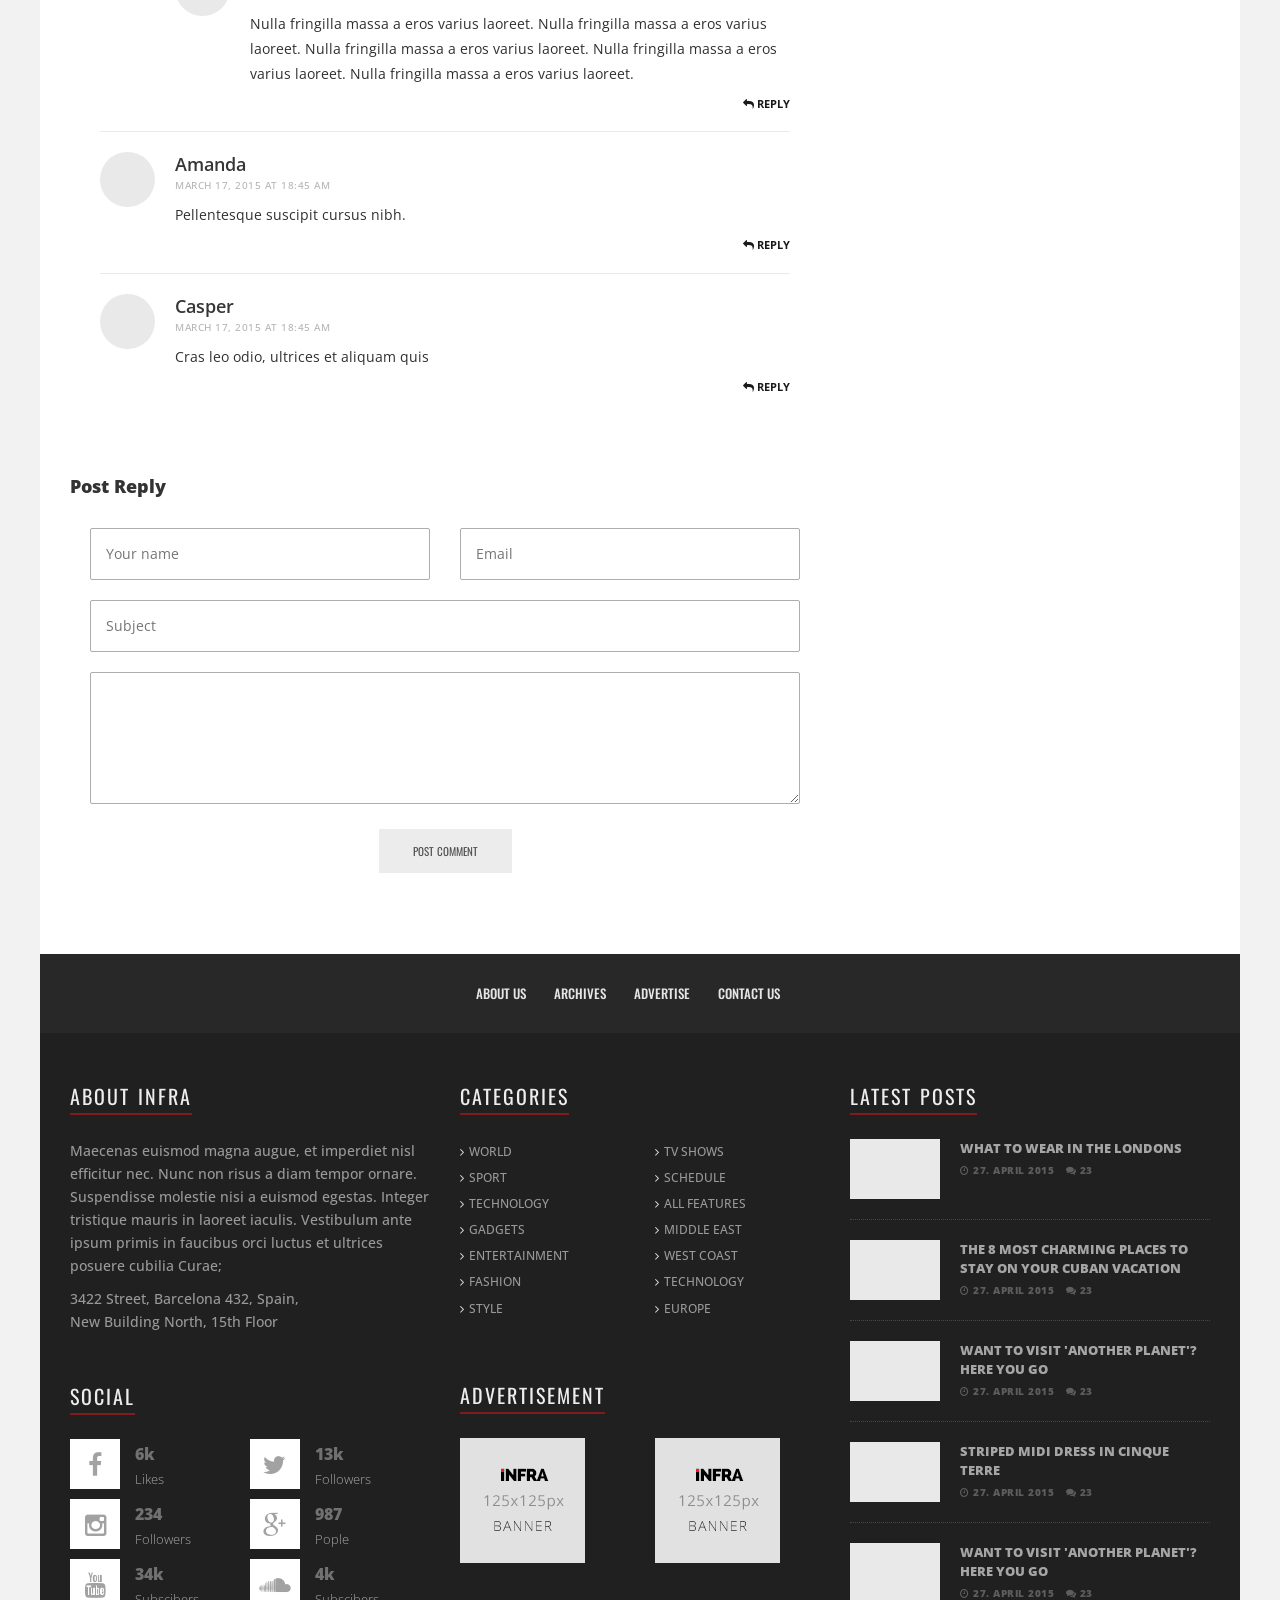
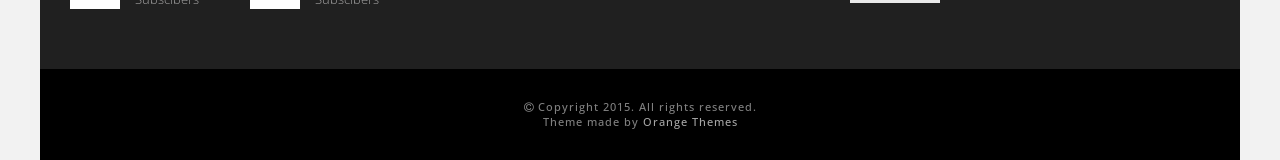
<file: resources/Infra-html/post-video.html>
<!DOCTYPE html>
<html lang="en">
	<head>
		<meta charset="utf-8">
		<meta http-equiv="X-UA-Compatible" content="IE=edge">
		<meta name="viewport" content="width=device-width, initial-scale=1">
		<!-- The above 3 meta tags *must* come first in the head; any other head content must come *after* these tags -->
		<meta name="description" content="">
		<meta name="author" content="">
		<link rel="icon" href="images/favicon.ico">
		<title>Infra Magazine - Article</title>
		<!-- Bootstrap core CSS -->
		<link href="css/bootstrap.min.css" rel="stylesheet">
		<link href="css/font-awesome.css" rel="stylesheet">
		<link href="css/style.css" rel="stylesheet">
		<link href="css/shortcodes.css" rel="stylesheet">
		<link href="css/style-wp.css" rel="stylesheet">
		<link href="css/owl.carousel.css" rel="stylesheet">
		<!-- only for demo -->
		<link href="css/demo-settings.css" rel="stylesheet">
		<!-- HTML5 shim and Respond.js for IE8 support of HTML5 elements and media queries -->
		<!--[if lt IE 9]>
		<script src="https://oss.maxcdn.com/html5shiv/3.7.2/html5shiv.min.js"></script>
		<script src="https://oss.maxcdn.com/respond/1.4.2/respond.min.js"></script>
		<![endif]-->
	</head>
	<body>
		<div class="boxed active">
			<div class="top-bar">
				<div class="container">
					<!-- main menu -->
					<nav class="top-menu">
						<label for="show-top-menu" class="show-menu"><i class="fa fa-bars"></i></label>
						<input type="checkbox" id="show-top-menu">
						<ul class="menu" id="mobile-menu">
							<li>
								<a href="index.html"><i class="fa fa-home"></i></a>
							</li>
							<li>
								<a href="#">Layouts <b class="caret"></b></a><span class="sub_menu_toggle"></span>
								<ul class="sub-menu">
									<li><a href="index-blog.html">Blog Layout</a></li>
									<li><a href="index-grid.html">Grid Layout</a></li>
									<li><a href="index-list.html">List Layout</a></li>
								</ul>
							</li>
							<li><a href="team.html">Out Team</a></li>
							<li><a href="about.html">About</a></li>
							<li><a href="contact.html">Contact</a></li>
						</ul>
					</nav>
					<!-- end main menu -->
					<span class="top-bar-socials">
					<a href="#" target="_blank"><i class="fa fa-facebook"></i></a>
					<a href="#" target="_blank"><i class="fa fa-twitter"></i></a>
					<a href="#" target="_blank"><i class="fa fa-instagram"></i></a>
					<a href="#" target="_blank"><i class="fa fa-google-plus"></i></a>
					<a href="#" target="_blank"><i class="fa fa-linkedin"></i></a>
					</span>
				</div>
				<!-- end container -->
			</div>
			<!-- end topbar -->
			<!-- header (logo section) -->
			<header class="header">
				<div class="container">
					<div class="logo"><a href="index.html"><img id="logo" src="images/logo.png" alt="logo"></a></div>
					<!-- <h1>Haute Couture</h1>
						<div class="description">black is new red</div> -->
					<div class="ad-728x90"><a href="index.html"><img src="images/ad728x90.png" alt="ad728x90"></a></div>
				</div>
			</header>
			<!-- end header (logo section) -->
			<!-- main menu -->
			<nav class="main-menu">
				<div class="container">
					<label for="show-menu" class="show-menu"><i class="fa fa-bars"></i></label>
					<input type="checkbox" id="show-menu">
					<ul class="menu" id="main-mobile-menu">
						<li>
							<a href="index.html"><i class="fa fa-home"></i> Home <b class="caret"></b></a><span class="sub_menu_toggle"></span>
							<ul class="sub-menu">
								<li><a href="index.html">Default</a></li>
								<li><a href="index-blog.html">Blog Layout</a></li>
								<li><a href="index-grid.html">Grid Layout</a></li>
								<li><a href="index-list.html">List Layout</a></li>
							</ul>
						</li>
						<li>
							<a href="#"><i class="fa fa-pencil-square-o"></i> Articles <b class="caret"></b></a><span class="sub_menu_toggle"></span>
							<ul class="sub-menu">
								<li><a href="post.html">Default</a></li>
								<li><a href="post-large-image.html">Large Image</a></li>
								<li><a href="post-half-image.html">Half Image</a></li>
								<li><a href="post-video.html">With Video</a></li>
								<li><a href="shortcodes.html">Shortcodes</a></li>
							</ul>
						</li>
						<li class="menu-item-has-children">
							<a href="#"><i class="fa fa-bars"></i> Features <b class="caret"></b></a><span class="sub_menu_toggle"></span>
							<ul class="sub-menu">
								<li><a href="404.html">404 Page</a></li>
								<li><a href="team.html">Team Page</a></li>
								<li><a href="shortcodes.html">Shortcodes</a></li>
								<li>
									<a href="#">Submenu <b class="caret"></b></a><span class="sub_menu_toggle"></span>
									<ul class="sub-menu">
										<li><a href="index-blog.html">Blog Layout</a></li>
										<li><a href="index-grid.html">Grid Layout</a></li>
										<li><a href="index-list.html">List Layout</a></li>
									</ul>
								</li>
								<li><a href="about.html">About page</a></li>
								<li><a href="contact.html">Contact Form</a></li>
							</ul>
						</li>
						<li><a href="index-grid.html">Fashion</a></li>
						<li><a href="about.html">About</a></li>
						<li><a href="contact.html">Contact</a></li>
						<li class="search-menu">
							<a href="#">Trending <i class="fa fa-bolt"></i></a><span class="mega_menu_toggle"></span>
							<ul class="ot-mega-menu">
								<li>
									<div class="row">
										<div class="col-md-4">
											<div class="ot-menu-widget ot-dark">
												<!-- article post -->
												<article class="widget-post">
													<div class="post-image">
														<a href="post.html"><img src="images/demo/1200x800-3.jpg" alt=""></a>
													</div>
													<div class="post-body">
														<h2><a href="post.html">IN NYC WITH EDDIE BORGO X TARGET</a></h2>
														<div class="post-meta">
															<span><i class="fa fa-clock-o"></i> 27. april 2015</span> <span><a href="post.html"><i class="fa fa-comments"></i> 23</a></span>
														</div>
													</div>
												</article>
												<!-- end article item -->
												<!-- article post -->
												<article class="widget-post">
													<div class="post-image">
														<a href="post.html"><img src="images/demo/1200x800-4.jpg" alt=""></a>
													</div>
													<div class="post-body">
														<h2><a href="post.html">Want to visit 'another planet'? Here you go</a></h2>
														<div class="post-meta">
															<span><i class="fa fa-clock-o"></i> 27. april 2015</span> <span><a href="post.html"><i class="fa fa-comments"></i> 23</a></span>
														</div>
													</div>
												</article>
												<!-- end article item -->
												<!-- article post -->
												<article class="widget-post">
													<div class="post-image">
														<a href="post.html"><img src="images/demo/1200x800-5.jpg" alt=""></a>
													</div>
													<div class="post-body">
														<h2><a href="post.html">STRIPED MIDI DRESS IN CINQUE TERRE</a></h2>
														<div class="post-meta">
															<span><i class="fa fa-clock-o"></i> 27. april 2015</span> <span><a href="post.html"><i class="fa fa-comments"></i> 23</a></span>
														</div>
													</div>
												</article>
												<!-- end article item -->
											</div>
											<!-- end ot-widget -->
										</div>
										<div class="col-md-4">
											<div class="ot-menu-widget ot-dark">
												<!-- article post -->
												<article class="widget-post">
													<div class="post-image">
														<a href="post.html"><img src="images/demo/1200x800-21.jpg" alt=""></a>
													</div>
													<div class="post-body">
														<h2><a href="post.html">WHAT TO WEAR IN THE LONDONS</a></h2>
														<div class="post-meta">
															<span><i class="fa fa-clock-o"></i> 27. april 2015</span> <span><a href="post.html"><i class="fa fa-comments"></i> 23</a></span>
														</div>
													</div>
												</article>
												<!-- end article item -->
												<!-- article post -->
												<article class="widget-post">
													<div class="post-image">
														<a href="post.html"><img src="images/demo/1200x800-7.jpg" alt=""></a>
													</div>
													<div class="post-body">
														<h2><a href="post.html">THE 8 MOST CHARMING PLACES TO STAY ON YOUR CUBAN VACATION</a></h2>
														<div class="post-meta">
															<span><i class="fa fa-clock-o"></i> 27. april 2015</span> <span><a href="post.html"><i class="fa fa-comments"></i> 23</a></span>
														</div>
													</div>
												</article>
												<!-- end article item -->
												<!-- article post -->
												<article class="widget-post">
													<div class="post-image">
														<a href="post.html"><img src="images/demo/1200x800-8.jpg" alt=""></a>
													</div>
													<div class="post-body">
														<h2><a href="post.html">Want to visit 'another planet'? Here you go</a></h2>
														<div class="post-meta">
															<span><i class="fa fa-clock-o"></i> 27. april 2015</span> <span><a href="post.html"><i class="fa fa-comments"></i> 23</a></span>
														</div>
													</div>
												</article>
												<!-- end article item -->
											</div>
											<!-- end ot-widget -->
										</div>
										<div class="col-md-4">
											<div class="ot-menu-widget ot-dark">
												<!-- article post -->
												<article class="widget-post">
													<div class="post-image">
														<a href="post.html"><img src="images/demo/1200x800-9.jpg" alt=""></a>
													</div>
													<div class="post-body">
														<h2><a href="post.html">VIRGINIA SMITH'S GUIDE TO THE HUDSON VALLEY</a></h2>
														<div class="post-meta">
															<span><i class="fa fa-clock-o"></i> 27. april 2015</span> <span><a href="post.html"><i class="fa fa-comments"></i> 23</a></span>
														</div>
													</div>
												</article>
												<!-- end article item -->
												<!-- article post -->
												<article class="widget-post">
													<div class="post-image">
														<a href="post.html"><img src="images/demo/1200x800-10.jpg" alt=""></a>
													</div>
													<div class="post-body">
														<h2><a href="post.html">Want to visit 'another planet'? Here you go</a></h2>
														<div class="post-meta">
															<span><i class="fa fa-clock-o"></i> 27. april 2015</span> <span><a href="post.html"><i class="fa fa-comments"></i> 23</a></span>
														</div>
													</div>
												</article>
												<!-- end article item -->
												<!-- article post -->
												<article class="widget-post">
													<div class="post-image">
														<a href="post.html"><img src="images/demo/1200x800-11.jpg" alt=""></a>
													</div>
													<div class="post-body">
														<h2><a href="post.html">Want to visit 'another planet'? Here you go</a></h2>
														<div class="post-meta">
															<span><i class="fa fa-clock-o"></i> 27. april 2015</span> <span><a href="post.html"><i class="fa fa-comments"></i> 23</a></span>
														</div>
													</div>
												</article>
												<!-- end article item -->
											</div>
											<!-- end ot-widget -->
										</div>
									</div>
								</li>
							</ul>
						</li>
						<li class="search-menu">
							<a href="#"><i class="fa fa-search"></i></a><span class="sub_menu_toggle"></span>
							<ul class="sub-menu">
								<li>
									<form id="search" class="navbar-form search" action="http://orange-themes.com/testiem">
										<div class="input-group">
											<input type="search" class="form-control" placeholder="Type to search" name="s" id="s">
											<span class="input-group-btn"><button type="submit" class="btn btn-default btn-submit"><i class="fa fa-angle-right"></i></button></span>
										</div>
									</form>
								</li>
							</ul>
						</li>
					</ul>
				</div>
			</nav>
			<!-- end main menu -->
			<!-- main content -->
			<section class="ot-section-a">
				<!-- container -->
				<div class="container">
					<div class="row">
						<div class="col-md-8">
							<div class="theiaStickySidebar">
								<div class="content ot-article">
									<div class="article-image iframe-video">
										<iframe src="https://player.vimeo.com/video/34364655?title=0&amp;portrait=0" webkitallowfullscreen mozallowfullscreen allowfullscreen></iframe> 
										<p><a href="https://vimeo.com/34364655">THE ULTIMATE REWARD</a> from <a href="https://vimeo.com/eyeforce">EYEFORCE</a> on <a href="https://vimeo.com">Vimeo</a>.</p>
									</div>
									<h2>And this year's world's best city is ...</h2>
									<div class="post-meta">
										<span>1. jule 2015</span> <span><a href="post.html">1 comments</a></span> <span>54 views</span>
									</div>
									<p>
										For globetrotting travelers, it's easy to recognize a spectacular city.
										They are energetic, diverse destinations intent on preserving local heritage and revitalizing undervalued neighborhoods, and they possess distinct personalities that set them apart from other metropolises.
										Whether it's the city you've called home for years or one you only just stumbled upon during your travels, the best destinations are intriguing cultural centers that can't be replicated anywhere else.
										No city proves this better than Kyoto, Japan, which returned for the second year in a row to the No. 1 spot on Travel + Leisure's annual World's Best list.
									</p>
									<blockquote>
										<p>People think focus means saying yes to the thing you&#8217;ve got to focus on. But that&#8217;s not what it means at all. It means saying no to the hundred other good ideas that there are. You have to pick carefully. I&#8217;m actually as proud of the things we haven&#8217;t done as the things I have done. Innovation is saying no to 1,000 things.</p>
									</blockquote>
									<p><cite>Steve Jobs</cite> &#8211; Apple Worldwide Developers&#8217; Conference, 1997</p>
									<p>
										Readers called it the quintessential Japanese experience, offering visitors everything from history (in the form of spiritual shrines) to notable cuisine (shojin ryori) and encounters with Geisha.
										Italy's classic crowd-pleasers, Florence and Rome, once again appear on Top 10 list -- as they have for 10 consecutive years.
										Bangkok, likely bumped from the list in 2014 due to governmental unrest, has returned to the number six spot.
										Below is the full list of the World's Best cities in 2015, which is compiled based on reader surveys.
										For more of Travel + Leisure's 2015 World's Best Awards, which cover everything from hotels to airports, click here: www.travelandleisure.com
									</p>
								</div>
								<div class="ot-article-tags"><span><i class="fa fa-tags"></i></span><a href="index-grid.html">Street Art</a> <a href="index-grid.html">Fashion</a></div>
								<div class="ot-next-prev-cont">
									<div class="ot-prev"><a href="post.html"><span><i class="fa fa-chevron-left"></i>Previous article</span><strong>Is This Outfit a Relationship Deal-Breaker?</strong></a></div>
									<div class="ot-next"><a href="post.html"><span>Next article<i class="fa fa-chevron-right"></i></span><strong>World's top designers muse on shoes</strong></a></div>
								</div>
								<div class="ot-author">
									<div class="author-image">
										<img src="images/demo/720x720-2.jpg" alt="">
									</div>
									<div class="author-text-body">
										<h3><a href="index-list.html">Stuart Weitzman</a> <span>Editor in chief</span></h3>
										<p>Lorem ipsum dolor sit amet, consectetur adipisicing elit. Adipisci accusamus accusantium. Adipisci accusamus accusantium. Adipisci accusamus accusantium.</p>
										<div class="author-social">
											<a href="http://facebook.com/" target="_blank"><i class="fa fa-facebook"></i></a>
											<a href="http://twitter.com/" target="_blank"><i class="fa fa-twitter"></i></a>
											<a href="http://instagram.com/" target="_blank"><i class="fa fa-instagram"></i></a>
											<a href="http://pinterest.com/" target="_blank"><i class="fa fa-pinterest"></i></a>
											<a href="http://plus.google.com/#" target="_blank"><i class="fa fa-google-plus"></i></a>
											<a href="http://tumblr.com/" target="_blank"><i class="fa fa-tumblr"></i></a>
											<a href="#" target="_blank"><i class="fa fa-rss"></i></a>
										</div>
									</div>
								</div>
								<!-- related articles -->
								<div class="ot-module ot-related-articles">
									<h4 class="section-title"><span>Related posts from</span>category</h4>
									<div class="row">
										<div class="col-md-3  col-sm-6 col-xs-6">
											<div class="ot-related-image">
												<img src="images/demo/1200x800-5.jpg" alt="" />
											</div>
											<h3><a href="post.html">Polar Bear Beatport Label Is Over</a></h3>
										</div>
										<div class="col-md-3  col-sm-6 col-xs-6">
											<div class="ot-featured-image">
												<img src="images/demo/1200x800-1.jpg" alt="" />
											</div>
											<h3><a href="post.html">Anne Hathaway Gears Up Alien Invasion Flick 'The Shower'</a></h3>
										</div>
										<div class="col-md-3  col-sm-6 col-xs-6">
											<div class="ot-featured-image">
												<img src="images/demo/1200x800-2.jpg" alt="" />
											</div>
											<h3><a href="post.html">Still Time To See 'End Of The Tour'</a></h3>
										</div>
										<div class="col-md-3  col-sm-6 col-xs-6">
											<div class="ot-featured-image">
												<img src="images/demo/1200x800-3.jpg" alt="" />
											</div>
											<h3><a href="post.html">Late To 'Straight Outta Compton'</a></h3>
										</div>
									</div>
									<div class="row">
										<div class="col-md-3  col-sm-6 col-xs-6">
											<div class="ot-related-image">
												<img src="images/demo/1200x800-6.jpg" alt="" />
											</div>
											<h3><a href="post.html">How 'Mr. Robot' Hacks TV's Empathy Machine</a></h3>
										</div>
										<div class="col-md-3  col-sm-6 col-xs-6">
											<div class="ot-featured-image">
												<img src="images/demo/1200x800-11.jpg" alt="" />
											</div>
											<h3><a href="post.html">BADASS BALDIES: ACTORS WHO SHAVED THEIR HEADS FOR A ROLE</a></h3>
										</div>
										<div class="col-md-3  col-sm-6 col-xs-6">
											<div class="ot-featured-image">
												<img src="images/demo/1200x800-12.jpg" alt="" />
											</div>
											<h3><a href="post.html">THE 12 BEST STONER-MOVIE POSTERS EVER, MAN</a></h3>
										</div>
										<div class="col-md-3  col-sm-6 col-xs-6">
											<div class="ot-featured-image">
												<img src="images/demo/1200x800-10.jpg" alt="" />
											</div>
											<h3><a href="post.html">EXCLUSIVE: HITMAN: AGENT 47 - STEALTH EXTENDED TV SPOT</a></h3>
										</div>
									</div>
								</div>
								<!-- end: related articles -->
								<div class="ot-module">
									<h4 class="section-title">Comments</h4>
									<div class="no_comments">
										<i class="fa fa-comments-o"></i>
										<div>
											<h4>No Comments Yet!</h4>
											<p>
												You can be first to 
												<a href="#respond">
													comment this post!
												</a>
											</p>
										</div>
									</div>
									<!--== Comments ==-->
									<div class="comments">
									<ul class="comment-list">
									<li>
									<div class="comment">
									<div class="comment-author">
									<img src="images/demo/author-1.jpg" alt="Author">
									<a href="#" rel="external nofollow" class="comment-author-name">James</a>
									<span class="comment-meta">March 17, 2015 at 18:45 AM</span>
									</div>
									<div class="comment-body">
									<p>Maecenas lobortis ante leo, ac rhoncus nisl elementum et. Maecenas lobortis ante leo, ac rhoncus nisl elementum et. Maecenas lobortis ante leo, ac rhoncus nisl elementum et. Maecenas lobortis ante leo, ac rhoncus nisl elementum et. Maecenas lobortis ante leo, ac rhoncus nisl elementum et.</p>
									<a href="#" class="comment-reply-link"><i class="fa fa-reply"></i> Reply</a>
									</div>
									</div>
									<ul class="children">
									<li>
									<div class="comment">
									<div class="comment-author">
									<img src="images/demo/author-1.jpg" alt="Author">
									<a href="#" rel="external nofollow" class="comment-author-name">Amanda</a>
									<span class="comment-meta">March 17, 2015 at 18:45 AM</span>
									</div>
									<div class="comment-body">
									<p>Quis autem vel eum iure reprehenderit qui </p>
									<a href="#" class="comment-reply-link"><i class="fa fa-reply"></i> Reply</a>
									</div>
									</div>
									</li>
									<li>
									<div class="comment">
									<div class="comment-author">
									<img src="images/demo/author-1.jpg" alt="Author">
									<a href="#" rel="external nofollow" class="comment-author-name">Sarah</a>
									<span class="comment-meta">March 17, 2015 at 18:45 AM</span>
									</div>
									<div class="comment-body">
									<p>Nulla fringilla massa a eros varius laoreet. Nulla fringilla massa a eros varius laoreet. Nulla fringilla massa a eros varius laoreet. Nulla fringilla massa a eros varius laoreet. Nulla fringilla massa a eros varius laoreet.</p>
									<a href="#" class="comment-reply-link"><i class="fa fa-reply"></i> Reply</a>
									</div>
									</div>
									</li>
									</ul>
									</li>
									<li>
									<div class="comment">
									<div class="comment-author">
									<img src="images/demo/author-1.jpg" alt="Author">
									<a href="#" rel="external nofollow" class="comment-author-name">Amanda</a>
									<span class="comment-meta">March 17, 2015 at 18:45 AM</span>
									</div>
									<div class="comment-body">
									<p>Pellentesque suscipit cursus nibh.</p>
									<a href="#" class="comment-reply-link"><i class="fa fa-reply"></i> Reply</a>
									</div>
									</div>
									</li>
									<li>
									<div class="comment">
									<div class="comment-author">
									<img src="images/demo/author-1.jpg" alt="Author">
									<a href="#" rel="external nofollow" class="comment-author-name">Casper</a>
									<span class="comment-meta">March 17, 2015 at 18:45 AM</span>
									</div>
									<div class="comment-body">
									<p>Cras leo odio, ultrices et aliquam quis</p>
									<a href="#" class="comment-reply-link"><i class="fa fa-reply"></i> Reply</a>
									</div>
									</div>
									</li>
									</ul>
									</div>
									<!--== Post Reply ==-->
									<h4 class="main-heading"><span>Post Reply</span></h4>
									<div class="comment-form-body">
										<div class="row">
											<form class="comment-form" action="http://example.org/">
												<div class="col-md-6">
													<label for="author">Your name</label>
													<input id="author" type="text" placeholder="Your name" name="author">
												</div>
												<div class="col-md-6">
													<label for="email">Email</label>
													<input id="email" type="text" placeholder="Email" name="author">
												</div>
												<div class="col-md-12">
													<label for="subject">Subject</label>
													<input id="subject" type="text" placeholder="Subject" name="subject">
												</div>
												<div class="col-md-12">
													<label for="comment">Comment</label>
													<textarea name="comment" id="comment" cols="35" rows="5"></textarea>
												</div>
												<div class="col-md-12">
													<p class="form-submit">
														<input name="submit" type="submit" id="submit" class="submit submit-button" value="Post Comment" />
														<input type='hidden' name='comment_post_ID' value='2' id='comment_post_ID' />
														<input type='hidden' name='comment_parent' id='comment_parent' value='0' />
													</p>
												</div>
											</form>
										</div>
									</div>
								</div>
								<!-- end comments module -->
							</div>
							<!-- end theiaStickySidebar -->
						</div>
						<div class="col-md-4">
							<div class="theiaStickySidebar">
								<aside class="sidebar">
									<!-- widget articles section -->
									<div class="widget-container">
										<h4 class="section-title"><span>Latest From All Categories</span>Latest News</h4>
										<!-- article post -->
										<article class="widget-post">
											<div class="post-image">
												<a href="post.html"><img src="images/demo/1200x800-10.jpg" alt=""></a>
											</div>
											<div class="post-body">
												<h2><a href="post.html">Make Stories Come Alive with Jodi Harvey-Brown</a></h2>
											</div>
										</article>
										<!-- end article item -->
										<!-- article post -->
										<article class="widget-post">
											<div class="post-image">
												<a href="post.html"><img src="images/demo/1200x800-11.jpg" alt=""></a>
											</div>
											<div class="post-body">
												<h2><span class="hot">Hot <i class="fa fa-bolt"></i></span><a href="post.html">The View From a Peaceful Villa I Visited</a></h2>
											</div>
										</article>
										<!-- end article item -->
										<!-- article post -->
										<article class="widget-post">
											<div class="post-image">
												<a href="post.html"><img src="images/demo/1200x800-9.jpg" alt=""></a>
											</div>
											<div class="post-body">
												<h2><a href="post.html">Is This Outfit a Relationship Deal-Breaker?</a></h2>
											</div>
										</article>
										<!-- end article item -->
										<!-- article post -->
										<article class="widget-post">
											<div class="post-image">
												<a href="post.html"><img src="images/demo/1200x800-12.jpg" alt=""></a>
											</div>
											<div class="post-body">
												<h2><a href="post.html">The View From a Peaceful Villa I Visited</a></h2>
											</div>
										</article>
										<!-- end article item -->
									</div>
									<!-- end widget articles section -->
									<!-- widget articles section -->
									<div class="widget-container">
										<h4 class="section-title"><span>Review Widget #1</span>Latest Reviews</h4>
										<!-- article post -->
										<article class="widget-post">
											<div class="review-bar-score">
												<span class="score">80</span><span class="percent">%</span>
											</div>
											<div class="post-body">
												<h2><a href="post.html">Apple iPhone 4s</a></h2>
												<div class="review-bar-bg">
													<div class="review-bar" style="width: 80%;"><span>80%</span></div>
												</div>
											</div>
										</article>
										<!-- end article item -->
										<!-- article post -->
										<article class="widget-post">
											<div class="review-bar-score">
												<span class="score">70</span><span class="percent">%</span>
											</div>
											<div class="post-body">
												<h2><a href="post.html">Apple iPhone 6s</a></h2>
												<div class="review-bar-bg">
													<div class="review-bar" style="width: 70%;"><span>70%</span></div>
												</div>
											</div>
										</article>
										<!-- end article item -->
										<!-- article post -->
										<article class="widget-post">
											<div class="review-bar-score">
												<span class="score">83</span><span class="percent">%</span>
											</div>
											<div class="post-body">
												<h2><a href="post.html">Samsung Galaxy S6</a></h2>
												<div class="review-bar-bg">
													<div class="review-bar" style="width: 83%;"><span>83%</span></div>
												</div>
											</div>
										</article>
										<!-- end article item -->
										<!-- article post -->
										<article class="widget-post">
											<div class="review-bar-score">
												<span class="score">70</span><span class="percent">%</span>
											</div>
											<div class="post-body">
												<h2><a href="post.html">Apple iPhone 6s</a></h2>
												<div class="review-bar-bg">
													<div class="review-bar" style="width: 70%;"><span>70%</span></div>
												</div>
											</div>
										</article>
										<!-- end article item -->
									</div>
									<!-- end widget articles section -->
									<!-- widget tag cloud -->
									<div class="widget-container widget_tag_cloud">
										<h4 class="section-title">Calendar</h4>
										<div id="calendar_wrap">
											<table id="wp-calendar">
												<caption>April 2015</caption>
												<thead>
													<tr>
														<th scope="col" title="Monday">M</th>
														<th scope="col" title="Tuesday">T</th>
														<th scope="col" title="Wednesday">W</th>
														<th scope="col" title="Thursday">T</th>
														<th scope="col" title="Friday">F</th>
														<th scope="col" title="Saturday">S</th>
														<th scope="col" title="Sunday">S</th>
													</tr>
												</thead>
												<tfoot>
													<tr>
														<td colspan="3" id="prev"><a href="http://orange-themes.com/testiem/2014/01/">&laquo; Jan</a></td>
														<td class="pad">&nbsp;</td>
														<td colspan="3" id="next" class="pad">&nbsp;</td>
													</tr>
												</tfoot>
												<tbody>
													<tr>
														<td colspan="2" class="pad">&nbsp;</td>
														<td>1</td>
														<td>2</td>
														<td>3</td>
														<td>4</td>
														<td>5</td>
													</tr>
													<tr>
														<td>6</td>
														<td>7</td>
														<td>8</td>
														<td>9</td>
														<td>10</td>
														<td>11</td>
														<td>12</td>
													</tr>
													<tr>
														<td>13</td>
														<td>14</td>
														<td>15</td>
														<td>16</td>
														<td>17</td>
														<td>18</td>
														<td>19</td>
													</tr>
													<tr>
														<td id="today">20</td>
														<td>21</td>
														<td>22</td>
														<td>23</td>
														<td>24</td>
														<td>25</td>
														<td>26</td>
													</tr>
													<tr>
														<td>27</td>
														<td>28</td>
														<td>29</td>
														<td>30</td>
														<td class="pad" colspan="3">&nbsp;</td>
													</tr>
												</tbody>
											</table>
										</div>
									</div>
									<!-- widget tag cloud -->
									<div class="widget-container">
										<h4 class="section-title">Social</h4>
										<div class="ot-social-button">
											<a href="#"><i class="fa fa-facebook"></i></a>
											<div class="ot-social-details">
												<div class="ot-social-count">6k</div>
												<div class="ot-social-type">Likes</div>
											</div>
										</div>
										<div class="ot-social-button">
											<a href="#"><i class="fa fa-twitter"></i></a>
											<div class="ot-social-details">
												<div class="ot-social-count">13k</div>
												<div class="ot-social-type">Followers</div>
											</div>
										</div>
										<div class="ot-social-button">
											<a href="#"><i class="fa fa-instagram"></i></a>
											<div class="ot-social-details">
												<div class="ot-social-count">234</div>
												<div class="ot-social-type">Followers</div>
											</div>
										</div>
										<div class="ot-social-button">
											<a href="#"><i class="fa fa-google-plus"></i></a>
											<div class="ot-social-details">
												<div class="ot-social-count">987</div>
												<div class="ot-social-type">Pople</div>
											</div>
										</div>
										<div class="ot-social-button">
											<a href="#"><i class="fa fa-youtube"></i></a>
											<div class="ot-social-details">
												<div class="ot-social-count">34k</div>
												<div class="ot-social-type">Subscibers</div>
											</div>
										</div>
										<div class="ot-social-button">
											<a href="#"><i class="fa fa-soundcloud"></i></a>
											<div class="ot-social-details">
												<div class="ot-social-count">4k</div>
												<div class="ot-social-type">Subscibers</div>
											</div>
										</div>
										<div class="clearfix"></div>
									</div>
									<!-- widget advertisement -->
									<div class="widget-container widget_tag_cloud">
										<h4 class="section-title">Advertisement</h4>
										<img src="images/ad340x550.jpg" alt="" />
									</div>
									<!-- end widget advertisement -->
								</aside>
							</div>
							<!-- end theiaStickySidebar -->
						</div>
						<!-- col-md-4 -->
					</div>
					<!-- row -->
					<!-- end main content -->
				</div>
				<!-- container -->
			</section>
			<!-- end ot-section-a -->
			<!-- footer -->
			<footer class="footer">
				<div class="footer-menu">
					<ul class="menu">
						<li><a href="about.html">About Us</a></li>
						<li><a href="index-list.html">Archives</a></li>
						<li><a href="contact.html">Advertise</a></li>
						<li><a href="contact.html">Contact Us</a></li>
					</ul>
				</div>
				<div class="container">
					<div class="row">
						<div class="col-md-4 col-sm-4">
							<div class="ot-footer-widget">
								<h4 class="footer-title"><span>About Infra</span></h4>
								<p>Maecenas euismod magna augue, et imperdiet nisl efficitur nec. Nunc non risus a diam tempor ornare. Suspendisse molestie nisi a euismod egestas. Integer tristique mauris in laoreet iaculis. Vestibulum ante ipsum primis in faucibus orci luctus et ultrices posuere cubilia Curae;</p>
								<p>3422 Street, Barcelona 432, Spain,<br>New Building North, 15th Floor</p>
							</div>
							<div class="ot-footer-widget">
								<h4 class="footer-title"><span>Social</span></h4>
								<div class="ot-social-button">
									<a href="#"><i class="fa fa-facebook"></i></a>
									<div class="ot-social-details">
										<div class="ot-social-count">6k</div>
										<div class="ot-social-type">Likes</div>
									</div>
								</div>
								<div class="ot-social-button">
									<a href="#"><i class="fa fa-twitter"></i></a>
									<div class="ot-social-details">
										<div class="ot-social-count">13k</div>
										<div class="ot-social-type">Followers</div>
									</div>
								</div>
								<div class="ot-social-button">
									<a href="#"><i class="fa fa-instagram"></i></a>
									<div class="ot-social-details">
										<div class="ot-social-count">234</div>
										<div class="ot-social-type">Followers</div>
									</div>
								</div>
								<div class="ot-social-button">
									<a href="#"><i class="fa fa-google-plus"></i></a>
									<div class="ot-social-details">
										<div class="ot-social-count">987</div>
										<div class="ot-social-type">Pople</div>
									</div>
								</div>
								<div class="ot-social-button">
									<a href="#"><i class="fa fa-youtube"></i></a>
									<div class="ot-social-details">
										<div class="ot-social-count">34k</div>
										<div class="ot-social-type">Subscibers</div>
									</div>
								</div>
								<div class="ot-social-button">
									<a href="#"><i class="fa fa-soundcloud"></i></a>
									<div class="ot-social-details">
										<div class="ot-social-count">4k</div>
										<div class="ot-social-type">Subscibers</div>
									</div>
								</div>
								<div class="clearfix"></div>
							</div>
						</div>
						<div class="col-md-4 col-sm-4">
							<!-- footer widget start -->
							<div class="ot-footer-widget">
								<h4 class="footer-title"><span>Categories</span></h4>
								<div class="row">
									<div class="col-xs-6">
										<ol class="footer-categories">
											<li><a href="index-list.html">World</a></li>
											<li><a href="index-list.html">Sport</a></li>
											<li><a href="index-list.html">Technology</a></li>
											<li><a href="index-list.html">Gadgets</a></li>
											<li><a href="index-list.html">Entertainment</a></li>
											<li><a href="index-list.html">Fashion</a></li>
											<li><a href="index-list.html">Style</a></li>
										</ol>
									</div>
									<div class="col-xs-6">
										<ol class="footer-categories">
											<li><a href="index-list.html">TV SHOWS</a></li>
											<li><a href="index-list.html">SCHEDULE</a></li>
											<li><a href="index-list.html">ALL FEATURES</a></li>
											<li><a href="index-list.html">MIDDLE EAST</a></li>
											<li><a href="index-list.html">West Coast</a></li>
											<li><a href="index-list.html">Technology</a></li>
											<li><a href="index-list.html">Europe</a></li>
										</ol>
									</div>
								</div>
							</div>
							<!-- footer widget end -->
							<!-- footer widget start -->
							<div class="ot-footer-widget">
								<h4 class="footer-title"><span>Advertisement</span></h4>
								<div class="ot-advert">
									<div class="row">
										<div class="col-xs-6">
											<div class="ot-ad-125"><a href="post.html"><img src="images/ad125x125.png" alt="" /></a></div>
										</div>
										<div class="col-xs-6">
											<div class="ot-ad-125"><a href="post.html"><img src="images/ad125x125.png" alt="" /></a></div>
										</div>
									</div>
								</div>
							</div>
							<!-- footer widget end -->
						</div>
						<div class="col-md-4 col-sm-4">
							<!-- footer widget start -->
							<div class="ot-footer-widget ot-dark">
								<h4 class="footer-title"><span>Latest Posts</span></h4>
								<!-- article post -->
								<article class="widget-post">
									<div class="post-image">
										<a href="post.html"><img src="images/demo/1200x800-21.jpg" alt=""></a>
									</div>
									<div class="post-body">
										<h2><a href="post.html">WHAT TO WEAR IN THE LONDONS</a></h2>
										<div class="post-meta">
											<span><i class="fa fa-clock-o"></i> 27. april 2015</span> <span><a href="post.html"><i class="fa fa-comments"></i> 23</a></span>
										</div>
									</div>
								</article>
								<!-- end article item -->
								<!-- article post -->
								<article class="widget-post">
									<div class="post-image">
										<a href="post.html"><img src="images/demo/1200x800-7.jpg" alt=""></a>
									</div>
									<div class="post-body">
										<h2><a href="post.html">THE 8 MOST CHARMING PLACES TO STAY ON YOUR CUBAN VACATION</a></h2>
										<div class="post-meta">
											<span><i class="fa fa-clock-o"></i> 27. april 2015</span> <span><a href="post.html"><i class="fa fa-comments"></i> 23</a></span>
										</div>
									</div>
								</article>
								<!-- end article item -->
								<!-- article post -->
								<article class="widget-post">
									<div class="post-image">
										<a href="post.html"><img src="images/demo/1200x800-8.jpg" alt=""></a>
									</div>
									<div class="post-body">
										<h2><a href="post.html">Want to visit 'another planet'? Here you go</a></h2>
										<div class="post-meta">
											<span><i class="fa fa-clock-o"></i> 27. april 2015</span> <span><a href="post.html"><i class="fa fa-comments"></i> 23</a></span>
										</div>
									</div>
								</article>
								<!-- end article item -->
								<!-- article post -->
								<article class="widget-post">
									<div class="post-image">
										<a href="post.html"><img src="images/demo/1200x800-5.jpg" alt=""></a>
									</div>
									<div class="post-body">
										<h2><a href="post.html">STRIPED MIDI DRESS IN CINQUE TERRE</a></h2>
										<div class="post-meta">
											<span><i class="fa fa-clock-o"></i> 27. april 2015</span> <span><a href="post.html"><i class="fa fa-comments"></i> 23</a></span>
										</div>
									</div>
								</article>
								<!-- end article item -->
								<!-- article post -->
								<article class="widget-post">
									<div class="post-image">
										<a href="post.html"><img src="images/demo/1200x800-4.jpg" alt=""></a>
									</div>
									<div class="post-body">
										<h2><a href="post.html">Want to visit 'another planet'? Here you go</a></h2>
										<div class="post-meta">
											<span><i class="fa fa-clock-o"></i> 27. april 2015</span> <span><a href="post.html"><i class="fa fa-comments"></i> 23</a></span>
										</div>
									</div>
								</article>
								<!-- end article item -->
							</div>
							<!-- footer widget end -->
						</div>
					</div>
				</div>
				<div class="footer-bottom">
					<i class="fa fa-copyright"></i> Copyright 2015. All rights reserved.<br />
					Theme made by <a href="http://www.orange-themes.com/">Orange Themes</a>
				</div>
			</footer>
		</div>
		<!-- boxed -->
		<!-- Bootstrap core and theme JavaScript
			================================================== -->
		<!-- Placed at the end of the document so the pages load faster -->
		<script type="text/javascript" src="js/jquery-latest.min.js"></script>
		<script type="text/javascript" src="js/bootstrap.min.js"></script>
		<script type="text/javascript" src="js/demo-settings.js"></script>
		<script type="text/javascript" src="js/owl.carousel.min.js"></script>
		<script type="text/javascript" src="js/theia-sticky-sidebar.js"></script>
		<script type="text/javascript" src="js/themescripts.js"></script>
	</body>
</html>
</file>
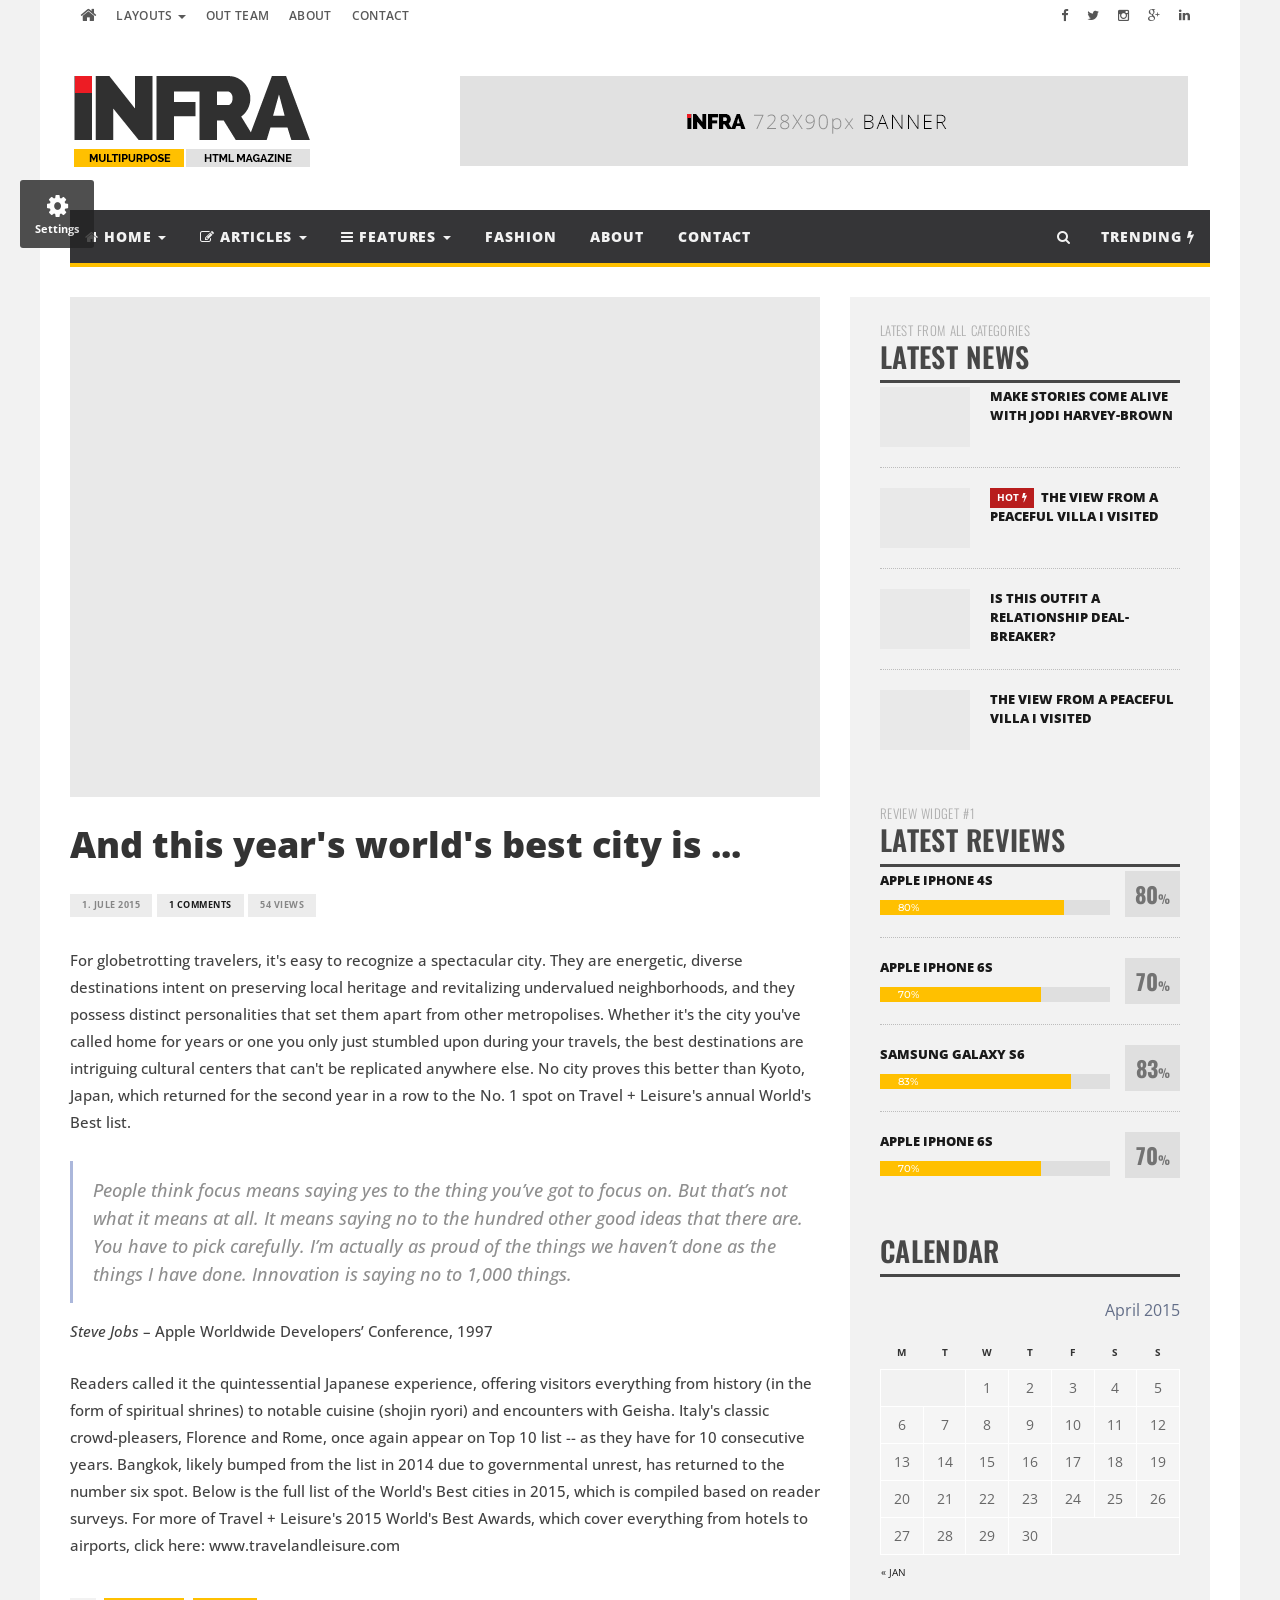
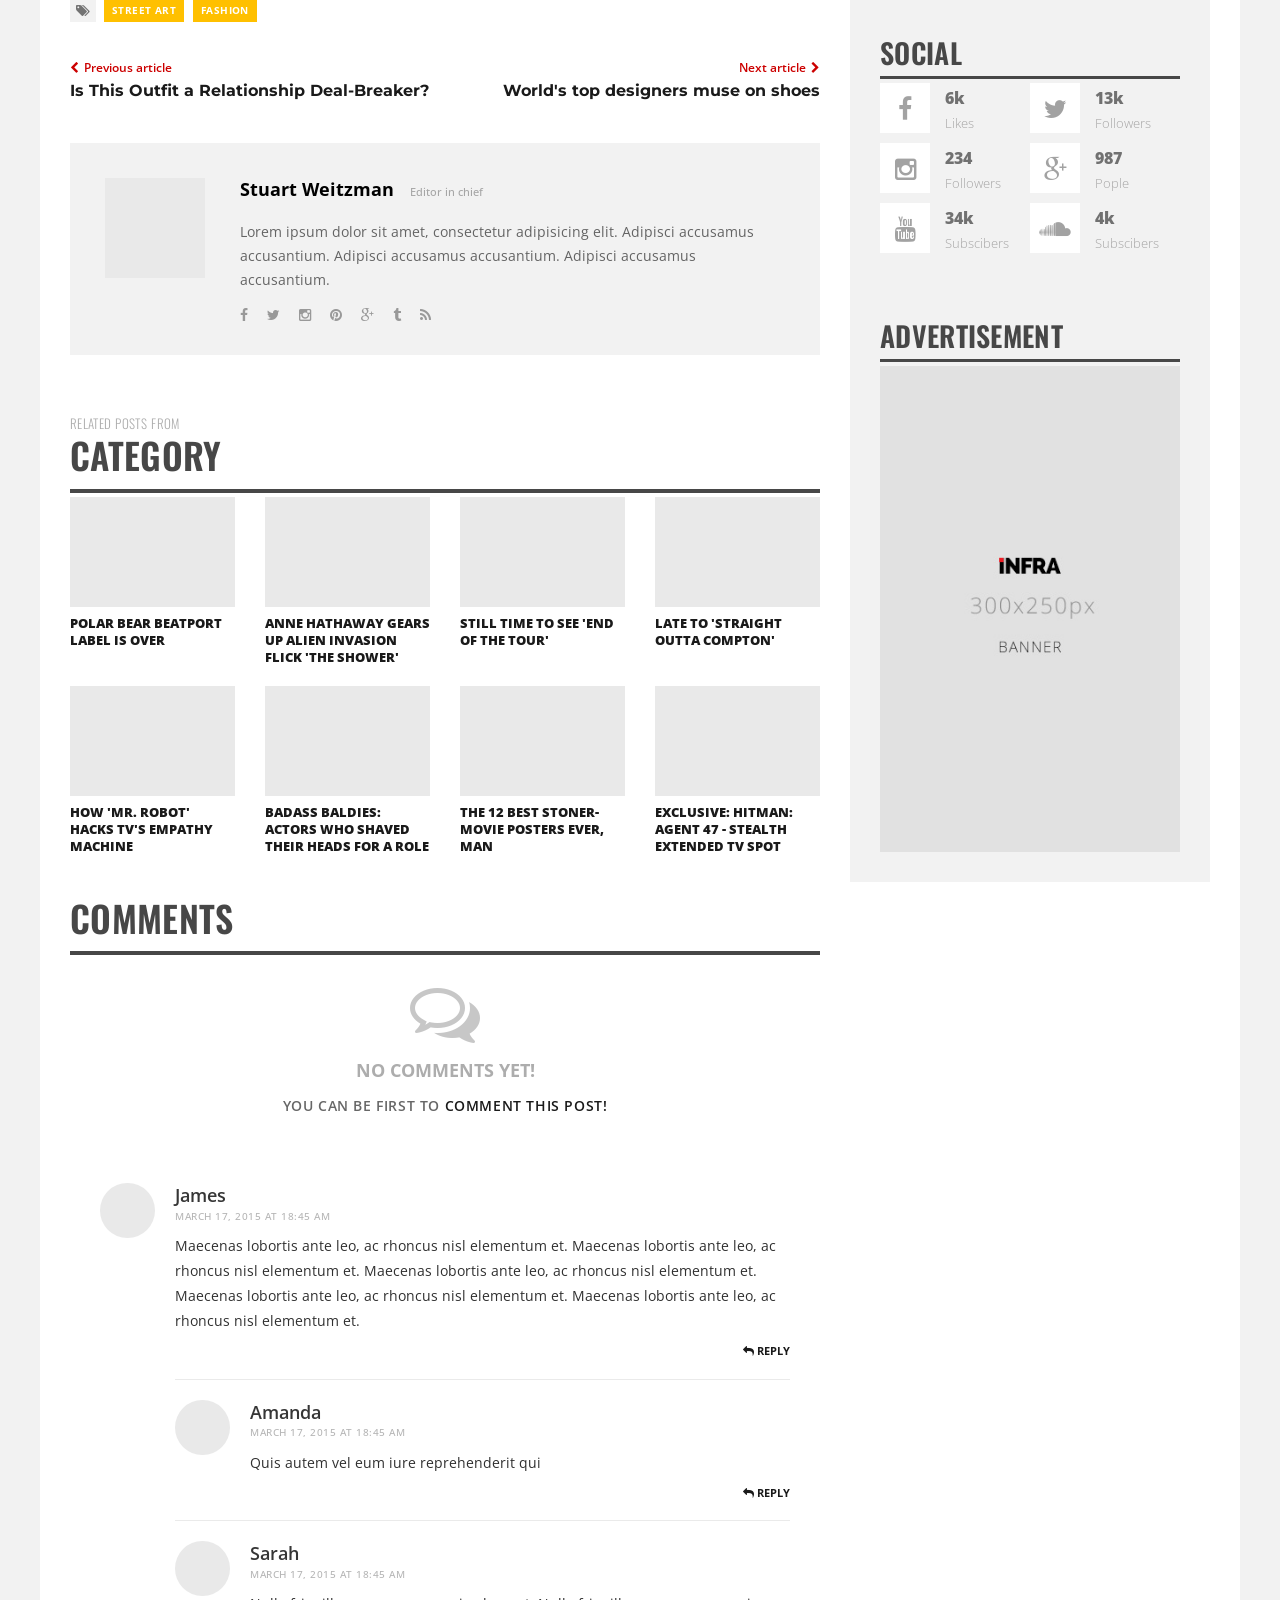
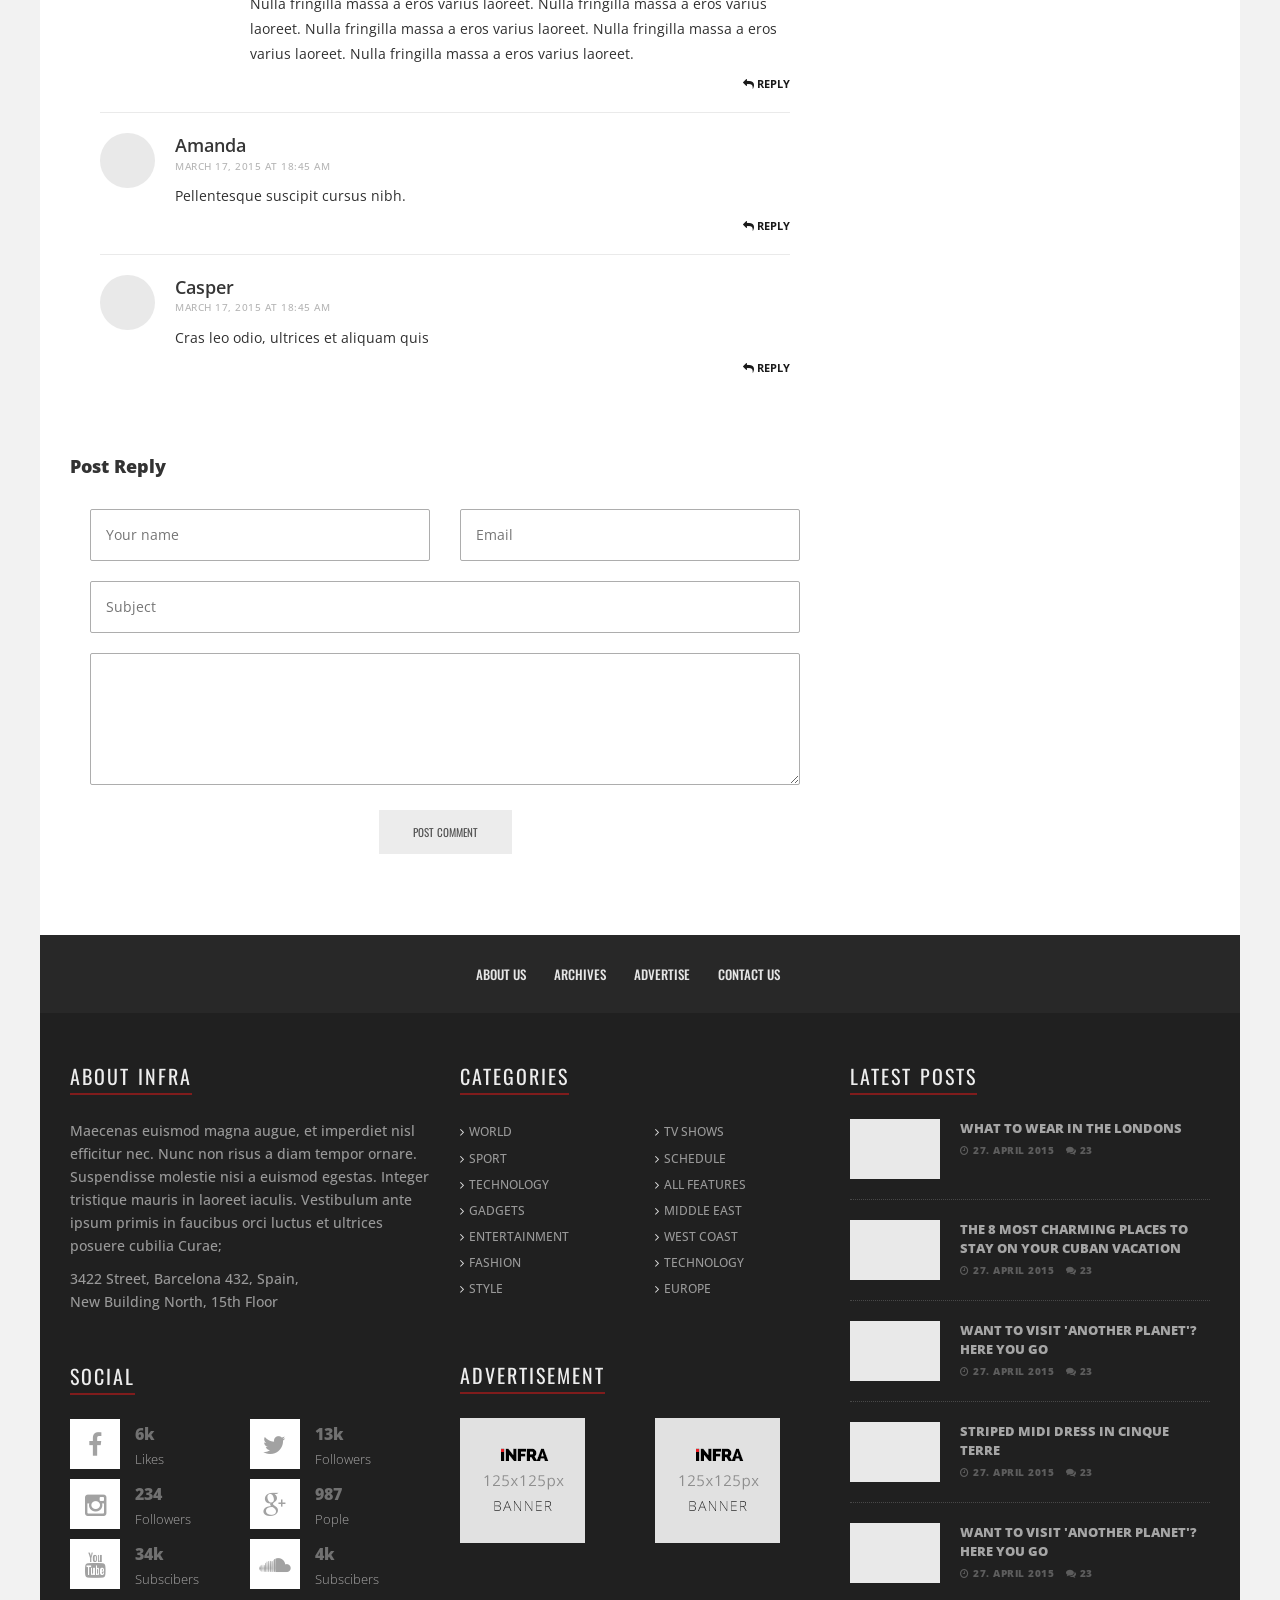
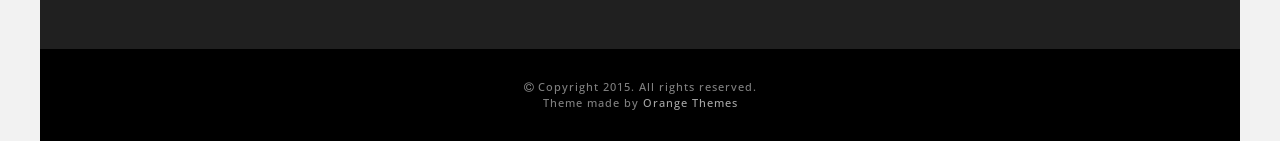
<file: resources/Infra-html/post.html>
<!DOCTYPE html>
<html lang="en">
	<head>
		<meta charset="utf-8">
		<meta http-equiv="X-UA-Compatible" content="IE=edge">
		<meta name="viewport" content="width=device-width, initial-scale=1">
		<!-- The above 3 meta tags *must* come first in the head; any other head content must come *after* these tags -->
		<meta name="description" content="">
		<meta name="author" content="">
		<link rel="icon" href="images/favicon.ico">
		<title>Infra Magazine - Article</title>
		<!-- Bootstrap core CSS -->
		<link href="css/bootstrap.min.css" rel="stylesheet">
		<link href="css/font-awesome.css" rel="stylesheet">
		<link href="css/style.css" rel="stylesheet">
		<link href="css/shortcodes.css" rel="stylesheet">
		<link href="css/style-wp.css" rel="stylesheet">
		<link href="css/owl.carousel.css" rel="stylesheet">
		<!-- only for demo -->
		<link href="css/demo-settings.css" rel="stylesheet">
		<!-- HTML5 shim and Respond.js for IE8 support of HTML5 elements and media queries -->
		<!--[if lt IE 9]>
		<script src="https://oss.maxcdn.com/html5shiv/3.7.2/html5shiv.min.js"></script>
		<script src="https://oss.maxcdn.com/respond/1.4.2/respond.min.js"></script>
		<![endif]-->
	</head>
	<body>
		<div class="boxed active">
			<div class="top-bar">
				<div class="container">
					<!-- main menu -->
					<nav class="top-menu">
						<label for="show-top-menu" class="show-menu"><i class="fa fa-bars"></i></label>
						<input type="checkbox" id="show-top-menu">
						<ul class="menu" id="mobile-menu">
							<li>
								<a href="index.html"><i class="fa fa-home"></i></a>
							</li>
							<li>
								<a href="#">Layouts <b class="caret"></b></a><span class="sub_menu_toggle"></span>
								<ul class="sub-menu">
									<li><a href="index-blog.html">Blog Layout</a></li>
									<li><a href="index-grid.html">Grid Layout</a></li>
									<li><a href="index-list.html">List Layout</a></li>
								</ul>
							</li>
							<li><a href="team.html">Out Team</a></li>
							<li><a href="about.html">About</a></li>
							<li><a href="contact.html">Contact</a></li>
						</ul>
					</nav>
					<!-- end main menu -->
					<span class="top-bar-socials">
					<a href="#" target="_blank"><i class="fa fa-facebook"></i></a>
					<a href="#" target="_blank"><i class="fa fa-twitter"></i></a>
					<a href="#" target="_blank"><i class="fa fa-instagram"></i></a>
					<a href="#" target="_blank"><i class="fa fa-google-plus"></i></a>
					<a href="#" target="_blank"><i class="fa fa-linkedin"></i></a>
					</span>
				</div>
				<!-- end container -->
			</div>
			<!-- end topbar -->
			<!-- header (logo section) -->
			<header class="header">
				<div class="container">
					<div class="logo"><a href="index.html"><img id="logo" src="images/logo.png" alt="logo"></a></div>
					<!-- <h1>Haute Couture</h1>
						<div class="description">black is new red</div> -->
					<div class="ad-728x90"><a href="index.html"><img src="images/ad728x90.png" alt="ad728x90"></a></div>
				</div>
			</header>
			<!-- end header (logo section) -->
			<!-- main menu -->
			<nav class="main-menu">
				<div class="container">
					<label for="show-menu" class="show-menu"><i class="fa fa-bars"></i></label>
					<input type="checkbox" id="show-menu">
					<ul class="menu" id="main-mobile-menu">
						<li>
							<a href="index.html"><i class="fa fa-home"></i> Home <b class="caret"></b></a><span class="sub_menu_toggle"></span>
							<ul class="sub-menu">
								<li><a href="index.html">Default</a></li>
								<li><a href="index-blog.html">Blog Layout</a></li>
								<li><a href="index-grid.html">Grid Layout</a></li>
								<li><a href="index-list.html">List Layout</a></li>
							</ul>
						</li>
						<li>
							<a href="#"><i class="fa fa-pencil-square-o"></i> Articles <b class="caret"></b></a><span class="sub_menu_toggle"></span>
							<ul class="sub-menu">
								<li><a href="post.html">Default</a></li>
								<li><a href="post-large-image.html">Large Image</a></li>
								<li><a href="post-half-image.html">Half Image</a></li>
								<li><a href="post-video.html">With Video</a></li>
								<li><a href="shortcodes.html">Shortcodes</a></li>
							</ul>
						</li>
						<li class="menu-item-has-children">
							<a href="#"><i class="fa fa-bars"></i> Features <b class="caret"></b></a><span class="sub_menu_toggle"></span>
							<ul class="sub-menu">
								<li><a href="404.html">404 Page</a></li>
								<li><a href="team.html">Team Page</a></li>
								<li><a href="shortcodes.html">Shortcodes</a></li>
								<li>
									<a href="#">Submenu <b class="caret"></b></a><span class="sub_menu_toggle"></span>
									<ul class="sub-menu">
										<li><a href="index-blog.html">Blog Layout</a></li>
										<li><a href="index-grid.html">Grid Layout</a></li>
										<li><a href="index-list.html">List Layout</a></li>
									</ul>
								</li>
								<li><a href="about.html">About page</a></li>
								<li><a href="contact.html">Contact Form</a></li>
							</ul>
						</li>
						<li><a href="index-grid.html">Fashion</a></li>
						<li><a href="about.html">About</a></li>
						<li><a href="contact.html">Contact</a></li>
						<li class="search-menu">
							<a href="#">Trending <i class="fa fa-bolt"></i></a><span class="mega_menu_toggle"></span>
							<ul class="ot-mega-menu">
								<li>
									<div class="row">
										<div class="col-md-4">
											<div class="ot-menu-widget ot-dark">
												<!-- article post -->
												<article class="widget-post">
													<div class="post-image">
														<a href="post.html"><img src="images/demo/1200x800-3.jpg" alt=""></a>
													</div>
													<div class="post-body">
														<h2><a href="post.html">IN NYC WITH EDDIE BORGO X TARGET</a></h2>
														<div class="post-meta">
															<span><i class="fa fa-clock-o"></i> 27. april 2015</span> <span><a href="post.html"><i class="fa fa-comments"></i> 23</a></span>
														</div>
													</div>
												</article>
												<!-- end article item -->
												<!-- article post -->
												<article class="widget-post">
													<div class="post-image">
														<a href="post.html"><img src="images/demo/1200x800-4.jpg" alt=""></a>
													</div>
													<div class="post-body">
														<h2><a href="post.html">Want to visit 'another planet'? Here you go</a></h2>
														<div class="post-meta">
															<span><i class="fa fa-clock-o"></i> 27. april 2015</span> <span><a href="post.html"><i class="fa fa-comments"></i> 23</a></span>
														</div>
													</div>
												</article>
												<!-- end article item -->
												<!-- article post -->
												<article class="widget-post">
													<div class="post-image">
														<a href="post.html"><img src="images/demo/1200x800-5.jpg" alt=""></a>
													</div>
													<div class="post-body">
														<h2><a href="post.html">STRIPED MIDI DRESS IN CINQUE TERRE</a></h2>
														<div class="post-meta">
															<span><i class="fa fa-clock-o"></i> 27. april 2015</span> <span><a href="post.html"><i class="fa fa-comments"></i> 23</a></span>
														</div>
													</div>
												</article>
												<!-- end article item -->
											</div>
											<!-- end ot-widget -->
										</div>
										<div class="col-md-4">
											<div class="ot-menu-widget ot-dark">
												<!-- article post -->
												<article class="widget-post">
													<div class="post-image">
														<a href="post.html"><img src="images/demo/1200x800-21.jpg" alt=""></a>
													</div>
													<div class="post-body">
														<h2><a href="post.html">WHAT TO WEAR IN THE LONDONS</a></h2>
														<div class="post-meta">
															<span><i class="fa fa-clock-o"></i> 27. april 2015</span> <span><a href="post.html"><i class="fa fa-comments"></i> 23</a></span>
														</div>
													</div>
												</article>
												<!-- end article item -->
												<!-- article post -->
												<article class="widget-post">
													<div class="post-image">
														<a href="post.html"><img src="images/demo/1200x800-7.jpg" alt=""></a>
													</div>
													<div class="post-body">
														<h2><a href="post.html">THE 8 MOST CHARMING PLACES TO STAY ON YOUR CUBAN VACATION</a></h2>
														<div class="post-meta">
															<span><i class="fa fa-clock-o"></i> 27. april 2015</span> <span><a href="post.html"><i class="fa fa-comments"></i> 23</a></span>
														</div>
													</div>
												</article>
												<!-- end article item -->
												<!-- article post -->
												<article class="widget-post">
													<div class="post-image">
														<a href="post.html"><img src="images/demo/1200x800-8.jpg" alt=""></a>
													</div>
													<div class="post-body">
														<h2><a href="post.html">Want to visit 'another planet'? Here you go</a></h2>
														<div class="post-meta">
															<span><i class="fa fa-clock-o"></i> 27. april 2015</span> <span><a href="post.html"><i class="fa fa-comments"></i> 23</a></span>
														</div>
													</div>
												</article>
												<!-- end article item -->
											</div>
											<!-- end ot-widget -->
										</div>
										<div class="col-md-4">
											<div class="ot-menu-widget ot-dark">
												<!-- article post -->
												<article class="widget-post">
													<div class="post-image">
														<a href="post.html"><img src="images/demo/1200x800-9.jpg" alt=""></a>
													</div>
													<div class="post-body">
														<h2><a href="post.html">VIRGINIA SMITH'S GUIDE TO THE HUDSON VALLEY</a></h2>
														<div class="post-meta">
															<span><i class="fa fa-clock-o"></i> 27. april 2015</span> <span><a href="post.html"><i class="fa fa-comments"></i> 23</a></span>
														</div>
													</div>
												</article>
												<!-- end article item -->
												<!-- article post -->
												<article class="widget-post">
													<div class="post-image">
														<a href="post.html"><img src="images/demo/1200x800-10.jpg" alt=""></a>
													</div>
													<div class="post-body">
														<h2><a href="post.html">Want to visit 'another planet'? Here you go</a></h2>
														<div class="post-meta">
															<span><i class="fa fa-clock-o"></i> 27. april 2015</span> <span><a href="post.html"><i class="fa fa-comments"></i> 23</a></span>
														</div>
													</div>
												</article>
												<!-- end article item -->
												<!-- article post -->
												<article class="widget-post">
													<div class="post-image">
														<a href="post.html"><img src="images/demo/1200x800-11.jpg" alt=""></a>
													</div>
													<div class="post-body">
														<h2><a href="post.html">Want to visit 'another planet'? Here you go</a></h2>
														<div class="post-meta">
															<span><i class="fa fa-clock-o"></i> 27. april 2015</span> <span><a href="post.html"><i class="fa fa-comments"></i> 23</a></span>
														</div>
													</div>
												</article>
												<!-- end article item -->
											</div>
											<!-- end ot-widget -->
										</div>
									</div>
								</li>
							</ul>
						</li>
						<li class="search-menu">
							<a href="#"><i class="fa fa-search"></i></a><span class="sub_menu_toggle"></span>
							<ul class="sub-menu">
								<li>
									<form id="search" class="navbar-form search" action="http://orange-themes.com/testiem">
										<div class="input-group">
											<input type="search" class="form-control" placeholder="Type to search" name="s" id="s">
											<span class="input-group-btn"><button type="submit" class="btn btn-default btn-submit"><i class="fa fa-angle-right"></i></button></span>
										</div>
									</form>
								</li>
							</ul>
						</li>
					</ul>
				</div>
			</nav>
			<!-- end main menu -->
			<!-- main content -->
			<section class="ot-section-a">
				<!-- container -->
				<div class="container">
					<div class="row">
						<div class="col-md-8">
							<div class="theiaStickySidebar">
								<div class="content ot-article">
									<div class="article-image">
										<img src="images/demo/1200x800-2.jpg" alt="">
									</div>
									<h2>And this year's world's best city is ...</h2>
									<div class="post-meta">
										<span>1. jule 2015</span> <span><a href="post.html">1 comments</a></span> <span>54 views</span>
									</div>
									<p>
										For globetrotting travelers, it's easy to recognize a spectacular city.
										They are energetic, diverse destinations intent on preserving local heritage and revitalizing undervalued neighborhoods, and they possess distinct personalities that set them apart from other metropolises.
										Whether it's the city you've called home for years or one you only just stumbled upon during your travels, the best destinations are intriguing cultural centers that can't be replicated anywhere else.
										No city proves this better than Kyoto, Japan, which returned for the second year in a row to the No. 1 spot on Travel + Leisure's annual World's Best list.
									</p>
									<blockquote>
										<p>People think focus means saying yes to the thing you&#8217;ve got to focus on. But that&#8217;s not what it means at all. It means saying no to the hundred other good ideas that there are. You have to pick carefully. I&#8217;m actually as proud of the things we haven&#8217;t done as the things I have done. Innovation is saying no to 1,000 things.</p>
									</blockquote>
									<p><cite>Steve Jobs</cite> &#8211; Apple Worldwide Developers&#8217; Conference, 1997</p>
									<p>
										Readers called it the quintessential Japanese experience, offering visitors everything from history (in the form of spiritual shrines) to notable cuisine (shojin ryori) and encounters with Geisha.
										Italy's classic crowd-pleasers, Florence and Rome, once again appear on Top 10 list -- as they have for 10 consecutive years.
										Bangkok, likely bumped from the list in 2014 due to governmental unrest, has returned to the number six spot.
										Below is the full list of the World's Best cities in 2015, which is compiled based on reader surveys.
										For more of Travel + Leisure's 2015 World's Best Awards, which cover everything from hotels to airports, click here: www.travelandleisure.com
									</p>
								</div>
								<div class="ot-article-tags"><span><i class="fa fa-tags"></i></span><a href="index-grid.html">Street Art</a> <a href="index-grid.html">Fashion</a></div>
								<div class="ot-next-prev-cont">
									<div class="ot-prev"><a href="post.html"><span><i class="fa fa-chevron-left"></i>Previous article</span><strong>Is This Outfit a Relationship Deal-Breaker?</strong></a></div>
									<div class="ot-next"><a href="post.html"><span>Next article<i class="fa fa-chevron-right"></i></span><strong>World's top designers muse on shoes</strong></a></div>
								</div>
								<div class="ot-author">
									<div class="author-image">
										<img src="images/demo/720x720-2.jpg" alt="">
									</div>
									<div class="author-text-body">
										<h3><a href="index-list.html">Stuart Weitzman</a> <span>Editor in chief</span></h3>
										<p>Lorem ipsum dolor sit amet, consectetur adipisicing elit. Adipisci accusamus accusantium. Adipisci accusamus accusantium. Adipisci accusamus accusantium.</p>
										<div class="author-social">
											<a href="http://facebook.com/" target="_blank"><i class="fa fa-facebook"></i></a>
											<a href="http://twitter.com/" target="_blank"><i class="fa fa-twitter"></i></a>
											<a href="http://instagram.com/" target="_blank"><i class="fa fa-instagram"></i></a>
											<a href="http://pinterest.com/" target="_blank"><i class="fa fa-pinterest"></i></a>
											<a href="http://plus.google.com/#" target="_blank"><i class="fa fa-google-plus"></i></a>
											<a href="http://tumblr.com/" target="_blank"><i class="fa fa-tumblr"></i></a>
											<a href="#" target="_blank"><i class="fa fa-rss"></i></a>
										</div>
									</div>
								</div>
								<!-- related articles -->
								<div class="ot-module ot-related-articles">
									<h4 class="section-title"><span>Related posts from</span>category</h4>
									<div class="row">
										<div class="col-md-3  col-sm-6 col-xs-6">
											<div class="ot-related-image">
												<img src="images/demo/1200x800-5.jpg" alt="" />
											</div>
											<h3><a href="post.html">Polar Bear Beatport Label Is Over</a></h3>
										</div>
										<div class="col-md-3  col-sm-6 col-xs-6">
											<div class="ot-featured-image">
												<img src="images/demo/1200x800-1.jpg" alt="" />
											</div>
											<h3><a href="post.html">Anne Hathaway Gears Up Alien Invasion Flick 'The Shower'</a></h3>
										</div>
										<div class="col-md-3  col-sm-6 col-xs-6">
											<div class="ot-featured-image">
												<img src="images/demo/1200x800-2.jpg" alt="" />
											</div>
											<h3><a href="post.html">Still Time To See 'End Of The Tour'</a></h3>
										</div>
										<div class="col-md-3  col-sm-6 col-xs-6">
											<div class="ot-featured-image">
												<img src="images/demo/1200x800-3.jpg" alt="" />
											</div>
											<h3><a href="post.html">Late To 'Straight Outta Compton'</a></h3>
										</div>
									</div>
									<div class="row">
										<div class="col-md-3  col-sm-6 col-xs-6">
											<div class="ot-related-image">
												<img src="images/demo/1200x800-6.jpg" alt="" />
											</div>
											<h3><a href="post.html">How 'Mr. Robot' Hacks TV's Empathy Machine</a></h3>
										</div>
										<div class="col-md-3  col-sm-6 col-xs-6">
											<div class="ot-featured-image">
												<img src="images/demo/1200x800-11.jpg" alt="" />
											</div>
											<h3><a href="post.html">BADASS BALDIES: ACTORS WHO SHAVED THEIR HEADS FOR A ROLE</a></h3>
										</div>
										<div class="col-md-3  col-sm-6 col-xs-6">
											<div class="ot-featured-image">
												<img src="images/demo/1200x800-12.jpg" alt="" />
											</div>
											<h3><a href="post.html">THE 12 BEST STONER-MOVIE POSTERS EVER, MAN</a></h3>
										</div>
										<div class="col-md-3  col-sm-6 col-xs-6">
											<div class="ot-featured-image">
												<img src="images/demo/1200x800-10.jpg" alt="" />
											</div>
											<h3><a href="post.html">EXCLUSIVE: HITMAN: AGENT 47 - STEALTH EXTENDED TV SPOT</a></h3>
										</div>
									</div>
								</div>
								<!-- end: related articles -->
								<div class="ot-module">
									<h4 class="section-title">Comments</h4>
									<div class="no_comments">
										<i class="fa fa-comments-o"></i>
										<div>
											<h4>No Comments Yet!</h4>
											<p>
												You can be first to 
												<a href="#respond">
													comment this post!
												</a>
											</p>
										</div>
									</div>
									<!--== Comments ==-->
									<div class="comments">
									<ul class="comment-list">
									<li>
									<div class="comment">
									<div class="comment-author">
									<img src="images/demo/author-1.jpg" alt="Author">
									<a href="#" rel="external nofollow" class="comment-author-name">James</a>
									<span class="comment-meta">March 17, 2015 at 18:45 AM</span>
									</div>
									<div class="comment-body">
									<p>Maecenas lobortis ante leo, ac rhoncus nisl elementum et. Maecenas lobortis ante leo, ac rhoncus nisl elementum et. Maecenas lobortis ante leo, ac rhoncus nisl elementum et. Maecenas lobortis ante leo, ac rhoncus nisl elementum et. Maecenas lobortis ante leo, ac rhoncus nisl elementum et.</p>
									<a href="#" class="comment-reply-link"><i class="fa fa-reply"></i> Reply</a>
									</div>
									</div>
									<ul class="children">
									<li>
									<div class="comment">
									<div class="comment-author">
									<img src="images/demo/author-1.jpg" alt="Author">
									<a href="#" rel="external nofollow" class="comment-author-name">Amanda</a>
									<span class="comment-meta">March 17, 2015 at 18:45 AM</span>
									</div>
									<div class="comment-body">
									<p>Quis autem vel eum iure reprehenderit qui </p>
									<a href="#" class="comment-reply-link"><i class="fa fa-reply"></i> Reply</a>
									</div>
									</div>
									</li>
									<li>
									<div class="comment">
									<div class="comment-author">
									<img src="images/demo/author-1.jpg" alt="Author">
									<a href="#" rel="external nofollow" class="comment-author-name">Sarah</a>
									<span class="comment-meta">March 17, 2015 at 18:45 AM</span>
									</div>
									<div class="comment-body">
									<p>Nulla fringilla massa a eros varius laoreet. Nulla fringilla massa a eros varius laoreet. Nulla fringilla massa a eros varius laoreet. Nulla fringilla massa a eros varius laoreet. Nulla fringilla massa a eros varius laoreet.</p>
									<a href="#" class="comment-reply-link"><i class="fa fa-reply"></i> Reply</a>
									</div>
									</div>
									</li>
									</ul>
									</li>
									<li>
									<div class="comment">
									<div class="comment-author">
									<img src="images/demo/author-1.jpg" alt="Author">
									<a href="#" rel="external nofollow" class="comment-author-name">Amanda</a>
									<span class="comment-meta">March 17, 2015 at 18:45 AM</span>
									</div>
									<div class="comment-body">
									<p>Pellentesque suscipit cursus nibh.</p>
									<a href="#" class="comment-reply-link"><i class="fa fa-reply"></i> Reply</a>
									</div>
									</div>
									</li>
									<li>
									<div class="comment">
									<div class="comment-author">
									<img src="images/demo/author-1.jpg" alt="Author">
									<a href="#" rel="external nofollow" class="comment-author-name">Casper</a>
									<span class="comment-meta">March 17, 2015 at 18:45 AM</span>
									</div>
									<div class="comment-body">
									<p>Cras leo odio, ultrices et aliquam quis</p>
									<a href="#" class="comment-reply-link"><i class="fa fa-reply"></i> Reply</a>
									</div>
									</div>
									</li>
									</ul>
									</div>
									<!--== Post Reply ==-->
									<h4 class="main-heading"><span>Post Reply</span></h4>
									<div class="comment-form-body">
										<div class="row">
											<form class="comment-form" action="http://example.org/">
												<div class="col-md-6">
													<label for="author">Your name</label>
													<input id="author" type="text" placeholder="Your name" name="author">
												</div>
												<div class="col-md-6">
													<label for="email">Email</label>
													<input id="email" type="text" placeholder="Email" name="author">
												</div>
												<div class="col-md-12">
													<label for="subject">Subject</label>
													<input id="subject" type="text" placeholder="Subject" name="subject">
												</div>
												<div class="col-md-12">
													<label for="comment">Comment</label>
													<textarea name="comment" id="comment" cols="35" rows="5"></textarea>
												</div>
												<div class="col-md-12">
													<p class="form-submit">
														<input name="submit" type="submit" id="submit" class="submit submit-button" value="Post Comment" />
														<input type='hidden' name='comment_post_ID' value='2' id='comment_post_ID' />
														<input type='hidden' name='comment_parent' id='comment_parent' value='0' />
													</p>
												</div>
											</form>
										</div>
									</div>
								</div>
								<!-- end comments module -->
							</div>
							<!-- end theiaStickySidebar -->
						</div>
						<div class="col-md-4">
							<div class="theiaStickySidebar">
								<aside class="sidebar">
									<!-- widget articles section -->
									<div class="widget-container">
										<h4 class="section-title"><span>Latest From All Categories</span>Latest News</h4>
										<!-- article post -->
										<article class="widget-post">
											<div class="post-image">
												<a href="post.html"><img src="images/demo/1200x800-10.jpg" alt=""></a>
											</div>
											<div class="post-body">
												<h2><a href="post.html">Make Stories Come Alive with Jodi Harvey-Brown</a></h2>
											</div>
										</article>
										<!-- end article item -->
										<!-- article post -->
										<article class="widget-post">
											<div class="post-image">
												<a href="post.html"><img src="images/demo/1200x800-11.jpg" alt=""></a>
											</div>
											<div class="post-body">
												<h2><span class="hot">Hot <i class="fa fa-bolt"></i></span><a href="post.html">The View From a Peaceful Villa I Visited</a></h2>
											</div>
										</article>
										<!-- end article item -->
										<!-- article post -->
										<article class="widget-post">
											<div class="post-image">
												<a href="post.html"><img src="images/demo/1200x800-9.jpg" alt=""></a>
											</div>
											<div class="post-body">
												<h2><a href="post.html">Is This Outfit a Relationship Deal-Breaker?</a></h2>
											</div>
										</article>
										<!-- end article item -->
										<!-- article post -->
										<article class="widget-post">
											<div class="post-image">
												<a href="post.html"><img src="images/demo/1200x800-12.jpg" alt=""></a>
											</div>
											<div class="post-body">
												<h2><a href="post.html">The View From a Peaceful Villa I Visited</a></h2>
											</div>
										</article>
										<!-- end article item -->
									</div>
									<!-- end widget articles section -->
									<!-- widget articles section -->
									<div class="widget-container">
										<h4 class="section-title"><span>Review Widget #1</span>Latest Reviews</h4>
										<!-- article post -->
										<article class="widget-post">
											<div class="review-bar-score">
												<span class="score">80</span><span class="percent">%</span>
											</div>
											<div class="post-body">
												<h2><a href="post.html">Apple iPhone 4s</a></h2>
												<div class="review-bar-bg">
													<div class="review-bar" style="width: 80%;"><span>80%</span></div>
												</div>
											</div>
										</article>
										<!-- end article item -->
										<!-- article post -->
										<article class="widget-post">
											<div class="review-bar-score">
												<span class="score">70</span><span class="percent">%</span>
											</div>
											<div class="post-body">
												<h2><a href="post.html">Apple iPhone 6s</a></h2>
												<div class="review-bar-bg">
													<div class="review-bar" style="width: 70%;"><span>70%</span></div>
												</div>
											</div>
										</article>
										<!-- end article item -->
										<!-- article post -->
										<article class="widget-post">
											<div class="review-bar-score">
												<span class="score">83</span><span class="percent">%</span>
											</div>
											<div class="post-body">
												<h2><a href="post.html">Samsung Galaxy S6</a></h2>
												<div class="review-bar-bg">
													<div class="review-bar" style="width: 83%;"><span>83%</span></div>
												</div>
											</div>
										</article>
										<!-- end article item -->
										<!-- article post -->
										<article class="widget-post">
											<div class="review-bar-score">
												<span class="score">70</span><span class="percent">%</span>
											</div>
											<div class="post-body">
												<h2><a href="post.html">Apple iPhone 6s</a></h2>
												<div class="review-bar-bg">
													<div class="review-bar" style="width: 70%;"><span>70%</span></div>
												</div>
											</div>
										</article>
										<!-- end article item -->
									</div>
									<!-- end widget articles section -->
									<!-- widget tag cloud -->
									<div class="widget-container widget_tag_cloud">
										<h4 class="section-title">Calendar</h4>
										<div id="calendar_wrap">
											<table id="wp-calendar">
												<caption>April 2015</caption>
												<thead>
													<tr>
														<th scope="col" title="Monday">M</th>
														<th scope="col" title="Tuesday">T</th>
														<th scope="col" title="Wednesday">W</th>
														<th scope="col" title="Thursday">T</th>
														<th scope="col" title="Friday">F</th>
														<th scope="col" title="Saturday">S</th>
														<th scope="col" title="Sunday">S</th>
													</tr>
												</thead>
												<tfoot>
													<tr>
														<td colspan="3" id="prev"><a href="http://orange-themes.com/testiem/2014/01/">&laquo; Jan</a></td>
														<td class="pad">&nbsp;</td>
														<td colspan="3" id="next" class="pad">&nbsp;</td>
													</tr>
												</tfoot>
												<tbody>
													<tr>
														<td colspan="2" class="pad">&nbsp;</td>
														<td>1</td>
														<td>2</td>
														<td>3</td>
														<td>4</td>
														<td>5</td>
													</tr>
													<tr>
														<td>6</td>
														<td>7</td>
														<td>8</td>
														<td>9</td>
														<td>10</td>
														<td>11</td>
														<td>12</td>
													</tr>
													<tr>
														<td>13</td>
														<td>14</td>
														<td>15</td>
														<td>16</td>
														<td>17</td>
														<td>18</td>
														<td>19</td>
													</tr>
													<tr>
														<td id="today">20</td>
														<td>21</td>
														<td>22</td>
														<td>23</td>
														<td>24</td>
														<td>25</td>
														<td>26</td>
													</tr>
													<tr>
														<td>27</td>
														<td>28</td>
														<td>29</td>
														<td>30</td>
														<td class="pad" colspan="3">&nbsp;</td>
													</tr>
												</tbody>
											</table>
										</div>
									</div>
									<!-- widget tag cloud -->
									<div class="widget-container">
										<h4 class="section-title">Social</h4>
										<div class="ot-social-button">
											<a href="#"><i class="fa fa-facebook"></i></a>
											<div class="ot-social-details">
												<div class="ot-social-count">6k</div>
												<div class="ot-social-type">Likes</div>
											</div>
										</div>
										<div class="ot-social-button">
											<a href="#"><i class="fa fa-twitter"></i></a>
											<div class="ot-social-details">
												<div class="ot-social-count">13k</div>
												<div class="ot-social-type">Followers</div>
											</div>
										</div>
										<div class="ot-social-button">
											<a href="#"><i class="fa fa-instagram"></i></a>
											<div class="ot-social-details">
												<div class="ot-social-count">234</div>
												<div class="ot-social-type">Followers</div>
											</div>
										</div>
										<div class="ot-social-button">
											<a href="#"><i class="fa fa-google-plus"></i></a>
											<div class="ot-social-details">
												<div class="ot-social-count">987</div>
												<div class="ot-social-type">Pople</div>
											</div>
										</div>
										<div class="ot-social-button">
											<a href="#"><i class="fa fa-youtube"></i></a>
											<div class="ot-social-details">
												<div class="ot-social-count">34k</div>
												<div class="ot-social-type">Subscibers</div>
											</div>
										</div>
										<div class="ot-social-button">
											<a href="#"><i class="fa fa-soundcloud"></i></a>
											<div class="ot-social-details">
												<div class="ot-social-count">4k</div>
												<div class="ot-social-type">Subscibers</div>
											</div>
										</div>
										<div class="clearfix"></div>
									</div>
									<!-- widget advertisement -->
									<div class="widget-container widget_tag_cloud">
										<h4 class="section-title">Advertisement</h4>
										<img src="images/ad340x550.jpg" alt="" />
									</div>
									<!-- end widget advertisement -->
								</aside>
							</div>
							<!-- end theiaStickySidebar -->
						</div>
						<!-- col-md-4 -->
					</div>
					<!-- row -->
					<!-- end main content -->
				</div>
				<!-- container -->
			</section>
			<!-- end ot-section-a -->
			<!-- footer -->
			<footer class="footer">
				<div class="footer-menu">
					<ul class="menu">
						<li><a href="about.html">About Us</a></li>
						<li><a href="index-list.html">Archives</a></li>
						<li><a href="contact.html">Advertise</a></li>
						<li><a href="contact.html">Contact Us</a></li>
					</ul>
				</div>
				<div class="container">
					<div class="row">
						<div class="col-md-4 col-sm-4">
							<div class="ot-footer-widget">
								<h4 class="footer-title"><span>About Infra</span></h4>
								<p>Maecenas euismod magna augue, et imperdiet nisl efficitur nec. Nunc non risus a diam tempor ornare. Suspendisse molestie nisi a euismod egestas. Integer tristique mauris in laoreet iaculis. Vestibulum ante ipsum primis in faucibus orci luctus et ultrices posuere cubilia Curae;</p>
								<p>3422 Street, Barcelona 432, Spain,<br>New Building North, 15th Floor</p>
							</div>
							<div class="ot-footer-widget">
								<h4 class="footer-title"><span>Social</span></h4>
								<div class="ot-social-button">
									<a href="#"><i class="fa fa-facebook"></i></a>
									<div class="ot-social-details">
										<div class="ot-social-count">6k</div>
										<div class="ot-social-type">Likes</div>
									</div>
								</div>
								<div class="ot-social-button">
									<a href="#"><i class="fa fa-twitter"></i></a>
									<div class="ot-social-details">
										<div class="ot-social-count">13k</div>
										<div class="ot-social-type">Followers</div>
									</div>
								</div>
								<div class="ot-social-button">
									<a href="#"><i class="fa fa-instagram"></i></a>
									<div class="ot-social-details">
										<div class="ot-social-count">234</div>
										<div class="ot-social-type">Followers</div>
									</div>
								</div>
								<div class="ot-social-button">
									<a href="#"><i class="fa fa-google-plus"></i></a>
									<div class="ot-social-details">
										<div class="ot-social-count">987</div>
										<div class="ot-social-type">Pople</div>
									</div>
								</div>
								<div class="ot-social-button">
									<a href="#"><i class="fa fa-youtube"></i></a>
									<div class="ot-social-details">
										<div class="ot-social-count">34k</div>
										<div class="ot-social-type">Subscibers</div>
									</div>
								</div>
								<div class="ot-social-button">
									<a href="#"><i class="fa fa-soundcloud"></i></a>
									<div class="ot-social-details">
										<div class="ot-social-count">4k</div>
										<div class="ot-social-type">Subscibers</div>
									</div>
								</div>
								<div class="clearfix"></div>
							</div>
						</div>
						<div class="col-md-4 col-sm-4">
							<!-- footer widget start -->
							<div class="ot-footer-widget">
								<h4 class="footer-title"><span>Categories</span></h4>
								<div class="row">
									<div class="col-xs-6">
										<ol class="footer-categories">
											<li><a href="index-list.html">World</a></li>
											<li><a href="index-list.html">Sport</a></li>
											<li><a href="index-list.html">Technology</a></li>
											<li><a href="index-list.html">Gadgets</a></li>
											<li><a href="index-list.html">Entertainment</a></li>
											<li><a href="index-list.html">Fashion</a></li>
											<li><a href="index-list.html">Style</a></li>
										</ol>
									</div>
									<div class="col-xs-6">
										<ol class="footer-categories">
											<li><a href="index-list.html">TV SHOWS</a></li>
											<li><a href="index-list.html">SCHEDULE</a></li>
											<li><a href="index-list.html">ALL FEATURES</a></li>
											<li><a href="index-list.html">MIDDLE EAST</a></li>
											<li><a href="index-list.html">West Coast</a></li>
											<li><a href="index-list.html">Technology</a></li>
											<li><a href="index-list.html">Europe</a></li>
										</ol>
									</div>
								</div>
							</div>
							<!-- footer widget end -->
							<!-- footer widget start -->
							<div class="ot-footer-widget">
								<h4 class="footer-title"><span>Advertisement</span></h4>
								<div class="ot-advert">
									<div class="row">
										<div class="col-xs-6">
											<div class="ot-ad-125"><a href="post.html"><img src="images/ad125x125.png" alt="" /></a></div>
										</div>
										<div class="col-xs-6">
											<div class="ot-ad-125"><a href="post.html"><img src="images/ad125x125.png" alt="" /></a></div>
										</div>
									</div>
								</div>
							</div>
							<!-- footer widget end -->
						</div>
						<div class="col-md-4 col-sm-4">
							<!-- footer widget start -->
							<div class="ot-footer-widget ot-dark">
								<h4 class="footer-title"><span>Latest Posts</span></h4>
								<!-- article post -->
								<article class="widget-post">
									<div class="post-image">
										<a href="post.html"><img src="images/demo/1200x800-21.jpg" alt=""></a>
									</div>
									<div class="post-body">
										<h2><a href="post.html">WHAT TO WEAR IN THE LONDONS</a></h2>
										<div class="post-meta">
											<span><i class="fa fa-clock-o"></i> 27. april 2015</span> <span><a href="post.html"><i class="fa fa-comments"></i> 23</a></span>
										</div>
									</div>
								</article>
								<!-- end article item -->
								<!-- article post -->
								<article class="widget-post">
									<div class="post-image">
										<a href="post.html"><img src="images/demo/1200x800-7.jpg" alt=""></a>
									</div>
									<div class="post-body">
										<h2><a href="post.html">THE 8 MOST CHARMING PLACES TO STAY ON YOUR CUBAN VACATION</a></h2>
										<div class="post-meta">
											<span><i class="fa fa-clock-o"></i> 27. april 2015</span> <span><a href="post.html"><i class="fa fa-comments"></i> 23</a></span>
										</div>
									</div>
								</article>
								<!-- end article item -->
								<!-- article post -->
								<article class="widget-post">
									<div class="post-image">
										<a href="post.html"><img src="images/demo/1200x800-8.jpg" alt=""></a>
									</div>
									<div class="post-body">
										<h2><a href="post.html">Want to visit 'another planet'? Here you go</a></h2>
										<div class="post-meta">
											<span><i class="fa fa-clock-o"></i> 27. april 2015</span> <span><a href="post.html"><i class="fa fa-comments"></i> 23</a></span>
										</div>
									</div>
								</article>
								<!-- end article item -->
								<!-- article post -->
								<article class="widget-post">
									<div class="post-image">
										<a href="post.html"><img src="images/demo/1200x800-5.jpg" alt=""></a>
									</div>
									<div class="post-body">
										<h2><a href="post.html">STRIPED MIDI DRESS IN CINQUE TERRE</a></h2>
										<div class="post-meta">
											<span><i class="fa fa-clock-o"></i> 27. april 2015</span> <span><a href="post.html"><i class="fa fa-comments"></i> 23</a></span>
										</div>
									</div>
								</article>
								<!-- end article item -->
								<!-- article post -->
								<article class="widget-post">
									<div class="post-image">
										<a href="post.html"><img src="images/demo/1200x800-4.jpg" alt=""></a>
									</div>
									<div class="post-body">
										<h2><a href="post.html">Want to visit 'another planet'? Here you go</a></h2>
										<div class="post-meta">
											<span><i class="fa fa-clock-o"></i> 27. april 2015</span> <span><a href="post.html"><i class="fa fa-comments"></i> 23</a></span>
										</div>
									</div>
								</article>
								<!-- end article item -->
							</div>
							<!-- footer widget end -->
						</div>
					</div>
				</div>
				<div class="footer-bottom">
					<i class="fa fa-copyright"></i> Copyright 2015. All rights reserved.<br />
					Theme made by <a href="http://www.orange-themes.com/">Orange Themes</a>
				</div>
			</footer>
		</div>
		<!-- boxed -->
		<!-- Bootstrap core and theme JavaScript
			================================================== -->
		<!-- Placed at the end of the document so the pages load faster -->
		<script type="text/javascript" src="js/jquery-latest.min.js"></script>
		<script type="text/javascript" src="js/bootstrap.min.js"></script>
		<script type="text/javascript" src="js/demo-settings.js"></script>
		<script type="text/javascript" src="js/owl.carousel.min.js"></script>
		<script type="text/javascript" src="js/theia-sticky-sidebar.js"></script>
		<script type="text/javascript" src="js/themescripts.js"></script>
	</body>
</html>
</file>
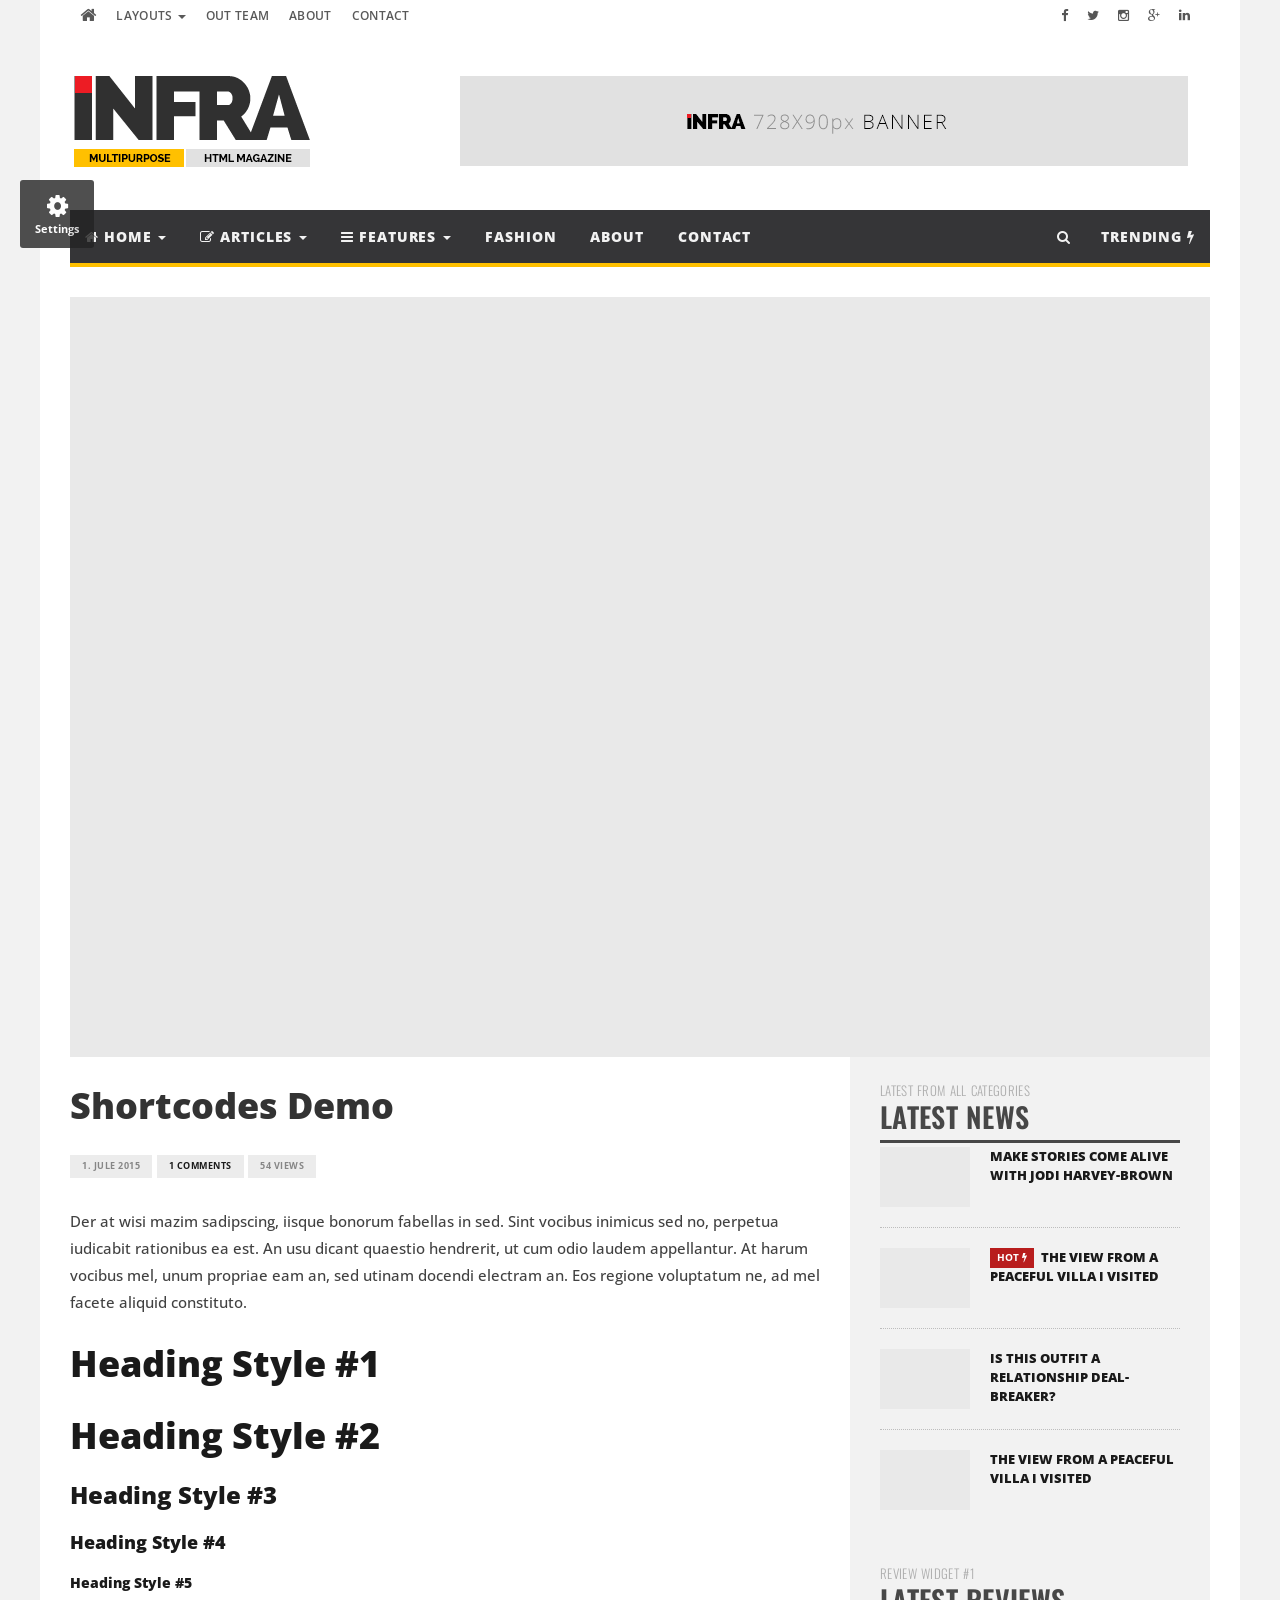
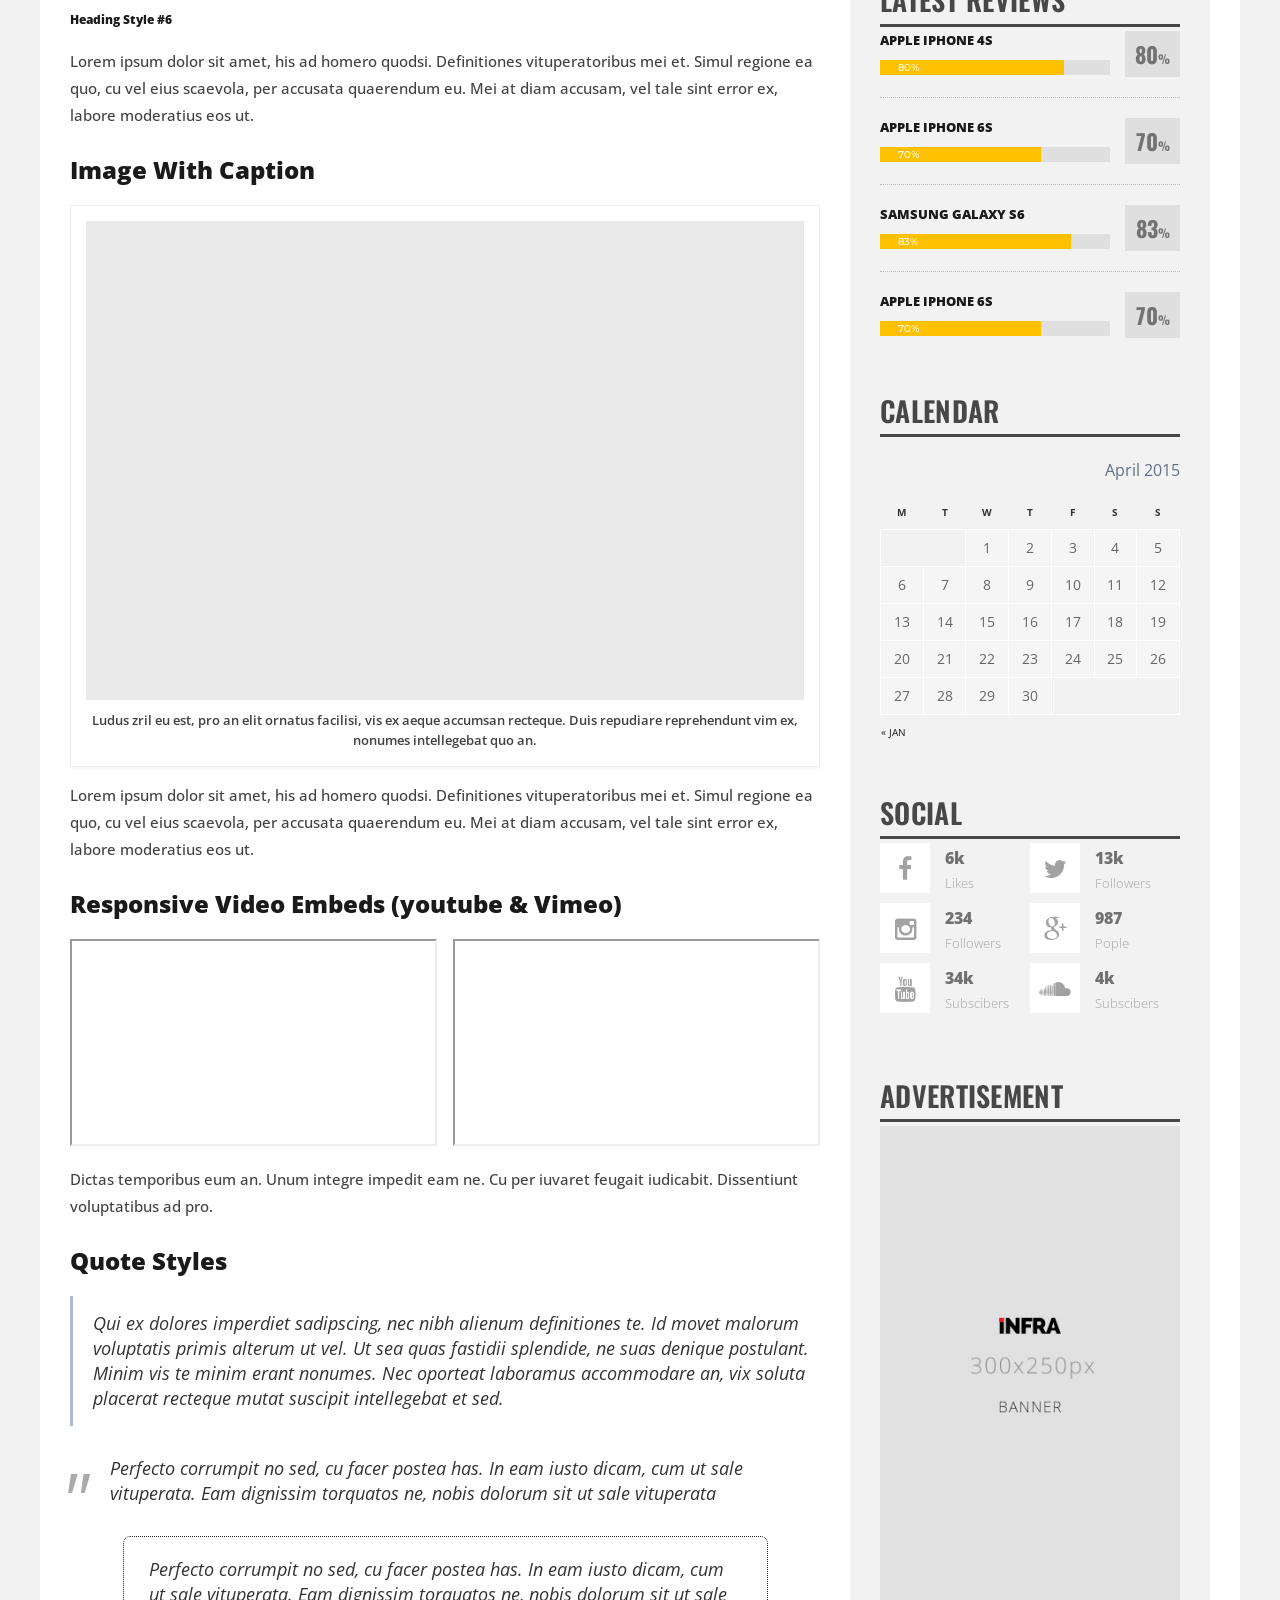
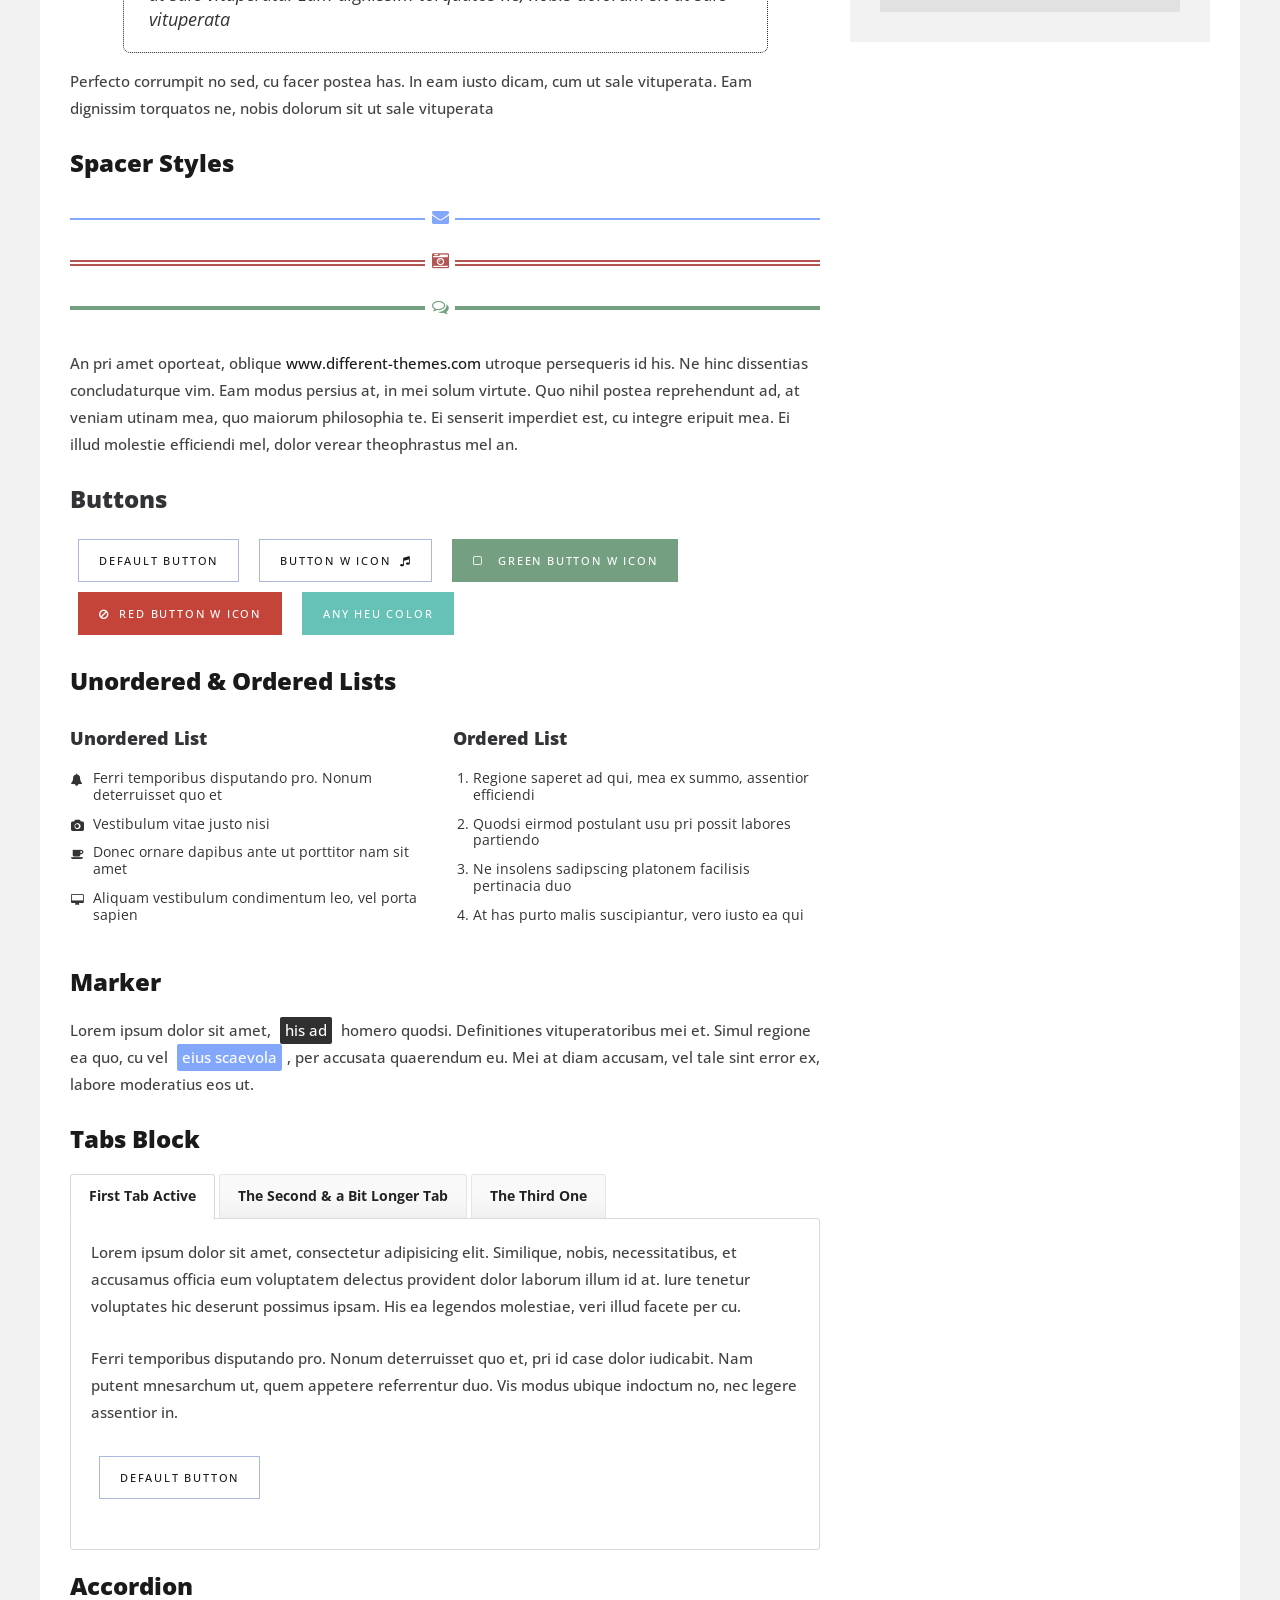
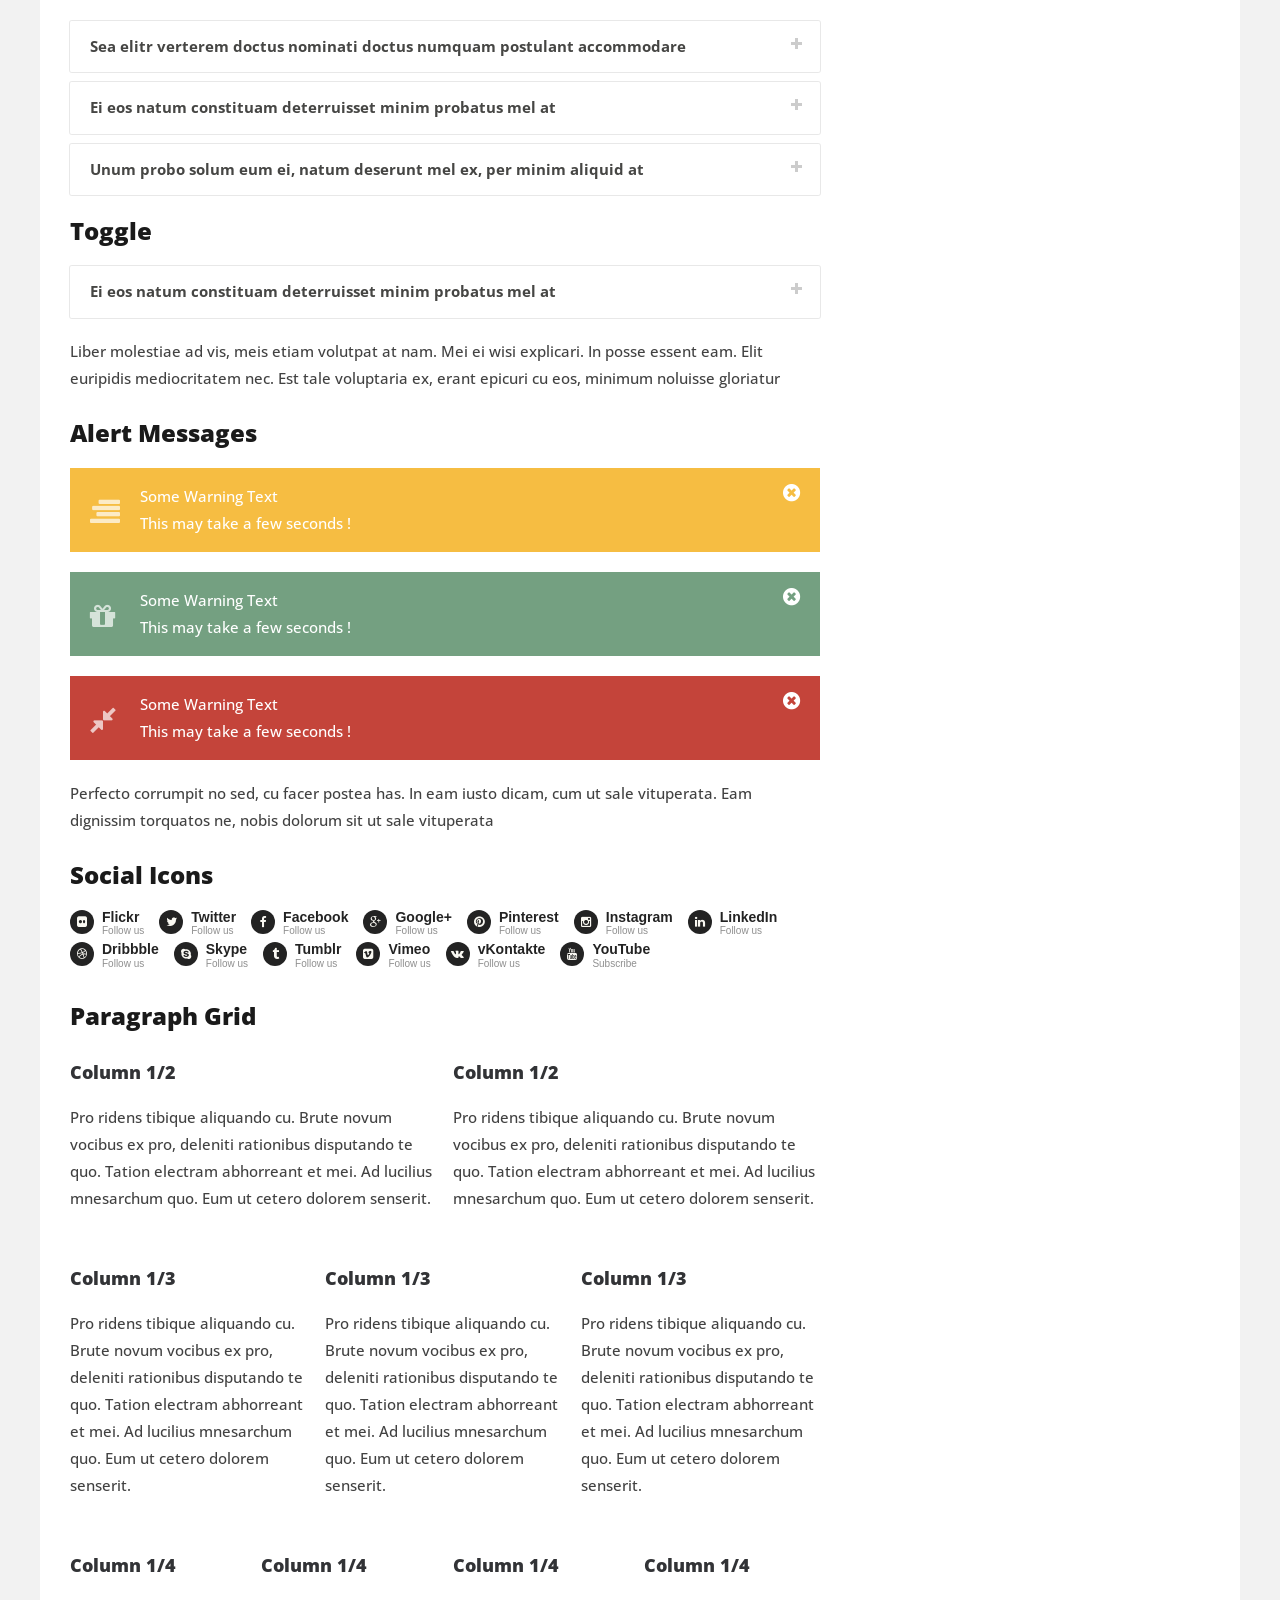
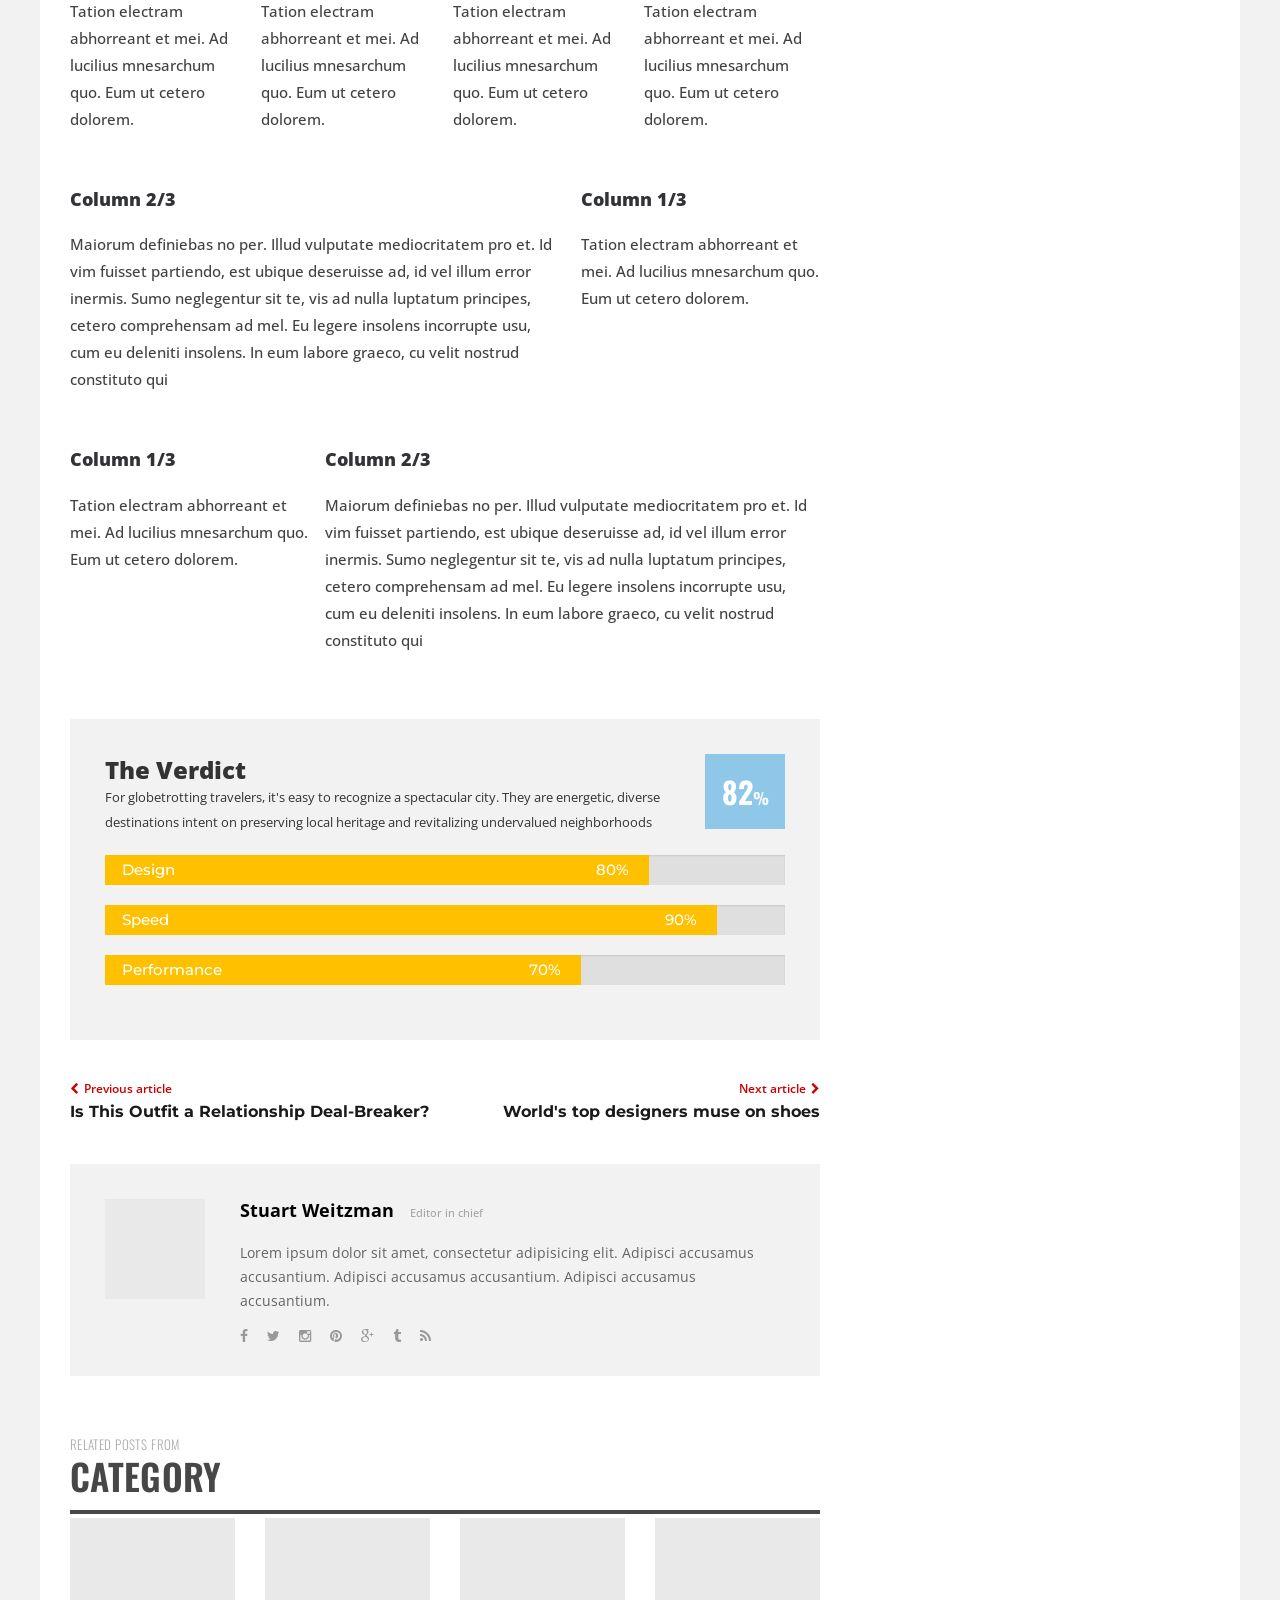
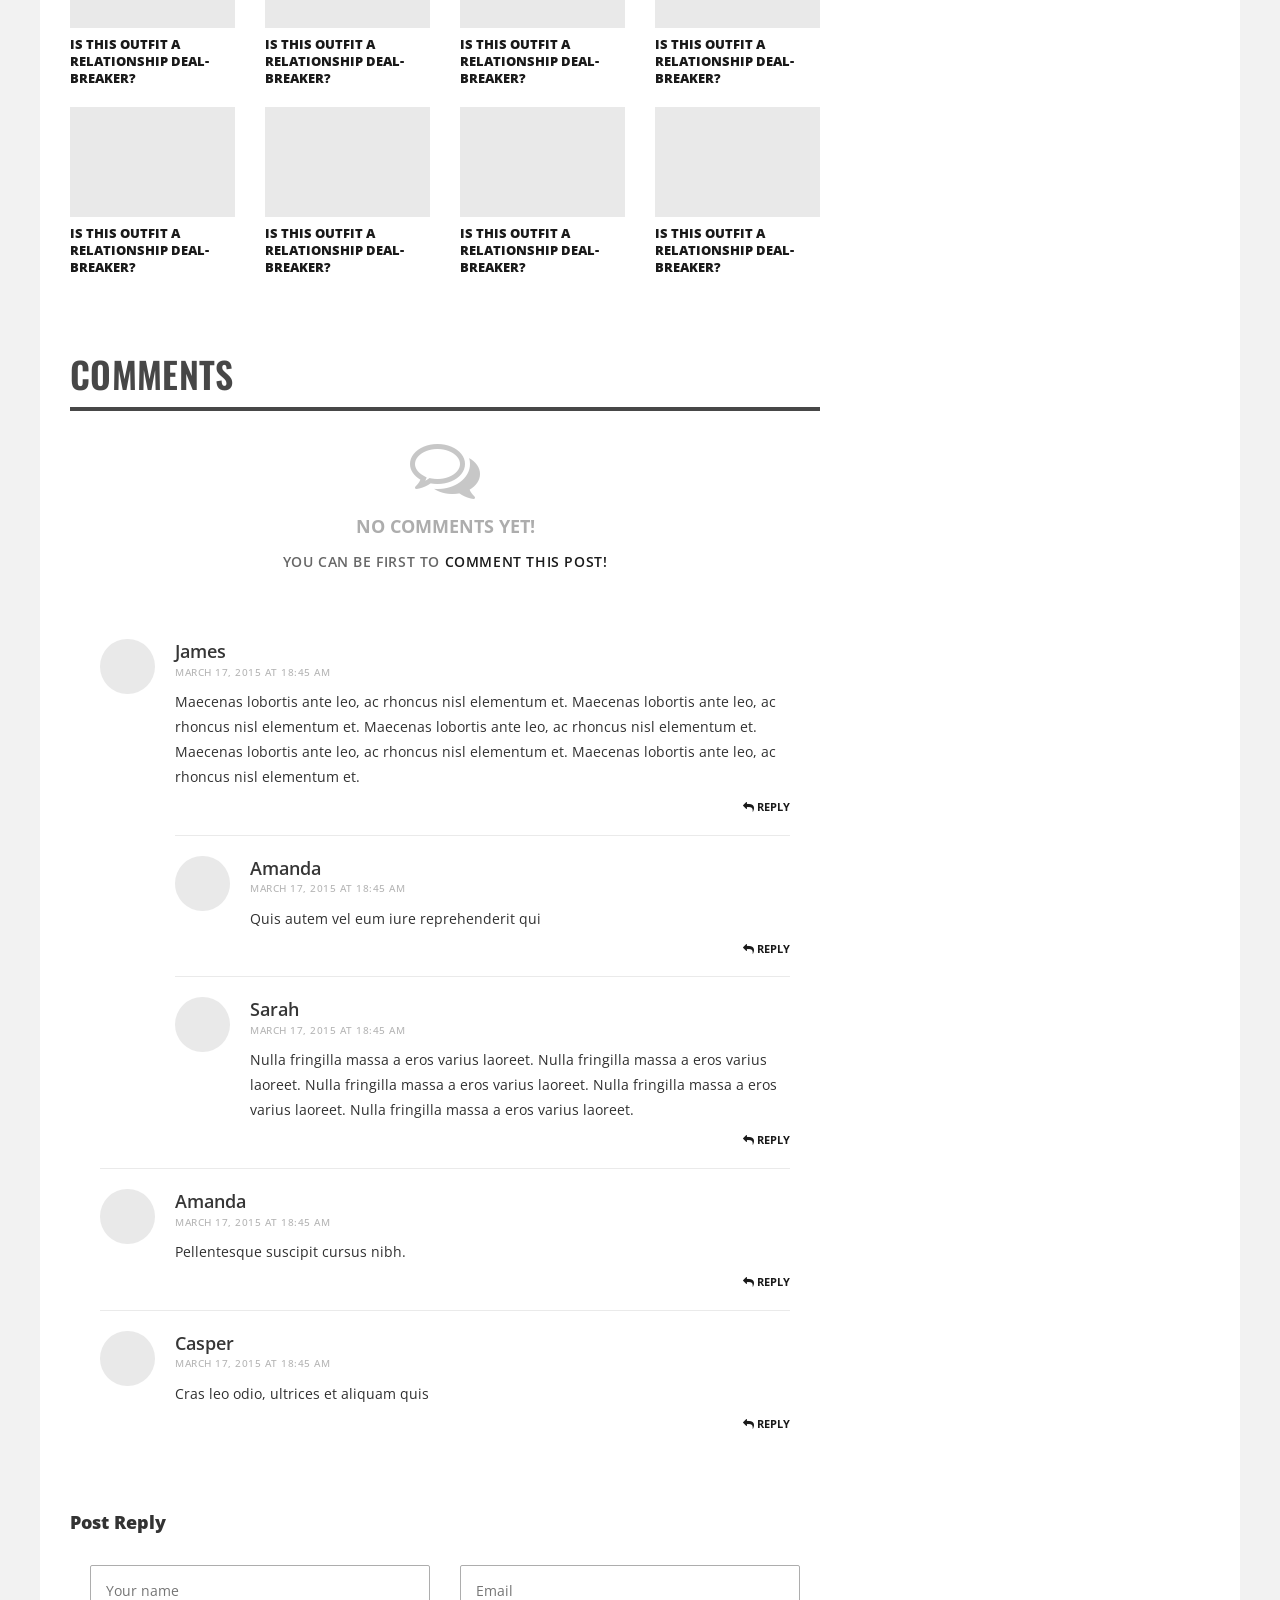
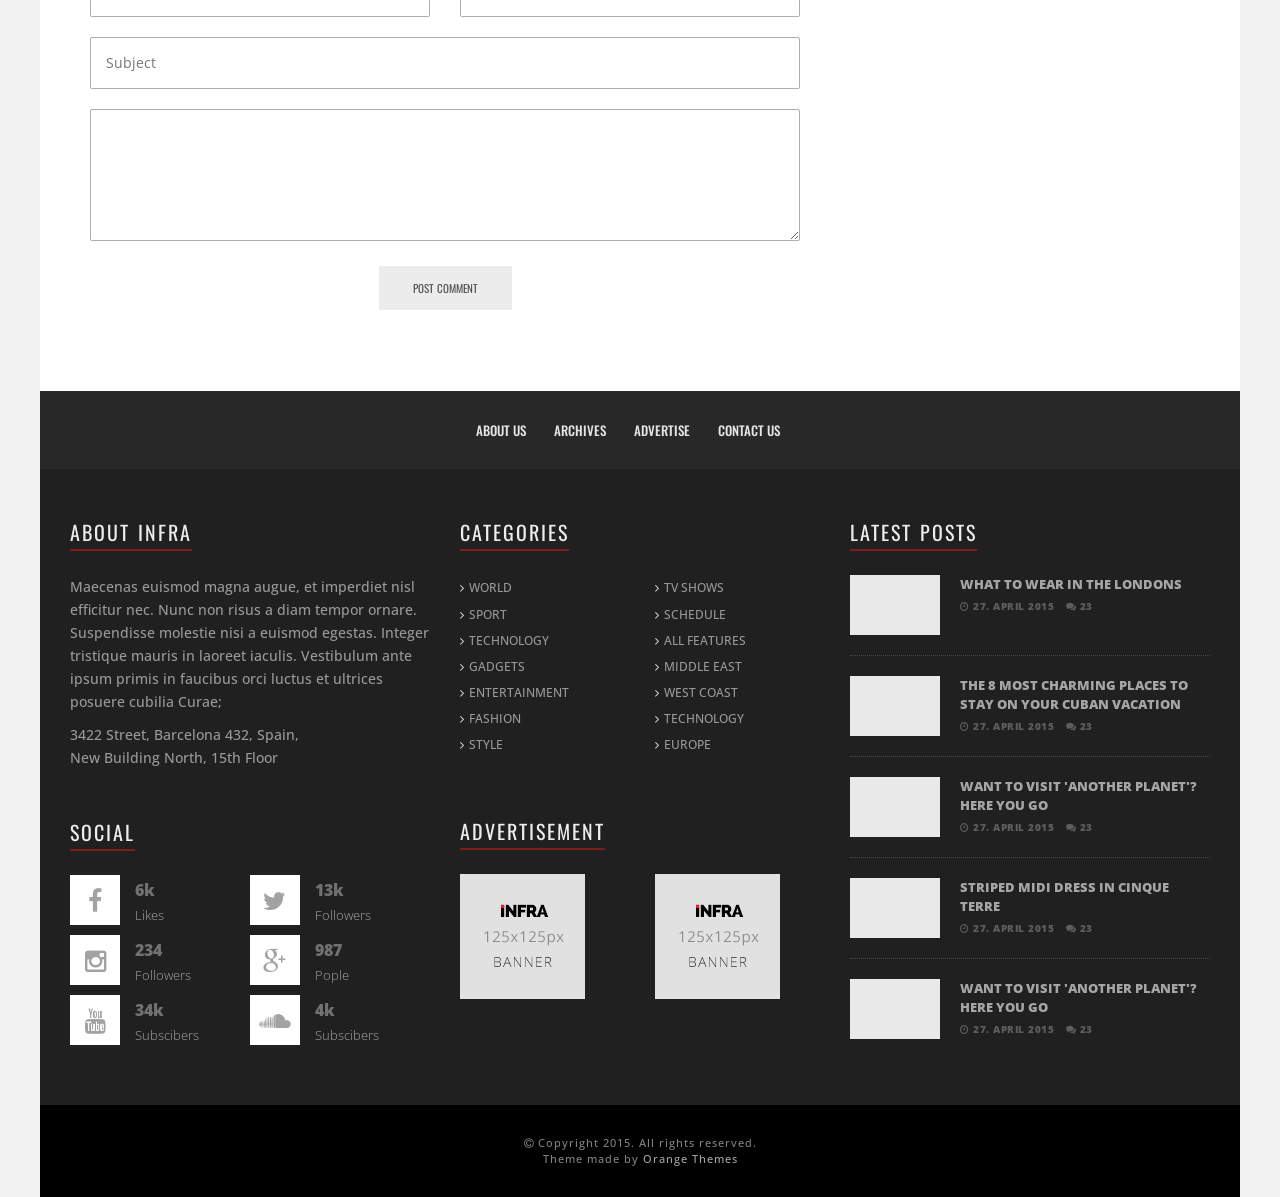
<file: resources/Infra-html/shortcodes.html>
<!DOCTYPE html>
<html lang="en">
	<head>
		<meta charset="utf-8">
		<meta http-equiv="X-UA-Compatible" content="IE=edge">
		<meta name="viewport" content="width=device-width, initial-scale=1">
		<!-- The above 3 meta tags *must* come first in the head; any other head content must come *after* these tags -->
		<meta name="description" content="">
		<meta name="author" content="">
		<link rel="icon" href="images/favicon.ico">
		<title>Infra Magazine - Shortcodes</title>
		<!-- Bootstrap core CSS -->
		<link href="css/bootstrap.min.css" rel="stylesheet">
		<link href="css/font-awesome.css" rel="stylesheet">
		<link href="css/style.css" rel="stylesheet">
		<link href="css/shortcodes.css" rel="stylesheet">
		<link href="css/style-wp.css" rel="stylesheet">
		<link href="css/owl.carousel.css" rel="stylesheet">
		<!-- only for demo -->
		<link href="css/demo-settings.css" rel="stylesheet">
		<!-- HTML5 shim and Respond.js for IE8 support of HTML5 elements and media queries -->
		<!--[if lt IE 9]>
		<script src="https://oss.maxcdn.com/html5shiv/3.7.2/html5shiv.min.js"></script>
		<script src="https://oss.maxcdn.com/respond/1.4.2/respond.min.js"></script>
		<![endif]-->
	</head>
	<body>
		<div class="boxed active">
			<div class="top-bar">
				<div class="container">
					<!-- main menu -->
					<nav class="top-menu">
						<label for="show-top-menu" class="show-menu"><i class="fa fa-bars"></i></label>
						<input type="checkbox" id="show-top-menu">
						<ul class="menu" id="mobile-menu">
							<li>
								<a href="index.html"><i class="fa fa-home"></i></a>
							</li>
							<li>
								<a href="#">Layouts <b class="caret"></b></a><span class="sub_menu_toggle"></span>
								<ul class="sub-menu">
									<li><a href="index-blog.html">Blog Layout</a></li>
									<li><a href="index-grid.html">Grid Layout</a></li>
									<li><a href="index-list.html">List Layout</a></li>
								</ul>
							</li>
							<li><a href="team.html">Out Team</a></li>
							<li><a href="about.html">About</a></li>
							<li><a href="contact.html">Contact</a></li>
						</ul>
					</nav>
					<!-- end main menu -->
					<span class="top-bar-socials">
					<a href="#" target="_blank"><i class="fa fa-facebook"></i></a>
					<a href="#" target="_blank"><i class="fa fa-twitter"></i></a>
					<a href="#" target="_blank"><i class="fa fa-instagram"></i></a>
					<a href="#" target="_blank"><i class="fa fa-google-plus"></i></a>
					<a href="#" target="_blank"><i class="fa fa-linkedin"></i></a>
					</span>
				</div>
				<!-- end container -->
			</div>
			<!-- end topbar -->
			<!-- header (logo section) -->
			<header class="header">
				<div class="container">
					<div class="logo"><a href="index.html"><img id="logo" src="images/logo.png" alt="logo"></a></div>
					<!-- <h1>Haute Couture</h1>
						<div class="description">black is new red</div> -->
					<div class="ad-728x90"><a href="index.html"><img src="images/ad728x90.png" alt="ad728x90"></a></div>
				</div>
			</header>
			<!-- end header (logo section) -->
			<!-- main menu -->
			<nav class="main-menu">
				<div class="container">
					<label for="show-menu" class="show-menu"><i class="fa fa-bars"></i></label>
					<input type="checkbox" id="show-menu">
					<ul class="menu" id="main-mobile-menu">
						<li>
							<a href="index.html"><i class="fa fa-home"></i> Home <b class="caret"></b></a><span class="sub_menu_toggle"></span>
							<ul class="sub-menu">
								<li><a href="index.html">Default</a></li>
								<li><a href="index-blog.html">Blog Layout</a></li>
								<li><a href="index-grid.html">Grid Layout</a></li>
								<li><a href="index-list.html">List Layout</a></li>
							</ul>
						</li>
						<li>
							<a href="#"><i class="fa fa-pencil-square-o"></i> Articles <b class="caret"></b></a><span class="sub_menu_toggle"></span>
							<ul class="sub-menu">
								<li><a href="post.html">Default</a></li>
								<li><a href="post-large-image.html">Large Image</a></li>
								<li><a href="post-half-image.html">Half Image</a></li>
								<li><a href="post-video.html">With Video</a></li>
								<li><a href="shortcodes.html">Shortcodes</a></li>
							</ul>
						</li>
						<li class="menu-item-has-children">
							<a href="#"><i class="fa fa-bars"></i> Features <b class="caret"></b></a><span class="sub_menu_toggle"></span>
							<ul class="sub-menu">
								<li><a href="404.html">404 Page</a></li>
								<li><a href="team.html">Team Page</a></li>
								<li><a href="shortcodes.html">Shortcodes</a></li>
								<li>
									<a href="#">Submenu <b class="caret"></b></a><span class="sub_menu_toggle"></span>
									<ul class="sub-menu">
										<li><a href="index-blog.html">Blog Layout</a></li>
										<li><a href="index-grid.html">Grid Layout</a></li>
										<li><a href="index-list.html">List Layout</a></li>
									</ul>
								</li>
								<li><a href="about.html">About page</a></li>
								<li><a href="contact.html">Contact Form</a></li>
							</ul>
						</li>
						<li><a href="index-grid.html">Fashion</a></li>
						<li><a href="about.html">About</a></li>
						<li><a href="contact.html">Contact</a></li>
						<li class="search-menu">
							<a href="#">Trending <i class="fa fa-bolt"></i></a><span class="mega_menu_toggle"></span>
							<ul class="ot-mega-menu">
								<li>
									<div class="row">
										<div class="col-md-4">
											<div class="ot-menu-widget ot-dark">
												<!-- article post -->
												<article class="widget-post">
													<div class="post-image">
														<a href="post.html"><img src="images/demo/1200x800-3.jpg" alt=""></a>
													</div>
													<div class="post-body">
														<h2><a href="post.html">IN NYC WITH EDDIE BORGO X TARGET</a></h2>
														<div class="post-meta">
															<span><i class="fa fa-clock-o"></i> 27. april 2015</span> <span><a href="post.html"><i class="fa fa-comments"></i> 23</a></span>
														</div>
													</div>
												</article>
												<!-- end article item -->
												<!-- article post -->
												<article class="widget-post">
													<div class="post-image">
														<a href="post.html"><img src="images/demo/1200x800-4.jpg" alt=""></a>
													</div>
													<div class="post-body">
														<h2><a href="post.html">Want to visit 'another planet'? Here you go</a></h2>
														<div class="post-meta">
															<span><i class="fa fa-clock-o"></i> 27. april 2015</span> <span><a href="post.html"><i class="fa fa-comments"></i> 23</a></span>
														</div>
													</div>
												</article>
												<!-- end article item -->
												<!-- article post -->
												<article class="widget-post">
													<div class="post-image">
														<a href="post.html"><img src="images/demo/1200x800-5.jpg" alt=""></a>
													</div>
													<div class="post-body">
														<h2><a href="post.html">STRIPED MIDI DRESS IN CINQUE TERRE</a></h2>
														<div class="post-meta">
															<span><i class="fa fa-clock-o"></i> 27. april 2015</span> <span><a href="post.html"><i class="fa fa-comments"></i> 23</a></span>
														</div>
													</div>
												</article>
												<!-- end article item -->
											</div>
											<!-- end ot-widget -->
										</div>
										<div class="col-md-4">
											<div class="ot-menu-widget ot-dark">
												<!-- article post -->
												<article class="widget-post">
													<div class="post-image">
														<a href="post.html"><img src="images/demo/1200x800-21.jpg" alt=""></a>
													</div>
													<div class="post-body">
														<h2><a href="post.html">WHAT TO WEAR IN THE LONDONS</a></h2>
														<div class="post-meta">
															<span><i class="fa fa-clock-o"></i> 27. april 2015</span> <span><a href="post.html"><i class="fa fa-comments"></i> 23</a></span>
														</div>
													</div>
												</article>
												<!-- end article item -->
												<!-- article post -->
												<article class="widget-post">
													<div class="post-image">
														<a href="post.html"><img src="images/demo/1200x800-7.jpg" alt=""></a>
													</div>
													<div class="post-body">
														<h2><a href="post.html">THE 8 MOST CHARMING PLACES TO STAY ON YOUR CUBAN VACATION</a></h2>
														<div class="post-meta">
															<span><i class="fa fa-clock-o"></i> 27. april 2015</span> <span><a href="post.html"><i class="fa fa-comments"></i> 23</a></span>
														</div>
													</div>
												</article>
												<!-- end article item -->
												<!-- article post -->
												<article class="widget-post">
													<div class="post-image">
														<a href="post.html"><img src="images/demo/1200x800-8.jpg" alt=""></a>
													</div>
													<div class="post-body">
														<h2><a href="post.html">Want to visit 'another planet'? Here you go</a></h2>
														<div class="post-meta">
															<span><i class="fa fa-clock-o"></i> 27. april 2015</span> <span><a href="post.html"><i class="fa fa-comments"></i> 23</a></span>
														</div>
													</div>
												</article>
												<!-- end article item -->
											</div>
											<!-- end ot-widget -->
										</div>
										<div class="col-md-4">
											<div class="ot-menu-widget ot-dark">
												<!-- article post -->
												<article class="widget-post">
													<div class="post-image">
														<a href="post.html"><img src="images/demo/1200x800-9.jpg" alt=""></a>
													</div>
													<div class="post-body">
														<h2><a href="post.html">VIRGINIA SMITH'S GUIDE TO THE HUDSON VALLEY</a></h2>
														<div class="post-meta">
															<span><i class="fa fa-clock-o"></i> 27. april 2015</span> <span><a href="post.html"><i class="fa fa-comments"></i> 23</a></span>
														</div>
													</div>
												</article>
												<!-- end article item -->
												<!-- article post -->
												<article class="widget-post">
													<div class="post-image">
														<a href="post.html"><img src="images/demo/1200x800-10.jpg" alt=""></a>
													</div>
													<div class="post-body">
														<h2><a href="post.html">Want to visit 'another planet'? Here you go</a></h2>
														<div class="post-meta">
															<span><i class="fa fa-clock-o"></i> 27. april 2015</span> <span><a href="post.html"><i class="fa fa-comments"></i> 23</a></span>
														</div>
													</div>
												</article>
												<!-- end article item -->
												<!-- article post -->
												<article class="widget-post">
													<div class="post-image">
														<a href="post.html"><img src="images/demo/1200x800-11.jpg" alt=""></a>
													</div>
													<div class="post-body">
														<h2><a href="post.html">Want to visit 'another planet'? Here you go</a></h2>
														<div class="post-meta">
															<span><i class="fa fa-clock-o"></i> 27. april 2015</span> <span><a href="post.html"><i class="fa fa-comments"></i> 23</a></span>
														</div>
													</div>
												</article>
												<!-- end article item -->
											</div>
											<!-- end ot-widget -->
										</div>
									</div>
								</li>
							</ul>
						</li>
						<li class="search-menu">
							<a href="#"><i class="fa fa-search"></i></a><span class="sub_menu_toggle"></span>
							<ul class="sub-menu">
								<li>
									<form id="search" class="navbar-form search" action="http://orange-themes.com/testiem">
										<div class="input-group">
											<input type="search" class="form-control" placeholder="Type to search" name="s" id="s">
											<span class="input-group-btn"><button type="submit" class="btn btn-default btn-submit"><i class="fa fa-angle-right"></i></button></span>
										</div>
									</form>
								</li>
							</ul>
						</li>
					</ul>
				</div>
			</nav>
			<!-- end main menu -->
			<!-- main content -->
			<div class="ot-section-a wide-article">
				<div class="container">
					<div class="article-image"><img src="images/demo/1200x800-1.jpg" alt=""></div>
				</div>
			</div>
			<section class="ot-section-a">
				<!-- container -->
				<div class="container">
					<div class="row">
						<div class="col-md-8">
							<div class="theiaStickySidebar">
								<div class="content ot-article">
									<!--                <div class="article-image">
										<img src="images/demo/1200x800-10.jpg" alt="">
										</div> -->
									<h2>Shortcodes Demo</h2>
									<div class="post-meta">
										<span>1. jule 2015</span> <span><a href="post.html">1 comments</a></span> <span>54 views</span>
									</div>
									<article class="shortcode-content">
										<p>Der at wisi mazim sadipscing, iisque bonorum fabellas in sed. Sint vocibus inimicus sed no, perpetua iudicabit rationibus ea est. An usu dicant quaestio hendrerit, ut cum odio laudem appellantur. At harum vocibus mel, unum propriae eam an, sed utinam docendi electram an. Eos regione voluptatum ne, ad mel facete aliquid constituto.</p>
										<h1 style="color: #1a1a1a;">Heading Style #1</h1>
										<h2 style="color: #1a1a1a;">Heading Style #2</h2>
										<h3 style="color: #1a1a1a;">Heading Style #3</h3>
										<h4 style="color: #1a1a1a;">Heading Style #4</h4>
										<h5 style="color: #1a1a1a;">Heading Style #5</h5>
										<h6 style="color: #1a1a1a;">Heading Style #6</h6>
										<p>Lorem ipsum dolor sit amet, his ad homero quodsi. Definitiones vituperatoribus mei et. Simul regione ea quo, cu vel eius scaevola, per accusata quaerendum eu. Mei at diam accusam, vel tale sint error ex, labore moderatius eos ut.</p>
										<h3 style="color: #1a1a1a;">Image With Caption</h3>
										<div class="wp-caption aligncenter">
											<a href="images/demo/1200x800-9.jpg" class="hover-img lightbox-photo" title="Ludus zril eu est, pro an elit ornatus facilisi, vis ex aeque accumsan recteque. Duis repudiare reprehendunt vim ex, nonumes intellegebat quo an.">
											<img class="size-full" alt="Ludus zril eu est, pro an elit ornatus facilisi, vis ex aeque accumsan recteque. Duis repudiare reprehendunt vim ex, nonumes intellegebat quo an." src="images/demo/1200x800-16.jpg" />
											</a>
											<p class="wp-caption-text">Ludus zril eu est, pro an elit ornatus facilisi, vis ex aeque accumsan recteque. Duis repudiare reprehendunt vim ex, nonumes intellegebat quo an.</p>
										</div>
										<p>Lorem ipsum dolor sit amet, his ad homero quodsi. Definitiones vituperatoribus mei et. Simul regione ea quo, cu vel eius scaevola, per accusata quaerendum eu. Mei at diam accusam, vel tale sint error ex, labore moderatius eos ut.</p>
										<h3 style="color: #1a1a1a;">Responsive Video Embeds (youtube &amp; Vimeo)</h3>
										<div class="paragraph-row">
											<div class="column6">
												<div class="video-embed">
													<iframe src="//www.youtube.com/embed/S5CjKEFb-sM" width="853" height="480" allowfullscreen="allowfullscreen"></iframe>
												</div>
											</div>
											<div class="column6">
												<div class="video-embed">
													<iframe src="//player.vimeo.com/video/98345492" width="500" height="281" allowfullscreen="allowfullscreen"></iframe>
												</div>
											</div>
										</div>
										<p>Dictas temporibus eum an. Unum integre impedit eam ne. Cu per iuvaret feugait iudicabit. Dissentiunt voluptatibus ad pro.</p>
										<h3 style="color: #1a1a1a;">Quote Styles</h3>
										<blockquote class="style-1">Qui ex dolores imperdiet sadipscing, nec nibh alienum definitiones te. Id movet malorum voluptatis primis alterum ut vel. Ut sea quas fastidii splendide, ne suas denique postulant. Minim vis te minim erant nonumes. Nec oporteat laboramus accommodare an, vix soluta placerat recteque mutat suscipit intellegebat et sed.</blockquote>
										<blockquote class="style-2">Perfecto corrumpit no sed, cu facer postea has. In eam iusto dicam, cum ut sale vituperata. Eam dignissim torquatos ne, nobis dolorum sit ut sale vituperata</blockquote>
										<blockquote class="style-3">Perfecto corrumpit no sed, cu facer postea has. In eam iusto dicam, cum ut sale vituperata. Eam dignissim torquatos ne, nobis dolorum sit ut sale vituperata</blockquote>
										<p>Perfecto corrumpit no sed, cu facer postea has. In eam iusto dicam, cum ut sale vituperata. Eam dignissim torquatos ne, nobis dolorum sit ut sale vituperata</p>
										<h3 style="color: #1a1a1a;">Spacer Styles</h3>
										<div class="diff-spacer spacer-1" style="background-color:#83A8FB;color:#83A8FB;"><i class="fa fa-envelope"></i></div>
										<div class="diff-spacer spacer-2" style="background-color:#B35652;color:#B35652;"><i class="fa fa-camera-retro"></i></div>
										<div class="diff-spacer spacer-3" style="background-color:#74A081;color:#74A081;"><i class="fa fa-comments-o"></i></div>
										<p>An pri amet oporteat, oblique <a href="http://www.different-themes.com" target="_blank">www.different-themes.com</a> utroque persequeris id his. Ne hinc dissentias concludaturque vim. Eam modus persius at, in mei solum virtute. Quo nihil postea reprehendunt ad, at veniam utinam mea, quo maiorum philosophia te. Ei senserit imperdiet est, cu integre eripuit mea. Ei illud molestie efficiendi mel, dolor verear theophrastus mel an.</p>
										<h3>Buttons</h3>
										<p>
											<a href="#" class="button colored" target="_self">Default Button</a>
											<a href="#" class="button colored" target="_self">Button w icon&nbsp;&nbsp;<i class="fa fa-music"></i></a>
											<a href="#" class="button colored" target="_self" style="background-color:#74A081; color:#ffffff; border-color: #74A081;"><i class="fa fa-square-o"></i>&nbsp;&nbsp; Green button w icon</a>
											<a href="#" class="button colored" target="_self" style="background-color:#C4443A; color:#ffffff; border-color: #C4443A"><i class="fa fa-ban"></i>&nbsp;&nbsp;Red button w icon</a>
											<a href="#" class="button colored" target="_self" style="background-color:#66C2B6; color:#ffffff; border-color: #66C2B6">Any HEU Color</a>
										</p>
										<h3 style="color: #1a1a1a;">Unordered &amp; Ordered Lists</h3>
										<div class="paragraph-row">
											<div class="column6">
												<h4>Unordered List</h4>
												<ul class="fa-ul">
													<li><i class="fa-li fa fa-bell"></i>Ferri temporibus disputando pro. Nonum deterruisset quo et</li>
													<li><i class="fa-li fa fa-camera"></i>Vestibulum vitae justo nisi</li>
													<li><i class="fa-li fa fa-coffee"></i>Donec ornare dapibus ante ut porttitor nam sit amet</li>
													<li><i class="fa-li fa fa-desktop"></i>Aliquam vestibulum condimentum leo, vel porta sapien</li>
												</ul>
											</div>
											<div class="column6">
												<h4>Ordered List</h4>
												<ol>
													<li>Regione saperet ad qui, mea ex summo, assentior efficiendi</li>
													<li>Quodsi eirmod postulant usu pri possit labores partiendo</li>
													<li>Ne insolens sadipscing platonem facilisis pertinacia duo</li>
													<li>At has purto malis suscipiantur, vero iusto ea qui</li>
												</ol>
											</div>
										</div>
										<h3 style="color: #1a1a1a;">Marker</h3>
										<p>Lorem ipsum dolor sit amet, <span class="marker" style="background-color:#303030;">his ad</span> homero quodsi. Definitiones vituperatoribus mei et. Simul regione ea quo, cu vel <span class="marker" style="background-color:#83A8FB;">eius scaevola</span>, per accusata quaerendum eu. Mei at diam accusam, vel tale sint error ex, labore moderatius eos ut.</p>
										<h3 style="color: #1a1a1a;">Tabs Block</h3>
										<div class="short-tabs">
											<ul>
												<li class="active"><a href="javascript:void(0);">First Tab Active</a></li>
												<li><a href="javascript:void(0);">The Second &amp; a Bit Longer Tab</a></li>
												<li><a href="javascript:void(0);">The Third One</a></li>
											</ul>
											<div class="active">
												<p>Lorem ipsum dolor sit amet, consectetur adipisicing elit. Similique, nobis, necessitatibus, et accusamus officia eum voluptatem delectus provident dolor laborum illum id at. Iure tenetur voluptates hic deserunt possimus ipsam. His ea legendos molestiae, veri illud facete per cu.</p>
												<p>Ferri temporibus disputando pro. Nonum deterruisset quo et, pri id case dolor iudicabit. Nam putent mnesarchum ut, quem appetere referrentur duo. Vis modus ubique indoctum no, nec legere assentior in.</p>
												<p><a href="#" class="button" target="_self">Default Button</a> </p>
											</div>
											<div>
												<p>Lorem ipsum dolor sit amet, consectetur adipisicing elit. Similique, nobis, necessitatibus, et accusamus officia eum voluptatem delectus provident dolor laborum illum id at. Iure tenetur voluptates hic deserunt possimus ipsam.</p>
												<p>Lorem ipsum dolor sit amet, consectetur adipisicing elit. Similique, nobis, necessitatibus, et accusamus officia eum voluptatem delectus provident dolor laborum illum id at. Iure tenetur voluptates hic deserunt possimus ipsam. </p>
											</div>
											<div>
												<p>Lorem ipsum dolor sit amet, consectetur adipisicing elit. Similique, nobis, necessitatibus, et accusamus officia eum voluptatem delectus provident dolor laborum illum id at. Iure tenetur voluptates hic deserunt possimus ipsam.</p>
												<p>Reiciendis, pariatur, voluptatum dicta amet ab nobis quod laboriosam ullam eius cumque neque excepturi optio magnam laborum commodi eum expedita. Cumque earum illo vitae ducimus sint excepturi dicta culpa ad!</p>
												<p><a href="#" class="button" target="_self">Any HEU Color</a></p>
											</div>
										</div>
										<h3 style="color: #1a1a1a;">Accordion</h3>
										<div class="accordion">
											<div>
												<a href="#">Sea elitr verterem doctus nominati doctus numquam postulant accommodare</a>
												<div>
													<p>His ea legendos molestiae, veri illud facete per cu. Ferri temporibus disputando pro. Nonum deterruisset quo et, pri id case dolor iudicabit. Nam putent mnesarchum ut, quem appetere referrentur duo. Vis modus ubique indoctum no, nec legere assentior in. Quo causae omnium ut, ut dicit noluisse cum. Ei eos natum constituam deterruisset, minim probatus mel at. Sea elitr verterem cu, an doctus nominati vis. His id doctus numquam, vel postulant accommodare cu, id nec prima movet perpetua. </p>
												</div>
											</div>
											<div>
												<a href="#">Ei eos natum constituam deterruisset minim probatus mel at</a>
												<div>
													<p>Quo causae omnium ut, ut dicit noluisse cum. Ei eos natum constituam deterruisset, minim probatus mel at. Sea elitr verterem cu, an doctus nominati vis. His id doctus numquam, vel postulant accommodare cu, id nec prima movet perpetua. </p>
												</div>
											</div>
											<div>
												<a href="#">Unum probo solum eum ei, natum deserunt mel ex, per minim aliquid at</a>
												<div>
													<p>His ea legendos molestiae, veri illud facete per cu. Ferri temporibus disputando pro. Nonum deterruisset quo et, pri id case dolor iudicabit. Nam putent mnesarchum ut, quem appetere referrentur duo. Vis modus ubique indoctum no, nec legere assentior in. Quo causae omnium ut, ut dicit noluisse cum. Ei eos natum constituam deterruisset, minim probatus mel at. Sea elitr verterem cu, an doctus nominati vis. His id doctus numquam, vel postulant accommodare cu, id nec prima movet perpetua.</p>
												</div>
											</div>
										</div>
										<h3 style="color: #1a1a1a;">Toggle</h3>
										<div class="accordion">
											<div>
												<a href="#">Ei eos natum constituam deterruisset minim probatus mel at</a>
												<div>
													<p>Quo causae omnium ut, ut dicit noluisse cum. Ei eos natum constituam deterruisset, minim probatus mel at. Sea elitr verterem cu, an doctus nominati vis. His id doctus numquam, vel postulant accommodare cu, id nec prima movet perpetua.</p>
												</div>
											</div>
										</div>
										<p>Liber molestiae ad vis, meis etiam volutpat at nam. Mei ei wisi explicari. In posse essent eam. Elit euripidis mediocritatem nec. Est tale voluptaria ex, erant epicuri cu eos, minimum noluisse gloriatur</p>
										<h3 style="color: #1a1a1a;">Alert Messages</h3>
										<div class="coloralert" style="background-color: #F6BD42;">
											<i class="fa fa-align-right"></i>
											<p>Some Warning Text<br>This may take a few seconds !</p>
											<a href="#close-alert" class="close-alert"><i class="fa fa-times-circle"></i></a>
										</div>
										<div class="coloralert" style="background-color: #74A081;">
											<i class="fa fa-gift"></i>
											<p>Some Warning Text<br>This may take a few seconds !</p>
											<a href="#close-alert" class="close-alert"><i class="fa fa-times-circle"></i></a>
										</div>
										<div class="coloralert" style="background-color: #C4443A;">
											<i class="fa fa-compress"></i>
											<p> Some Warning Text<br>This may take a few seconds !</p>
											<a href="#close-alert" class="close-alert"><i class="fa fa-times-circle"></i></a>
										</div>
										<p>Perfecto corrumpit no sed, cu facer postea has. In eam iusto dicam, cum ut sale vituperata. Eam dignissim torquatos ne, nobis dolorum sit ut sale vituperata</p>
										<h3 style="color: #1a1a1a;">Social Icons</h3>
										<p><a href="#" target="_blank" class="social-icon"><i class="fa fa-flickr"></i><b>Flickr</b><span>Follow us</span></a><a href="#" target="_blank" class="social-icon"><i class="fa fa-twitter"></i><b>Twitter</b><span>Follow us</span></a><a href="#" target="_blank" class="social-icon"><i class="fa fa-facebook"></i><b>Facebook</b><span>Follow us</span></a><a href="#" target="_blank" class="social-icon"><i class="fa fa-google-plus"></i><b>Google+</b><span>Follow us</span></a><a href="#" target="_blank" class="social-icon"><i class="fa fa-pinterest"></i><b>Pinterest</b><span>Follow us</span></a><a href="#" target="_blank" class="social-icon"><i class="fa fa-instagram"></i><b>Instagram</b><span>Follow us</span></a><a href="#" target="_blank" class="social-icon"><i class="fa fa-linkedin"></i><b>LinkedIn</b><span>Follow us</span></a><a href="#" target="_blank" class="social-icon"><i class="fa fa-dribbble"></i><b>Dribbble</b><span>Follow us</span></a><a href="#" target="_blank" class="social-icon"><i class="fa fa-skype"></i><b>Skype</b><span>Follow us</span></a><a href="#" target="_blank" class="social-icon"><i class="fa fa-tumblr"></i><b>Tumblr</b><span>Follow us</span></a><a href="#" target="_blank" class="social-icon"><i class="fa fa-vimeo-square"></i><b>Vimeo</b><span>Follow us</span></a><a href="#" target="_blank" class="social-icon"><i class="fa fa-vk"></i><b>vKontakte</b><span>Follow us</span></a><a href="#" target="_blank" class="social-icon"><i class="fa fa-youtube"></i><b>YouTube</b><span>Subscribe</span></a></p>
										<h3 style="color: #1a1a1a;">Paragraph Grid</h3>
										<div class="paragraph-row">
											<div class="column6">
												<h4>Column 1/2</h4>
												<p>Pro ridens tibique aliquando cu. Brute novum vocibus ex pro, deleniti rationibus disputando te quo. Tation electram abhorreant et mei. Ad lucilius mnesarchum quo. Eum ut cetero dolorem senserit.</p>
											</div>
											<div class="column6">
												<h4>Column 1/2</h4>
												<p>Pro ridens tibique aliquando cu. Brute novum vocibus ex pro, deleniti rationibus disputando te quo. Tation electram abhorreant et mei. Ad lucilius mnesarchum quo. Eum ut cetero dolorem senserit.</p>
											</div>
										</div>
										<div class="paragraph-row">
											<div class="column4">
												<h4>Column 1/3</h4>
												<p>Pro ridens tibique aliquando cu. Brute novum vocibus ex pro, deleniti rationibus disputando te quo. Tation electram abhorreant et mei. Ad lucilius mnesarchum quo. Eum ut cetero dolorem senserit.</p>
											</div>
											<div class="column4">
												<h4>Column 1/3</h4>
												<p>Pro ridens tibique aliquando cu. Brute novum vocibus ex pro, deleniti rationibus disputando te quo. Tation electram abhorreant et mei. Ad lucilius mnesarchum quo. Eum ut cetero dolorem senserit.</p>
											</div>
											<div class="column4">
												<h4>Column 1/3</h4>
												<p>Pro ridens tibique aliquando cu. Brute novum vocibus ex pro, deleniti rationibus disputando te quo. Tation electram abhorreant et mei. Ad lucilius mnesarchum quo. Eum ut cetero dolorem senserit.</p>
											</div>
										</div>
										<div class="paragraph-row">
											<div class="column3">
												<h4>Column 1/4</h4>
												<p>Tation electram abhorreant et mei. Ad lucilius mnesarchum quo. Eum ut cetero dolorem.</p>
											</div>
											<div class="column3">
												<h4>Column 1/4</h4>
												<p>Tation electram abhorreant et mei. Ad lucilius mnesarchum quo. Eum ut cetero dolorem.</p>
											</div>
											<div class="column3">
												<h4>Column 1/4</h4>
												<p>Tation electram abhorreant et mei. Ad lucilius mnesarchum quo. Eum ut cetero dolorem.</p>
											</div>
											<div class="column3">
												<h4>Column 1/4</h4>
												<p>Tation electram abhorreant et mei. Ad lucilius mnesarchum quo. Eum ut cetero dolorem.</p>
											</div>
										</div>
										<div class="paragraph-row">
											<div class="column8">
												<h4>Column 2/3</h4>
												<p>Maiorum definiebas no per. Illud vulputate mediocritatem pro et. Id vim fuisset partiendo, est ubique deseruisse ad, id vel illum error inermis. Sumo neglegentur sit te, vis ad nulla luptatum principes, cetero comprehensam ad mel. Eu legere insolens incorrupte usu, cum eu deleniti insolens. In eum labore graeco, cu velit nostrud constituto qui</p>
											</div>
											<div class="column4">
												<h4>Column 1/3</h4>
												<p>Tation electram abhorreant et mei. Ad lucilius mnesarchum quo. Eum ut cetero dolorem.</p>
											</div>
										</div>
										<div class="paragraph-row">
											<div class="column4">
												<h4>Column 1/3</h4>
												<p>Tation electram abhorreant et mei. Ad lucilius mnesarchum quo. Eum ut cetero dolorem.</p>
											</div>
											<div class="column8">
												<h4>Column 2/3</h4>
												<p>Maiorum definiebas no per. Illud vulputate mediocritatem pro et. Id vim fuisset partiendo, est ubique deseruisse ad, id vel illum error inermis. Sumo neglegentur sit te, vis ad nulla luptatum principes, cetero comprehensam ad mel. Eu legere insolens incorrupte usu, cum eu deleniti insolens. In eum labore graeco, cu velit nostrud constituto qui</p>
											</div>
										</div>
									</article>
								</div>
								<div class="article-review-box">
									<div class="review-box-cont">
										<div class="review-box-body">
											<h3>The Verdict</h3>
											<p>For globetrotting travelers, it's easy to recognize a spectacular city. They are energetic, diverse destinations intent on preserving local heritage and revitalizing undervalued neighborhoods</p>
										</div>
										<div class="review-final-score">
											<div class="review"><span class="score">82</span><span class="percent">%</span></div>
										</div>
									</div>
									<div class="review-bars">
										<div class="review-bar-bg">
											<div class="review-bar" style="width: 80%;"><span>Design</span><span class="review-score">80%</span></div>
										</div>
										<div class="review-bar-bg">
											<div class="review-bar" style="width: 90%;"><span>Speed</span><span class="review-score">90%</span></div>
										</div>
										<div class="review-bar-bg">
											<div class="review-bar" style="width: 70%;"><span>Performance</span><span class="review-score">70%</span></div>
										</div>
									</div>
								</div>
								<div class="ot-next-prev-cont">
									<div class="ot-prev"><a href="post.html"><span><i class="fa fa-chevron-left"></i>Previous article</span><strong>Is This Outfit a Relationship Deal-Breaker?</strong></a></div>
									<div class="ot-next"><a href="post.html"><span>Next article<i class="fa fa-chevron-right"></i></span><strong>World's top designers muse on shoes</strong></a></div>
								</div>
								<div class="ot-author">
									<div class="author-image">
										<img src="images/demo/720x720-2.jpg" alt="">
									</div>
									<div class="author-text-body">
										<h3><a href="index-list.html">Stuart Weitzman</a> <span>Editor in chief</span></h3>
										<p>Lorem ipsum dolor sit amet, consectetur adipisicing elit. Adipisci accusamus accusantium. Adipisci accusamus accusantium. Adipisci accusamus accusantium.</p>
										<div class="author-social">
											<a href="http://facebook.com/" target="_blank"><i class="fa fa-facebook"></i></a>
											<a href="http://twitter.com/" target="_blank"><i class="fa fa-twitter"></i></a>
											<a href="http://instagram.com/" target="_blank"><i class="fa fa-instagram"></i></a>
											<a href="http://pinterest.com/" target="_blank"><i class="fa fa-pinterest"></i></a>
											<a href="http://plus.google.com/#" target="_blank"><i class="fa fa-google-plus"></i></a>
											<a href="http://tumblr.com/" target="_blank"><i class="fa fa-tumblr"></i></a>
											<a href="#" target="_blank"><i class="fa fa-rss"></i></a>
										</div>
									</div>
								</div>
								<!-- related articles -->
								<div class="ot-module">
									<h4 class="section-title"><span>Related posts from</span>category</h4>
									<div class="row">
										<div class="col-md-3 col-sm-6">
											<div class="ot-related-articles">
												<div class="ot-related-image">
													<img src="images/demo/1200x800-5.jpg" alt="" />
												</div>
												<h3><a href="post.html">Is This Outfit a Relationship Deal-Breaker?</a></h3>
											</div>
										</div>
										<div class="col-md-3 col-sm-6">
											<div class="ot-related-articles">
												<div class="ot-featured-image">
													<img src="images/demo/1200x800-1.jpg" alt="" />
												</div>
												<h3><a href="post.html">Is This Outfit a Relationship Deal-Breaker?</a></h3>
											</div>
										</div>
										<div class="col-md-3 col-sm-6">
											<div class="ot-related-articles">
												<div class="ot-featured-image">
													<img src="images/demo/1200x800-2.jpg" alt="" />
												</div>
												<h3><a href="post.html">Is This Outfit a Relationship Deal-Breaker?</a></h3>
											</div>
										</div>
										<div class="col-md-3 col-sm-6">
											<div class="ot-related-articles">
												<div class="ot-featured-image">
													<img src="images/demo/1200x800-3.jpg" alt="" />
												</div>
												<h3><a href="post.html">Is This Outfit a Relationship Deal-Breaker?</a></h3>
											</div>
										</div>
									</div>
									<div class="row">
										<div class="col-md-3 col-sm-6">
											<div class="ot-related-articles">
												<div class="ot-related-image">
													<img src="images/demo/1200x800-6.jpg" alt="" />
												</div>
												<h3><a href="post.html">Is This Outfit a Relationship Deal-Breaker?</a></h3>
											</div>
										</div>
										<div class="col-md-3 col-sm-6">
											<div class="ot-related-articles">
												<div class="ot-featured-image">
													<img src="images/demo/1200x800-11.jpg" alt="" />
												</div>
												<h3><a href="post.html">Is This Outfit a Relationship Deal-Breaker?</a></h3>
											</div>
										</div>
										<div class="col-md-3 col-sm-6">
											<div class="ot-related-articles">
												<div class="ot-featured-image">
													<img src="images/demo/1200x800-12.jpg" alt="" />
												</div>
												<h3><a href="post.html">Is This Outfit a Relationship Deal-Breaker?</a></h3>
											</div>
										</div>
										<div class="col-md-3 col-sm-6">
											<div class="ot-related-articles">
												<div class="ot-featured-image">
													<img src="images/demo/1200x800-10.jpg" alt="" />
												</div>
												<h3><a href="post.html">Is This Outfit a Relationship Deal-Breaker?</a></h3>
											</div>
										</div>
									</div>
								</div>
								<!-- end: related articles -->
								<div class="ot-module">
									<h4 class="section-title">Comments</h4>
									<div class="no_comments">
										<i class="fa fa-comments-o"></i>
										<div>
											<h4>No Comments Yet!</h4>
											<p>
												You can be first to 
												<a href="#respond">
													comment this post!
												</a>
											</p>
										</div>
									</div>
									<!--== Comments ==-->
									<div class="comments">
									<ul class="comment-list">
									<li>
									<div class="comment">
									<div class="comment-author">
									<img src="images/demo/author-1.jpg" alt="Author">
									<a href="#" rel="external nofollow" class="comment-author-name">James</a>
									<span class="comment-meta">March 17, 2015 at 18:45 AM</span>
									</div>
									<div class="comment-body">
									<p>Maecenas lobortis ante leo, ac rhoncus nisl elementum et. Maecenas lobortis ante leo, ac rhoncus nisl elementum et. Maecenas lobortis ante leo, ac rhoncus nisl elementum et. Maecenas lobortis ante leo, ac rhoncus nisl elementum et. Maecenas lobortis ante leo, ac rhoncus nisl elementum et.</p>
									<a href="#" class="comment-reply-link"><i class="fa fa-reply"></i> Reply</a>
									</div>
									</div>
									<ul class="children">
									<li>
									<div class="comment">
									<div class="comment-author">
									<img src="images/demo/author-1.jpg" alt="Author">
									<a href="#" rel="external nofollow" class="comment-author-name">Amanda</a>
									<span class="comment-meta">March 17, 2015 at 18:45 AM</span>
									</div>
									<div class="comment-body">
									<p>Quis autem vel eum iure reprehenderit qui </p>
									<a href="#" class="comment-reply-link"><i class="fa fa-reply"></i> Reply</a>
									</div>
									</div>
									</li>
									<li>
									<div class="comment">
									<div class="comment-author">
									<img src="images/demo/author-1.jpg" alt="Author">
									<a href="#" rel="external nofollow" class="comment-author-name">Sarah</a>
									<span class="comment-meta">March 17, 2015 at 18:45 AM</span>
									</div>
									<div class="comment-body">
									<p>Nulla fringilla massa a eros varius laoreet. Nulla fringilla massa a eros varius laoreet. Nulla fringilla massa a eros varius laoreet. Nulla fringilla massa a eros varius laoreet. Nulla fringilla massa a eros varius laoreet.</p>
									<a href="#" class="comment-reply-link"><i class="fa fa-reply"></i> Reply</a>
									</div>
									</div>
									</li>
									</ul>
									</li>
									<li>
									<div class="comment">
									<div class="comment-author">
									<img src="images/demo/author-1.jpg" alt="Author">
									<a href="#" rel="external nofollow" class="comment-author-name">Amanda</a>
									<span class="comment-meta">March 17, 2015 at 18:45 AM</span>
									</div>
									<div class="comment-body">
									<p>Pellentesque suscipit cursus nibh.</p>
									<a href="#" class="comment-reply-link"><i class="fa fa-reply"></i> Reply</a>
									</div>
									</div>
									</li>
									<li>
									<div class="comment">
									<div class="comment-author">
									<img src="images/demo/author-1.jpg" alt="Author">
									<a href="#" rel="external nofollow" class="comment-author-name">Casper</a>
									<span class="comment-meta">March 17, 2015 at 18:45 AM</span>
									</div>
									<div class="comment-body">
									<p>Cras leo odio, ultrices et aliquam quis</p>
									<a href="#" class="comment-reply-link"><i class="fa fa-reply"></i> Reply</a>
									</div>
									</div>
									</li>
									</ul>
									</div>
									<!--== Post Reply ==-->
									<h4 class="main-heading"><span>Post Reply</span></h4>
									<div class="comment-form-body">
										<div class="row">
											<form class="comment-form" action="http://example.org/">
												<div class="col-md-6">
													<label for="author">Your name</label>
													<input id="author" type="text" placeholder="Your name" name="author">
												</div>
												<div class="col-md-6">
													<label for="email">Email</label>
													<input id="email" type="text" placeholder="Email" name="author">
												</div>
												<div class="col-md-12">
													<label for="subject">Subject</label>
													<input id="subject" type="text" placeholder="Subject" name="subject">
												</div>
												<div class="col-md-12">
													<label for="comment">Comment</label>
													<textarea name="comment" id="comment" cols="35" rows="5"></textarea>
												</div>
												<div class="col-md-12">
													<p class="form-submit">
														<input name="submit" type="submit" id="submit" class="submit submit-button" value="Post Comment" />
														<input type='hidden' name='comment_post_ID' value='2' id='comment_post_ID' />
														<input type='hidden' name='comment_parent' id='comment_parent' value='0' />
													</p>
												</div>
											</form>
										</div>
									</div>
								</div>
								<!-- end comments module -->
							</div>
						</div>
						<div class="col-md-4">
							<div class="theiaStickySidebar">
								<aside class="sidebar">
									<!-- widget articles section -->
									<div class="widget-container">
										<h4 class="section-title"><span>Latest From All Categories</span>Latest News</h4>
										<!-- article post -->
										<article class="widget-post">
											<div class="post-image">
												<a href="post.html"><img src="images/demo/1200x800-10.jpg" alt=""></a>
											</div>
											<div class="post-body">
												<h2><a href="post.html">Make Stories Come Alive with Jodi Harvey-Brown</a></h2>
											</div>
										</article>
										<!-- end article item -->
										<!-- article post -->
										<article class="widget-post">
											<div class="post-image">
												<a href="post.html"><img src="images/demo/1200x800-11.jpg" alt=""></a>
											</div>
											<div class="post-body">
												<h2><span class="hot">Hot <i class="fa fa-bolt"></i></span><a href="post.html">The View From a Peaceful Villa I Visited</a></h2>
											</div>
										</article>
										<!-- end article item -->
										<!-- article post -->
										<article class="widget-post">
											<div class="post-image">
												<a href="post.html"><img src="images/demo/1200x800-9.jpg" alt=""></a>
											</div>
											<div class="post-body">
												<h2><a href="post.html">Is This Outfit a Relationship Deal-Breaker?</a></h2>
											</div>
										</article>
										<!-- end article item -->
										<!-- article post -->
										<article class="widget-post">
											<div class="post-image">
												<a href="post.html"><img src="images/demo/1200x800-12.jpg" alt=""></a>
											</div>
											<div class="post-body">
												<h2><a href="post.html">The View From a Peaceful Villa I Visited</a></h2>
											</div>
										</article>
										<!-- end article item -->
									</div>
									<!-- end widget articles section -->
									<!-- widget articles section -->
									<div class="widget-container">
										<h4 class="section-title"><span>Review Widget #1</span>Latest Reviews</h4>
										<!-- article post -->
										<article class="widget-post">
											<div class="review-bar-score">
												<span class="score">80</span><span class="percent">%</span>
											</div>
											<div class="post-body">
												<h2><a href="post.html">Apple iPhone 4s</a></h2>
												<div class="review-bar-bg">
													<div class="review-bar" style="width: 80%;"><span>80%</span></div>
												</div>
											</div>
										</article>
										<!-- end article item -->
										<!-- article post -->
										<article class="widget-post">
											<div class="review-bar-score">
												<span class="score">70</span><span class="percent">%</span>
											</div>
											<div class="post-body">
												<h2><a href="post.html">Apple iPhone 6s</a></h2>
												<div class="review-bar-bg">
													<div class="review-bar" style="width: 70%;"><span>70%</span></div>
												</div>
											</div>
										</article>
										<!-- end article item -->
										<!-- article post -->
										<article class="widget-post">
											<div class="review-bar-score">
												<span class="score">83</span><span class="percent">%</span>
											</div>
											<div class="post-body">
												<h2><a href="post.html">Samsung Galaxy S6</a></h2>
												<div class="review-bar-bg">
													<div class="review-bar" style="width: 83%;"><span>83%</span></div>
												</div>
											</div>
										</article>
										<!-- end article item -->
										<!-- article post -->
										<article class="widget-post">
											<div class="review-bar-score">
												<span class="score">70</span><span class="percent">%</span>
											</div>
											<div class="post-body">
												<h2><a href="post.html">Apple iPhone 6s</a></h2>
												<div class="review-bar-bg">
													<div class="review-bar" style="width: 70%;"><span>70%</span></div>
												</div>
											</div>
										</article>
										<!-- end article item -->
									</div>
									<!-- end widget articles section -->
									<!-- widget tag cloud -->
									<div class="widget-container widget_tag_cloud">
										<h4 class="section-title">Calendar</h4>
										<div id="calendar_wrap">
											<table id="wp-calendar">
												<caption>April 2015</caption>
												<thead>
													<tr>
														<th scope="col" title="Monday">M</th>
														<th scope="col" title="Tuesday">T</th>
														<th scope="col" title="Wednesday">W</th>
														<th scope="col" title="Thursday">T</th>
														<th scope="col" title="Friday">F</th>
														<th scope="col" title="Saturday">S</th>
														<th scope="col" title="Sunday">S</th>
													</tr>
												</thead>
												<tfoot>
													<tr>
														<td colspan="3" id="prev"><a href="http://orange-themes.com/testiem/2014/01/">&laquo; Jan</a></td>
														<td class="pad">&nbsp;</td>
														<td colspan="3" id="next" class="pad">&nbsp;</td>
													</tr>
												</tfoot>
												<tbody>
													<tr>
														<td colspan="2" class="pad">&nbsp;</td>
														<td>1</td>
														<td>2</td>
														<td>3</td>
														<td>4</td>
														<td>5</td>
													</tr>
													<tr>
														<td>6</td>
														<td>7</td>
														<td>8</td>
														<td>9</td>
														<td>10</td>
														<td>11</td>
														<td>12</td>
													</tr>
													<tr>
														<td>13</td>
														<td>14</td>
														<td>15</td>
														<td>16</td>
														<td>17</td>
														<td>18</td>
														<td>19</td>
													</tr>
													<tr>
														<td id="today">20</td>
														<td>21</td>
														<td>22</td>
														<td>23</td>
														<td>24</td>
														<td>25</td>
														<td>26</td>
													</tr>
													<tr>
														<td>27</td>
														<td>28</td>
														<td>29</td>
														<td>30</td>
														<td class="pad" colspan="3">&nbsp;</td>
													</tr>
												</tbody>
											</table>
										</div>
									</div>
									<!-- widget tag cloud -->
									<div class="widget-container">
										<h4 class="section-title">Social</h4>
										<div class="ot-social-button">
											<a href="#"><i class="fa fa-facebook"></i></a>
											<div class="ot-social-details">
												<div class="ot-social-count">6k</div>
												<div class="ot-social-type">Likes</div>
											</div>
										</div>
										<div class="ot-social-button">
											<a href="#"><i class="fa fa-twitter"></i></a>
											<div class="ot-social-details">
												<div class="ot-social-count">13k</div>
												<div class="ot-social-type">Followers</div>
											</div>
										</div>
										<div class="ot-social-button">
											<a href="#"><i class="fa fa-instagram"></i></a>
											<div class="ot-social-details">
												<div class="ot-social-count">234</div>
												<div class="ot-social-type">Followers</div>
											</div>
										</div>
										<div class="ot-social-button">
											<a href="#"><i class="fa fa-google-plus"></i></a>
											<div class="ot-social-details">
												<div class="ot-social-count">987</div>
												<div class="ot-social-type">Pople</div>
											</div>
										</div>
										<div class="ot-social-button">
											<a href="#"><i class="fa fa-youtube"></i></a>
											<div class="ot-social-details">
												<div class="ot-social-count">34k</div>
												<div class="ot-social-type">Subscibers</div>
											</div>
										</div>
										<div class="ot-social-button">
											<a href="#"><i class="fa fa-soundcloud"></i></a>
											<div class="ot-social-details">
												<div class="ot-social-count">4k</div>
												<div class="ot-social-type">Subscibers</div>
											</div>
										</div>
										<div class="clearfix"></div>
									</div>
									<!-- widget advertisement -->
									<div class="widget-container widget_tag_cloud">
										<h4 class="section-title">Advertisement</h4>
										<img src="images/ad340x550.jpg" alt="" />
									</div>
									<!-- end widget advertisement -->
								</aside>
							</div>
						</div>
						<!-- col-md-4 -->
					</div>
					<!-- row -->
					<!-- end main content -->
				</div>
				<!-- container -->
			</section>
			<!-- end ot-section-a -->
			<!-- footer -->
			<footer class="footer">
				<div class="footer-menu">
					<ul class="menu">
						<li><a href="about.html">About Us</a></li>
						<li><a href="index-list.html">Archives</a></li>
						<li><a href="contact.html">Advertise</a></li>
						<li><a href="contact.html">Contact Us</a></li>
					</ul>
				</div>
				<div class="container">
					<div class="row">
						<div class="col-md-4 col-sm-4">
							<div class="ot-footer-widget">
								<h4 class="footer-title"><span>About Infra</span></h4>
								<p>Maecenas euismod magna augue, et imperdiet nisl efficitur nec. Nunc non risus a diam tempor ornare. Suspendisse molestie nisi a euismod egestas. Integer tristique mauris in laoreet iaculis. Vestibulum ante ipsum primis in faucibus orci luctus et ultrices posuere cubilia Curae;</p>
								<p>3422 Street, Barcelona 432, Spain,<br>New Building North, 15th Floor</p>
							</div>
							<div class="ot-footer-widget">
								<h4 class="footer-title"><span>Social</span></h4>
								<div class="ot-social-button">
									<a href="#"><i class="fa fa-facebook"></i></a>
									<div class="ot-social-details">
										<div class="ot-social-count">6k</div>
										<div class="ot-social-type">Likes</div>
									</div>
								</div>
								<div class="ot-social-button">
									<a href="#"><i class="fa fa-twitter"></i></a>
									<div class="ot-social-details">
										<div class="ot-social-count">13k</div>
										<div class="ot-social-type">Followers</div>
									</div>
								</div>
								<div class="ot-social-button">
									<a href="#"><i class="fa fa-instagram"></i></a>
									<div class="ot-social-details">
										<div class="ot-social-count">234</div>
										<div class="ot-social-type">Followers</div>
									</div>
								</div>
								<div class="ot-social-button">
									<a href="#"><i class="fa fa-google-plus"></i></a>
									<div class="ot-social-details">
										<div class="ot-social-count">987</div>
										<div class="ot-social-type">Pople</div>
									</div>
								</div>
								<div class="ot-social-button">
									<a href="#"><i class="fa fa-youtube"></i></a>
									<div class="ot-social-details">
										<div class="ot-social-count">34k</div>
										<div class="ot-social-type">Subscibers</div>
									</div>
								</div>
								<div class="ot-social-button">
									<a href="#"><i class="fa fa-soundcloud"></i></a>
									<div class="ot-social-details">
										<div class="ot-social-count">4k</div>
										<div class="ot-social-type">Subscibers</div>
									</div>
								</div>
								<div class="clearfix"></div>
							</div>
						</div>
						<div class="col-md-4 col-sm-4">
							<!-- footer widget start -->
							<div class="ot-footer-widget">
								<h4 class="footer-title"><span>Categories</span></h4>
								<div class="row">
									<div class="col-xs-6">
										<ol class="footer-categories">
											<li><a href="index-list.html">World</a></li>
											<li><a href="index-list.html">Sport</a></li>
											<li><a href="index-list.html">Technology</a></li>
											<li><a href="index-list.html">Gadgets</a></li>
											<li><a href="index-list.html">Entertainment</a></li>
											<li><a href="index-list.html">Fashion</a></li>
											<li><a href="index-list.html">Style</a></li>
										</ol>
									</div>
									<div class="col-xs-6">
										<ol class="footer-categories">
											<li><a href="index-list.html">TV SHOWS</a></li>
											<li><a href="index-list.html">SCHEDULE</a></li>
											<li><a href="index-list.html">ALL FEATURES</a></li>
											<li><a href="index-list.html">MIDDLE EAST</a></li>
											<li><a href="index-list.html">West Coast</a></li>
											<li><a href="index-list.html">Technology</a></li>
											<li><a href="index-list.html">Europe</a></li>
										</ol>
									</div>
								</div>
							</div>
							<!-- footer widget end -->
							<!-- footer widget start -->
							<div class="ot-footer-widget">
								<h4 class="footer-title"><span>Advertisement</span></h4>
								<div class="ot-advert">
									<div class="row">
										<div class="col-xs-6">
											<div class="ot-ad-125"><a href="post.html"><img src="images/ad125x125.png" alt="" /></a></div>
										</div>
										<div class="col-xs-6">
											<div class="ot-ad-125"><a href="post.html"><img src="images/ad125x125.png" alt="" /></a></div>
										</div>
									</div>
								</div>
							</div>
							<!-- footer widget end -->
						</div>
						<div class="col-md-4 col-sm-4">
							<!-- footer widget start -->
							<div class="ot-footer-widget ot-dark">
								<h4 class="footer-title"><span>Latest Posts</span></h4>
								<!-- article post -->
								<article class="widget-post">
									<div class="post-image">
										<a href="post.html"><img src="images/demo/1200x800-21.jpg" alt=""></a>
									</div>
									<div class="post-body">
										<h2><a href="post.html">WHAT TO WEAR IN THE LONDONS</a></h2>
										<div class="post-meta">
											<span><i class="fa fa-clock-o"></i> 27. april 2015</span> <span><a href="post.html"><i class="fa fa-comments"></i> 23</a></span>
										</div>
									</div>
								</article>
								<!-- end article item -->
								<!-- article post -->
								<article class="widget-post">
									<div class="post-image">
										<a href="post.html"><img src="images/demo/1200x800-7.jpg" alt=""></a>
									</div>
									<div class="post-body">
										<h2><a href="post.html">THE 8 MOST CHARMING PLACES TO STAY ON YOUR CUBAN VACATION</a></h2>
										<div class="post-meta">
											<span><i class="fa fa-clock-o"></i> 27. april 2015</span> <span><a href="post.html"><i class="fa fa-comments"></i> 23</a></span>
										</div>
									</div>
								</article>
								<!-- end article item -->
								<!-- article post -->
								<article class="widget-post">
									<div class="post-image">
										<a href="post.html"><img src="images/demo/1200x800-8.jpg" alt=""></a>
									</div>
									<div class="post-body">
										<h2><a href="post.html">Want to visit 'another planet'? Here you go</a></h2>
										<div class="post-meta">
											<span><i class="fa fa-clock-o"></i> 27. april 2015</span> <span><a href="post.html"><i class="fa fa-comments"></i> 23</a></span>
										</div>
									</div>
								</article>
								<!-- end article item -->
								<!-- article post -->
								<article class="widget-post">
									<div class="post-image">
										<a href="post.html"><img src="images/demo/1200x800-5.jpg" alt=""></a>
									</div>
									<div class="post-body">
										<h2><a href="post.html">STRIPED MIDI DRESS IN CINQUE TERRE</a></h2>
										<div class="post-meta">
											<span><i class="fa fa-clock-o"></i> 27. april 2015</span> <span><a href="post.html"><i class="fa fa-comments"></i> 23</a></span>
										</div>
									</div>
								</article>
								<!-- end article item -->
								<!-- article post -->
								<article class="widget-post">
									<div class="post-image">
										<a href="post.html"><img src="images/demo/1200x800-4.jpg" alt=""></a>
									</div>
									<div class="post-body">
										<h2><a href="post.html">Want to visit 'another planet'? Here you go</a></h2>
										<div class="post-meta">
											<span><i class="fa fa-clock-o"></i> 27. april 2015</span> <span><a href="post.html"><i class="fa fa-comments"></i> 23</a></span>
										</div>
									</div>
								</article>
								<!-- end article item -->
							</div>
							<!-- footer widget end -->
						</div>
					</div>
				</div>
				<div class="footer-bottom">
					<i class="fa fa-copyright"></i> Copyright 2015. All rights reserved.<br />
					Theme made by <a href="http://www.orange-themes.com/">Orange Themes</a>
				</div>
			</footer>
		</div>
		<!-- boxed -->
		<!-- Bootstrap core and theme JavaScript
			================================================== -->
		<!-- Placed at the end of the document so the pages load faster -->
		<script type="text/javascript" src="js/jquery-latest.min.js"></script>
		<script type="text/javascript" src="js/bootstrap.min.js"></script>
		<script type="text/javascript" src="js/demo-settings.js"></script>
		<script type="text/javascript" src="js/owl.carousel.min.js"></script>
		<script type="text/javascript" src="js/theia-sticky-sidebar.js"></script>
		<script type="text/javascript" src="js/themescripts.js"></script>
	</body>
</html>
</file>
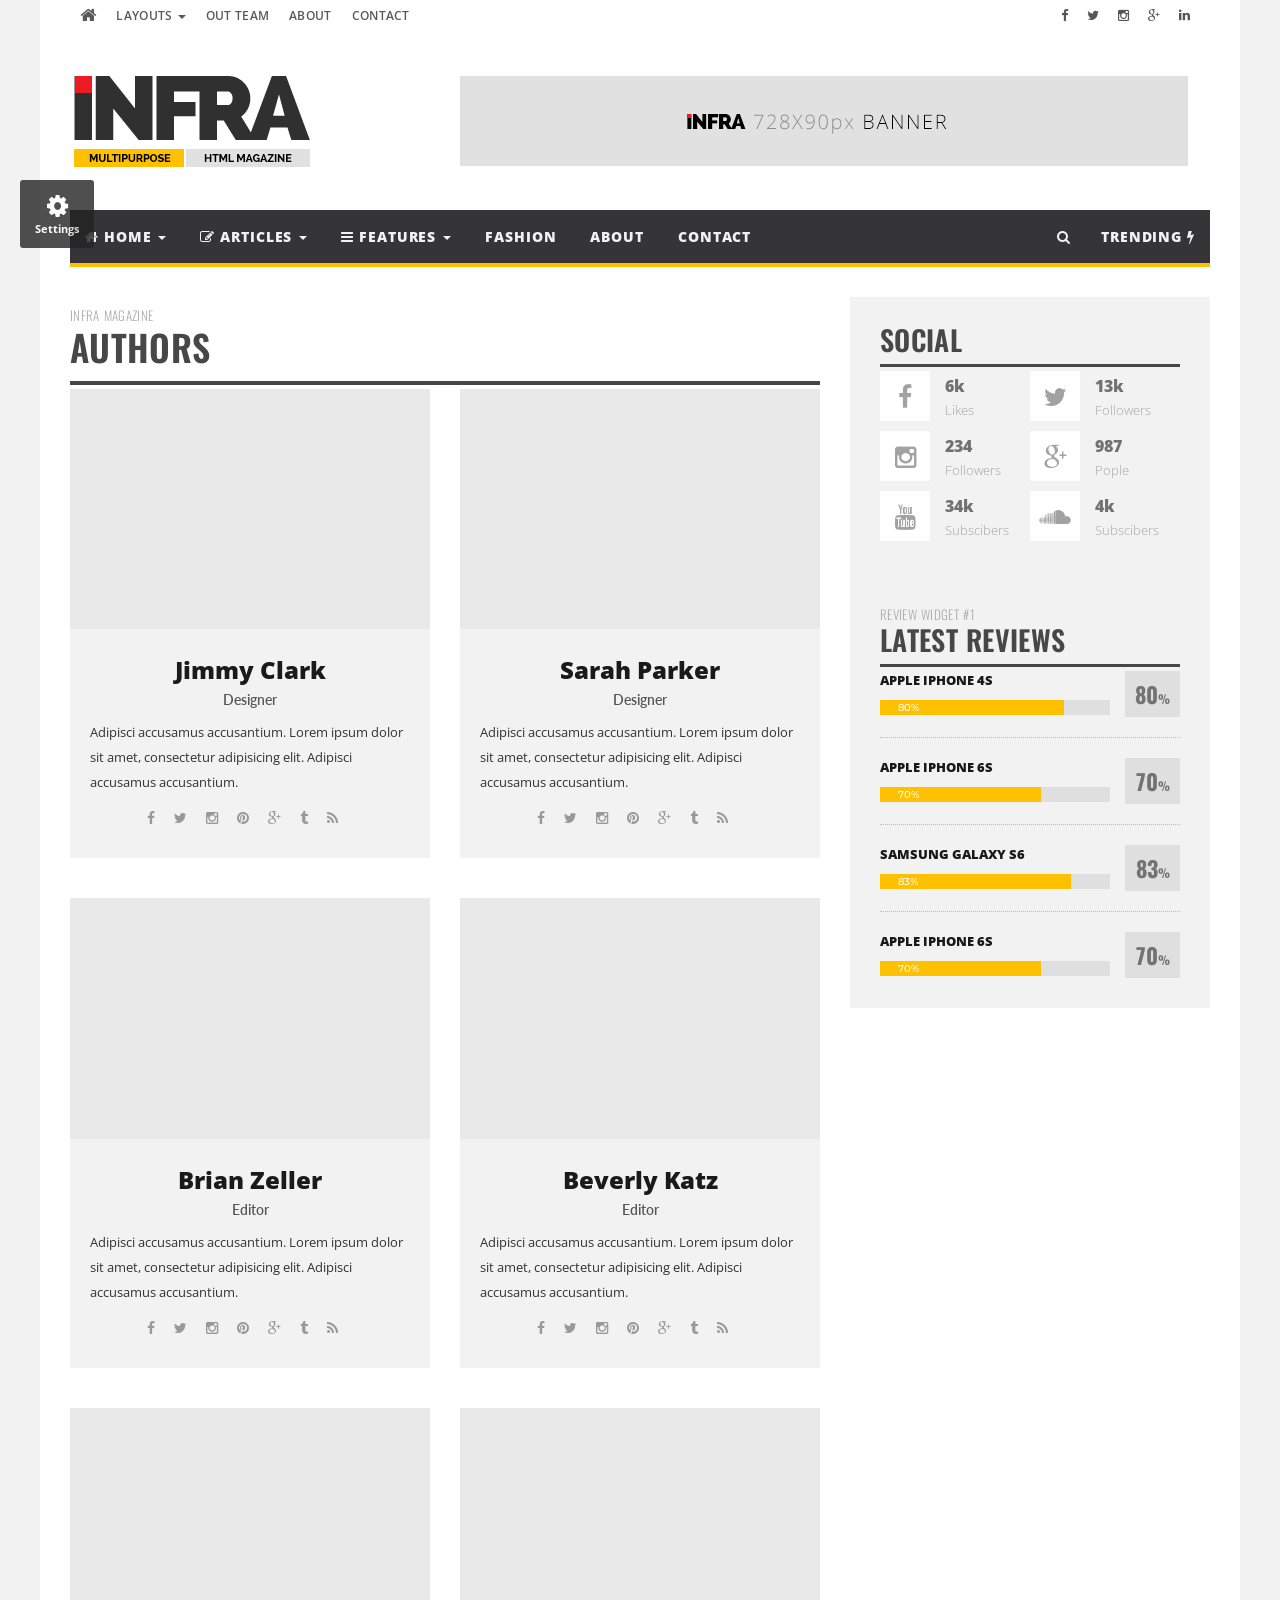
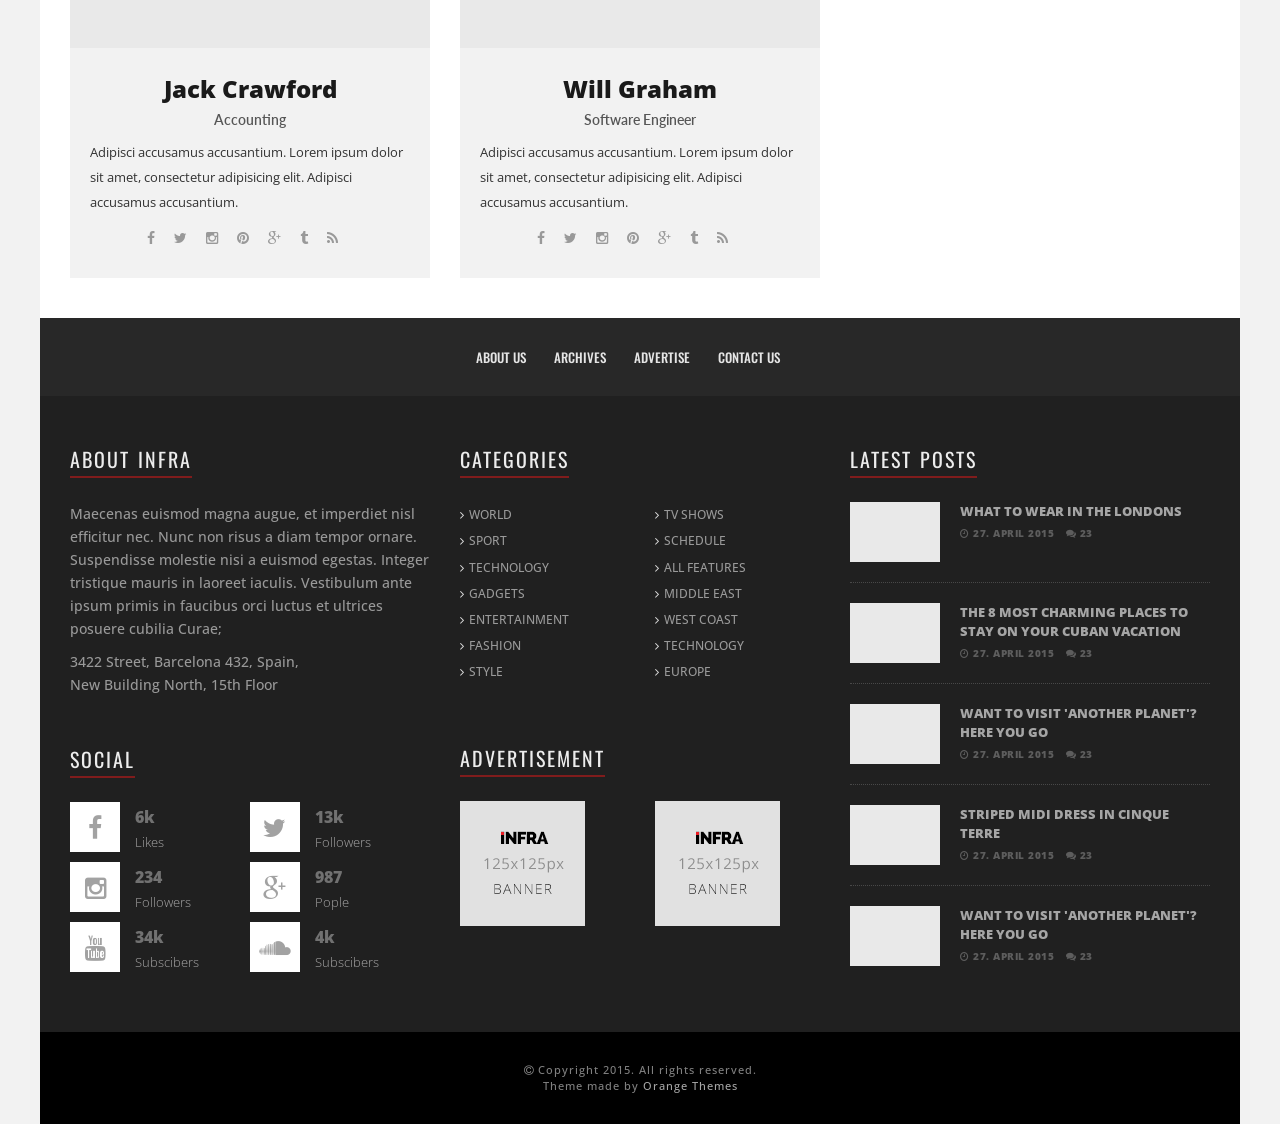
<file: resources/Infra-html/team.html>
<!DOCTYPE html>
<html lang="en">
	<head>
		<meta charset="utf-8">
		<meta http-equiv="X-UA-Compatible" content="IE=edge">
		<meta name="viewport" content="width=device-width, initial-scale=1">
		<!-- The above 3 meta tags *must* come first in the head; any other head content must come *after* these tags -->
		<meta name="description" content="">
		<meta name="author" content="">
		<link rel="icon" href="images/favicon.ico">
		<title>Infra Magazine - Team page</title>
		<!-- Bootstrap core CSS -->
		<link href="css/bootstrap.min.css" rel="stylesheet">
		<link href="css/font-awesome.css" rel="stylesheet">
		<link href="css/style.css" rel="stylesheet">
		<link href="css/shortcodes.css" rel="stylesheet">
		<link href="css/style-wp.css" rel="stylesheet">
		<link href="css/owl.carousel.css" rel="stylesheet">
		<!-- only for demo -->
		<link href="css/demo-settings.css" rel="stylesheet">
		<!-- HTML5 shim and Respond.js for IE8 support of HTML5 elements and media queries -->
		<!--[if lt IE 9]>
		<script src="https://oss.maxcdn.com/html5shiv/3.7.2/html5shiv.min.js"></script>
		<script src="https://oss.maxcdn.com/respond/1.4.2/respond.min.js"></script>
		<![endif]-->
	</head>
	<body>
		<div class="boxed active">
			<div class="top-bar">
				<div class="container">
					<!-- main menu -->
					<nav class="top-menu">
						<label for="show-top-menu" class="show-menu"><i class="fa fa-bars"></i></label>
						<input type="checkbox" id="show-top-menu">
						<ul class="menu" id="mobile-menu">
							<li>
								<a href="index.html"><i class="fa fa-home"></i></a>
							</li>
							<li>
								<a href="#">Layouts <b class="caret"></b></a><span class="sub_menu_toggle"></span>
								<ul class="sub-menu">
									<li><a href="index-blog.html">Blog Layout</a></li>
									<li><a href="index-grid.html">Grid Layout</a></li>
									<li><a href="index-list.html">List Layout</a></li>
								</ul>
							</li>
							<li><a href="team.html">Out Team</a></li>
							<li><a href="about.html">About</a></li>
							<li><a href="contact.html">Contact</a></li>
						</ul>
					</nav>
					<!-- end main menu -->
					<span class="top-bar-socials">
					<a href="#" target="_blank"><i class="fa fa-facebook"></i></a>
					<a href="#" target="_blank"><i class="fa fa-twitter"></i></a>
					<a href="#" target="_blank"><i class="fa fa-instagram"></i></a>
					<a href="#" target="_blank"><i class="fa fa-google-plus"></i></a>
					<a href="#" target="_blank"><i class="fa fa-linkedin"></i></a>
					</span>
				</div>
				<!-- end container -->
			</div>
			<!-- end topbar -->
			<!-- header (logo section) -->
			<header class="header">
				<div class="container">
					<div class="logo"><a href="index.html"><img id="logo" src="images/logo.png" alt="logo"></a></div>
					<!-- <h1>Haute Couture</h1>
						<div class="description">black is new red</div> -->
					<div class="ad-728x90"><a href="index.html"><img src="images/ad728x90.png" alt="ad728x90"></a></div>
				</div>
			</header>
			<!-- end header (logo section) -->
			<!-- main menu -->
			<nav class="main-menu">
				<div class="container">
					<label for="show-menu" class="show-menu"><i class="fa fa-bars"></i></label>
					<input type="checkbox" id="show-menu">
					<ul class="menu" id="main-mobile-menu">
						<li>
							<a href="index.html"><i class="fa fa-home"></i> Home <b class="caret"></b></a><span class="sub_menu_toggle"></span>
							<ul class="sub-menu">
								<li><a href="index.html">Default</a></li>
								<li><a href="index-blog.html">Blog Layout</a></li>
								<li><a href="index-grid.html">Grid Layout</a></li>
								<li><a href="index-list.html">List Layout</a></li>
							</ul>
						</li>
						<li>
							<a href="#"><i class="fa fa-pencil-square-o"></i> Articles <b class="caret"></b></a><span class="sub_menu_toggle"></span>
							<ul class="sub-menu">
								<li><a href="post.html">Default</a></li>
								<li><a href="post-large-image.html">Large Image</a></li>
								<li><a href="post-half-image.html">Half Image</a></li>
								<li><a href="post-video.html">With Video</a></li>
								<li><a href="shortcodes.html">Shortcodes</a></li>
							</ul>
						</li>
						<li class="menu-item-has-children">
							<a href="#"><i class="fa fa-bars"></i> Features <b class="caret"></b></a><span class="sub_menu_toggle"></span>
							<ul class="sub-menu">
								<li><a href="404.html">404 Page</a></li>
								<li><a href="team.html">Team Page</a></li>
								<li><a href="shortcodes.html">Shortcodes</a></li>
								<li>
									<a href="#">Submenu <b class="caret"></b></a><span class="sub_menu_toggle"></span>
									<ul class="sub-menu">
										<li><a href="index-blog.html">Blog Layout</a></li>
										<li><a href="index-grid.html">Grid Layout</a></li>
										<li><a href="index-list.html">List Layout</a></li>
									</ul>
								</li>
								<li><a href="about.html">About page</a></li>
								<li><a href="contact.html">Contact Form</a></li>
							</ul>
						</li>
						<li><a href="index-grid.html">Fashion</a></li>
						<li><a href="about.html">About</a></li>
						<li><a href="contact.html">Contact</a></li>
						<li class="search-menu">
							<a href="#">Trending <i class="fa fa-bolt"></i></a><span class="mega_menu_toggle"></span>
							<ul class="ot-mega-menu">
								<li>
									<div class="row">
										<div class="col-md-4">
											<div class="ot-menu-widget ot-dark">
												<!-- article post -->
												<article class="widget-post">
													<div class="post-image">
														<a href="post.html"><img src="images/demo/1200x800-3.jpg" alt=""></a>
													</div>
													<div class="post-body">
														<h2><a href="post.html">IN NYC WITH EDDIE BORGO X TARGET</a></h2>
														<div class="post-meta">
															<span><i class="fa fa-clock-o"></i> 27. april 2015</span> <span><a href="post.html"><i class="fa fa-comments"></i> 23</a></span>
														</div>
													</div>
												</article>
												<!-- end article item -->
												<!-- article post -->
												<article class="widget-post">
													<div class="post-image">
														<a href="post.html"><img src="images/demo/1200x800-4.jpg" alt=""></a>
													</div>
													<div class="post-body">
														<h2><a href="post.html">Want to visit 'another planet'? Here you go</a></h2>
														<div class="post-meta">
															<span><i class="fa fa-clock-o"></i> 27. april 2015</span> <span><a href="post.html"><i class="fa fa-comments"></i> 23</a></span>
														</div>
													</div>
												</article>
												<!-- end article item -->
												<!-- article post -->
												<article class="widget-post">
													<div class="post-image">
														<a href="post.html"><img src="images/demo/1200x800-5.jpg" alt=""></a>
													</div>
													<div class="post-body">
														<h2><a href="post.html">STRIPED MIDI DRESS IN CINQUE TERRE</a></h2>
														<div class="post-meta">
															<span><i class="fa fa-clock-o"></i> 27. april 2015</span> <span><a href="post.html"><i class="fa fa-comments"></i> 23</a></span>
														</div>
													</div>
												</article>
												<!-- end article item -->
											</div>
											<!-- end ot-widget -->
										</div>
										<div class="col-md-4">
											<div class="ot-menu-widget ot-dark">
												<!-- article post -->
												<article class="widget-post">
													<div class="post-image">
														<a href="post.html"><img src="images/demo/1200x800-21.jpg" alt=""></a>
													</div>
													<div class="post-body">
														<h2><a href="post.html">WHAT TO WEAR IN THE LONDONS</a></h2>
														<div class="post-meta">
															<span><i class="fa fa-clock-o"></i> 27. april 2015</span> <span><a href="post.html"><i class="fa fa-comments"></i> 23</a></span>
														</div>
													</div>
												</article>
												<!-- end article item -->
												<!-- article post -->
												<article class="widget-post">
													<div class="post-image">
														<a href="post.html"><img src="images/demo/1200x800-7.jpg" alt=""></a>
													</div>
													<div class="post-body">
														<h2><a href="post.html">THE 8 MOST CHARMING PLACES TO STAY ON YOUR CUBAN VACATION</a></h2>
														<div class="post-meta">
															<span><i class="fa fa-clock-o"></i> 27. april 2015</span> <span><a href="post.html"><i class="fa fa-comments"></i> 23</a></span>
														</div>
													</div>
												</article>
												<!-- end article item -->
												<!-- article post -->
												<article class="widget-post">
													<div class="post-image">
														<a href="post.html"><img src="images/demo/1200x800-8.jpg" alt=""></a>
													</div>
													<div class="post-body">
														<h2><a href="post.html">Want to visit 'another planet'? Here you go</a></h2>
														<div class="post-meta">
															<span><i class="fa fa-clock-o"></i> 27. april 2015</span> <span><a href="post.html"><i class="fa fa-comments"></i> 23</a></span>
														</div>
													</div>
												</article>
												<!-- end article item -->
											</div>
											<!-- end ot-widget -->
										</div>
										<div class="col-md-4">
											<div class="ot-menu-widget ot-dark">
												<!-- article post -->
												<article class="widget-post">
													<div class="post-image">
														<a href="post.html"><img src="images/demo/1200x800-9.jpg" alt=""></a>
													</div>
													<div class="post-body">
														<h2><a href="post.html">VIRGINIA SMITH'S GUIDE TO THE HUDSON VALLEY</a></h2>
														<div class="post-meta">
															<span><i class="fa fa-clock-o"></i> 27. april 2015</span> <span><a href="post.html"><i class="fa fa-comments"></i> 23</a></span>
														</div>
													</div>
												</article>
												<!-- end article item -->
												<!-- article post -->
												<article class="widget-post">
													<div class="post-image">
														<a href="post.html"><img src="images/demo/1200x800-10.jpg" alt=""></a>
													</div>
													<div class="post-body">
														<h2><a href="post.html">Want to visit 'another planet'? Here you go</a></h2>
														<div class="post-meta">
															<span><i class="fa fa-clock-o"></i> 27. april 2015</span> <span><a href="post.html"><i class="fa fa-comments"></i> 23</a></span>
														</div>
													</div>
												</article>
												<!-- end article item -->
												<!-- article post -->
												<article class="widget-post">
													<div class="post-image">
														<a href="post.html"><img src="images/demo/1200x800-11.jpg" alt=""></a>
													</div>
													<div class="post-body">
														<h2><a href="post.html">Want to visit 'another planet'? Here you go</a></h2>
														<div class="post-meta">
															<span><i class="fa fa-clock-o"></i> 27. april 2015</span> <span><a href="post.html"><i class="fa fa-comments"></i> 23</a></span>
														</div>
													</div>
												</article>
												<!-- end article item -->
											</div>
											<!-- end ot-widget -->
										</div>
									</div>
								</li>
							</ul>
						</li>
						<li class="search-menu">
							<a href="#"><i class="fa fa-search"></i></a><span class="sub_menu_toggle"></span>
							<ul class="sub-menu">
								<li>
									<form id="search" class="navbar-form search" action="http://orange-themes.com/testiem">
										<div class="input-group">
											<input type="search" class="form-control" placeholder="Type to search" name="s" id="s">
											<span class="input-group-btn"><button type="submit" class="btn btn-default btn-submit"><i class="fa fa-angle-right"></i></button></span>
										</div>
									</form>
								</li>
							</ul>
						</li>
					</ul>
				</div>
			</nav>
			<!-- end main menu -->
			<!-- main content -->
			<section class="ot-section-b">
				<!-- container -->
				<div class="container">
					<div class="row">
						<div class="col-md-8">
							<div class="ot-module">
								<h4 class="section-title"><span>Infra Magazine</span>Authors</h4>
								<div class="row">
									<div class="col-md-6">
										<!-- widget author -->
										<div class="widget-author">
											<div class="widget-author-image"><img src="images/demo/author-2.jpg" alt="" /></div>
											<div class="widget-author-body">
												<h3><a href="author.html">Jimmy Clark</a></h3>
												<strong>Designer</strong>
												<p>Adipisci accusamus accusantium. Lorem ipsum dolor sit amet, consectetur adipisicing elit. Adipisci accusamus accusantium.</p>
												<div class="author-social">
													<a href="http://facebook.com/" target="_blank"><i class="fa fa-facebook"></i></a>
													<a href="http://twitter.com/" target="_blank"><i class="fa fa-twitter"></i></a>
													<a href="http://instagram.com/" target="_blank"><i class="fa fa-instagram"></i></a>
													<a href="http://pinterest.com/" target="_blank"><i class="fa fa-pinterest"></i></a>
													<a href="http://plus.google.com/#" target="_blank"><i class="fa fa-google-plus"></i></a>
													<a href="http://tumblr.com/" target="_blank"><i class="fa fa-tumblr"></i></a>
													<a href="#" target="_blank"><i class="fa fa-rss"></i></a>
												</div>
											</div>
										</div>
										<!-- end widget author -->
									</div>
									<div class="col-md-6">
										<!-- widget author -->
										<div class="widget-author">
											<div class="widget-author-image"><img src="images/demo/author-6.jpg" alt="" /></div>
											<div class="widget-author-body">
												<h3><a href="author.html">Sarah Parker</a></h3>
												<strong>Designer</strong>
												<p>Adipisci accusamus accusantium. Lorem ipsum dolor sit amet, consectetur adipisicing elit. Adipisci accusamus accusantium.</p>
												<div class="author-social">
													<a href="http://facebook.com/" target="_blank"><i class="fa fa-facebook"></i></a>
													<a href="http://twitter.com/" target="_blank"><i class="fa fa-twitter"></i></a>
													<a href="http://instagram.com/" target="_blank"><i class="fa fa-instagram"></i></a>
													<a href="http://pinterest.com/" target="_blank"><i class="fa fa-pinterest"></i></a>
													<a href="http://plus.google.com/#" target="_blank"><i class="fa fa-google-plus"></i></a>
													<a href="http://tumblr.com/" target="_blank"><i class="fa fa-tumblr"></i></a>
													<a href="#" target="_blank"><i class="fa fa-rss"></i></a>
												</div>
											</div>
										</div>
										<!-- end widget author -->
									</div>
								</div>
								<div class="row">
									<div class="col-md-6">
										<!-- widget author -->
										<div class="widget-author">
											<div class="widget-author-image"><img src="images/demo/author-4.jpg" alt="" /></div>
											<div class="widget-author-body">
												<h3><a href="author.html">Brian Zeller</a></h3>
												<strong>Editor</strong>
												<p>Adipisci accusamus accusantium. Lorem ipsum dolor sit amet, consectetur adipisicing elit. Adipisci accusamus accusantium.</p>
												<div class="author-social">
													<a href="http://facebook.com/" target="_blank"><i class="fa fa-facebook"></i></a>
													<a href="http://twitter.com/" target="_blank"><i class="fa fa-twitter"></i></a>
													<a href="http://instagram.com/" target="_blank"><i class="fa fa-instagram"></i></a>
													<a href="http://pinterest.com/" target="_blank"><i class="fa fa-pinterest"></i></a>
													<a href="http://plus.google.com/#" target="_blank"><i class="fa fa-google-plus"></i></a>
													<a href="http://tumblr.com/" target="_blank"><i class="fa fa-tumblr"></i></a>
													<a href="#" target="_blank"><i class="fa fa-rss"></i></a>
												</div>
											</div>
										</div>
										<!-- end widget author -->
									</div>
									<div class="col-md-6">
										<!-- widget author -->
										<div class="widget-author">
											<div class="widget-author-image"><img src="images/demo/author-5.jpg" alt="" /></div>
											<div class="widget-author-body">
												<h3><a href="author.html">Beverly Katz</a></h3>
												<strong>Editor</strong>
												<p>Adipisci accusamus accusantium. Lorem ipsum dolor sit amet, consectetur adipisicing elit. Adipisci accusamus accusantium.</p>
												<div class="author-social">
													<a href="http://facebook.com/" target="_blank"><i class="fa fa-facebook"></i></a>
													<a href="http://twitter.com/" target="_blank"><i class="fa fa-twitter"></i></a>
													<a href="http://instagram.com/" target="_blank"><i class="fa fa-instagram"></i></a>
													<a href="http://pinterest.com/" target="_blank"><i class="fa fa-pinterest"></i></a>
													<a href="http://plus.google.com/#" target="_blank"><i class="fa fa-google-plus"></i></a>
													<a href="http://tumblr.com/" target="_blank"><i class="fa fa-tumblr"></i></a>
													<a href="#" target="_blank"><i class="fa fa-rss"></i></a>
												</div>
											</div>
										</div>
										<!-- end widget author -->
									</div>
								</div>
								<div class="row">
									<div class="col-md-6">
										<!-- widget author -->
										<div class="widget-author">
											<div class="widget-author-image"><img src="images/demo/author-1.jpg" alt="" /></div>
											<div class="widget-author-body">
												<h3><a href="author.html">Jack Crawford</a></h3>
												<strong>Accounting</strong>
												<p>Adipisci accusamus accusantium. Lorem ipsum dolor sit amet, consectetur adipisicing elit. Adipisci accusamus accusantium.</p>
												<div class="author-social">
													<a href="http://facebook.com/" target="_blank"><i class="fa fa-facebook"></i></a>
													<a href="http://twitter.com/" target="_blank"><i class="fa fa-twitter"></i></a>
													<a href="http://instagram.com/" target="_blank"><i class="fa fa-instagram"></i></a>
													<a href="http://pinterest.com/" target="_blank"><i class="fa fa-pinterest"></i></a>
													<a href="http://plus.google.com/#" target="_blank"><i class="fa fa-google-plus"></i></a>
													<a href="http://tumblr.com/" target="_blank"><i class="fa fa-tumblr"></i></a>
													<a href="#" target="_blank"><i class="fa fa-rss"></i></a>
												</div>
											</div>
										</div>
										<!-- end widget author -->
									</div>
									<div class="col-md-6">
										<!-- widget author -->
										<div class="widget-author">
											<div class="widget-author-image"><img src="images/demo/author-3.jpg" alt="" /></div>
											<div class="widget-author-body">
												<h3><a href="author.html">Will Graham</a></h3>
												<strong>Software Engineer</strong>
												<p>Adipisci accusamus accusantium. Lorem ipsum dolor sit amet, consectetur adipisicing elit. Adipisci accusamus accusantium.</p>
												<div class="author-social">
													<a href="http://facebook.com/" target="_blank"><i class="fa fa-facebook"></i></a>
													<a href="http://twitter.com/" target="_blank"><i class="fa fa-twitter"></i></a>
													<a href="http://instagram.com/" target="_blank"><i class="fa fa-instagram"></i></a>
													<a href="http://pinterest.com/" target="_blank"><i class="fa fa-pinterest"></i></a>
													<a href="http://plus.google.com/#" target="_blank"><i class="fa fa-google-plus"></i></a>
													<a href="http://tumblr.com/" target="_blank"><i class="fa fa-tumblr"></i></a>
													<a href="#" target="_blank"><i class="fa fa-rss"></i></a>
												</div>
											</div>
										</div>
										<!-- end widget author -->
									</div>
								</div>
							</div>
							<!-- end ot-module -->
						</div>
						<div class="col-md-4">
							<aside class="sidebar">
								<!-- widget socials -->
								<div class="widget-container">
									<h4 class="section-title">Social</h4>
									<div class="ot-social-button">
										<a href="#"><i class="fa fa-facebook"></i></a>
										<div class="ot-social-details">
											<div class="ot-social-count">6k</div>
											<div class="ot-social-type">Likes</div>
										</div>
									</div>
									<div class="ot-social-button">
										<a href="#"><i class="fa fa-twitter"></i></a>
										<div class="ot-social-details">
											<div class="ot-social-count">13k</div>
											<div class="ot-social-type">Followers</div>
										</div>
									</div>
									<div class="ot-social-button">
										<a href="#"><i class="fa fa-instagram"></i></a>
										<div class="ot-social-details">
											<div class="ot-social-count">234</div>
											<div class="ot-social-type">Followers</div>
										</div>
									</div>
									<div class="ot-social-button">
										<a href="#"><i class="fa fa-google-plus"></i></a>
										<div class="ot-social-details">
											<div class="ot-social-count">987</div>
											<div class="ot-social-type">Pople</div>
										</div>
									</div>
									<div class="ot-social-button">
										<a href="#"><i class="fa fa-youtube"></i></a>
										<div class="ot-social-details">
											<div class="ot-social-count">34k</div>
											<div class="ot-social-type">Subscibers</div>
										</div>
									</div>
									<div class="ot-social-button">
										<a href="#"><i class="fa fa-soundcloud"></i></a>
										<div class="ot-social-details">
											<div class="ot-social-count">4k</div>
											<div class="ot-social-type">Subscibers</div>
										</div>
									</div>
									<div class="clearfix"></div>
								</div>
								<!-- end widget socials -->
								<!-- widget reviews style 1 -->
								<div class="widget-container">
									<h4 class="section-title"><span>Review Widget #1</span>Latest Reviews</h4>
									<!-- article post -->
									<article class="widget-post">
										<div class="review-bar-score">
											<span class="score">80</span><span class="percent">%</span>
										</div>
										<div class="post-body">
											<h2><a href="post.html">Apple iPhone 4s</a></h2>
											<div class="review-bar-bg">
												<div class="review-bar" style="width: 80%;"><span>80%</span></div>
											</div>
										</div>
									</article>
									<!-- end article item -->
									<!-- article post -->
									<article class="widget-post">
										<div class="review-bar-score">
											<span class="score">70</span><span class="percent">%</span>
										</div>
										<div class="post-body">
											<h2><a href="post.html">Apple iPhone 6s</a></h2>
											<div class="review-bar-bg">
												<div class="review-bar" style="width: 70%;"><span>70%</span></div>
											</div>
										</div>
									</article>
									<!-- end article item -->
									<!-- article post -->
									<article class="widget-post">
										<div class="review-bar-score">
											<span class="score">83</span><span class="percent">%</span>
										</div>
										<div class="post-body">
											<h2><a href="post.html">Samsung Galaxy S6</a></h2>
											<div class="review-bar-bg">
												<div class="review-bar" style="width: 83%;"><span>83%</span></div>
											</div>
										</div>
									</article>
									<!-- end article item -->
									<!-- article post -->
									<article class="widget-post">
										<div class="review-bar-score">
											<span class="score">70</span><span class="percent">%</span>
										</div>
										<div class="post-body">
											<h2><a href="post.html">Apple iPhone 6s</a></h2>
											<div class="review-bar-bg">
												<div class="review-bar" style="width: 70%;"><span>70%</span></div>
											</div>
										</div>
									</article>
									<!-- end article item -->
								</div>
								<!-- end widget reviews style 1 -->
							</aside>
						</div>
						<!-- col-md-4 -->
					</div>
					<!-- row -->
					<!-- end main content -->
				</div>
				<!-- container -->
			</section>
			<!-- end ot-section-a -->
			<!-- footer -->
			<footer class="footer">
				<div class="footer-menu">
					<ul class="menu">
						<li><a href="about.html">About Us</a></li>
						<li><a href="index-list.html">Archives</a></li>
						<li><a href="contact.html">Advertise</a></li>
						<li><a href="contact.html">Contact Us</a></li>
					</ul>
				</div>
				<div class="container">
					<div class="row">
						<div class="col-md-4 col-sm-4">
							<div class="ot-footer-widget">
								<h4 class="footer-title"><span>About Infra</span></h4>
								<p>Maecenas euismod magna augue, et imperdiet nisl efficitur nec. Nunc non risus a diam tempor ornare. Suspendisse molestie nisi a euismod egestas. Integer tristique mauris in laoreet iaculis. Vestibulum ante ipsum primis in faucibus orci luctus et ultrices posuere cubilia Curae;</p>
								<p>3422 Street, Barcelona 432, Spain,<br>New Building North, 15th Floor</p>
							</div>
							<div class="ot-footer-widget">
								<h4 class="footer-title"><span>Social</span></h4>
								<div class="ot-social-button">
									<a href="#"><i class="fa fa-facebook"></i></a>
									<div class="ot-social-details">
										<div class="ot-social-count">6k</div>
										<div class="ot-social-type">Likes</div>
									</div>
								</div>
								<div class="ot-social-button">
									<a href="#"><i class="fa fa-twitter"></i></a>
									<div class="ot-social-details">
										<div class="ot-social-count">13k</div>
										<div class="ot-social-type">Followers</div>
									</div>
								</div>
								<div class="ot-social-button">
									<a href="#"><i class="fa fa-instagram"></i></a>
									<div class="ot-social-details">
										<div class="ot-social-count">234</div>
										<div class="ot-social-type">Followers</div>
									</div>
								</div>
								<div class="ot-social-button">
									<a href="#"><i class="fa fa-google-plus"></i></a>
									<div class="ot-social-details">
										<div class="ot-social-count">987</div>
										<div class="ot-social-type">Pople</div>
									</div>
								</div>
								<div class="ot-social-button">
									<a href="#"><i class="fa fa-youtube"></i></a>
									<div class="ot-social-details">
										<div class="ot-social-count">34k</div>
										<div class="ot-social-type">Subscibers</div>
									</div>
								</div>
								<div class="ot-social-button">
									<a href="#"><i class="fa fa-soundcloud"></i></a>
									<div class="ot-social-details">
										<div class="ot-social-count">4k</div>
										<div class="ot-social-type">Subscibers</div>
									</div>
								</div>
								<div class="clearfix"></div>
							</div>
						</div>
						<div class="col-md-4 col-sm-4">
							<!-- footer widget start -->
							<div class="ot-footer-widget">
								<h4 class="footer-title"><span>Categories</span></h4>
								<div class="row">
									<div class="col-xs-6">
										<ol class="footer-categories">
											<li><a href="index-list.html">World</a></li>
											<li><a href="index-list.html">Sport</a></li>
											<li><a href="index-list.html">Technology</a></li>
											<li><a href="index-list.html">Gadgets</a></li>
											<li><a href="index-list.html">Entertainment</a></li>
											<li><a href="index-list.html">Fashion</a></li>
											<li><a href="index-list.html">Style</a></li>
										</ol>
									</div>
									<div class="col-xs-6">
										<ol class="footer-categories">
											<li><a href="index-list.html">TV SHOWS</a></li>
											<li><a href="index-list.html">SCHEDULE</a></li>
											<li><a href="index-list.html">ALL FEATURES</a></li>
											<li><a href="index-list.html">MIDDLE EAST</a></li>
											<li><a href="index-list.html">West Coast</a></li>
											<li><a href="index-list.html">Technology</a></li>
											<li><a href="index-list.html">Europe</a></li>
										</ol>
									</div>
								</div>
							</div>
							<!-- footer widget end -->
							<!-- footer widget start -->
							<div class="ot-footer-widget">
								<h4 class="footer-title"><span>Advertisement</span></h4>
								<div class="ot-advert">
									<div class="row">
										<div class="col-xs-6">
											<div class="ot-ad-125"><a href="post.html"><img src="images/ad125x125.png" alt="" /></a></div>
										</div>
										<div class="col-xs-6">
											<div class="ot-ad-125"><a href="post.html"><img src="images/ad125x125.png" alt="" /></a></div>
										</div>
									</div>
								</div>
							</div>
							<!-- footer widget end -->
						</div>
						<div class="col-md-4 col-sm-4">
							<!-- footer widget start -->
							<div class="ot-footer-widget ot-dark">
								<h4 class="footer-title"><span>Latest Posts</span></h4>
								<!-- article post -->
								<article class="widget-post">
									<div class="post-image">
										<a href="post.html"><img src="images/demo/1200x800-21.jpg" alt=""></a>
									</div>
									<div class="post-body">
										<h2><a href="post.html">WHAT TO WEAR IN THE LONDONS</a></h2>
										<div class="post-meta">
											<span><i class="fa fa-clock-o"></i> 27. april 2015</span> <span><a href="post.html"><i class="fa fa-comments"></i> 23</a></span>
										</div>
									</div>
								</article>
								<!-- end article item -->
								<!-- article post -->
								<article class="widget-post">
									<div class="post-image">
										<a href="post.html"><img src="images/demo/1200x800-7.jpg" alt=""></a>
									</div>
									<div class="post-body">
										<h2><a href="post.html">THE 8 MOST CHARMING PLACES TO STAY ON YOUR CUBAN VACATION</a></h2>
										<div class="post-meta">
											<span><i class="fa fa-clock-o"></i> 27. april 2015</span> <span><a href="post.html"><i class="fa fa-comments"></i> 23</a></span>
										</div>
									</div>
								</article>
								<!-- end article item -->
								<!-- article post -->
								<article class="widget-post">
									<div class="post-image">
										<a href="post.html"><img src="images/demo/1200x800-8.jpg" alt=""></a>
									</div>
									<div class="post-body">
										<h2><a href="post.html">Want to visit 'another planet'? Here you go</a></h2>
										<div class="post-meta">
											<span><i class="fa fa-clock-o"></i> 27. april 2015</span> <span><a href="post.html"><i class="fa fa-comments"></i> 23</a></span>
										</div>
									</div>
								</article>
								<!-- end article item -->
								<!-- article post -->
								<article class="widget-post">
									<div class="post-image">
										<a href="post.html"><img src="images/demo/1200x800-5.jpg" alt=""></a>
									</div>
									<div class="post-body">
										<h2><a href="post.html">STRIPED MIDI DRESS IN CINQUE TERRE</a></h2>
										<div class="post-meta">
											<span><i class="fa fa-clock-o"></i> 27. april 2015</span> <span><a href="post.html"><i class="fa fa-comments"></i> 23</a></span>
										</div>
									</div>
								</article>
								<!-- end article item -->
								<!-- article post -->
								<article class="widget-post">
									<div class="post-image">
										<a href="post.html"><img src="images/demo/1200x800-4.jpg" alt=""></a>
									</div>
									<div class="post-body">
										<h2><a href="post.html">Want to visit 'another planet'? Here you go</a></h2>
										<div class="post-meta">
											<span><i class="fa fa-clock-o"></i> 27. april 2015</span> <span><a href="post.html"><i class="fa fa-comments"></i> 23</a></span>
										</div>
									</div>
								</article>
								<!-- end article item -->
							</div>
							<!-- footer widget end -->
						</div>
					</div>
				</div>
				<div class="footer-bottom">
					<i class="fa fa-copyright"></i> Copyright 2015. All rights reserved.<br />
					Theme made by <a href="http://www.orange-themes.com/">Orange Themes</a>
				</div>
			</footer>
		</div>
		<!-- boxed -->
		<!-- Bootstrap core and theme JavaScript
			================================================== -->
		<!-- Placed at the end of the document so the pages load faster -->
		<script type="text/javascript" src="js/jquery-latest.min.js"></script>
		<script type="text/javascript" src="js/bootstrap.min.js"></script>
		<script type="text/javascript" src="js/demo-settings.js"></script>
		<script type="text/javascript" src="js/owl.carousel.min.js"></script>
		<script type="text/javascript" src="js/theia-sticky-sidebar.js"></script>
		<script type="text/javascript" src="js/themescripts.js"></script>
	</body>
</html>
</file>
<file: resources/Infra-html/css/style.css>
/*------------------------------------------------------------------
[Master Stylesheet]

Project:	INFRA
Version:	1.0
Last change:	3/9/2015 [..., ...]
Designed by:	Orange Themes
Primary use:	[name]

[Table of contents]

1. General
2. Header
3. Navigation
3.1. Top Bar
3.2. Main Menu
4. Slider A & B
5. Sections
6. Main page Slider Widget
7. Article
8. Contacts
9. Sidebar
10. Titles
11. Footer

[Color codes]

Main yellow color: #F0CE49;
Titles color:	#1A1A1A (dark blue)
hover color:	#B80000 (red)
-------------------------------------------------------------------*/

/*--------------------
Import Google Fonts
--------------------*/

/* main font for heading, etc. */
@import url(http://fonts.googleapis.com/css?family=Raleway:300,400,500,600,700,800,900);
@import url(http://fonts.googleapis.com/css?family=Lato:300,400,500,600,700,800,900);

@import url(http://fonts.googleapis.com/css?family=Montserrat:300,500,700);
@import url(http://fonts.googleapis.com/css?family=Dosis:400,500,600,700);

@import url(http://fonts.googleapis.com/css?family=Playfair+Display:300,400,400italic,500,600,700,900&subset=latin,latin-ext);

@import url(http://fonts.googleapis.com/css?family=Roboto+Condensed:400,500,700,900);
@import url(http://fonts.googleapis.com/css?family=Oswald:300,400,500,700,900);

/* font for text, tags */
@import url(http://fonts.googleapis.com/css?family=Open+Sans:300,400,500,600,700,800);
@import url(http://fonts.googleapis.com/css?family=Lora:400,500,600,700);

/*--------------------
1. General
--------------------*/

html,body {
	height:100%;
}

body {
	font-family: 'Open Sans', sans-serif;
	background: #F2F2F2;
	-webkit-font-smoothing: antialiased;
}

h1,
h2,
h3,
h4,
h5,
h6 {
	font-family: 'Open Sans', sans-serif;
	font-weight: 800;
	line-height: 1.3;
	-webkit-font-smoothing: antialiased;
}

p {
	font-family: 'Open Sans', sans-serif;
	font-size: 13px;
	line-height: 25px;
	font-weight: 400;
	-webkit-font-smoothing: antialiased;
}

img {
	max-width: 100%;
	height: auto;
}

a {
	color: #1A1A1A;
}

a:hover {
	color: #B80000;
	text-decoration: none;
}

.boxed:not(.active) {
	background: #fff;
}

.active.boxed {
	max-width: 1200px;
	margin: 0px auto;
	background: #fff;
	padding: 0px;
	min-height: 100%;
}

input, textarea {
	font-family: 'Open Sans', sans-serif;
	font-size: 14px;
	line-height: 20px;
	padding: 15px;
	background: #fff;
	color: #4A4A4A;
}

/* Reset default bootstrap grid settings
---------------------------------- */

/* add this class to column if you want to change default bootstrap grid padding */
.col-30-gutter{
	padding-left: 30px;
	padding-right: 30px;
}
/* if you changed default bootstrap grid padding with col-10-gutter, you must add this class to row containing these columns */
.row-30-gutter{
	margin-left: -30px;
	margin-right: -30px;
}

.col-0-gutter{
	padding-left: 0px;
	padding-right: 0px;
}

.row-0-gutter{
	margin-left: 0px;
	margin-right: 0px;
}

/* Default components
---------------------------------- */

.post-meta {
font-family: 'Open Sans', sans-serif;
	font-size: 9px;
	font-weight: 700;
	letter-spacing: 0.5px;
	text-transform: uppercase;
}

.post-cat2 {
	font-family: 'Open Sans', sans-serif;
	text-transform: uppercase;
}

.wide-container {
	background-color: #C5C6CA;
	padding-bottom: 40px;
	/* width: 1200px !important; */
	border-top: 4px solid #FFFFFF;
	border-bottom: 4px solid #fff;
}

.ot-section-padding {
/*	padding: 0 15px; */
	margin-bottom: 50px;
}

.ot-section-a {
	margin-bottom: 0px;
}

.ot-section-a:last-child {
	margin-bottom: 0px;
}

.ot-section-b {
	margin-bottom: 50px;
}

section:last-of-type {
	margin-bottom: 0;
}

.ot-wide {
	/* width: 1200px; */
	background-color: #6B6C71;
	padding: 20px 0px;
}

.ot-module {
	margin-bottom: 55px;
}

@media screen and (max-width : 990px){
.ot-module {
	margin-bottom: 0;
}
}

.ot-module:last-child {
	margin-bottom: 0px;
}

p.vignette {
	margin: 0;
	position: relative;
}

p.vignette img {
	display: block;
	backface-visibility: hidden;
	-moz-backface-visibility: hidden;
	-webkit-backface-visibility: hidden;
	transform: translateX( 0 );
	-moz-transform: translateX( 0 );
	-webkit-transform: translateX( 0 );
}

p.vignette:after {
	-moz-box-shadow: inset 0 0 10em #303030;
	-webkit-box-shadow: inset 0 0 10em #303030;
	box-shadow: inset 0 0 10em #303030;
	position: absolute;
	top: 0;
	left: 0;
	width: 100%;
	height: 100%;
	z-index: 2;
	content: "";
}

/* advertisement */
.ot-advert {
	text-align: center;
}

.ot-advert-title {
	text-align: center;
	font-size: 10px;
	text-transform: uppercase;
	margin-bottom: 5px;
}

.ot-advert-title a {
	color: #cc0000;
}

.ot-ad-125 {
	margin-bottom:30px;
}

/* review */

.review {
	position: absolute;
	top: 0px;
	right: 0px;
	background-color: rgba(216, 194, 108, 1);
	padding: 3px;
	width: 47px;
	height: 30px;
	text-align: center;
	font-family: "Oswald", sans serif;
	color: #FFF;
	z-index: 1001;
}

.review .score {
	font-size: 18px;
	font-weight: 900;
}

.review .percent {
	font-size: 9px;
	font-weight: 900;
}

/*--------------------
2. Header
--------------------*/

.header {
	text-align: center;
	padding: 40px 0;
}

.header h1 {
	font-size: 60px;
	padding-top: 30px;
	margin-bottom: 0px;
}

.header .description {
	padding-bottom: 20px;
	color: #666666;
	font-size: 13px;
	letter-spacing: 1.3px;
}

.logo-container {
}

.logo {
	display: table-cell;
	vertical-align: middle;
	text-align: left;
	width: 390px;
}

.ad-728x90 {
	display: table-cell;
	vertical-align: middle;
	float: none;
}

@media (max-width: 1200px) {
	.logo {
		display: table-cell;
		vertical-align: middle;
		text-align: center;
		margin-bottom: 30px;
		width: 100%;
		float: left;
	}
	.ad-728x90 {
		width: 100%;
		text-align: center;
		float: right;
	}
}

/*--------------------
3. Navigation
3.1. Top Navigation
--------------------*/

.top-bar {
	padding: 0px;
	/* background-color: #353537; */
	/* border-bottom: 1px solid #E2E2E2; */
	/* height: 32px; */
}

/*Strip the ul of padding and list styling*/
nav.top-menu ul {
	list-style-type:none;
	margin:0;
	padding:0;
	position: relative;
	z-index: 1010;
}

/*Create a horizontal list with spacing*/
nav.top-menu ul li {
	display:inline-block;
	float: left;
	position: relative;
}

/*Style for menu links*/
nav.top-menu ul.menu li a {
display: block;
	padding: 7px 10px;
	color: #595959 !important;
	font-size: 12px;
	text-transform: uppercase;
	font-weight: 600;
	letter-spacing: 0.3px;
	font-family: 'Open Sans', sans-serif;
	-webkit-font-smoothing: antialiased;
}

nav.top-menu ul.menu li a i {
	font-size: 17px;
}

/*Make dropdown links vertical*/
nav.top-menu ul.menu li ul.sub-menu li {
	display: block;
	float: none;
}

/*Prevent text wrapping*/
nav.top-menu ul.menu li ul.sub-menu li a {
	width: auto;
	min-width: 80px;
	/* color: #F2F2F2 !important; */
	padding: 7px 17px;
	font-size: 12px;
	text-transform: uppercase;
	font-weight: 600;
	letter-spacing: 0.3px;
	font-family: 'Open Sans', sans-serif;
	-webkit-font-smoothing: antialiased;
}

/*Style 'show menu' label button and hide it by default*/
nav.top-menu .show-menu {
	text-decoration: none;
	color: #fff;
	background: #1D1D1D;
	text-align: center;
	padding: 10px 0px;
	margin: 0px;
	display: none;
}

/*Hide checkbox*/
#show-top-menu{
		display: none;
}

/*Show menu when invisible checkbox is checked*/
#show-top-menu:checked ~ #mobile-menu{
	display: block;
}

/*Responsive Styles*/

@media screen and (max-width : 990px){
/* mobile version */

nav.top-menu {
	background: #fff;
}

/*Make dropdown links appear inline*/
nav.top-menu ul {
	position: static;
	display: none;
}
/*Create vertical spacing*/
nav.top-menu li {
	position: relative;
}
/*Make all menu links full width*/
nav.top-menu ul li, li a {
	width: 100%;
}

nav.top-menu ul.menu li a {
	border-bottom: 1px solid #C2C2C2;
}

nav.top-menu ul.menu li ul.sub-menu li a {
	background: #F5F5F5;
	border-bottom: 1px solid #E4E4E4;
	padding-left: 30px;
}

/*Display 'show menu' link*/
nav.top-menu .show-menu {
	display:block;
}
nav.top-menu .sub_menu_toggle {
	border-left: 1px solid #C2C2C2;
	cursor: pointer;
	position: absolute;
	right: 0px;
	top: 0;
	width: 37px;
	height: 32px;
	line-height: 35px;
	text-align: center;
}

nav.top-menu .sub_menu_toggle:before {
	font-family: "FontAwesome";
	content: "\f0c9";
	width: 100%;
	height: 100%
}
nav.top-menu .caret {
	display: none;
}

}
@media screen and (min-width : 991px){
/* not mobile (desktop version) */

nav.top-menu {
	/* background: #353537; */
	float: left;
	/* border-bottom: 1px solid #efefef; */
}

/* Dropdown on hover */
nav.top-menu ul.menu ul.sub-menu {
	opacity: 0;
	visibility: hidden;
	position: absolute;
	z-index: 10;
	min-width: 180px;
	border-bottom: 2px solid #FFC000;
	background-color: #353537;
	-webkit-transition: -webkit-transform 250ms;
	-moz-transition: 250ms;
	-o-transition: 250ms;
	transition: 250ms;
}

nav.top-menu ul.menu ul.sub-menu ul.sub-menu {
	position: absolute;
	margin-top: 8px;
	top: -8px;
	left: 100%;
}

nav.top-menu ul.menu li:hover > ul.sub-menu {
	opacity: 1;
	visibility: visible;
}

/*Hover state for top level links*/
nav.top-menu ul.menu li:hover a {
color: #F2F2F2 !important;
	text-decoration: none;
	background-color: #1D1D1D;
}

/* Drop down links */
nav.top-menu ul.menu li ul.sub-menu li a {
/*	color: #525252; */
	display: block;
	font-size: 12px;
}

/* Hover state for drop down links */
nav.top-menu ul.sub-menu li:hover a {
	background: #353537;
}

nav.top-menu ul.menu ul.sub-menu ul.sub-menu a {
	background: #1D1D1D;
}

nav.top-menu ul.menu ul.sub-menu ul.sub-menu li:hover a {
	background: #353537;
}
/* End Hover state for drop down links */

}

/*--------------------
3.1. Top Bar Socials
--------------------*/

.top-bar-socials {
	float: right;
	padding: 5px 5px;
}

.top-bar-socials a {
	color: #565656;
	margin-right: 15px;
	font-size: 13px;
}

.top-bar-socials a:hover {
	color: #cc0000;
}

/*--------------------
3.2. Main Navigation
--------------------*/

nav.main-menu {
	/* background-color: #353537; */
	margin-bottom: 30px;
	/* border-top: 1px solid #353537; */
	/* border-bottom: 4px solid #FFC000; */
}

/*Strip the ul of padding and list styling*/
nav.main-menu ul {
	list-style-type: none;
	margin: 0;
	padding: 0;
	position: relative;
	border-bottom: 4px solid;
	border-color: #FFC000;
	background-color: #353537;
	z-index: 1002;
}

/*Create a horizontal list with spacing*/
nav.main-menu ul li {
	display:inline-block;
	position: relative;
}

/*Style for main menu bar links*/
nav.main-menu ul.menu > li > a {
display: block;
	padding: 17px 15px 16px 15px;
	font-family: 'Open Sans', sans-serif;
	font-size: 14px;
	font-weight: 800;
	color: #f2f2f2;
	letter-spacing: 0.9px;
	text-transform: uppercase;
	-webkit-font-smoothing: antialiased;
}

/*Make dropdown links vertical*/
nav.main-menu ul.menu li ul.sub-menu li {
	display: block;
	float: none;
}

/*Prevent text wrapping*/
nav.main-menu ul.menu li ul.sub-menu > li > a {
	display: block;
	width: auto;
	min-width: 180px;
	color: #D9D9D9 !important;
	padding: 13px 20px;
	font-size: 13px;
	text-transform: uppercase;
	font-weight: 700;
	letter-spacing: 0.9px;
	font-family: 'Open Sans', sans-serif;
	-webkit-font-smoothing: antialiased;
}

/*Style 'show menu' label button and hide it by default*/
nav.main-menu .show-menu {
	text-decoration: none;
	color: #fff;
	background: #1D1D1D;
	text-align: center;
	padding: 15px 0px;
	margin: 0px;
	display: none;
}

/*Hide checkbox*/
#show-menu{
	display: none;
}

/*Show menu when invisible checkbox is checked*/
#show-menu:checked ~ #main-mobile-menu{
	display: block;
}

/*Responsive Styles*/

@media screen and (max-width : 990px){
/* mobile version */

/*Make dropdown links appear inline*/
nav.main-menu ul {
	position: static;
	display: none;
}
/*Create vertical spacing*/
nav.main-menu li {
	position: relative;
}
/*Make all menu links full width*/
nav.main-menu ul li, li a {
	width: 100%;
}

nav.main-menu ul.menu li a {
	border-bottom: 1px solid #696969;
}

nav.main-menu ul.menu li ul.sub-menu > li > a {
	background: #585858;
	border-bottom: 1px solid #696969;
	padding-left: 30px;
}

/*Display 'show menu' link*/
nav.main-menu .show-menu {
	display:block;
}
nav.main-menu .sub_menu_toggle {
	border-left: 1px solid #696969;
	cursor: pointer;
	position: absolute;
	right: 0px;
	top: 0;
	width: 50px;
	height: 54px;
	line-height: 50px;
	text-align: center;
	color: #f2f2f2;
}

nav.main-menu .sub_menu_toggle:before {
	font-family: "FontAwesome";
	content: "\f107";
	width: 100%;
	height: 100%
}
nav.main-menu .mega_menu_toggle {
	border-left: 1px solid #696969;
	cursor: pointer;
	position: absolute;
	right: 0px;
	top: 0;
	width: 50px;
	height: 54px;
	line-height: 50px;
	text-align: center;
	color: #f2f2f2;
}

nav.main-menu .mega_menu_toggle:before {
	font-family: "FontAwesome";
	content: "\f103";
	width: 100%;
	height: 100%
}
.caret {
	display: none;
}

.trending {
	display: none;
}

}
@media screen and (min-width : 991px){
/* desktop version */

/* Submenu: Level 1 */
nav.main-menu ul.menu ul.sub-menu {
	opacity: 0;
	visibility: hidden;
	position: absolute;
	z-index: 10;
	min-width: 200px;
	background-color: #1D1D1D;
	color: #f2f2f2;
	/* border-bottom: 1px solid #303030; */

	-webkit-transition: -webkit-transform 350ms;
	-moz-transition: 350ms;
	-o-transition: 350ms;
	transition: 350ms;


}

/* Show Submenu on hover */
nav.main-menu ul.menu li:hover > ul.sub-menu {
	opacity: 1;
	visibility: visible;
}

/* Submenu: Level 2 */
nav.main-menu ul.menu ul.sub-menu ul.sub-menu {
	position: absolute;
	margin-top: 8px;
	top: -8px;
	left: 100%;
 }

/* Mega menu: Level 1 */
nav.main-menu ul.menu ul.ot-mega-menu {
	opacity: 0;
	visibility: hidden;
	position: absolute;
	z-index: 10;
	left: 0;
	width: 100%;
	padding: 0 30px;
	background-color: #1D1D1D;
	/* background-color: #414141; */
	color: #f2f2f2;
	/* border-bottom: 1px solid #303030; */

	-webkit-transition: -webkit-transform 350ms;
	-moz-transition: 350ms;
	-o-transition: 350ms;
	transition: 350ms;
}

nav.main-menu ul.menu .ot-menu-widget {
	padding: 15px 0px;
	margin: 15px 0px 30px;
}

/* Show Mega menu on hover */
nav.main-menu ul.menu li:hover > ul.ot-mega-menu {
	opacity: 1;
	visibility: visible;
}

.caret {
	font-family: "FontAwesome";
	content: "\f0c9";
}

.trending {
	font-family: "FontAwesome";
	content: "\f0e7";
}

ul li ul.sub-menu .caret {
	-ms-transform: rotate(270deg);
	-webkit-transform: rotate(270deg);
	transform: rotate(270deg);
	float: right;
	margin: 5px 0 0 0;
}

/* menu pull to right items */
nav.main-menu li.search-menu {
	float: right;
	position: static;
}

nav.main-menu li.search-menu ul.sub-menu {
	left: auto;
	right: 0;
}


/*Hover state for top level links*/
nav.main-menu ul.menu li:hover > a {
	color: #f2f2f2 !important;
	text-decoration: none;
	background-color: #1D1D1D;
}

/*Hover state for top level links*/
nav.main-menu ul.menu li a:focus {
	text-decoration: none;
}

/* Drop down links */
nav.main-menu ul.menu li ul.sub-menu li a {
	color: #525252;
	display: block;
	font-size: 13px;
}

/* Hover state for drop down links */
nav.main-menu ul.sub-menu li:hover a {
	background: #353537;
}

nav.main-menu ul.menu ul.sub-menu ul.sub-menu a {
	background: #1D1D1D;
}

nav.main-menu ul.menu ul.sub-menu ul.sub-menu li:hover a {
	background: #353537;
}
/* End Hover state for drop down links */

}

nav.main-menu .search .form-control {
	height: 35px;
	border-radius: 0;
	background: #fff;
	color: #666666;
	font-size: 11px;
	border: 1px solid #ADADAD;
}

nav.main-menu .search .btn-submit {
	width: 35px;
	height: 35px;
	border: none;
	border-radius: 0;
	background: #ADADAD;
}

nav.main-menu .search .btn-submit:hover {
	border-left-color: #fff;
	background: #B43F42;
}

/*--------------------
4. Slider
--------------------*/

.slider {
/*	margin-bottom: 50px; */
/*	background: #F7F7F7; */
}

.slider img {
	opacity: 0.90;
	-webkit-transition: opacity 0.2s ease-out;
	-moz-transition: opacity 0.2s ease-out;
	-o-transition: opacity 0.2s ease-out;
	transition: opacity 0.2s ease-out;
}

.slider figure {
	background: #000;
}

.slider figure:hover img {
	opacity: 0.60;
}

.slider figcaption {
	position: absolute;
	bottom: 15px;
	margin: 0 30px 0px 0;
	padding: 10px 15px;
	background-color: rgba(0, 0, 0, 0.4);
}

.slider-item-large figure figcaption > a {
	text-indent: 200%;
	white-space: nowrap;
	font-size: 0;
	opacity: 0;
}

.slider figcaption h2 {
	font-size: 14px;
	line-height: 20px;
	margin: 0px;
	letter-spacing: 0.3px;
	text-transform: uppercase;
	font-weight: 800;
	color: #fff;
	padding-bottom: 5px;
	border-bottom: 1px solid rgba(255, 255, 255, 0.30);
}

.slider figcaption h2 a {
	color: #fff;
}

.slider .post-meta {
	font-family: "open sans";
	text-transform: uppercase;
	font-weight: 700;
	color: rgba(255, 255, 255, 0.80);
}

.slider-item-large .post-meta {
	font-size: 12px;
	padding-top: 10px;
}

.slider-item-small .post-meta {
	font-size: 10px;
	padding-top: 7px;
}

.slider .post-meta span {
	display: inline-block;
	margin-right: 20px;
}

.slider-item-small {
	padding-left: 2px;
	padding-right: 2px;
	margin-bottom: 4px;
}

.slider-item-large {
	padding-left: 2px;
	padding-right: 2px;
	margin-bottom: 4px;
}

@media (min-width: 1200px) {
.slider-item-large figcaption h2 {
font-size: 40px;
	line-height: 55px;
}

.slider-item-large figcaption {
	bottom: 40px;
	margin: 0 255px 0px 0;
	padding: 15px 25px;
	}
}

.row-slider-gutter {
margin-left: -2px;
margin-right: -2px;
}

/*--------------------
 Slider B version. Titles w/o background
--------------------*/

.ot-slider-b {
/*	margin-bottom: 50px; */
/*	background: #F7F7F7; */
}

.ot-slider-b img {
	opacity: 0.80;
	-webkit-transition: opacity 0.2s ease-out;
	-moz-transition: opacity 0.2s ease-out;
	-o-transition: opacity 0.2s ease-out;
	transition: opacity 0.2s ease-out;
}

.ot-slider-b figure {
	background: #000;
}

.ot-slider-b figure:hover img {
	opacity: 0.6;
}

.ot-slider-b figcaption {
position: absolute;
padding: 10px 15px;
bottom: 5px;
z-index: 5;
}

.ot-slider-b figcaption h2 {
font-size: 15px;
	line-height: 19px;
	margin: 0px;
	letter-spacing: 0.3px;
	text-transform: uppercase;
	font-weight: 800;
	color: #fff;
}

.ot-slider-b figcaption h2 a {
	color: #fff;
}

.ot-slider-b .post-cat2 {
margin: 10px 0px;
z-index: 1000;
font-size: 10px;
font-weight: 700;
color: #fff;
}

.ot-slider-b .post-cat2 span {
background-color: #F0CE49;
padding: 5px 10px;
}

.slider-item-large .post-meta {
	font-size: 12px;
	padding-top: 10px;
}

.slider-item-small .post-meta {
	font-size: 10px;
	padding-top: 7px;
}

.slider .post-meta span {
	display: inline-block;
	margin-right: 20px;
}

.ot-slider-b .slider-item-small {
	padding-left: 2px;
	padding-right: 2px;
	margin-bottom: 4px;
}

.ot-slider-b .slider-item-large {
	padding-left: 2px;
	padding-right: 2px;
	margin-bottom: 4px;
}

@media (min-width: 1200px) {
.ot-slider-b .slider-item-large figcaption h2 {
font-size: 40px;
	line-height: 55px;
}

.ot-slider-b .slider-item-large figcaption {
	bottom: 40px;
	margin: 0 255px 0px 0;
	padding: 15px 25px;
	}
}


/*--------------------
5. Sections
--------------------*/

/*--------------------
5.1. Grid Large
--------------------*/

.grid-large	{
	background: #000;
	overflow: hidden;
}

@media screen and (max-width : 990px) {
	.grid-large	{
		margin-bottom: 20px;
	}
}

.grid-large .review {
	position: absolute;
	top: 0px;
	right: 0px;
	background-color: #6CABD8;
	padding: 15px;
	width: 90px;
	height: 80px;
	text-align: center;
	font-family: "Oswald", sans serif;
	color: #FFF;
}

.grid-large .review .score {
	font-size: 33px;
	font-weight: 900;
}

.grid-large .review .percent {
	font-size: 16px;
	font-weight: 900;
}

.grid-large .review i {
	font-size: 35px;
	color: #FFE411;
}

.grid-large .post-title {
	position: absolute;
	bottom: 10px;
	margin: 0px 30px 0px 0px;
	/* padding: 10px; */
	z-index: 1000;
}

.grid-large .gl-title-hover {
	-webkit-transition: opacity 0.35s, -webkit-transform 0.35s;
	transition: opacity 0.35s, transform 0.35s;
	-webkit-transform: translate3d(0,0px,0);
	transform: translate3d(0,0px,0);
}

.grid-large:hover .gl-title-hover {
	-webkit-transform: translate3d(0,30px,0);
	transform: translate3d(0,30px,0);
	opacity: 0;
}

.grid-large .gl-text-hover {
	-webkit-transition: opacity 0.35s;
	transition: opacity 0.35s;
	opacity: 0;
}

.grid-large:hover .gl-text-hover {
	opacity: 1;
}

.grid-large .post-title p {
	color: #fff;
	font-weight: 700;
	/* background-color: rgba(0, 0, 0, 0.50); */
	padding: 15px 20px 15px 40px;
}

.grid-large .read-more {
	text-align: center
}

.grid-large .read-more a {
/* border: 1px solid #989898; */
	padding: 10px 30px;
	text-transform: uppercase;
	font-size: 11px;
	font-weight: 800;
	font-family: "Open Sans", sans-serif;
	color: #fff;
	background: #000;
	-webkit-transition: all 0.2s ease-out;
	-moz-transition: all 0.2s ease-out;
	-o-transition: all 0.2s ease-out;
	transition: all 0.2s ease-out;
}

.grid-large .read-more a:hover {
	color: #fff;
	background: #CC0000;
}

.grid-large .post-title h2 {
	margin-top: 0px;
	padding: 15px 20px 15px 20px;
	background-color: rgba(0, 0, 0, 0.50);
	font-size: 19px;
	font-weight: 800;
	line-height: 30px;
	letter-spacing: 0.1px;
	color: #4A4A4A;
	text-transform: uppercase;
}

.grid-large .post-title h2 a {
	color: #fff;
}

.grid-large .post-image {
	background: #000;
	position: relative;
}

.grid-large .post-image img {
	-webkit-transition: opacity 0.2s ease-out;
	-moz-transition: opacity 0.2s ease-out;
	-o-transition: opacity 0.2s ease-out;
	transition: opacity 0.2s ease-out;
}

.grid-large .post-image:hover img {
	opacity: 0.50;
}

.grid-large .post-image .post-cat2 {
	/* position: absolute; */
	/* bottom: 7px; */
	margin-left: 20px;
	z-index: 1000;
	font-size: 10px;
	font-weight: 700;
	color: #fff;
}

.grid-large .post-image .post-cat2 span {
	background-color: #F0CE49;
	padding: 7px 10px;
}


/* ------------------
5.2. Blog post
-------------------*/

.ot-blog-post {
	margin-bottom: 50px;
	padding-bottom: 50px;
	border-bottom: 1px dotted #BDBDBD;
}

.ot-blog-body {
	text-align: center;
}


.ot-blog-body .post-meta {
	font-size: 9px;
	font-weight: 700;
}

.ot-blog-body .post-meta span {
	background-color: #ECECEC;
	color: #868686;
	padding: 5px 12px;
	margin: 0px 2px 10px 0px;
	display: inline-block;
	text-transform: uppercase;
}

.ot-dark .ot-blog-body .post-meta span {
	background-color: #494949
}

.ot-blog-body .post-meta span a {
	color: #868686;
}

.ot-blog-body .post-meta span a:hover {
	color: #CC0000;
}

.ot-blog-body .post-cat2 {
	margin: 25px 0 0;
	font-size: 10px;
	font-weight: 700;
	color: #fff;
}

.ot-blog-body .post-cat2 a {
	color: #fff;
}

.ot-blog-body .post-cat2 span {
	background-color: #F0CE49;
	padding: 7px 10px;
	margin-right: 8px;
}

.ot-blog-body h2 {
	font-weight: 800;
	letter-spacing: -0.4px;
	font-size: 34px;
	line-height: 46px;
	margin: 25px 0px 25px;
	text-transform: uppercase;
}

.ot-blog-body h2 a {
	color: #000;
	-webkit-transition: all 0.2s ease-out;
	-moz-transition: all 0.2s ease-out;
	-o-transition: all 0.2s ease-out;
	transition: all 0.2s ease-out;
}

.ot-blog-body h2 a:hover {
	color: #CC0000;
	border-bottom: 1px solid #000;
}

.ot-blog-body p {
	font-size: 14px;
	/* font-size: 0.6875rem; */
	line-height: 25px;
	letter-spacing: 0.2px;
	color: #000000;
	font-weight: 500;
	margin: 30px 0 30px;
	text-align: left;
}

.ot-blog-post .read-more {
width: 170px;
	margin: 0 auto;
}

.ot-blog-post .read-more a {
	padding: 10px 50px;
	background-color: #ECECEC;
	font-size: 11px;
	font-weight: 800;
	font-family: "Open Sans", sans-serif;
	color: #525252;
	text-transform: uppercase;
	-webkit-transition: all 0.2s ease-out;
	-moz-transition: all 0.2s ease-out;
	-o-transition: all 0.2s ease-out;
	transition: all 0.2s ease-out;
}

.ot-dark .ot-blog-post .read-more a {
color: #D8D8D8;
	background-color: #616161;
}

.ot-blog-post .read-more a:hover {
	color: #fff;
	background: #CC0000;
}

/*--------------------
5.2. Grid Post Standart
--------------------*/
.grid-post {
	border-bottom: 1px dotted #dfdfdf;
	padding-bottom: 25px;
	margin-bottom: 35px;
}

.ot-wide .grid-post {
	margin-bottom: 60px;
}

.grid-gutter {
/*	margin-bottom: 50px; */
}

.grid-gutter p {
	margin-bottom: 30px;
	padding-bottom: 25px;
}

.grid-post img {
	background: #000;
}

.grid-post .post-title {
	position: absolute;
	bottom: -60px;
	margin: 0px 30px 0px 0px;
	/* padding: 10px; */
	z-index: 1000;
}

.grid-post .post-body {
	padding: 55px 0px 0px;
}

.grid-post .post-title h2 {
margin-top: 0px;
	padding: 20px 20px 10px 0px;
	background-color: #fff;
	font-size: 18px;
	font-weight: 800;
	color: #4A4A4A;
	line-height: 26px;
	/* letter-spacing: 0.2px; */
	text-transform: uppercase;
}

.ot-dark .grid-post .post-title h2 {
	background-color: #1D1D1D;
}

.ot-dark .grid-post .post-title h2 {
	background-color: #1D1D1D;
}

.grid-post .post-title a {
/*	color: #4A4A4A; */
	-webkit-transition: all 0.2s ease-out;
	-moz-transition: all 0.2s ease-out;
	-o-transition: all 0.2s ease-out;
	transition: all 0.2s ease-out;
}

.ot-dark .grid-post .post-title a {
	color: #E0E0E0;
}

.grid-post .post-title a:hover {
	color: #CC0000;
	border-bottom: 1px solid #000;
}

.grid-post .post-body p {
	color: #6C6C6C;
	margin: 0;
}

.ot-dark .grid-post .post-body p {
	color: #9D9D9D;
}

.grid-post .post-image {
	background: #000;
	position: relative;
}

.grid-post .post-image img {
	-webkit-transition: opacity 0.2s ease-out;
	-moz-transition: opacity 0.2s ease-out;
	-o-transition: opacity 0.2s ease-out;
	transition: opacity 0.2s ease-out;
}

.grid-post .post-image:hover img {
	opacity: 0.50;
}

.grid-post .post-image .post-cat2 {
	/* position: absolute; */
	/* bottom: 7px; */
	margin-left: 10px;
	z-index: 1000;
	font-size: 10px;
	font-weight: 700;
	color: #fff;
}

.grid-post .post-image .post-cat2 span {
	background-color: #F0CE49;
	padding: 7px 10px;
}

.grid-post .post-meta {
	font-size: 9px;
	font-weight: 700;
}

.grid-post .post-meta span {
	background-color: #ECECEC;
	color: #868686;
	padding: 5px 12px;
	margin: 0px 2px 10px 0px;
	display: inline-block;
	text-transform: uppercase;
}

.ot-dark .grid-post .post-meta span {
	background-color: #494949
}

.grid-post .post-meta span a {
	color: #868686;
}

.grid-post .post-meta span a:hover {
	color: #CC0000;
}

.grid-post .read-more {
	display: flex;
}

.grid-post .read-more a {
	padding: 10px 28px;
	background-color: #ECECEC;
	font-size: 11px;
	font-weight: 800;
	font-family: "Open Sans", sans-serif;
	color: #525252;
	text-transform: uppercase;
	-webkit-transition: all 0.2s ease-out;
	-moz-transition: all 0.2s ease-out;
	-o-transition: all 0.2s ease-out;
	transition: all 0.2s ease-out;
}

.ot-dark .grid-post .read-more a {
color: #D8D8D8;
	background-color: #616161;
}

.grid-post .read-more a:hover {
	color: #fff;
	background: #CC0000;
}

.grid-post .review {
	position: absolute;
	top: 0px;
	right: 0px;
	background-color: rgba(216, 194, 108, 1);
	padding: 11px;
	width: 75px;
	height: 60px;
	text-align: center;
	font-family: "Oswald", sans serif;
	color: #FFF;
	z-index: 1001;
}

.grid-post .review .score {
	font-size: 27px;
	font-weight: 900;
}

.grid-post .review .percent {
	font-size: 13px;
	font-weight: 900;
}

.grid-post .review i {
	font-size: 35px;
	color: #FFE411;
}

.ot-wide .grid-post h2 {
	padding: 10px 20px;
}

/*--------------------
5.3. Grid Post Category
--------------------*/

.grid-post-category .post-body {
	padding: 5px 0px;
}

.grid-post-category .post-body h2 {
	font-size: 18px;
	line-height: 24px;
	margin: 0px 0px 15px;
	/* text-transform: uppercase; */
	font-weight: 800;
}

.grid-post-category img {
	background: #000;
}

.grid-post-category .post-image {
	background: #000;
	position: relative;
}

.grid-post-category .post-image img {
	-webkit-transition: opacity 0.2s ease-out;
	-moz-transition: opacity 0.2s ease-out;
	-o-transition: opacity 0.2s ease-out;
	transition: opacity 0.2s ease-out;
}

.grid-post-category .post-image:hover img {
	opacity: 0.50;
}

.grid-post-category .post-meta {
	font-family: 'Raleway', sans-serif;
	font-size: 12px;
	font-weight: 300;
}

.grid-post-category .post-meta span {
background: #FFFFFF;
	color: #676767;
	/* padding: 5px; */
	margin: 0px 20px 10px 0px;
	display: inline-block;
	text-transform: uppercase;
}

.grid-post-category .post-meta .post-cat a {
	color: #fff;
}

.grid-post-category .review {
	position: absolute;
	top: 0px;
	right: 0px;
	background-color: rgba(216, 194, 108, 1);
	padding: 3px;
	width: 47px;
	height: 30px;
	text-align: center;
	font-family: "Oswald", sans serif;
	color: #FFF;
	z-index: 1001;
}

.grid-post-category .review .score {
	font-size: 18px;
	font-weight: 900;
}

.grid-post-category .review .percent {
	font-size: 9px;
	font-weight: 900;
}

/*---------------------------
5.4. List post style
---------------------------*/

.list-post {
	width: 100%;
	margin-bottom: 30px;
	padding-bottom: 30px;
	display: inline-block;
	position: relative;
	border-bottom: 1px dotted #D0D0D0;
}

.list-post:last-child {
	margin-bottom: 0px;
}

.list-post-container {
	float:left;
	width: 300px;
}

.list-post-container iframe {
	max-height: 300px;
}

@media only screen
and (min-width : 320px)
and (max-width : 740px) {
	.list-post-container {
		width: 100%;
			float: none;
	}
}

.list-post-container {
	background: #000;
	vertical-align:middle;
	position: relative;
}

.list-post-container img {
	opacity: 0.95;
}
.list-post-container:hover img {
	opacity: 0.6;
}

.list-post .post-cat2 {
	position: absolute;
	z-index: 2;
	bottom: 14px;
	left: 10px;
	font-size: 10px;
	color: #fff;
	font-weight: 700;
}

.list-post .post-cat2 span {
	padding: 7px 10px;
	margin-right: 10px;
	background-color: #5F9EA0
}

.list-post .post-meta span {
background: #ECECEC;
	color: #868686;
	padding: 5px 12px;
	margin: 0px 2px 10px 0px;
	display: inline-block;
	text-transform: uppercase;
}

.ot-dark .list-post .post-meta span {
	background-color: #494949
}

.list-post .post-meta span a {
	color: #868686;
}

.list-post .post-meta span a:hover {
	color: #CC0000;
}

.list-post-body {
	padding: 0px 25px 0px 25px;
	overflow:hidden;
}

.list-post.sticky .list-post-body {
	border-bottom: 3px solid #BF382B;
	background: #FCFBFA;
}

.list-post-body h2 {
	margin-top: 5px;
	padding: 0px 0px 7px;
	font-size: 20px;
	font-weight: 800;
	line-height: 28px;
text-align: left;
	text-transform: uppercase;
}

.list-post-body a {
/*	color: #4A4A4A; */
	-webkit-transition: all 0.2s ease-out;
	-moz-transition: all 0.2s ease-out;
	-o-transition: all 0.2s ease-out;
	transition: all 0.2s ease-out;
}

.ot-dark .list-post-body a {
	color: #E0E0E0;
}

.list-post-body a:hover {
	color: #CC0000;
	border-bottom: 1px solid #000;
}

.list-post p {
	font-size: 15px;
	font-weight: 400;
	line-height: 1.5;
	padding-top: 7px;
}

.ot-dark .list-post p {
	color: #9D9D9D;
}

/* ----------------------------
5.5. module 1 (large image left, small post items right)
-----------------------------*/

.large-post {
	padding-bottom: 30px;
/*	display: inline-block; */
	position: relative;
}

.large-post .article-image {
overflow: hidden;
	height: 444px;
}

.large-post .article-body {
margin: 0 40px 0px 0;
	padding: 20px 15px;
	overflow: hidden;
	position: absolute;
	bottom: 50px;
	background-color: rgba(0, 0, 0, 0.4);
}

.large-post .article-body h2 {
font-size: 22px;
	line-height: 25px;
	margin: 0px;
	letter-spacing: 0px;
	/* text-transform: uppercase; */
	font-weight: 800;
	color: #fff;
}

.large-post .article-body a {
	color: #fff;
}

/* small article post */
.small-post {
	margin: 0 0 20px 0;
	border-bottom: dotted 1px;
	border-color: #CFCFCF;
	padding-bottom: 20px;
	display: table;
	position: relative;
	width: 100%;
}

.ot-dark .small-post {
border-color: #3D3D3D;
}

.small-post:last-child {
	margin-bottom: -20px;
	border-bottom: none;
/*	padding-bottom: 0px; */
}

@media screen and (max-width : 990px) {
	.small-post:last-child {
		margin-bottom: 20px;
		border-bottom: none;
	/*	padding-bottom: 0px; */
	}
}

.small-post .article-image {
float: left;
	width: 120px;
	vertical-align: middle;
	position: relative;
	margin-right: 30px;
}

.small-post .article-body {
	display: table-cell;
	vertical-align: top;
	position: absolute;
	left: 105px;
	bottom: 15px;
}

.small-post h2 {
	margin: 0px;
	padding: 6px 15px;
	background-color: #FFFFFF;
	font-size: 13px;
	font-weight: 900;
	line-height: 19px;
	/* letter-spacing: -0.5px; */
	text-transform: uppercase;
}

.ot-dark .small-post h2 {
	background-color: #1D1D1D;
}

.hot {
font-size: 10px;
	font-weight: 700;
	color: #fff;
	background: #B81D1D;
	padding: 4px 7px;
	margin-right: 7px;
	vertical-align: text-top;
	/* border-radius: 3px; */
	text-transform: uppercase;
}

.small-post p {
font-size: 13px;
	line-height: 18px;
	margin-top: 10px;
	color: #3F3F3F;
	letter-spacing: 0.2px;
	font-weight: 500;
	margin: 0px;
}

.small-post .article-body a {
/*	color: #4A4A4A; */
	-webkit-transition: all 0.2s ease-out;
	-moz-transition: all 0.2s ease-out;
	-o-transition: all 0.2s ease-out;
	transition: all 0.2s ease-out;
}

.ot-dark .small-post .article-body a {
	color: #E0E0E0;
}

.small-post .article-body a:hover {
	color: #CC0000;
	border-bottom: 1px solid #000;
}

.small-post .post-meta {
	margin-bottom: 0px;
	margin-left: 25px;
	font-size: 11px;
	font-weight: 600;
	color: #AEAEAE;
	text-transform: uppercase;
}

.small-post .post-meta span {
padding: 5px 8px;
	display: inline-block;
/*	background-color: #EDEDED; */
}

.small-post .post-meta span a {
	color: #8E8E8E;
	-webkit-transition: all 0.2s ease-out;
	-moz-transition: all 0.2s ease-out;
	-o-transition: all 0.2s ease-out;
	transition: all 0.2s ease-out;
}

.small-post .post-meta a:hover {
	color: #cc0000;
}

.small-post .review {
	position: absolute;
	top: 0px;
	right: 0px;
	background-color: rgba(216, 194, 108, 1);
	padding: 3px;
	width: 47px;
	height: 30px;
	text-align: center;
	font-family: "Oswald", sans serif;
	color: #FFF;
	z-index: 1001;
}

.small-post .review .score {
	font-size: 18px;
	font-weight: 900;
}

.small-post .review .percent {
	font-size: 9px;
	font-weight: 900;
}

.small-post .review i {
	font-size: 35px;
	color: #FFE411;
}

/* --------------------
5.6. featured
---------------------*/

.ot-featured-articles {
/*	margin-bottom: 60px;
	padding-bottom: 30px; */
	margin-bottom: 20px;
}

.ot-featured-articles .ot-featured-image {
	position: relative;
	margin-bottom: 5px;
	background-color: #000;
}

.ot-featured-articles .ot-featured-image img {
	opacity: 0.8;
}

.ot-featured-articles .ot-featured-title {
	position: absolute;
	bottom: -5px;
	z-index: 1000;
	padding: 5px 10px;
}

.ot-featured-articles .ot-featured-title h2 {
font-size: 13px;
	line-height: 17px;
	margin: 0px;
	letter-spacing: 0.3px;
	text-transform: uppercase;
	font-weight: 800;
	color: #fff;
}

.ot-featured-articles .post-cat2 {
	margin: 0px;
	z-index: 1000;
	font-size: 10px;
	font-weight: 700;
	color: #fff;
}

.ot-featured-articles .post-cat2 span {
background-color: #F0CE49;
	padding: 5px 10px;
}

.ot-featured-articles h2 {
	margin: 0px;
	padding: 10px 0;
	border-bottom: 1px dotted;
	border-color: #DADADA;
	font-size: 12px;
	line-height: 19px;
	text-transform: uppercase;
}

.ot-featured-articles h2 .ot-time {
	margin-right: 10px;
	/* padding: 1px 4px; */
	/* background-color: #B9B9C8; */
	font-size: 12px;
	font-weight: 400;
	color: #A9A9A9;
	/* vertical-align: text-top; */
}

.ot-dark .ot-featured-articles h2 {
	border-color: #3D3D3D;
}

.ot-featured-articles h2:last-child {
	border-bottom: none;
}

.ot-featured-articles h2 a {
/* color: #4A4A4A; */
-webkit-transition: all 0.2s ease-out;
	-moz-transition: all 0.2s ease-out;
	-o-transition: all 0.2s ease-out;
	transition: all 0.2s ease-out;
}

.ot-dark .ot-featured-articles h2 a {
color: #E0E0E0;
}

.ot-featured-articles h2 a:hover {
		border-bottom: 1px solid #0A0000;
	color: #CC0000;
}

/*---------------------
5.7. featured reviews
---------------------*/

.ot-featured-reviews {
	margin-bottom: 20px;
}

.ot-featured-reviews .ot-featured-image {
	position: relative;
	margin-bottom: 20px
}

.ot-featured-reviews .post-title {
	position: absolute;
	bottom: 7px;
	margin: 0px;
	padding: 0;
	z-index: 1000;
}

.ot-featured-reviews .post-title h2 {
	font-size: 13px;
	color: #FFFFFF;
	line-height: 21px;
	/* letter-spacing: 0.1px; */
	margin: 0px;
	text-transform: uppercase;
	font-weight: 700;
	background-color: rgba(0, 0, 0, 0.48);
	padding: 10px 13px;
}

.ot-featured-reviews .review-type {
width: 100%;
	font-size: 12px;
	font-weight: 700;
	margin-top: 20px;
	text-transform: uppercase;
}

.ot-wide .ot-featured-reviews .review-type {
	color: #fff;
}

.ot-featured-reviews .review-bar-bg {
	margin-top: 0px;
	float: right;
	width: 60%;
}

/* ----------------------------
6. Main page Slider Widget
-----------------------------*/

.widget-slider {
	overflow: hidden;
/*	padding: 20px 20px 20px 20px; */
	margin-bottom: 40px;
}

.widget-slider .item{
	margin: 0px;
}
.owl-carousel .owl-item {
/*	margin-right: 5px; */
}


.widget-slider .item img{
	display: block;
	width: 100%;
	height: auto;
}

.customNavigation{
	text-align: center;
}

.customNavigation a{
	-webkit-user-select: none;
	-khtml-user-select: none;
	-moz-user-select: none;
	-ms-user-select: none;
	user-select: none;
	-webkit-tap-highlight-color: rgba(0, 0, 0, 0);
}

/*---------------------
7. Article
---------------------*/

.ot-article {
	margin-bottom: 40px;
}

.ot-article .post-meta span {
	background-color: #ECECEC;
	color: #868686;
	padding: 5px 12px;
	margin: 0px 2px 30px 0px;
	display: inline-block;
	text-transform: uppercase;
}

.ot-article h2 {
	margin: 25px 0px;
	font-size: 36px;
}

.ot-article p {
font-size: 15px;
	color: #414141;
	/* letter-spacing: 0.2px; */
	/* word-spacing: 0.6px; */
	line-height: 27px;
	margin-bottom: 25px;
	font-weight: 500;
}

.ot-article blockquote {
	border-left: 3px solid #ABB7DB;
	padding: 1.5rem 0 1.5rem 2rem;
	margin: 0 0 1.5rem 0;
}
.ot-article blockquote p {
	margin: 0;
	font-size: 18px;
	line-height: 28px;
	color: #8F8F8F;
	font-style: italic;
}

.iframe-video	{
	position: relative;
	padding-bottom: 65.25%;
	padding-top: 30px;
	height: 0;
	overflow: hidden;
}

.iframe-video iframe {
	position: absolute;
	top: 0;
	left: 0;
	width: 100%;
	height: 100%;
	border: none;
}

blockquote cite {
	color: #999999;
	font-size: 14px;
	display: block;
	margin-top: 5px;
}

blockquote cite:before {
	content: "\2014 \2009";
}

.article-review-box {
	padding: 35px;
	background-color: #F2F2F2;
}

.article-review-box h3 {
	margin: 0;
}

.article-review-box .review-box-cont {
	overflow: auto;
}

.article-review-box .review-box-body {
	float: left;
	width: 85%;
}

.article-review-box .review-final-score {
	display: inline-block;
	float: right;
}

.article-review-box .review {
	position: relative;
padding: 17px;
	width: 80px;
	height: 75px;
background-color: #8FC7E8;
}

.article-review-box .review .score {
	font-size: 30px;
}

.article-review-box .review .percent {
	font-size: 16px;
}

.article-review-box .review-bar-bg {
	height: 30px;
	margin-bottom: 20px;
	-webkit-box-shadow: inset 0 1px 2px rgba(0,0,0,0.1);
	box-shadow: inset 0 1px 2px rgba(0,0,0,0.1);
}

.article-review-box .review-bar {
	max-width: 100%;
	height: 30px;
	padding: 7px;
}

.article-review-box .review-bar span {
	font-size: 15px;
}

.article-review-box .review-bar .review-score {
	right: 20px;
	position: absolute;
	padding: 0px;

}

.wide-article-container {
	display: table;
	height: 100%;
}

.wide-article {
/*	background-color: #dfdfdf; */
}

.wide-article h2 {
/*	background-color: #dfdfdf; */
font-size: 34px;
	text-transform: uppercase;
	color: #000000;
	letter-spacing: 0px;
}

.wide-article h4 {
	font-size: 13px;
	font-weight: 600;
	font-style: italic;
	color: #838383;
	font-family: "Open Sans", sans serif;
}

.wide-article .article-heading {
	position: relative;
	width: 40%;
	/* float: left; */
	text-align: right;
	display: table-cell;
	height: 100%;
	background: #F2F2F2;
}

.wide-article .article-image {
	background-color: #dfdfdf;
}

.wide-article .article-image img {
	display: block;
}

.wide-article .main-heading {
	padding: 30px 25px;
	position: absolute;
	top: 0;
}

.wide-article .post-cat2 span {
font-size: 11px;
	font-weight: 700;
	background-color: #FFC000;
	color: #FFFFFF;
	padding: 6px 14px;
	margin: 0px 2px 2px 0px;
	display: inline-block;
	text-transform: uppercase;
}

.wide-article .post-cat2 span a {
	color: #fff;
}

.wide-article .post-meta {
position: absolute;
	border-top: 2px solid #BABABD;
	padding-top: 7px;
	bottom: 0;
	right: 0;
	padding: 15px 0 0 20px;
	margin-right: 25px;
}

.wide-article .post-meta span {
	background-color: #fff;
	color: #868686;
	padding: 5px 12px;
	margin: 0px 2px 30px 0px;
	display: inline-block;
	text-transform: uppercase;
}

@media only screen and (min-width : 768px) and (max-width : 991px){
/* iPad version */
	.wide-article .main-heading h2 {
	font-size: 18px;
	}
	.wide-article .post-meta {
	padding: 10px 0 0 10px;	
	font-size: 8px;
	}
	.wide-article .post-meta span {
	padding: 3px 6px;	
	}
	.wide-article .post-cat2 span {
	padding: 4px 11px;
	font-size: 10px;	
	}
}

@media only screen and (max-width : 768px){
/* mobile version */
	.wide-article .article-heading {
	float: left;
	width: 100%;
	height: auto;
	}

	.wide-article .main-heading {
	position: static;	
	}
	.wide-article .post-meta {
	position: static;	
	}
	.wide-article .article-image {
	float: left;
	}
}

.wide-article .container-fluid {
	padding-right: 0;
	padding-left: 0;
}

.ot-article-tags {
	margin: 20px 0;
}

.ot-article-tags span {
	margin-right: 8px;
	background-color: #F2F2F2;
	padding: 3px 6px;
	line-height: 8px;
	vertical-align: middle;
	font-size: 13px;
	color: #737373;
}

.ot-article-tags a {
margin-right: 5px;
	padding: 5px 8px;
	background-color: #FFC000;
	color: #FFFFFF;
	text-transform: uppercase;
	font-size: 10px;
	font-weight: 700;
	letter-spacing: 0.4px;
}

.ot-article-tags a:hover {
	background-color: #B80000;
}

.ot-next-prev-cont {
	margin: 40px 0px;
	overflow: auto;
}

.ot-next-prev-cont .ot-prev {
	width: 50%;
	float: left;
}

.ot-next-prev-cont .ot-next {
	width: 50%;
	float: left;
	text-align: right;
}

.ot-next-prev-cont span {
	display: block;
	font-family: "Open Sans", sans-serif;
	font-size: 12px;
	font-weight: 600;
	color: #CC0000;
	padding-bottom: 4px;
}

.ot-next-prev-cont strong {
	font-family: "Montserrat", sans-serif;
	font-size: 16px;
	font-weight: 700;
}

.ot-next-prev-cont span i {
	color: #CC0000;
}

.ot-next-prev-cont .ot-prev span i {
	margin-right: 5px;
}

.ot-next-prev-cont .ot-next span i {
	margin-left: 5px;
}

/* Author
---------------------------------- */
.ot-author {
	background: #f2f2f2;
	margin-bottom: 60px;
	overflow:auto;
}

.author-image {
	float: left;
	width: 100px;
	margin: 35px 35px;
	background: #3498db;
	vertical-align:middle;
	position: relative;
	overflow:hidden;
}

.author-text-body {
	padding: 18px 35px 20px 0px;
	overflow: hidden;
}

@media only screen
and (min-width : 320px)
and (max-width : 480px) {
	.author-image {
		width: 100%;
		margin: 0;
			float: none;
	}
	.author-text-body {
		padding: 20px;
	}
}

.author-text-body h3 {
	text-align:left;
	padding:0;
	margin-bottom:8px;
	margin-top: 10px;
}

.author-text-body h3 a {
	margin-top: 0px;
	font-size: 18px;
	font-weight: 700;
	line-height: 1.3;
	color: #000000;
}

.author-text-body h3 a:hover {
	color: #BF382B;
}

.author-text-body h3 span {
	font-size: 11px;
	font-weight: 500;
	color: #A6A6A6;
	padding-left: 10px;
}

.ot-author p {
	/* font-family: 'Open Sans', sans-serif; */
	font-size: 14px;
	font-weight: 400;
	line-height: 24px;
	color: #646464;
	padding-top: 10px;
}

/** Social Icons **/
.author-social {
	text-align:left;
}

.author-social a:first-child {
	margin-left:0;
	padding-left:0;
}
.author-social a:last-child {
	margin-right:0;
}

.author-social a i {
	text-align: center;
	line-height: 27px;
	color: #999999;
	margin: 0 15px 6px 0;
	font-size: 14px;
	-o-transition: .3s;
	-ms-transition: .3s;
	-moz-transition: .3s;
	-webkit-transition: .3s;
}

.author-social a:hover > i {
	color: #cc0000;
}

/*-- Comments --*/
.comments {
	padding: 30px;
	background: #fff;
	margin-bottom: 50px;
}

.comment-list,
.comment-list ul {
	margin: 0;
	padding: 0;
	list-style: none;
	overflow: hidden;
	display: table;
	table-layout: fixed; /* optional */
}

.comment-list li {
	position: relative;
	float: left;
	margin-top: 20px;
	padding: 20px 0 0 75px;
	border-top: 1px solid #eaeaea;
	display: table-cell;
	width: 100%;
}

.comment-list > li:first-child {
	margin: 0;
	border: 0;
	padding-top: 5px;
	display: table-cell;
	width: 100%;
}

.comment-author img {
	position: absolute;
	width: 55px;
	height: 55px;
	border-radius: 50%;
	left: 0;
}

.comment-author-name {
	display: inline-block;
	font-size: 18px;
	font-weight: 600;
	color: #363636;
}

.comment-meta {
	display: block;
	font-size: 10px;
	font-weight: 500;
	text-transform: uppercase;
	letter-spacing: 0.5px;
	color: #b6b6b6;
}

.comment-body {
	margin-top: 10px;
}

.comment-body p {
	margin: 0;
	font-size: 14px;
	color: #303030;
}

.comment-reply-link {
	display: block;
	font-size: 11px;
	margin-top: 10px;
	font-weight: 700;
	text-transform: uppercase;
	text-align: right;
}

.comment-reply-link:hover {
	color: #BF382B;
}

/* comments submit button */
.form-submit {
	text-align:center;
	display:block
}

.no_comments {
	text-align: center;
	padding: 20px 0px;
}

.no_comments i {
	font-size: 70px;
	color: #C7C7C7;
}

.no_comments h4 {
	font-size: 18px;
	font-weight: 700;
	color: #ADADAD;	text-transform: uppercase;
}

.no_comments p {
	letter-spacing: 0.6px;
	color: #676767;
	text-transform: uppercase;
	font-size: 14px;
	font-weight: 600;
}

/*-- Comment form --*/
.comment-form-body {
	padding: 20px 20px;
	background: #FFFFFF;
	overflow: hidden;
	margin-bottom: 50px;
}

.comment-form label {
	display: none;
}

.comment-form input[type="text"],
.comment-form textarea {
	text-transform: none;
	border: 1px solid #ADADAD;
	width: 100%;
	max-width: 100%;
	margin-bottom: 20px;

	-webkit-border-radius: 2px;
	-moz-border-radius: 2px;
	border-radius: 2px;

}

.comment-form textarea {
	width: 100%;
	max-width: 100%;
}

.comment-form .submit-button {
	border: none;
padding: 12px 34px;
	text-transform: uppercase;
	font-size: 11px;
	font-family: "Oswald", sans-serif;
	color: #525252;
	background-color: #ECECEC;
	display:inline-block;
	-o-transition:.3s;
	-ms-transition:.3s;
	-moz-transition:.3s;
	-webkit-transition:.3s;
	margin: 0 auto;
	display: block;
}
.comment-form .submit-button:hover{
	color: #fff;
	background: #CC0000;
}

.comment-form .submit-button:focus {outline:0;}

.ot-related-articles {
	margin-bottom: 20px
}

.ot-related-articles h3 {
	font-size: 13px;
	margin: 8px 0px 20px 0px;
	line-height: 17px;
	text-transform: uppercase;
}

/* --------------------
8. Contacts
---------------------*/

/* -- contacts iframe map --*/

.iframe-rwd	{
	position: relative;
	padding-bottom: 65.25%;
	padding-top: 30px;
	height: 0;
	overflow: hidden;
}

.iframe-rwd iframe {
	position: absolute;
	top: 0;
	left: 0;
	width: 100%;
	height: 100%;
	border: 4px solid #858590;
}

/* -- contacts alert block --*/

.contact-success-block {
	position: relative;
	display: block;
	padding: 5px;
	font-size: 12px;
	margin: 5px 0;
	background-color: #5F9EA0 !important;
}
.contact-success-block i {
	float: left;
	margin: 0px
}
.contact-success-block .close-alert {
	color: #657e3c;
	position: absolute;
	right: 5px;
	top: 5px
}
.contact-success-block p {
	overflow: hidden;
	margin: 0;
	line-height: 25px;
	text-transform: uppercase;
	font-size: 15px;
	font-weight: 600;
}

form.comment-form span.error-msg {
background-color: #D53000;
	padding: 5px 10px;
	font-size: 12px;
	color: #FFFFFF;
	bottom: 15px;
	position: relative;
}


/* --------------------
9. Sidebar
---------------------*/
.sidebar {
/*	background: #F2F2F2; */
}

@media screen and (max-width : 990px){
	.sidebar {
		margin-bottom: 30px;
	}
}

.widget-container {
	background-color: #F2F2F2;
	padding: 15px 30px 30px;
}

.ot-dark .widget-container {
	background-color: #2A2A2A;
}

/* Widget Post */
.widget-post {
	display: table;
	margin: 0 0 20px 0;
	border-bottom: 1px dotted;
	border-color: #BDBDBD;
	padding-bottom: 20px;
	width: 100%;
}

.ot-dark .widget-post {
	border-color: #3D3D3D;
}

.widget-post:last-child {
	border-bottom: none;
	padding-bottom: 0px;
	margin: 0px;
}

.widget-post .post-image {
	float: left;
	width: 90px;
	vertical-align: middle;
	position: relative;
	margin-right: 20px;
}

.widget-review .post-image {
	width: 70px;
	margin-right: 15px;
}

.widget-post .post-body {
	overflow: hidden;
}

.widget-post h2 {
	margin: 0;
	font-size: 13px;
	font-weight: 900;
	line-height: 19px;
	text-transform: uppercase;
}

.widget-post h2 a {
/*	color: #4A4A4A; */
	-webkit-transition: all 0.2s ease-out;
	-moz-transition: all 0.2s ease-out;
	-o-transition: all 0.2s ease-out;
	transition: all 0.2s ease-out;
}

.ot-dark .widget-post h2 a {
	color: #A5A5A5;
}

.widget-post h2 a:hover {
	color: #CC0000;
	border-bottom: 1px solid #000;
}

.widget-post .post-meta {
	margin-top: 5px;
 	font-size: 11px;
 	font-weight: 600;
 	text-transform: uppercase;
}

.widget-post .post-meta span {
	/* background: #E7E7E7; */
	color: #949494;
	/* padding: 5px 12px; */
	margin-right: 8px;
	/* display: inline-block; */
	text-transform: uppercase;
}

.ot-dark .widget-post .post-meta span {
	color: #5D5D5D;
}

.widget-post .post-meta span a {
	color: #949494;
}

.ot-dark .widget-post .post-meta span a {
	color: #5D5D5D;
}

.review-bar-bg {
	display: block;
	background-color: #dfdfdf;
	height: 15px;
	width: 100%;
	margin-top: 10px;
}

.ot-dark .review-bar-bg {
	background-color: #1D1D1D;
}

.review-bar-score {
	background-color: #DFDFDF;
	padding: 8px;
	text-align: center;
	font-family: "Oswald", sans serif;
	color: #737373;
	float: right;
	width: 55px;
	height: 46px;
	vertical-align: middle;
	margin-left: 15px;
}

.ot-dark .review-bar-score {
	background-color: #1D1D1D;
}

.review-bar-score .score {
	font-size: 22px;
	font-weight: 900;
}

.review-bar-score .percent {
	font-size: 12px;
	font-weight: 900;
}

.review-bar {
	font-family: "Montserrat", Sans-serif;
	font-size: 11px;
	line-height: 15px;
	font-weight: 500;
	color: #fff;
	background-color: #ffc000;
	float: left;
	height: 15px;
	padding-left: 8px;
	position: relative;
}

.review-bar span {
	text-decoration: none;
	font-size: 10px;
	color: #fff;
	margin: 0px;
	padding: 10px;
}

.widget-review .review-bar span {
text-decoration: none;
	font-size: 11px;
	color: #fff;
	margin: 0px;
	/* padding: 10px; */
	position: absolute;
	bottom: 3px;
	background-color: #B6B6B6;
	padding: 1px 5px;
}

.widget-author {
	margin-bottom: 40px;
}

.widget-author-body {
	padding: 20px;
	background-color: #F2F2F2;
}

.widget-author-body h3 {
	margin: 5px 0px 5px;
	text-align: center;
}

.widget-author-body strong {
	display: block;
	font-family: "Lato", Sans-serif;
	font-size: 14px;
	font-weight: 600;
	color: #565656;
	text-align: center;
}

.widget-author-body p {
	margin-top: 10px;
}

.widget-author-body .author-social {
	text-align: center;
}

/*--------------------
10. titles
--------------------*/

.section-title {
font-family: "Oswald", sans-serif;
	letter-spacing: 0.3px;
	word-spacing: 1px;
	color: #474747;
	text-transform: uppercase;
	font-size: 36px;
	font-weight: 600;
	margin-bottom: 4px;
	border-bottom: 4px solid #474747;
/*	border-bottom: 1px solid #D7D7D7; */
	padding-bottom: 10px;
}

.section-title span {
display: block;
	font-weight: 300;
	font-size: 13px;
	color: #ADADAD;
/*	padding: 20px 0px 0px; */
}

.ot-dark .section-title span {
color: #F7F7F7;
}

.ot-dark .section-title {
color: #fff;
}

.ot-wide .section-title span {
color: #F7F7F7;
}

.ot-wide .section-title {
color: #fff;
	border-bottom: none;
}

.sidebar .section-title {
font-family: "Oswald", sans-serif;
	letter-spacing: 0.3px;
	word-spacing: 1px;
	color: #474747;
	text-transform: uppercase;
	font-size: 28px;
	font-weight: 600;
	margin-bottom: 4px;
	border-bottom: 3px solid #474747;
	padding-bottom: 5px;
}

.sidebar .section-title span {
display: block;
	font-weight: 300;
	font-size: 13px;
	color: #ADADAD;
/*	padding: 20px 0px 0px; */
}

.ot-dark .sidebar .section-title span {
color: #F7F7F7;
}

.ot-dark .sidebar .section-title {
color: #fff;
}

.ot-social-button {
	display: inline-block;
	float: left;
	margin-bottom: 10px;
	width: 47%;
	margin-right: 3%;
	min-width: 135px;
}

.ot-social-button:last-child {
	margin-bottom: 45px;
}

.ot-social-button a {
display: inline-block;
	float: left;
	font-size: 25px;
	color: #A2A2A2;
	width: 50px;
	height: 50px;
	background-color: #FFFFFF;
	text-align: center;
	line-height: 50px;
}

.ot-dark .ot-social-button a {
	background-color: #494949;
}

.ot-social-details {
	margin-left: 15px;
	float: left;
}

.ot-social-count {
font-size: 16px;
	font-weight: 800;
	color: #717171;
	padding: 4px 0;
}

.ot-social-type {
	font-size: 13px;
	color: #A6A5A5;
	font-weight: 300;
}

/*--------------------
11. 404 page
--------------------*/

.page-404 {
	text-align: center;
	margin-bottom: 50px
}
.page-404 h3 {
	font-size: 190px;
	font-weight: 500;
	color: #ddd;
}

/*--------------------
12. Footer
--------------------*/

footer {
	padding: 0;
	background-color: #202020;
	font-size: 11px;
	font-weight: 700;
/*	letter-spacing: 1px; */
	color: #999999;
	/* border-top: 3px solid #000; */
}

.footer p {
	font-size: 14px;
	line-height: 23px;
	font-weight: 500;
	letter-spacing: 0px;
}

.footer .ot-advert {
	text-align: left;	
}

.footer-menu {
	/* border-bottom: 1px solid #000; */
	margin-bottom: 40px;
	background-color: #282828;
	text-align: center;
}

footer ul.menu {
	padding: 30px 0px;
	position: relative;
	margin: 0;
}

footer ul.menu li {
	display:inline-block;
}

footer ul.menu li a {
	font-size: 13px;
	text-transform: uppercase;
	font-weight: 500;
	font-family: 'Oswald', sans-serif;
	margin-right: 25px;
	color: #E5E5E5;
}

footer ul.menu li:hover a {
	color: #BB0000;
}

.footer-categories {
	display: inline-block;
	margin: 0 40px 10px 0;
	padding: 0;
	min-width: 130px;
	list-style: none;
	font-size: 12px;
	font-weight: 500;
	text-transform: uppercase;
	letter-spacing: 0px;
	vertical-align: top;
}

.footer-categories li a {
	color: #999999;
}

.footer-categories li a:hover {
	color: #cc0000;
}

.footer-categories li {
	padding: 4px 0;
}

.footer-categories li a:before {
	font-family: FontAwesome;
	font-weight: normal;
	font-style: normal;
	display: inline-block;
	text-decoration: inherit;
	content: "\f105";
	padding-right: 5px;
	color: #dfdfdf;
}

.footer-bottom {
	background-color: #000000;
	padding: 30px;
	color: #808080;
	font-size: 11px;
	font-weight: 500;
	letter-spacing: 1px;
	text-align: center;
}

.footer-bottom a {
	color: #A5A5A5;
}

.footer-title {
	font-family: "Oswald", sans-serif;
	letter-spacing: 2px;
	word-spacing: 1px;
	color: #EDEDED;
	text-transform: uppercase;
	font-size: 20px;
	font-weight: 400;
	margin-bottom: 30px;
}

.footer-title span {
	padding-bottom: 2px;
	border-bottom: 2px solid #801C1C;
}

.ot-footer-widget {
	margin-bottom: 50px;
}

.ot-footer-widget .widget-post {
	border-color: #484848;
}
.ot-footer-widget .small-post h2 {
	background-color: #202020 !important;
}

.ot-footer-widget .widget-post .post-meta {
color: #5F5F5F;
	font-weight: 800;
	font-size: 10px;
}

.ot-footer-widget .widget-post a {
	color: #A5A5A5;
}

.ot-footer-author {
	position: relative;
	margin-bottom: 30px;
}

.ot-footer-author-details {
	position: absolute;
	left: 0px;
	bottom: 0px;
	min-width: 150px;
	background-color: rgba(32, 32, 32, 0.51);
}

.ot-footer-author-details h4 {
	color: #D5D5D5;
	margin: 5px 10px 3px 4px;
	font-size: 15px;
}

.ot-footer-author-details p {
	color: #B6B6B6;
	font-size: 10px;
	margin: 0px 0px 5px 5px;
	line-height: 12px;
}

@media only screen and (min-width : 768px) and (max-width : 991px){
/* iPad version */

	.ot-footer-widget .ot-social-type {
		font-size: 11px;
	}

	.ot-footer-widget .ot-social-details {
		margin-left: 8px;
	}

	.ot-footer-widget .ot-social-button {
		min-width: 100px;
	}

	.ot-footer-widget .ot-social-button a {
		font-size: 18px;
		width: 35px;
		height: 40px;
		line-height: 41px;
	}

	.ot-footer-widget .ot-social-count {
		font-size: 15px;
		padding: 1px 0;
	}

	.ot-footer-widget .widget-post h2 {
		font-size: 11px;
		font-weight: 700;
		line-height: 15px;	
	}

	.ot-footer-widget .widget-post .post-image {
		width: 75px;
		vertical-align: middle;
		position: relative;
		margin-right: 15px;
	}

	.ot-footer-widget .widget-post .post-meta {
		font-weight: 600;
		font-size: 9px;
	}

}
</file>
<file: resources/Infra-html/css/shortcodes.css>
/* Image with Caption
---------------------------------- */
.wp-caption {
	border: 1px solid #eee;
	padding: 2%;
	padding-bottom: 0;
	max-width: 100%;
	margin-bottom: 15px!important;
	background: #fff;
	text-align: center;
	box-shadow: 0 2px 2px rgba(0,0,0,0.03);
	margin-top: 0px!important;
}

.wp-caption img {
	display: inline-block;
	margin-bottom: 10px;
	max-width: 100%;
	height: auto;
}

.wp-caption .wp-caption-text {
	font-size: 13px!important;
	margin-bottom: 15px!important;
	line-height: 160%!important;
    font-weight: 600;
}

.aligncenter {
	display: block;
	margin: 5px auto 5px auto;
}

/* Buttons
---------------------------------- */
.button {
    border: 1px solid;
    border-color: #abb7db;
    text-transform: uppercase;
    letter-spacing: 1.8px;
    font-size: 11px;
    padding: 7px 20px 7px;
    margin: 5px 8px;
    display:inline-block;
    font-family:"Open Sans",sans-serif;
    -o-transition:.3s;
    -ms-transition:.3s;
    -moz-transition:.3s;
    -webkit-transition:.3s;
    display: inline block;
}

.buttons .button {
	background: #B8B8B8;
}

.buttons .button.checkout {
	background: #7ebb84;
}

.button:hover {
    background:#ABB7DB;
    color:#fff;
    border:1px solid;
    border-color:#ABB7DB;
    opacity: 0.8;
}

.button:active {
    background:#ABB7DB;
    color:#fff;
    border:1px solid;
    border-color:#ABB7DB;
}

/* Spacer
---------------------------------- */
.diff-spacer,
.spacer-1 {
	display: block;
	height: 2px;
	width: 100%;
	margin-top: 40px;
	margin-bottom: 40px;
	background: #dfdfdf;
	color: #dfdfdf;
	text-align: center;
	position: relative;
	border-bottom: 0px;
	font-size: 20px;
}

.spacer-2 {
	display: block;
	height: 6px;
	width: 100%;
	margin-top: 40px;
	margin-bottom: 40px;
	background: #dfdfdf;
	color: #dfdfdf;
	text-align: center;
	position: relative;
}

.spacer-2:before {
	display: block;
	content: '';
	width: 100%;
	height: 2px;
	position: absolute;
	background: #fff;
	top: 2px;
	left: 0px;
}

.spacer-3 {
	display: block;
	height: 4px;
	width: 100%;
	margin-top: 40px;
	margin-bottom: 40px;
	background: #dfdfdf;
	color: #dfdfdf;
	text-align: center;
	position: relative;
}


.spacer-1 i.fa,
.spacer-2 i.fa,
.spacer-3 i.fa {
	display: inline-block;
	color: inherit;
	font-size: 17px;
	background: #fff;
	position: absolute;
	top: -7px;
	z-index: 2;
	width: 30px;
	text-align: center;
	margin-left: -20px;
}

.spacer-1 i.fa {
	top: -9px;
}

.shortcode-content h1,
.shortcode-content h2,
.shortcode-content h3,
.shortcode-content h4,
.shortcode-content h5,
.shortcode-content h6 {
	margin-bottom: 20px;
	color: #323336;
}

p .marker {
	display: inline-block;
	padding: 0px 5px;
	margin: 0px 5px;
	background: #232323;
	border-radius: 2px;
	-moz-border-radius: 2px;
	color: #fff;
}

/* Paragraph
---------------------------------- */
.paragraph-row {
	display: block;
	clear: both;
	position: relative;
	margin-bottom: 20px;
}

.paragraph-row:after {
	display: block;
	clear: both;
	content: '';
}

.paragraph-row p:empty {
	display: none;
}

.paragraph-row .column12{width:100%;*width:99.94680851063829%;}
.paragraph-row .column11{width:91.48936170212765%;*width:91.43617021276594%;}
.paragraph-row .column10{width:82.97872340425532%;*width:82.92553191489361%;}
.paragraph-row .column9{width:74.46808510638297%;*width:74.41489361702126%;}
.paragraph-row .column8{width:65.95744680851064%;*width:65.90425531914893%;}
.paragraph-row .column7{width:57.44680851063829%;*width:57.39361702127659%;}
.paragraph-row .column6{width:48.93617021276595%;*width:48.88297872340425%;}
.paragraph-row .column5{width:40.42553191489362%;*width:40.37234042553192%;}
.paragraph-row .column4{width:31.914893617021278%;*width:31.861702127659576%;}
.paragraph-row .column3{width:23.404255319148934%;*width:23.351063829787233%;}
.paragraph-row .column2{width:14.893617021276595%;*width:14.840425531914894%;}
.paragraph-row .column1{width:6.382978723404255%;*width:6.329787234042553%;}

.paragraph-row > li,
.paragraph-row > div {
	float: left;
	margin-left: 2.127659574468085%;
	-webkit-box-sizing: border-box;
	-moz-box-sizing: border-box;
	box-sizing: border-box;
}

.paragraph-row > li:first-child,
.paragraph-row > div:first-child {
	margin-left: 0px;
	padding-left: 0px;
}

/* Embed
---------------------------------- */
.google-maps,
.video-embed {
	display: block;
	position: relative;
	height: 0;
	padding-bottom: 56.25%;
	margin-bottom: 20px;
}

.google-maps iframe,
.video-embed object, .video-embed embed, .video-embed iframe {
	display: block;
	position: absolute;
	top: 0;
	left: 0;
	width: 100%!important;
	height: 100%!important;
}

.paragraph-row .video-embed:last-child {
	margin-bottom: 0px;
}

.def-panel.shortocde-content h1,
.def-panel.shortocde-content h2,
.def-panel.shortocde-content h3,
.def-panel.shortocde-content h4,
.def-panel.shortocde-content h5,
.def-panel.shortocde-content h6 {
	margin-bottom: 15px;
}

/* blockquotes
---------------------------------- */
blockquote {
	display: block;
	border-left: 3px solid #aaaaaa;
	padding: 7px 0px 7px 25px;
	font-style: italic;
	margin-bottom: 20px;
}

blockquote p {
	margin-bottom: 0px!important;
}

blockquote.style-2 {
	display: block;
	position: relative;
	border-left: 0px;
	padding-left: 40px;
}

blockquote.style-2:before {
	display: block;
	content: "\"";
	position: absolute;
	top: 5px;
	left: -10px;
	color: #aaaaaa;
	font-size: 75px;
}

blockquote.style-3 {
	display: block;
	position: relative;
	border-left: 0px;
	padding: 20px 25px;
	border: 1px dotted #232323;
	border-radius: 7px;
	-moz-border-radius: 7px;
	margin-left: 7%;
	margin-right: 7%;
}

/* Content shortcodes
---------------------------------- */
.shortcode-content ol,
.shortcode-content ul {
	padding: 0px 0 0px 20px;
	margin: 0 0 22px 0;
}

.shortcode-content ol {
	list-style: decimal;
}

.shortcode-content ul {
	list-style: disc;
}

.shortcode-content ul.fa-ul {
	list-style: none;
}

.shortcode-content ol li,
.shortcode-content ul li {
	background: transparent;
	padding: 0 0 0 0px;
	margin: 12px 0 0 0;
	line-height: 120%;
}

.shortcode-content ol > li:first-child,
.shortcode-content ul > li:first-child {
	margin-top: 0px;
}

.shortcode-content pre {
	background: #F9F9F9;
	padding: 20px;
	margin-bottom: 20px;
}

.shortcode-content dl {
	margin-bottom: 20px;
}

dt {
	float: left;
	clear: left;
	width: 100px;
	text-align: right;
	font-weight: bold;
	font-size: 15px;
	line-height: 150%;
}

dt:after {
	content: ":";
}

dd {
	margin: 0 0 0 170px;
	padding: 0 0 0.5em 0;
	line-height: 150%;
}

.shortcode-content ol ol,
.shortcode-content ul ol,
.shortcode-content ol ul,
.shortcode-content ul ul {
	margin-bottom: 0px;
}

.shortcode-content ol > li li:first-child,
.shortcode-content ul > li li:first-child {
	margin-top: 12px;
}

.shortcode-content ul.fa-ul {
	padding-left: 0px;
}

.shortcode-content ul.fa-ul li {
	padding-left: 23px;
}

.shortcode-content ul.fa-ul li i.fa {
	margin-left: 20px;
	top: 0px;
	font-size: 12px;
	line-height: inherit;
	padding-top: 2px;
}

/* accordion
---------------------------------- */
.accordion {
	display: block;
	margin-bottom: 20px;
}

.accordion > div {
	display: block;
	/*background: #fff;*/
	border-radius: 2px;
	-moz-border-radius: 2px;
	/*box-shadow: 0px 2px 1px rgba(0,0,0,0.1);*/
	padding: 15px 20px;
	margin-bottom: 10px;
	box-shadow: 0 0 0 1px rgba(0,0,0,0.09);
	background: rgba(255,255,255,0.5);
}

.accordion > div.active > div {
	/*display: block;*/
}

.accordion > div > div {
	display: none;
	margin-bottom: -15px;
	border-top: 1px dotted #cccccc;
	margin-top: 15px;
	padding-top: 15px;
	padding-bottom: 20px;
}

.accordion > div > a {
	font-weight: bold;
	font-size: 15px;
	display: block;
	color: #464644!important;
	position: relative;
	margin: -15px;
	padding: 15px;
	text-decoration: none!important;
}

.accordion > div > a:after {
	display: block;
	content: '';
	width: 11px;
	height: 3px;
	background: #ccc;
	position: absolute;
	right: 13px;
	top: 21px;
}

.accordion > div > a:before {
	display: block;
	content: '';
	width: 3px;
	height: 11px;
	background: #ccc;
	position: absolute;
	right: 17px;
	top: 17px;
}

.accordion > div.active > a:before {
	display: none;
}

/* tabs
---------------------------------- */
.short-tabs {
	display: block;
	margin-bottom: 15px;
}

.short-tabs > div {
	display: none;
	border-radius: 3px;
	-moz-border-radius: 3px;
	padding: 20px;
	box-shadow: inset 0 0 0 1px #fff;
	background: #fff;
	border: 1px solid #d9d9d9;
}

.short-tabs > div.active {
	display: block;
}

.short-tabs > ul {
	display: block;
	margin: 0px;
	padding: 0px;
	list-style: none;
}

.short-tabs > ul li {
	background: transparent;
	padding: 0px;
	margin: 0px;
	display: inline-block;
}

.short-tabs > ul li a {
	display: block;
	background: #f9f9f9;
	padding: 13px 18px;
	border-radius: 3px 3px 0 0;
	border: 1px solid #e5e5e5;
	font-size: 14px;
	border-bottom: 0px;
	font-weight: bold;
	box-shadow: inset 0 -30px 25px -25px rgba(0,0,0,0.06);
	text-decoration: none!important;
	color: #232323!important;
	transition: none;
	-moz-transition: none;
	-webkit-transition: none;
	-o-transition: none;
}

.short-tabs > ul li a:hover {
	border: 1px solid #d9d9d9;
	border-bottom: 0px;
	background: #fff;
}

.short-tabs > ul li.active a {
	background: #fff;
	border: 1px solid #d9d9d9;
	border-bottom: 0px;
	border-radius: 3px 3px 2px 2px;
	margin-bottom: -15px;
	padding-bottom: 15px;
	box-shadow: inset 0 40px 35px -35px #fff;
}



.shortcode-content .social-icon {
	display: inline-block;
	color: #232323!important;
	margin-right: 15px;
	font-family: Arial;
	text-decoration: none!important;
}

.shortcode-content .social-icon:after {
	display: block;
	clear: both;
	content: '';
}

.shortcode-content .social-icon:hover {
	color: #4b4b4b!important;
}

.shortcode-content .social-icon i.fa {
	display: inline-block;
	background: #232323;
	color: #faf9f3;
	width: 24px;
	font-size: 12px;
	line-height: 24px;
	text-align: center;
	float: left;
	text-shadow: none!important;
	-moz-transition: all 0.2s;
	-webkit-transition: all 0.2s;
	-o-transition: all 0.2s;
	border-radius: 50%;
}

.shortcode-content .social-icon:hover i.fa {
	background: #4b4b4b;
}

.shortcode-content .social-icon b {
	color: inherit;
	display: block;
	margin-left: 32px;
	line-height: 130%;
	font-size: 14px;
	margin-top: -2px;
}

.shortcode-content .social-icon span {
	color: inherit;
	display: block;
	margin-left: 32px;
	font-style: normal;
	font-size: 10px;
	line-height: 100%;
	opacity: 0.5;
	filter: alpha(opacity=50);
}

/* gallery shortcodes
---------------------------------- */
.gallery-preview {
	display: block;
	margin-bottom: 20px;
	width: 397px;
	border: 1px solid #eee;
	padding: 2%;
	max-width: 95%;
	margin-bottom: 15px!important;
	background: #fff;
	margin-left: auto;
	margin-right: auto;
	box-shadow: 0 2px 2px rgba(0,0,0,0.03);
}

.gallery-preview .preview-thumbs {
	display: block;
	margin-bottom: 10px;
}

.gallery-preview .preview-desc {
	display: block;
	clear: both;
}

.gallery-preview .preview-thumbs img {
	display: block;
	margin: 0px 1px 1px 0px;
	float: left;
	width: auto;
	height: 69px!important;
}

.gallery-preview .preview-thumbs img.featured-photo {
	width: 198px;
	height: 139px!important;
}

.gallery-preview .preview-thumbs:after {
	display: block;
	content: '';
	clear: both;
}

.gallery-preview .preview-thumbs {
	display: block;
	margin-bottom: 10px;
}

.gallery-preview .preview-options {
	display: block;
	margin-top: 10px;
	padding-top: 15px;
	border-top: 1px solid #eee;
}

.gallery-preview .preview-options a {
	font-weight: bold;
	font-size: 11px;
	text-transform: uppercase;
	color: #6b6b6b;
	text-decoration: none!important;
}

.gallery-preview .preview-options a i.fa {
	vertical-align: baseline;
	padding-right: 4px;
}

.gallery-preview .preview-desc h3 {
	font-size: 22px!important;
	margin-bottom: 10px;
	color: #232323;
	font-size: 20px;
}

.gallery-preview .preview-desc h3 a {
	color: inherit;
	text-decoration: none;
}

.shortocde-content .social-icon {
	display: inline-block;
	color: #232323!important;
	margin-right: 15px;
	font-family: Arial;
	text-decoration: none!important;
	border-bottom: 0px!important;
}

.shortocde-content .social-icon:after {
	display: block;
	clear: both;
	content: '';
}

.shortocde-content .social-icon:hover {
	color: #4b4b4b!important;
}

.shortocde-content .social-icon i.fa {
	display: inline-block;
	background: #232323;
	color: #faf9f3;
	width: 24px;
	font-size: 12px;
	line-height: 24px;
	text-align: center;
	float: left;
	text-shadow: none!important;
	-moz-transition: all 0.2s;
	-webkit-transition: all 0.2s;
	-o-transition: all 0.2s;
	border-radius: 50%;
}

.shortocde-content .social-icon:hover i.fa {
	background: #4b4b4b;
}

.shortocde-content .social-icon b {
	color: inherit;
	display: block;
	margin-left: 32px;
	line-height: 130%;
	font-size: 14px;
	margin-top: -2px;
}

.shortocde-content .social-icon span {
	color: inherit;
	display: block;
	margin-left: 32px;
	font-style: normal;
	font-size: 10px;
	line-height: 100%;
	opacity: 0.5;
	filter: alpha(opacity=50);
}

.shortcode-content tbody,
.shortcode-content table {
	font-size: 14px;
	max-width: 100%!important;
	margin-bottom: 25px;
}

.shortcode-content table th {
	font-size: 14px;
	font-weight: bold;
	color: #232323;
	border-bottom: 2px solid #232323;
	padding: 10px 14px;
	text-align: left;
}

.shortcode-content table td {
	border-bottom: 1px solid #ccc;
	color: #232323;
	padding: 8px 14px;
}

/* alert boxes
---------------------------------- */
.coloralert a.close-alert {
 position: absolute;
 top: 15px;
 right: 20px;
 line-height: 100%;
 font-size: 20px;
}

.alert-block a.close-alert-block {
 float: right;
}

.alert-block {
 display: block;
 margin-bottom: 15px;
 padding: 12px 14px;
 background: #c1452d;
 font-size: 0.8em;
 position: relative;
 color: #fff;
 line-height: 130%;
}

.alert-block a {
 color: #fff!important;
}

.alert-block a.close-alert-block {
 float: right;
}

.alert-block strong {
 display: inline-block;
 padding-right: 7px;
}

.alert-block.success {
 background: #96C22B;
}

.alert-block.loading {
 background: #C7C7C7;
}

.coloralert {
 display: block;
 margin-bottom: 20px;
 color: #fff;
 padding: 15px 20px;
 position: relative;
}

.coloralert a.close-alert {
 position: absolute;
 top: 15px;
 right: 20px;
 line-height: 100%;
 font-size: 20px;
}

.coloralert a {
 color: inherit!important;
}

.coloralert a:hover {
 color: rgba(255,255,255,0.5)!important;
}

.coloralert > i.fa {
 float: left;
 font-size: 30px;
 line-height: 200%;
 color: rgba(255,255,255,0.7);
}

.coloralert > p {
 color: inherit!important;
 display: block;
 margin-left: 50px;
 margin-bottom: 0px!important;
}

@media screen and (max-width : 990px){

	.shortcode-content .short-tabs > ul li a {
		font-size: 0;
		line-height: 10px;
		line-height: 10px;
	}
	.shortcode-content .short-tabs > ul li {
		counter-increment: section;
	}

	.short-tabs > ul li a:before {
		font-size: 14px;
		content: counter(section);
	}
}
</file>
<file: resources/Infra-html/css/style-wp.css>
/*
Theme Name: Infra Premium Theme
Theme URI: http://infra.orange-themes.com/
Description: Infra Premium Wordpress Theme
Author: Orange Themes
Author URI: http://www.orange-themes.com/
Version: 1.0.0
Tags:
License: GNU General Public License
License URI: README_License.txt
*/

/** Wordpress default clases */

/* calendar widget */
#wp-calendar {
    width: 100%;
}
#wp-calendar caption {
    text-align: right;
    color: #636E88;
    font-size: 16px;
    margin-top: 10px;
    margin-bottom: 15px;
}
#wp-calendar thead {
    font-size: 10px;
}
#wp-calendar thead th {
    padding-bottom: 10px; text-align: center;
}
#wp-calendar tbody {
    color: #676767;
}
#wp-calendar tbody td {
    background-color: #f5f5f5; border: 1px solid; border-color: #fff; text-align: center; padding:8px;
}
#wp-calendar tbody td:hover {
    background: #fff;
}
#wp-calendar tbody .pad {
    background: none;
}
#wp-calendar tfoot #next {
    font-size: 10px; text-transform: uppercase; text-align: right;
}
#wp-calendar tfoot #prev {
    font-size: 10px; text-transform: uppercase; padding-top: 10px;
}

.ot-dark #wp-calendar tbody td {
      background-color: #494949; border-color: #6f6f6f;
  }
.ot-dark #wp-calendar tbody {
      color: #E0E0E0;
  }
.ot-dark #wp-calendar thead th {
      color: #E0E0E0;
  }

/* sidebar widgets tag cloud */
.widget_tag_cloud .tag_item {
  display: inline-block;
  font-family: 'Oswald', sans-serif;
  font-size: 12px !important;
  font-weight: 300;
  letter-spacing: 1px;
  background-color: #CBCBCB;
  margin: 4px 7px;

  -webkit-transition: all 0.2s ease-out;
  -moz-transition: all 0.2s ease-out;
  -o-transition: all 0.2s ease-out;
  transition: all 0.2s ease-out;
}

.ot-dark .widget_tag_cloud .tag_item {
  background-color: #494949;
}

.widget_tag_cloud .tag_item a {
color: #FFFFFF;
  text-transform: uppercase;
  padding: 5px 0px 5px 10px;
  display: inline-block;
}

.widget_tag_cloud .tag_item span {
  background-color: #ACB9E0;
  padding: 4px 8px;
  font-size: 10px;
  color: #fff;
  font-weight: 500;
  bottom: 5px;
  right: -9px;
  position: relative;
}

.ot-dark .widget_tag_cloud .tag_item span {
  background-color: #3F4C73;
}

.widget_tag_cloud .tag_item:hover {
background: #CC0000;
}
</file>
<file: resources/Infra-html/css/demo-settings.css>
@import url(http://fonts.googleapis.com/css?family=Titillium+Web:400,600,700);

.demo-settings {
	display: block;
	position: fixed;
	top: 20%;
	left: 20px;
	/*background: #232323;*/
	color: #fff;
	z-index: 19000;
	box-shadow: 0px 2px 5px rgba(0,0,0,0.2);
	border-radius: 3px;
	-moz-border-radius: 3px;
}

.demo-settings .demo-options {
	display: block;
	width: 190px;
	background: #474747;
	color: #767676;
	text-align: left;
	font-size: 11px;
	border-radius: 3px;
	-moz-border-radius: 3px;
}

.demo-settings .demo-button {
	display: block;
	background: #232323;
	color: #fff;
	text-align: center;
	line-height: 130%;
	font-weight: bold;
	font-size: 11px;
	border-radius: 3px;
	-moz-border-radius: 3px;
	padding: 12px 15px;
	opacity: 0.8;
	filter: alpha(opacity=80);
	position: absolute;
	left: 0px;
	top: 0px;
}

.demo-settings.active .demo-button {
	display: none;
}

.demo-settings:not(.active) .demo-options {
	display: none;
}

.demo-settings .demo-button:hover {
	opacity: 1;
	filter: alpha(opacity=100);
}

.demo-settings .demo-button i.fa {
	display: block;
	font-size: 25px;
	line-height: 120%;
    color: #fff;
}

.demo-settings .demo-options .title {
	text-align: center;
	display: block;
	padding: 12px 15px;
	text-transform: uppercase;
	font-family: 'Titillium Web', sans-serif;
	font-size: 16px;
	font-weight: bold;
	color: #fff;
	background: #000;
	border-bottom: 1px solid #353535;
	border-radius: 3px 3px 0px 0px;
	-moz-border-radius: 3px 3px 0px 0px;
	cursor: default;
}

.demo-settings .demo-options .option {
	text-align: left;
	display: block;
	padding: 9px 15px 9px 15px;
	font-size: 14px;
	font-weight: normal;
	line-height: 120%;
    color: #CED1DA;
}

.demo-settings .demo-options .option:hover {
	background: rgba(0,0,0,0.1);
}

.demo-settings .demo-options .option:last-child {
	padding-bottom: 9px;
}

.demo-settings .demo-options .option:after {
	display: block;
	content: '';
	clear: both;
}

.demo-settings .demo-options .option .demo-icon {
	display: block;
	float: left;
}

.demo-settings .demo-options .option i {
    display: block;
    width: 50px;
    font-size: 26px;
    line-height: 36px;
    text-align: center;
    float: left
}

.demo-settings .demo-options .option span {
	display: block;
	margin-left: 50px;
	font-family: 'Titillium Web', sans-serif;
	color: #d3d3d3;
	padding-top: 2px;
}

.demo-settings .demo-options .option font {
	display: block;
	margin-left: 50px;
	font-size: 10px;
	color: #767676;
}

.demo-settings .option-box {
	display: none;
	background: #191919;
	border-top: 1px solid #2e2e2e;
	border-bottom: 1px solid #2e2e2e;
	padding: 10px 15px;
	position: relative;
}

.demo-settings .option-box:last-child {
	border-radius: 0px 0px 3px 3px;
	-moz-border-radius: 0px 0px 3px 3px;
}

.demo-settings .option-box.sequal {
	border-top: 0px;
}

.demo-settings .option-box:not(.sequal):before {
	display: block;
	position: absolute;
	z-index: 20;
	background: #191919;
	border-top: 1px solid #2e2e2e;
	border-left: 1px solid #2e2e2e;
	content: '';
	width: 7px;
	height: 7px;
	top: -4px;
	left: 25px;
	transform: rotate(45deg);
	-ms-transform: rotate(45deg);
	-moz-transform: rotate(45deg);
	-webkit-transform: rotate(45deg);
}

.demo-settings .sub-title {
	display: block;
	padding-bottom: 7px;
	color: #d1d1d1;
}

.demo-settings .color-bulb {
	display: inline-block;
	width: 20px;
	height: 20px;
	background: #258ac0;
	position: relative;
	border: 1px solid #191919;
	border-radius: 20px;
	-moz-border-radius: 20px;
	margin: 0px 8px 0px 2px;
}

.demo-settings .color-bulb:before {
	display: block;
	position: absolute;
	width: 10px;
	height: 20px;
	top: 0px;
	right: 0px;
	background: rgba(0,0,0,0.15);
	content: '';
	border-radius: 0px 20px 20px 0px;
	-moz-border-radius: 0px 20px 20px 0px;
}

.demo-settings .color-bulb.active, .demo-settings .color-bulb.active:hover {
	box-shadow: 0px 0px 0px 2px #fff;
}

.demo-settings .color-bulb:hover {
	box-shadow: 0px 0px 0px 2px #575757;
}


.demo-settings .font-bulb {
	display: inline-block;
	width: 20px;
	height: 20px;
	position: relative;
	margin: 0px 10px 0px 2px;
	font-size: 14px;
	color: #ccc;
	font-weight: bold;
	text-align: center;
}

.demo-settings .font-bulb.active, .demo-settings .font-bulb.active:hover {
	box-shadow: inset 0px -2px 0px 0px #fff;
	color: #fff;
}

.demo-settings .font-bulb:hover {
	box-shadow: inset 0px -2px 0px 0px #575757;
	color: #fff;
}


.demo-settings .option-bulb {
	display: inline-block;
	height: 20px;
	position: relative;
	margin: 0px 3px 0px 2px;
	font-size: 12px;
	color: #fff;
	font-weight: bold;
	text-align: center;
	padding: 0px 5px;
	line-height: 160%;
}

.demo-settings .option-bulb.active, .demo-settings .option-bulb.active:hover {
	background: #fff;
	color: #232323;
}

.demo-settings .option-bulb:hover {
	background: #575757;
}


.demo-settings .header-bulb {
	display: inline-block;
	margin-bottom: 8px;
	opacity: 0.3;
	filter: alpha(opacity=30);
}

.demo-settings .header-bulb.active, .demo-settings .header-bulb.active:hover {
	opacity: 1;
	filter: alpha(opacity=100);
}

.demo-settings .header-bulb:hover {
	opacity: 0.6;
	filter: alpha(opacity=60);
}


.demo-options a.option-box {
	position: relative;
}

.demo-options .option-box[rel='background']:after {
	display: block;
	position: absolute;
	content: '';
	top: -15px;
	right: -140px;
	width: 129px;
	height: 73px;
	background: url(../images/demo/spray-info-background.png) no-repeat center;
	z-index: 10;
}

.demo-options .option-box[rel='color-options']:not(.sequal):after {
	display: block;
	position: absolute;
	content: '';
	top: -15px;
	right: -140px;
	width: 129px;
	height: 73px;
	background: url(../images/demo/spray-info-colors.png) no-repeat center;
	z-index: 10;
}

.demo-options .option-box[rel='font-options']:after {
	display: block;
	position: absolute;
	content: '';
	top: 15px;
	right: -140px;
	width: 129px;
	height: 73px;
	background: url(../images/demo/spray-info-fonts.png) no-repeat center;
	z-index: 10;
}

.demo-settings .color-bulb:nth-child(n+7) {
	margin-top: 8px;
}

@media only screen
and (min-width : 320px)
and (max-width : 480px) {
    .demo-settings {
        visibility: hidden;
    }
}
</file>
